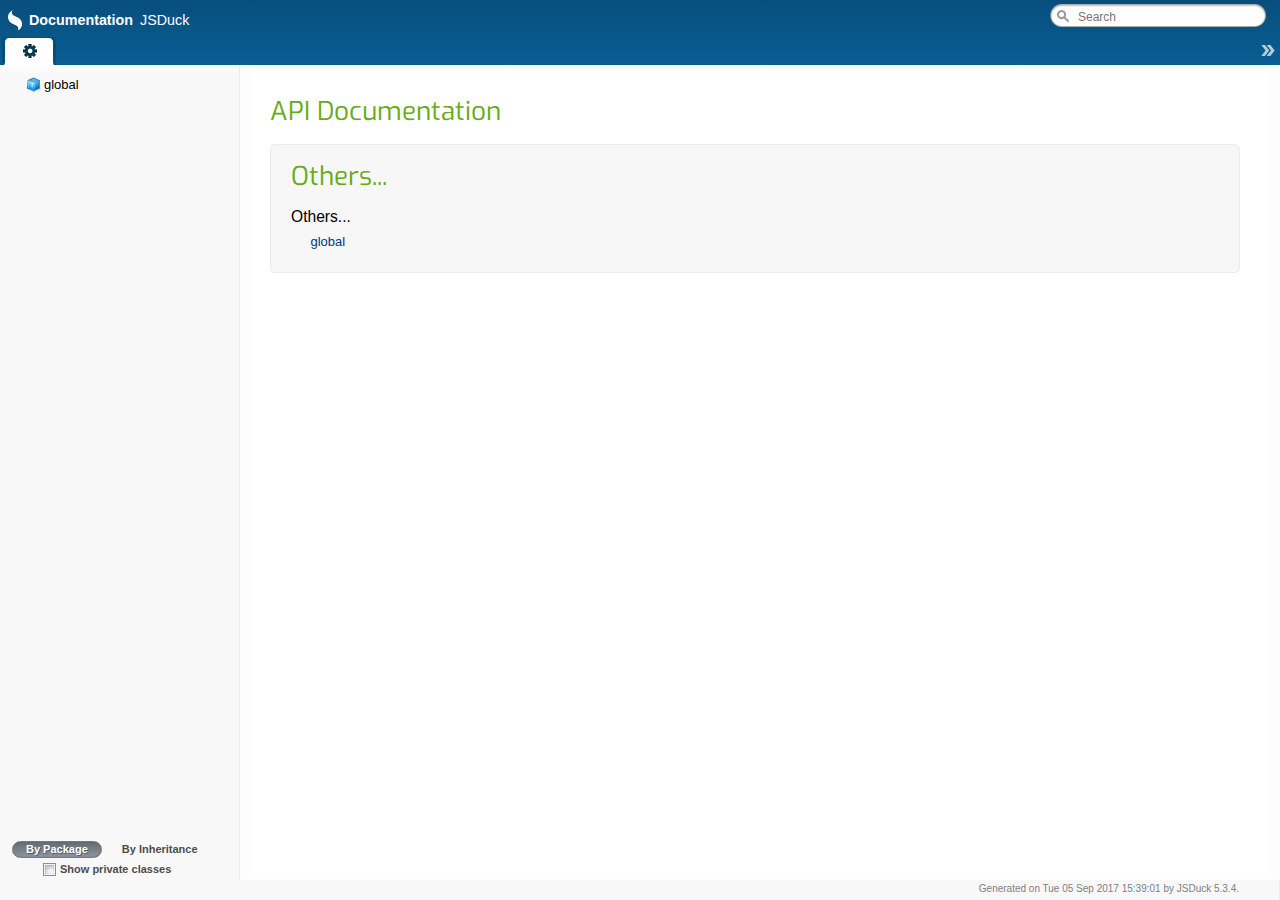
<file: js/out/index.html>
<!DOCTYPE html>
<html>
<head>
  <title>Documentation - JSDuck</title>
  <meta http-equiv="Content-Type" content="text/html; charset=utf-8" />
  <meta http-equiv="X-UA-Compatible" content="chrome=1">
  <meta name="fragment" content="!">

  

  <link rel="shortcut icon" type="image/ico" href="favicon.ico" />
  <link rel="stylesheet" href="resources/css/app-4689d2a5522dcd3c9e9923ca59c33f27.css" type="text/css" />
  <link rel="stylesheet" href="styles-3eba09980fa05ead185cb17d9c0deb0f.css" type="text/css" />

  <script type="text/javascript" src="extjs/ext-all.js"></script>
  <script type="text/javascript" src="data-8b9f24cc9fd098dd058e5ce46e9316f1.js"></script>

  <script type="text/javascript" src="app-0c945a27f43452df695771ddb60b3d14.js"></script>

  

</head>
<body id="ext-body">

  <div id="loading"><span class="title">Documentation - JSDuck</span><span class="logo"></span></div>

  <div id="header-content"><strong>Documentation</strong> JSDuck</div>
  
            <div id='categories-content' style='display:none'>
            <div class='section'>
<h1>Others...</h1>
<div class='left-column'>
<h3>Others...</h3>
<ul class='links'>
<li><a href="#!/api/global" rel="global" class="docClass">global</a></li>
</ul>
</div>
<div class='middle-column'>
</div>
<div class='right-column'>
</div>
<div style='clear:both'></div>
</div>
          </div>

  
  
  <div id='footer-content' style='display: none'>Generated on Tue 05 Sep 2017 15:39:01 by <a href='https://github.com/senchalabs/jsduck'>JSDuck</a> 5.3.4.</div>

  

  <script type="text/javascript">
  (function(){
    var protocol = (document.location.protocol === "https:") ? "https:" : "http:";
    document.write("<link href='"+protocol+"//fonts.googleapis.com/css?family=Exo' rel='stylesheet' type='text/css' />");
  })();
  </script>

</body>
</html>
</file>
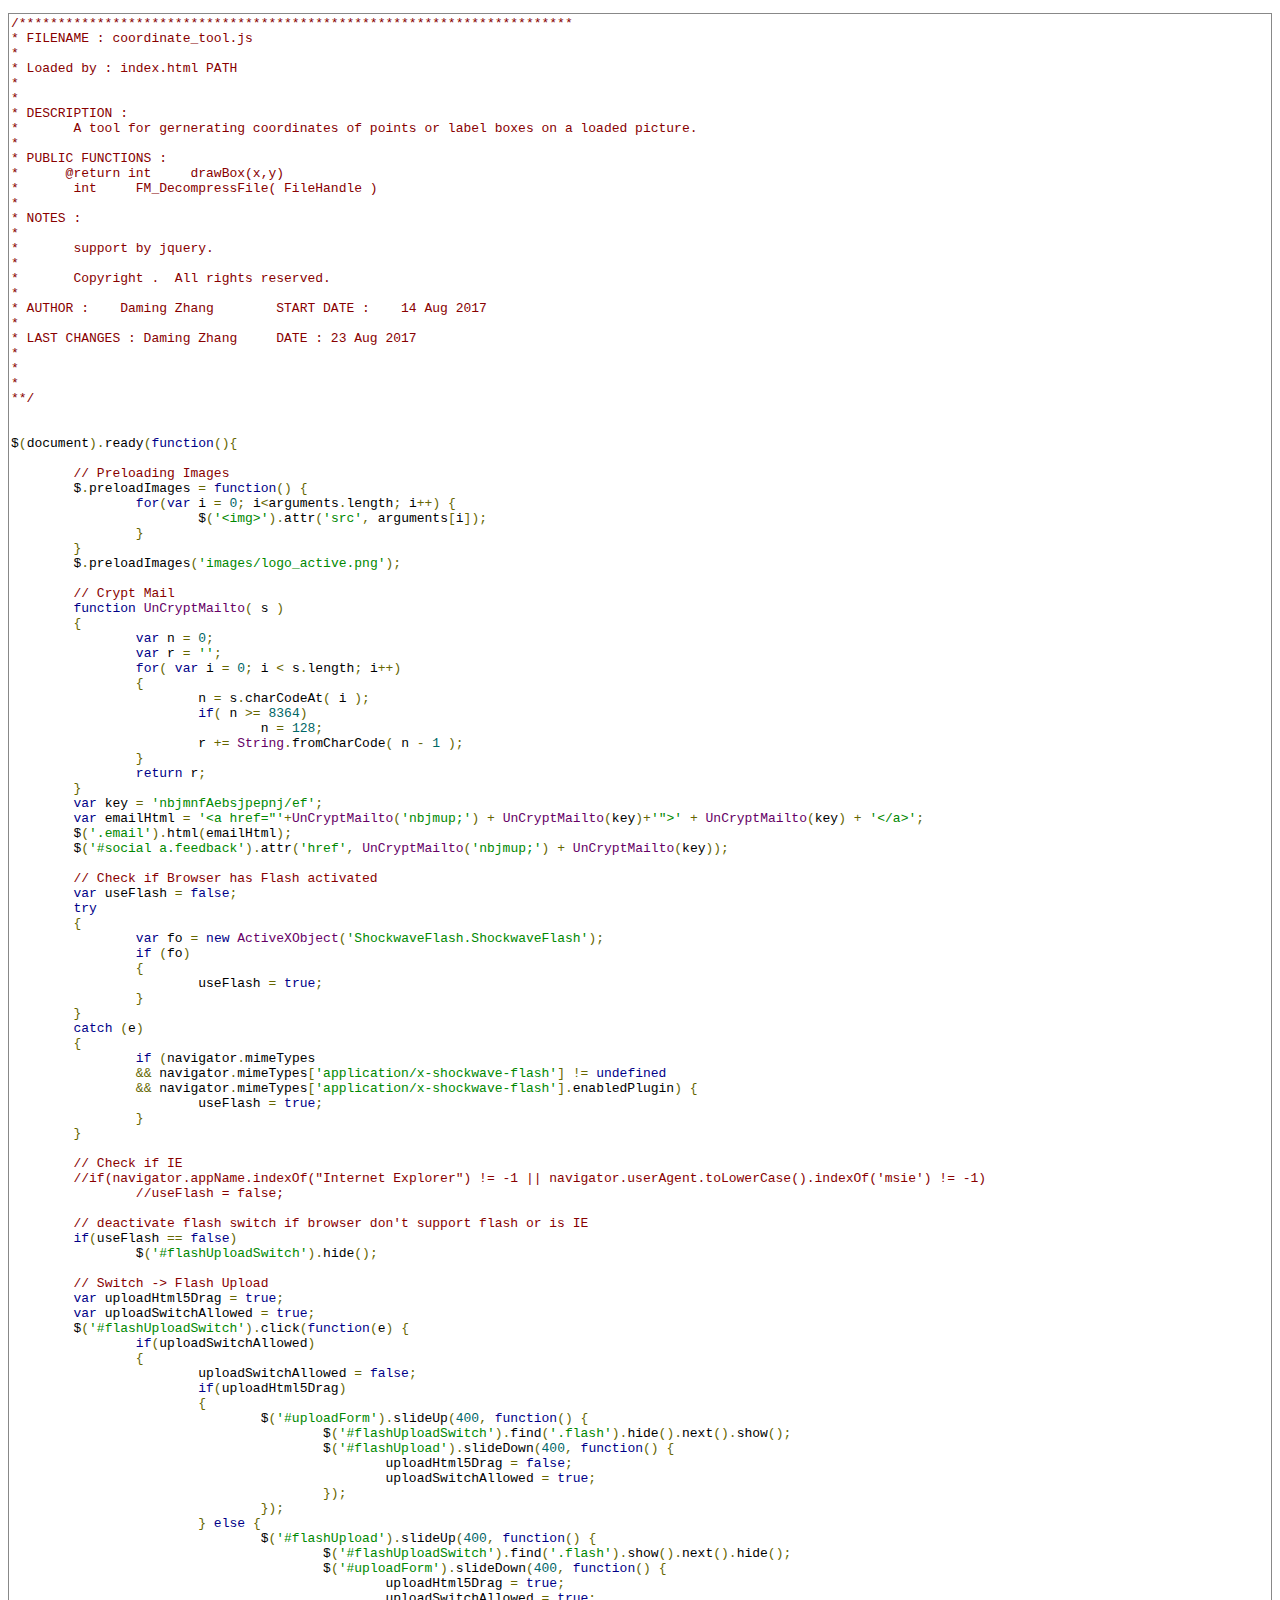
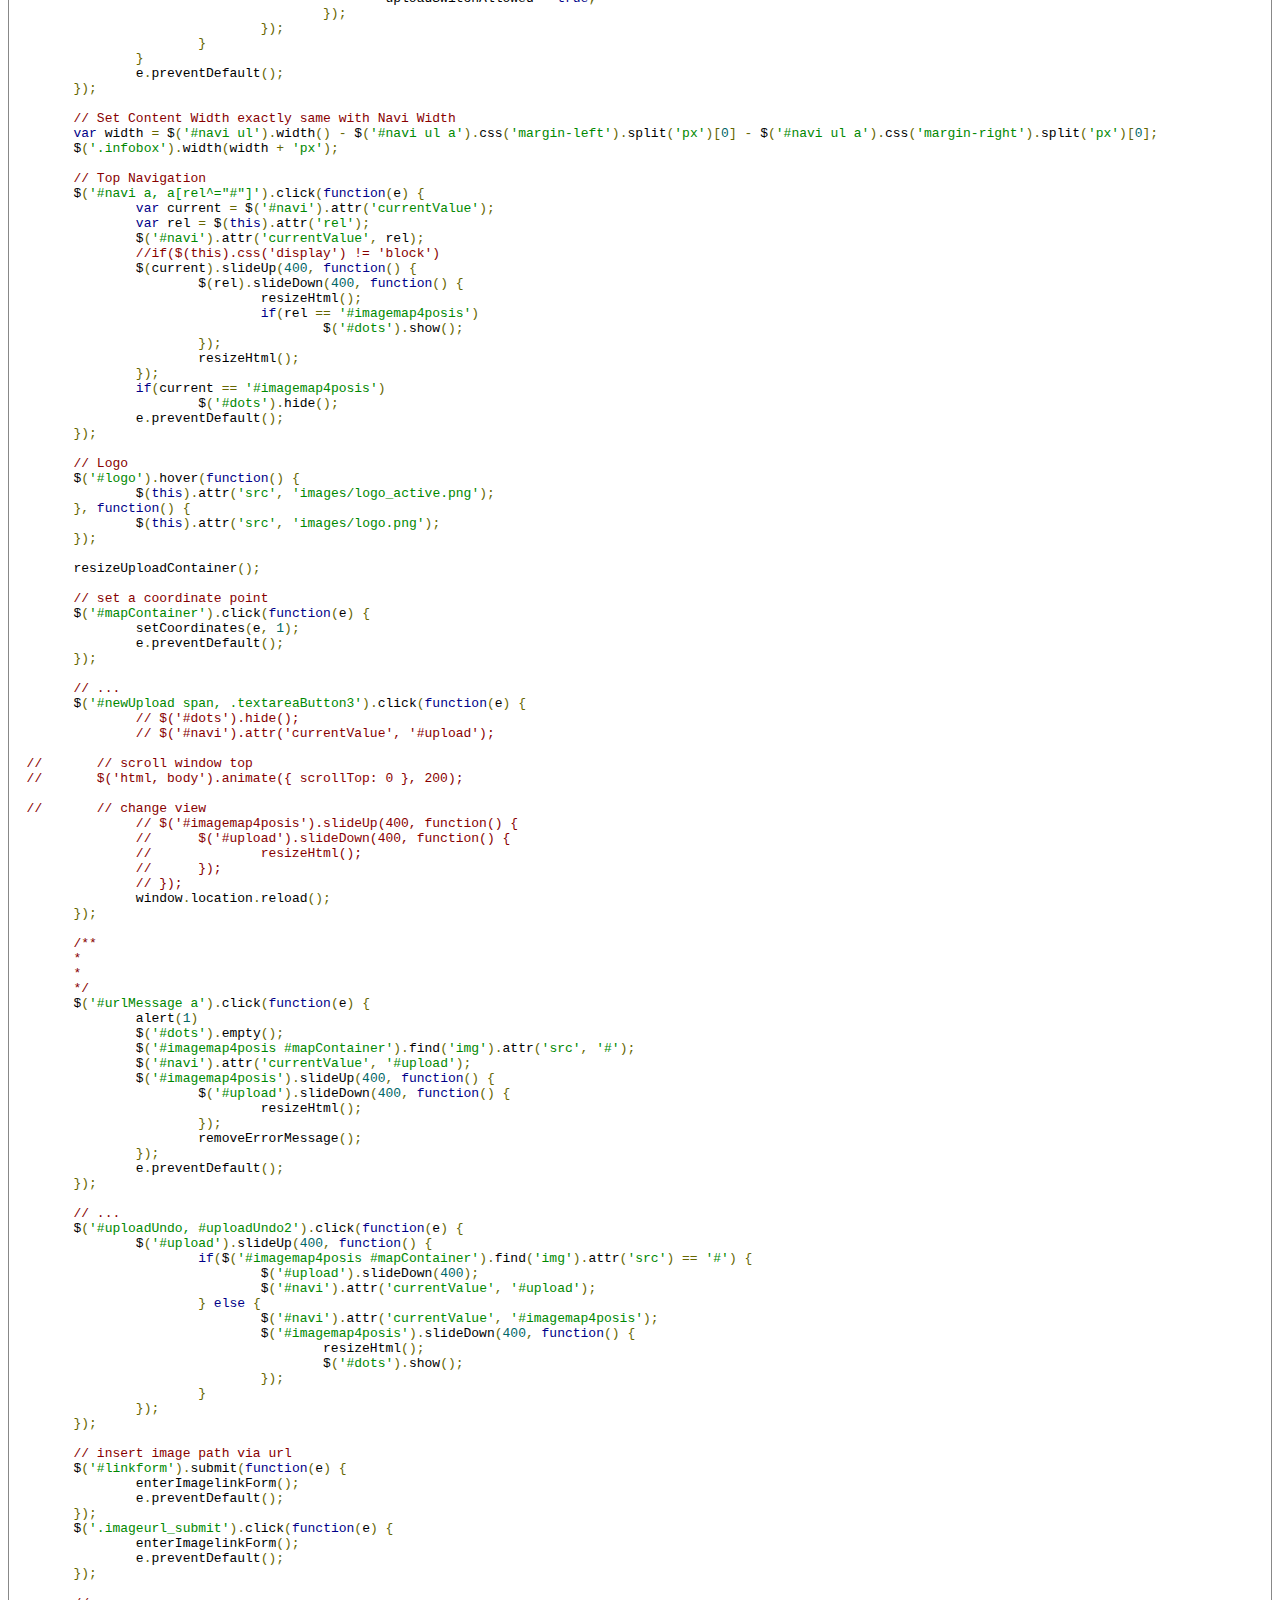
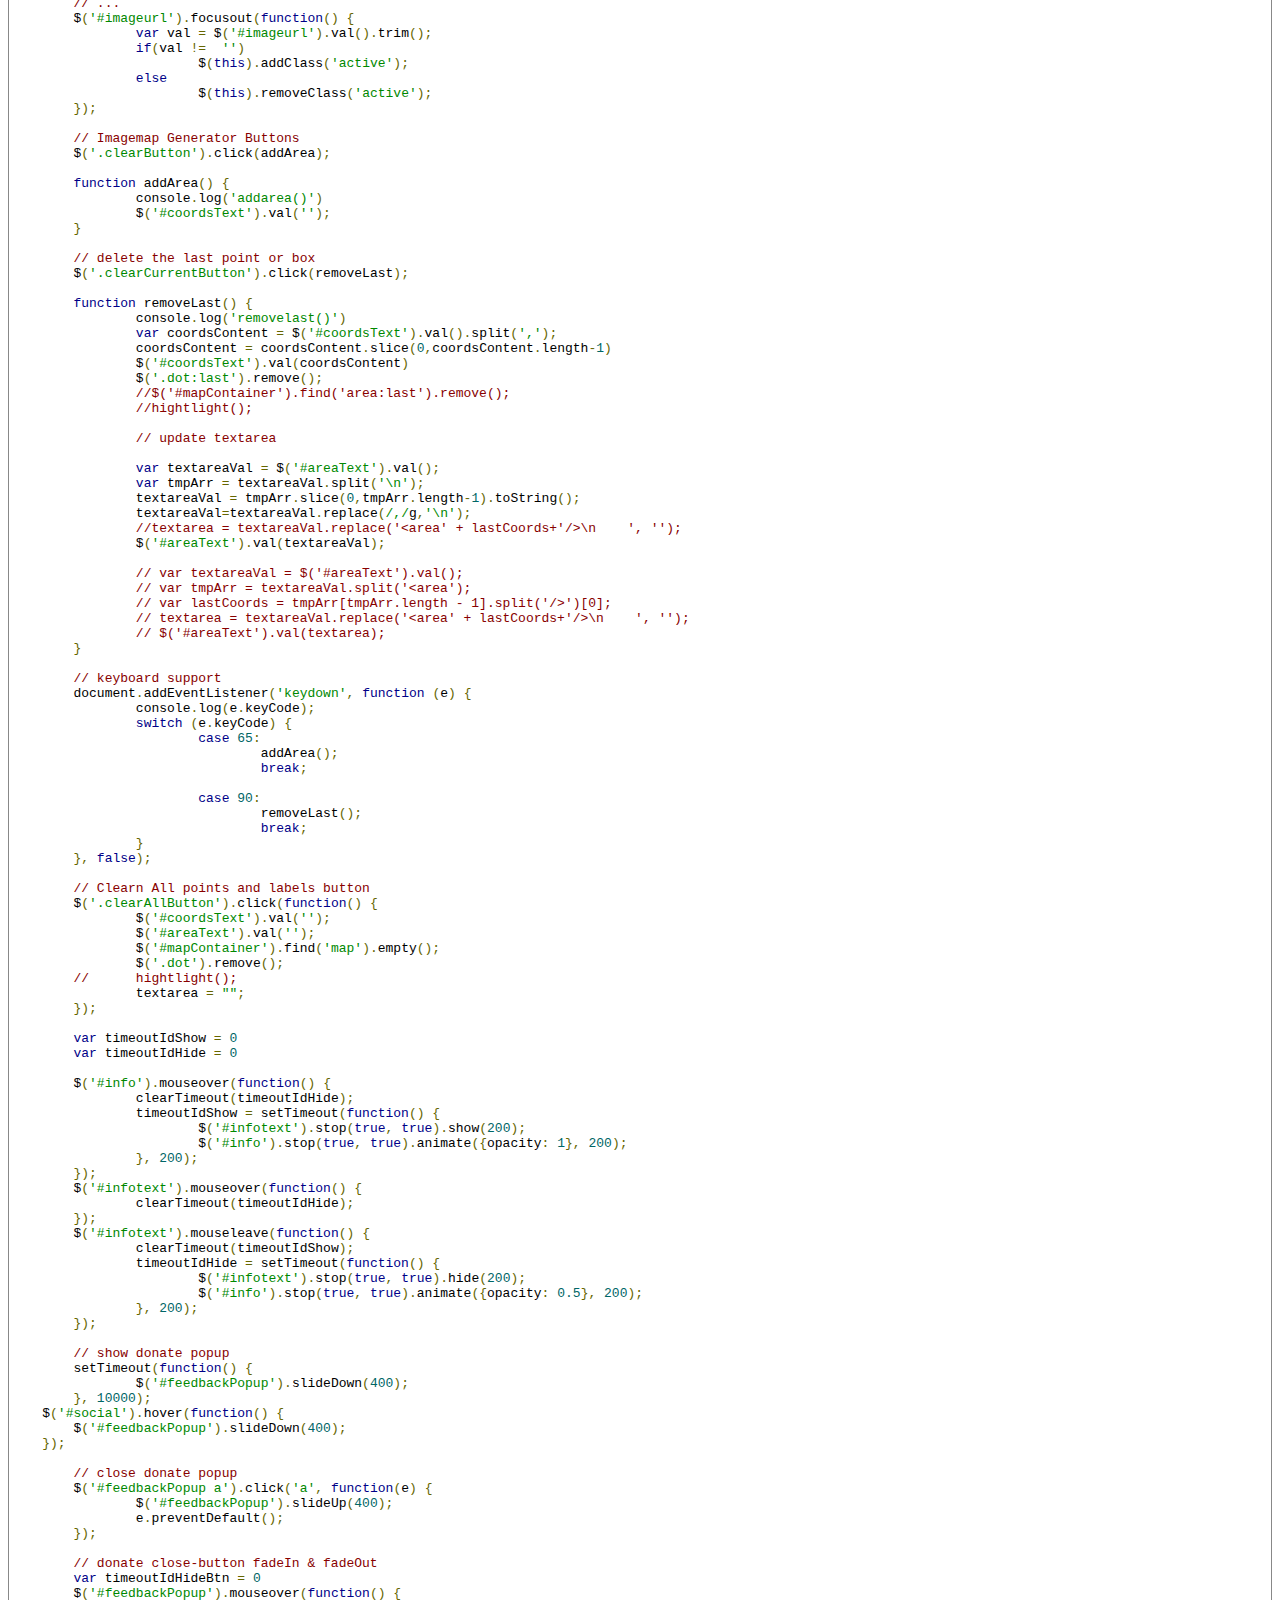
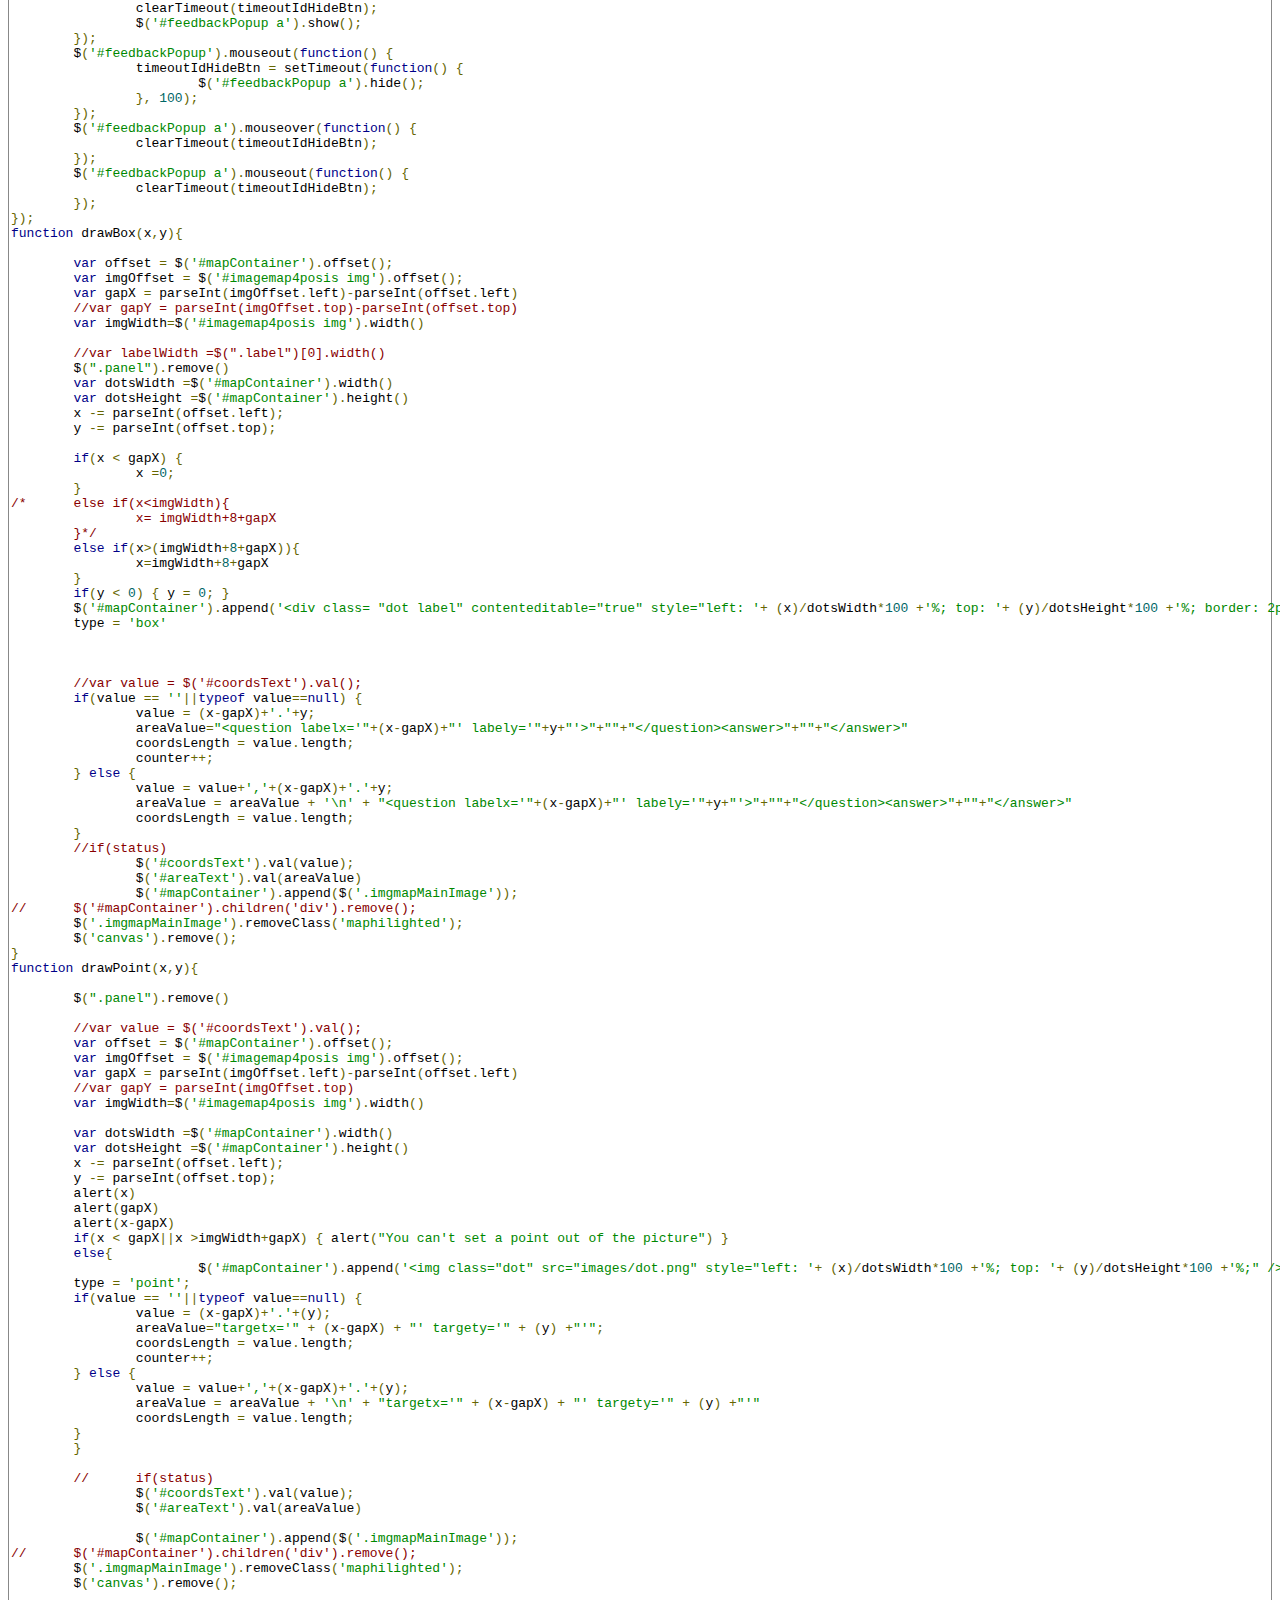
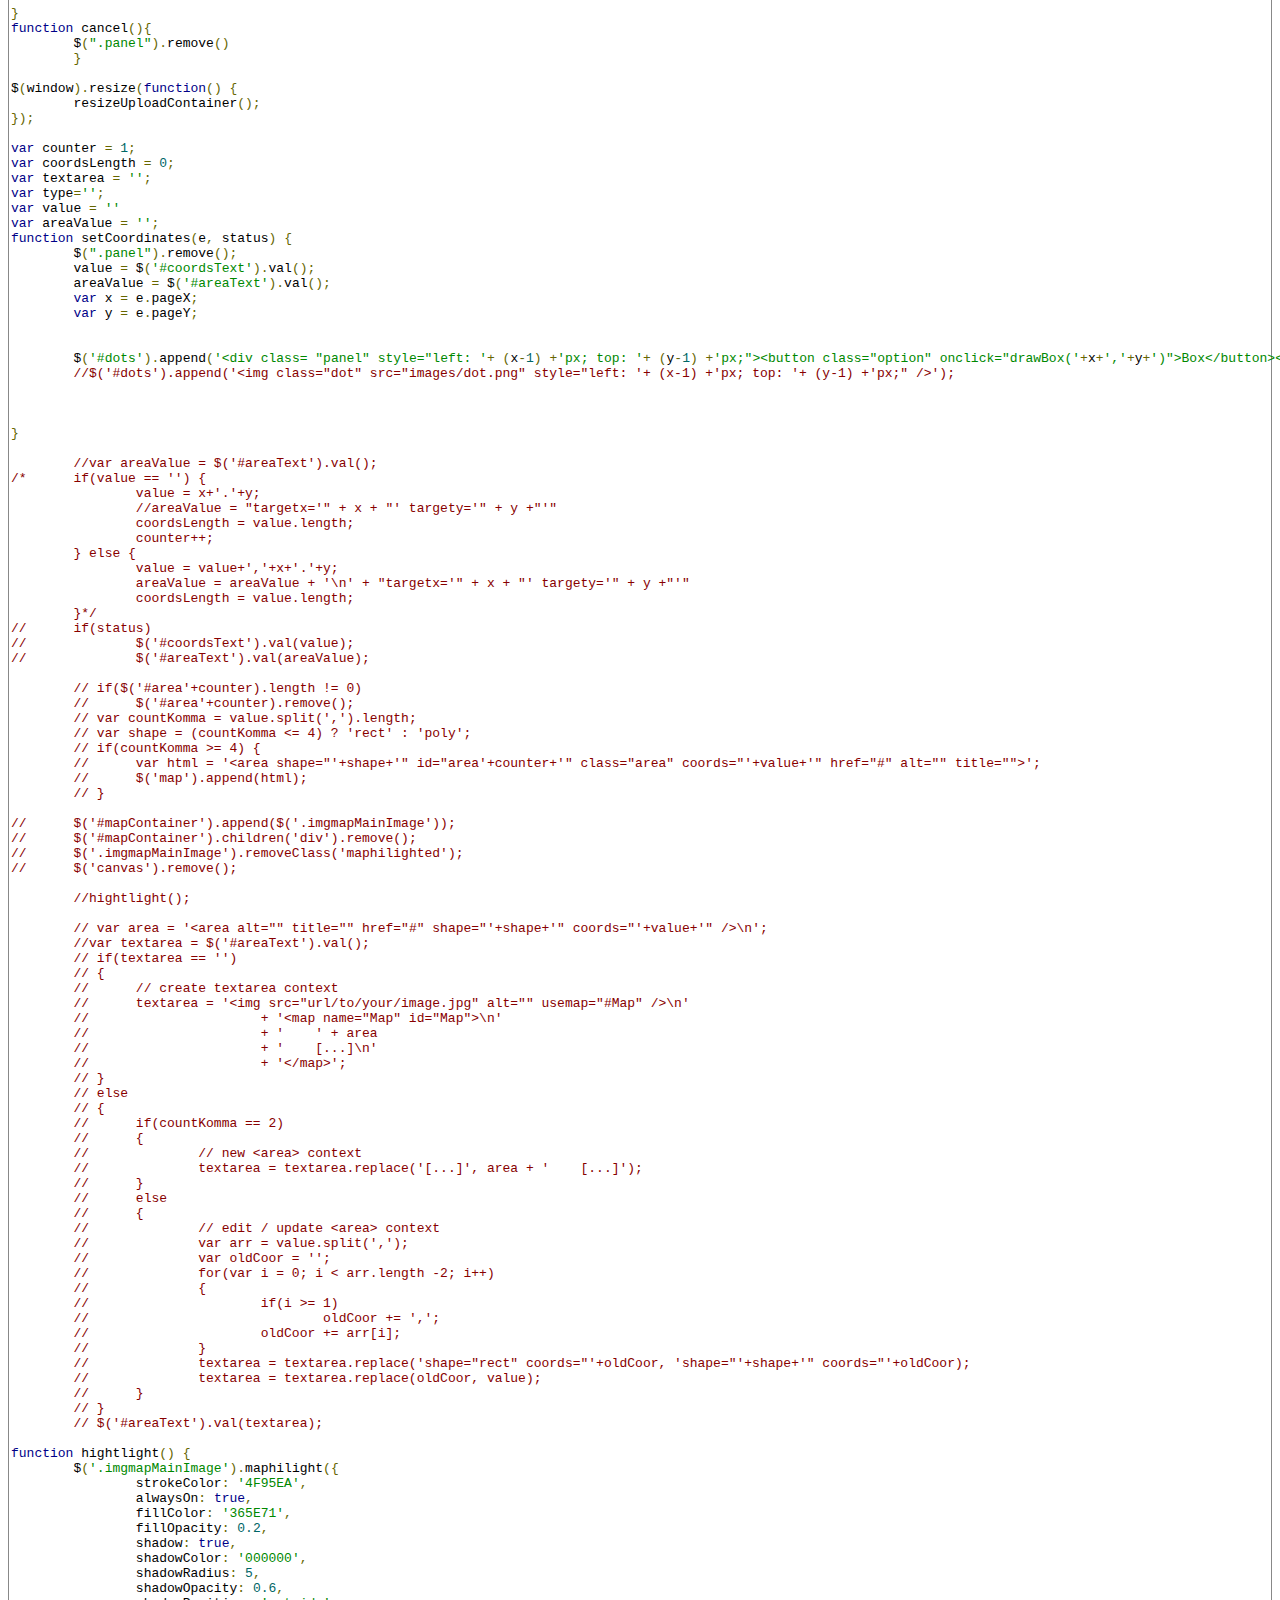
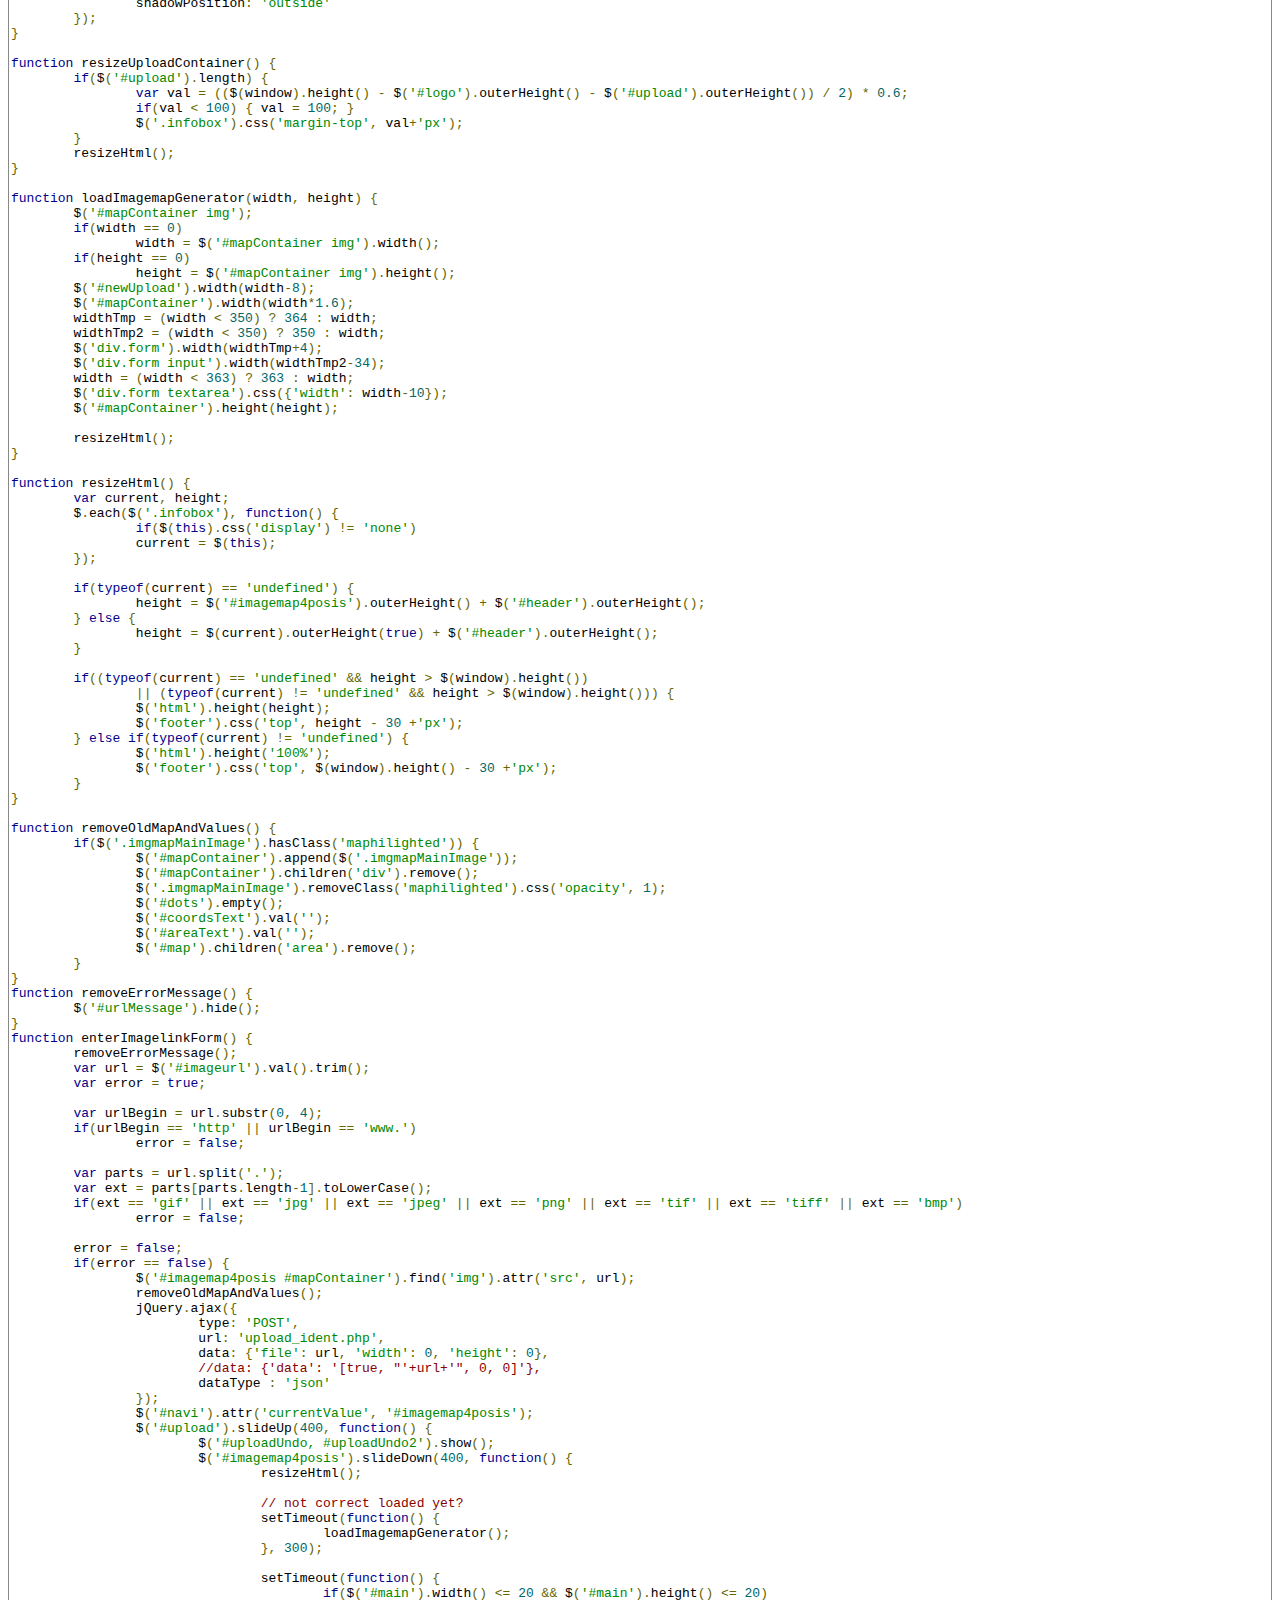
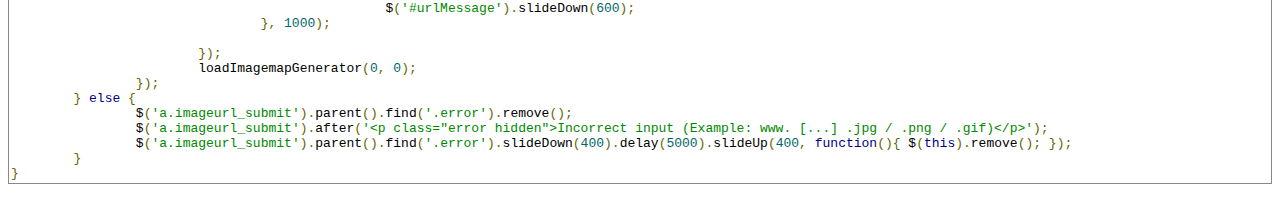
<file: js/out/source/coordinateTool.html>
<!DOCTYPE html>
<html>
<head>
  <meta http-equiv="Content-Type" content="text/html; charset=utf-8" />
  <title>The source code</title>
  <link href="../resources/prettify/prettify.css" type="text/css" rel="stylesheet" />
  <script type="text/javascript" src="../resources/prettify/prettify.js"></script>
  <style type="text/css">
    .highlight { display: block; background-color: #ddd; }
  </style>
  <script type="text/javascript">
    function highlight() {
      document.getElementById(location.hash.replace(/#/, "")).className = "highlight";
    }
  </script>
</head>
<body onload="prettyPrint(); highlight();">
  <pre class="prettyprint lang-js"><span id='global-property-'>/***********************************************************************
</span>* FILENAME : coordinate_tool.js 
* 
* Loaded by : index.html PATH
* 
*
* DESCRIPTION :
*       A tool for gernerating coordinates of points or label boxes on a loaded picture. 
*
* PUBLIC FUNCTIONS :
*      @return int     drawBox(x,y)
*       int     FM_DecompressFile( FileHandle )
*
* NOTES :
*       
*       support by jquery.
*
*       Copyright .  All rights reserved.
* 
* AUTHOR :    Daming Zhang        START DATE :    14 Aug 2017
*
* LAST CHANGES : Daming Zhang     DATE : 23 Aug 2017
*
* 
*
**/


$(document).ready(function(){

	// Preloading Images
	$.preloadImages = function() {
		for(var i = 0; i&lt;arguments.length; i++) {
			$(&#39;&lt;img&gt;&#39;).attr(&#39;src&#39;, arguments[i]);
		}
	}
	$.preloadImages(&#39;images/logo_active.png&#39;);

	// Crypt Mail
	function UnCryptMailto( s )
	{
		var n = 0;
		var r = &#39;&#39;;
		for( var i = 0; i &lt; s.length; i++)
		{
			n = s.charCodeAt( i );
			if( n &gt;= 8364)
				n = 128;
			r += String.fromCharCode( n - 1 );
		}
		return r;
	}
	var key = &#39;nbjmnfAebsjpepnj/ef&#39;;
	var emailHtml = &#39;&lt;a href=&quot;&#39;+UnCryptMailto(&#39;nbjmup;&#39;) + UnCryptMailto(key)+&#39;&quot;&gt;&#39; + UnCryptMailto(key) + &#39;&lt;/a&gt;&#39;;
	$(&#39;.email&#39;).html(emailHtml);
	$(&#39;#social a.feedback&#39;).attr(&#39;href&#39;, UnCryptMailto(&#39;nbjmup;&#39;) + UnCryptMailto(key));

	// Check if Browser has Flash activated
	var useFlash = false;
	try
	{
		var fo = new ActiveXObject(&#39;ShockwaveFlash.ShockwaveFlash&#39;);
		if (fo)
		{
			useFlash = true;
		}
	}
	catch (e)
	{
		if (navigator.mimeTypes
		&amp;&amp; navigator.mimeTypes[&#39;application/x-shockwave-flash&#39;] != undefined
		&amp;&amp; navigator.mimeTypes[&#39;application/x-shockwave-flash&#39;].enabledPlugin) {
			useFlash = true;
		}
	}

	// Check if IE
	//if(navigator.appName.indexOf(&quot;Internet Explorer&quot;) != -1 || navigator.userAgent.toLowerCase().indexOf(&#39;msie&#39;) != -1)
		//useFlash = false;

	// deactivate flash switch if browser don&#39;t support flash or is IE
	if(useFlash == false)
		$(&#39;#flashUploadSwitch&#39;).hide();

	// Switch -&gt; Flash Upload
	var uploadHtml5Drag = true;
	var uploadSwitchAllowed = true;
	$(&#39;#flashUploadSwitch&#39;).click(function(e) {
		if(uploadSwitchAllowed)
		{
			uploadSwitchAllowed = false;
			if(uploadHtml5Drag)
			{
				$(&#39;#uploadForm&#39;).slideUp(400, function() {
					$(&#39;#flashUploadSwitch&#39;).find(&#39;.flash&#39;).hide().next().show();
					$(&#39;#flashUpload&#39;).slideDown(400, function() {
						uploadHtml5Drag = false;
						uploadSwitchAllowed = true;
					});
				});
			} else {
				$(&#39;#flashUpload&#39;).slideUp(400, function() {
					$(&#39;#flashUploadSwitch&#39;).find(&#39;.flash&#39;).show().next().hide();
					$(&#39;#uploadForm&#39;).slideDown(400, function() {
						uploadHtml5Drag = true;
						uploadSwitchAllowed = true;
					});
				});
			}
		}
		e.preventDefault();
	});

	// Set Content Width exactly same with Navi Width
	var width = $(&#39;#navi ul&#39;).width() - $(&#39;#navi ul a&#39;).css(&#39;margin-left&#39;).split(&#39;px&#39;)[0] - $(&#39;#navi ul a&#39;).css(&#39;margin-right&#39;).split(&#39;px&#39;)[0];
	$(&#39;.infobox&#39;).width(width + &#39;px&#39;);

	// Top Navigation
	$(&#39;#navi a, a[rel^=&quot;#&quot;]&#39;).click(function(e) {
		var current = $(&#39;#navi&#39;).attr(&#39;currentValue&#39;);
		var rel = $(this).attr(&#39;rel&#39;);
		$(&#39;#navi&#39;).attr(&#39;currentValue&#39;, rel);
		//if($(this).css(&#39;display&#39;) != &#39;block&#39;)
		$(current).slideUp(400, function() {
			$(rel).slideDown(400, function() {
				resizeHtml();
				if(rel == &#39;#imagemap4posis&#39;)
					$(&#39;#dots&#39;).show();
			});
			resizeHtml();
		});
		if(current == &#39;#imagemap4posis&#39;)
			$(&#39;#dots&#39;).hide();
		e.preventDefault();
	});

	// Logo
	$(&#39;#logo&#39;).hover(function() {
		$(this).attr(&#39;src&#39;, &#39;images/logo_active.png&#39;);
	}, function() {
		$(this).attr(&#39;src&#39;, &#39;images/logo.png&#39;);
	});

	resizeUploadContainer();

	// set a coordinate point
	$(&#39;#mapContainer&#39;).click(function(e) {
		setCoordinates(e, 1);
		e.preventDefault();
	});

	// ...
	$(&#39;#newUpload span, .textareaButton3&#39;).click(function(e) {
		// $(&#39;#dots&#39;).hide();
		// $(&#39;#navi&#39;).attr(&#39;currentValue&#39;, &#39;#upload&#39;);

  //       // scroll window top
  //       $(&#39;html, body&#39;).animate({ scrollTop: 0 }, 200);

  //       // change view
		// $(&#39;#imagemap4posis&#39;).slideUp(400, function() {
		// 	$(&#39;#upload&#39;).slideDown(400, function() {
		// 		resizeHtml();
		// 	});
		// });
		window.location.reload();
	});

<span id='global-property-'>	/**
</span>	* 
	*
	*/
	$(&#39;#urlMessage a&#39;).click(function(e) {
		alert(1)
		$(&#39;#dots&#39;).empty();
		$(&#39;#imagemap4posis #mapContainer&#39;).find(&#39;img&#39;).attr(&#39;src&#39;, &#39;#&#39;);
		$(&#39;#navi&#39;).attr(&#39;currentValue&#39;, &#39;#upload&#39;);
		$(&#39;#imagemap4posis&#39;).slideUp(400, function() {
			$(&#39;#upload&#39;).slideDown(400, function() {
				resizeHtml();
			});
			removeErrorMessage();
		});
		e.preventDefault();
	});

	// ...
	$(&#39;#uploadUndo, #uploadUndo2&#39;).click(function(e) {
		$(&#39;#upload&#39;).slideUp(400, function() {
			if($(&#39;#imagemap4posis #mapContainer&#39;).find(&#39;img&#39;).attr(&#39;src&#39;) == &#39;#&#39;) {
				$(&#39;#upload&#39;).slideDown(400);
				$(&#39;#navi&#39;).attr(&#39;currentValue&#39;, &#39;#upload&#39;);
			} else {
				$(&#39;#navi&#39;).attr(&#39;currentValue&#39;, &#39;#imagemap4posis&#39;);
				$(&#39;#imagemap4posis&#39;).slideDown(400, function() {
					resizeHtml();
					$(&#39;#dots&#39;).show();
				});
			}
		});
	});

	// insert image path via url
	$(&#39;#linkform&#39;).submit(function(e) {
		enterImagelinkForm();
		e.preventDefault();
	});
	$(&#39;.imageurl_submit&#39;).click(function(e) {
		enterImagelinkForm();
		e.preventDefault();
	});

	// ...
	$(&#39;#imageurl&#39;).focusout(function() {
		var val = $(&#39;#imageurl&#39;).val().trim();
		if(val !=  &#39;&#39;)
			$(this).addClass(&#39;active&#39;);
		else
			$(this).removeClass(&#39;active&#39;);
	});

	// Imagemap Generator Buttons
	$(&#39;.clearButton&#39;).click(addArea);

	function addArea() {
		console.log(&#39;addarea()&#39;)
		$(&#39;#coordsText&#39;).val(&#39;&#39;);
	}

	// delete the last point or box 
	$(&#39;.clearCurrentButton&#39;).click(removeLast);

	function removeLast() {
		console.log(&#39;removelast()&#39;)
		var coordsContent = $(&#39;#coordsText&#39;).val().split(&#39;,&#39;);
		coordsContent = coordsContent.slice(0,coordsContent.length-1)
		$(&#39;#coordsText&#39;).val(coordsContent)
		$(&#39;.dot:last&#39;).remove();
		//$(&#39;#mapContainer&#39;).find(&#39;area:last&#39;).remove();
		//hightlight();

		// update textarea

		var textareaVal = $(&#39;#areaText&#39;).val();
		var tmpArr = textareaVal.split(&#39;\n&#39;);
		textareaVal = tmpArr.slice(0,tmpArr.length-1).toString();
		textareaVal=textareaVal.replace(/,/g,&#39;\n&#39;);
		//textarea = textareaVal.replace(&#39;&lt;area&#39; + lastCoords+&#39;/&gt;\n    &#39;, &#39;&#39;);
		$(&#39;#areaText&#39;).val(textareaVal);

		// var textareaVal = $(&#39;#areaText&#39;).val();
		// var tmpArr = textareaVal.split(&#39;&lt;area&#39;);
		// var lastCoords = tmpArr[tmpArr.length - 1].split(&#39;/&gt;&#39;)[0];
		// textarea = textareaVal.replace(&#39;&lt;area&#39; + lastCoords+&#39;/&gt;\n    &#39;, &#39;&#39;);
		// $(&#39;#areaText&#39;).val(textarea);
	}

	// keyboard support
	document.addEventListener(&#39;keydown&#39;, function (e) {
		console.log(e.keyCode);
		switch (e.keyCode) {
			case 65:
				addArea();
				break;

			case 90:
				removeLast();
				break;
		}
	}, false);

	// Clearn All points and labels button
	$(&#39;.clearAllButton&#39;).click(function() {
		$(&#39;#coordsText&#39;).val(&#39;&#39;);
		$(&#39;#areaText&#39;).val(&#39;&#39;);
		$(&#39;#mapContainer&#39;).find(&#39;map&#39;).empty();
		$(&#39;.dot&#39;).remove();
	//	hightlight();
		textarea = &quot;&quot;;
	});

	var timeoutIdShow = 0
	var timeoutIdHide = 0

	$(&#39;#info&#39;).mouseover(function() {
		clearTimeout(timeoutIdHide);
		timeoutIdShow = setTimeout(function() {
			$(&#39;#infotext&#39;).stop(true, true).show(200);
			$(&#39;#info&#39;).stop(true, true).animate({opacity: 1}, 200);
		}, 200);
	});
	$(&#39;#infotext&#39;).mouseover(function() {
		clearTimeout(timeoutIdHide);
	});
	$(&#39;#infotext&#39;).mouseleave(function() {
		clearTimeout(timeoutIdShow);
		timeoutIdHide = setTimeout(function() {
			$(&#39;#infotext&#39;).stop(true, true).hide(200);
			$(&#39;#info&#39;).stop(true, true).animate({opacity: 0.5}, 200);
		}, 200);
	});

	// show donate popup
	setTimeout(function() {
		$(&#39;#feedbackPopup&#39;).slideDown(400);
	}, 10000);
    $(&#39;#social&#39;).hover(function() {
        $(&#39;#feedbackPopup&#39;).slideDown(400);
    });

	// close donate popup
	$(&#39;#feedbackPopup a&#39;).click(&#39;a&#39;, function(e) {
		$(&#39;#feedbackPopup&#39;).slideUp(400);
		e.preventDefault();
	});

	// donate close-button fadeIn &amp; fadeOut
	var timeoutIdHideBtn = 0
	$(&#39;#feedbackPopup&#39;).mouseover(function() {
		clearTimeout(timeoutIdHideBtn);
		$(&#39;#feedbackPopup a&#39;).show();
	});
	$(&#39;#feedbackPopup&#39;).mouseout(function() {
		timeoutIdHideBtn = setTimeout(function() {
			$(&#39;#feedbackPopup a&#39;).hide();
		}, 100);
	});
	$(&#39;#feedbackPopup a&#39;).mouseover(function() {
		clearTimeout(timeoutIdHideBtn);
	});
	$(&#39;#feedbackPopup a&#39;).mouseout(function() {
		clearTimeout(timeoutIdHideBtn);
	});
});
function drawBox(x,y){
	
	var offset = $(&#39;#mapContainer&#39;).offset();
	var imgOffset = $(&#39;#imagemap4posis img&#39;).offset();
	var gapX = parseInt(imgOffset.left)-parseInt(offset.left)
	//var gapY = parseInt(imgOffset.top)-parseInt(offset.top)
	var imgWidth=$(&#39;#imagemap4posis img&#39;).width()
	
	//var labelWidth =$(&quot;.label&quot;)[0].width()
	$(&quot;.panel&quot;).remove()
	var dotsWidth =$(&#39;#mapContainer&#39;).width()
	var dotsHeight =$(&#39;#mapContainer&#39;).height()
	x -= parseInt(offset.left);
	y -= parseInt(offset.top);
	 
	if(x &lt; gapX) { 
		x =0; 
	}
/*	else if(x&lt;imgWidth){
		x= imgWidth+8+gapX	
	}*/
	else if(x&gt;(imgWidth+8+gapX)){
		x=imgWidth+8+gapX	
	}
	if(y &lt; 0) { y = 0; }
	$(&#39;#mapContainer&#39;).append(&#39;&lt;div class= &quot;dot label&quot; contenteditable=&quot;true&quot; style=&quot;left: &#39;+ (x)/dotsWidth*100 +&#39;%; top: &#39;+ (y)/dotsHeight*100 +&#39;%; border: 2px solid green;&quot;&gt;&lt;/div&gt;&#39;)
	type = &#39;box&#39;
	
	
	
	//var value = $(&#39;#coordsText&#39;).val();
	if(value == &#39;&#39;||typeof value==null) {
		value = (x-gapX)+&#39;.&#39;+y;
		areaValue=&quot;&lt;question labelx=&#39;&quot;+(x-gapX)+&quot;&#39; labely=&#39;&quot;+y+&quot;&#39;&gt;&quot;+&quot;&quot;+&quot;&lt;/question&gt;&lt;answer&gt;&quot;+&quot;&quot;+&quot;&lt;/answer&gt;&quot;
		coordsLength = value.length;
		counter++;
	} else {
		value = value+&#39;,&#39;+(x-gapX)+&#39;.&#39;+y;
		areaValue = areaValue + &#39;\n&#39; + &quot;&lt;question labelx=&#39;&quot;+(x-gapX)+&quot;&#39; labely=&#39;&quot;+y+&quot;&#39;&gt;&quot;+&quot;&quot;+&quot;&lt;/question&gt;&lt;answer&gt;&quot;+&quot;&quot;+&quot;&lt;/answer&gt;&quot;
		coordsLength = value.length;
	}	
	//if(status)
		$(&#39;#coordsText&#39;).val(value);
		$(&#39;#areaText&#39;).val(areaValue)
		$(&#39;#mapContainer&#39;).append($(&#39;.imgmapMainImage&#39;));
//	$(&#39;#mapContainer&#39;).children(&#39;div&#39;).remove();
	$(&#39;.imgmapMainImage&#39;).removeClass(&#39;maphilighted&#39;);
	$(&#39;canvas&#39;).remove();
}
function drawPoint(x,y){
	
	$(&quot;.panel&quot;).remove()
	
	//var value = $(&#39;#coordsText&#39;).val();
	var offset = $(&#39;#mapContainer&#39;).offset();
	var imgOffset = $(&#39;#imagemap4posis img&#39;).offset();
	var gapX = parseInt(imgOffset.left)-parseInt(offset.left)
	//var gapY = parseInt(imgOffset.top)
	var imgWidth=$(&#39;#imagemap4posis img&#39;).width()
	
	var dotsWidth =$(&#39;#mapContainer&#39;).width()
	var dotsHeight =$(&#39;#mapContainer&#39;).height()
	x -= parseInt(offset.left);
	y -= parseInt(offset.top);
	alert(x)
	alert(gapX)
	alert(x-gapX)
	if(x &lt; gapX||x &gt;imgWidth+gapX) { alert(&quot;You can&#39;t set a point out of the picture&quot;) }
	else{
			$(&#39;#mapContainer&#39;).append(&#39;&lt;img class=&quot;dot&quot; src=&quot;images/dot.png&quot; style=&quot;left: &#39;+ (x)/dotsWidth*100 +&#39;%; top: &#39;+ (y)/dotsHeight*100 +&#39;%;&quot; /&gt;&#39;);
	type = &#39;point&#39;;
	if(value == &#39;&#39;||typeof value==null) {
		value = (x-gapX)+&#39;.&#39;+(y);
		areaValue=&quot;targetx=&#39;&quot; + (x-gapX) + &quot;&#39; targety=&#39;&quot; + (y) +&quot;&#39;&quot;;
		coordsLength = value.length;
		counter++;
	} else {
		value = value+&#39;,&#39;+(x-gapX)+&#39;.&#39;+(y);
		areaValue = areaValue + &#39;\n&#39; + &quot;targetx=&#39;&quot; + (x-gapX) + &quot;&#39; targety=&#39;&quot; + (y) +&quot;&#39;&quot;
		coordsLength = value.length;
	}
	}

	//	if(status)
		$(&#39;#coordsText&#39;).val(value);
		$(&#39;#areaText&#39;).val(areaValue)
		
		$(&#39;#mapContainer&#39;).append($(&#39;.imgmapMainImage&#39;));
//	$(&#39;#mapContainer&#39;).children(&#39;div&#39;).remove();
	$(&#39;.imgmapMainImage&#39;).removeClass(&#39;maphilighted&#39;);
	$(&#39;canvas&#39;).remove();
	
}
function cancel(){
	$(&quot;.panel&quot;).remove()
	}

$(window).resize(function() {
	resizeUploadContainer();
});

var counter = 1;
var coordsLength = 0;
var textarea = &#39;&#39;;
var type=&#39;&#39;;
var value = &#39;&#39;
var areaValue = &#39;&#39;;
function setCoordinates(e, status) {
	$(&quot;.panel&quot;).remove();
	value = $(&#39;#coordsText&#39;).val();
	areaValue = $(&#39;#areaText&#39;).val();
	var x = e.pageX;
	var y = e.pageY;
	
	
	$(&#39;#dots&#39;).append(&#39;&lt;div class= &quot;panel&quot; style=&quot;left: &#39;+ (x-1) +&#39;px; top: &#39;+ (y-1) +&#39;px;&quot;&gt;&lt;button class=&quot;option&quot; onclick=&quot;drawBox(&#39;+x+&#39;,&#39;+y+&#39;)&quot;&gt;Box&lt;/button&gt;&lt;button class=&quot;option&quot; onclick=&quot;drawPoint(&#39;+x+&#39;,&#39;+y+&#39;)&quot;&gt;Point&lt;/button&gt;&lt;button class=&quot;option&quot; onclick=&quot;cancel()&quot;&gt;Cancel&lt;/button&gt;&lt;/div&gt;&#39;)
	//$(&#39;#dots&#39;).append(&#39;&lt;img class=&quot;dot&quot; src=&quot;images/dot.png&quot; style=&quot;left: &#39;+ (x-1) +&#39;px; top: &#39;+ (y-1) +&#39;px;&quot; /&gt;&#39;);



}
	
	//var areaValue = $(&#39;#areaText&#39;).val();
/*	if(value == &#39;&#39;) {
		value = x+&#39;.&#39;+y;
		//areaValue = &quot;targetx=&#39;&quot; + x + &quot;&#39; targety=&#39;&quot; + y +&quot;&#39;&quot;
		coordsLength = value.length;
		counter++;
	} else {
		value = value+&#39;,&#39;+x+&#39;.&#39;+y;
		areaValue = areaValue + &#39;\n&#39; + &quot;targetx=&#39;&quot; + x + &quot;&#39; targety=&#39;&quot; + y +&quot;&#39;&quot;
		coordsLength = value.length;
	}*/
//	if(status)
//		$(&#39;#coordsText&#39;).val(value);
//		$(&#39;#areaText&#39;).val(areaValue);

	// if($(&#39;#area&#39;+counter).length != 0)
	// 	$(&#39;#area&#39;+counter).remove();
	// var countKomma = value.split(&#39;,&#39;).length;
	// var shape = (countKomma &lt;= 4) ? &#39;rect&#39; : &#39;poly&#39;;
	// if(countKomma &gt;= 4) {
	// 	var html = &#39;&lt;area shape=&quot;&#39;+shape+&#39;&quot; id=&quot;area&#39;+counter+&#39;&quot; class=&quot;area&quot; coords=&quot;&#39;+value+&#39;&quot; href=&quot;#&quot; alt=&quot;&quot; title=&quot;&quot;&gt;&#39;;
	// 	$(&#39;map&#39;).append(html);
	// }

//	$(&#39;#mapContainer&#39;).append($(&#39;.imgmapMainImage&#39;));
//	$(&#39;#mapContainer&#39;).children(&#39;div&#39;).remove();
//	$(&#39;.imgmapMainImage&#39;).removeClass(&#39;maphilighted&#39;);
//	$(&#39;canvas&#39;).remove();

	//hightlight();

	// var area = &#39;&lt;area alt=&quot;&quot; title=&quot;&quot; href=&quot;#&quot; shape=&quot;&#39;+shape+&#39;&quot; coords=&quot;&#39;+value+&#39;&quot; /&gt;\n&#39;;
	//var textarea = $(&#39;#areaText&#39;).val();
	// if(textarea == &#39;&#39;)
	// {
	// 	// create textarea context
	// 	textarea = &#39;&lt;img src=&quot;url/to/your/image.jpg&quot; alt=&quot;&quot; usemap=&quot;#Map&quot; /&gt;\n&#39;
	// 			+ &#39;&lt;map name=&quot;Map&quot; id=&quot;Map&quot;&gt;\n&#39;
	// 			+ &#39;    &#39; + area
	// 			+ &#39;    [...]\n&#39;
	// 			+ &#39;&lt;/map&gt;&#39;;
	// }
	// else
	// {
	// 	if(countKomma == 2)
	// 	{
	// 		// new &lt;area&gt; context
	// 		textarea = textarea.replace(&#39;[...]&#39;, area + &#39;    [...]&#39;);
	// 	}
	// 	else
	// 	{
	// 		// edit / update &lt;area&gt; context
	// 		var arr = value.split(&#39;,&#39;);
	// 		var oldCoor = &#39;&#39;;
	// 		for(var i = 0; i &lt; arr.length -2; i++)
	// 		{
	// 			if(i &gt;= 1)
	// 				oldCoor += &#39;,&#39;;
	// 			oldCoor += arr[i];
	// 		}
	// 		textarea = textarea.replace(&#39;shape=&quot;rect&quot; coords=&quot;&#39;+oldCoor, &#39;shape=&quot;&#39;+shape+&#39;&quot; coords=&quot;&#39;+oldCoor);
	// 		textarea = textarea.replace(oldCoor, value);
	// 	}
	// }
	// $(&#39;#areaText&#39;).val(textarea);

function hightlight() {
	$(&#39;.imgmapMainImage&#39;).maphilight({
		strokeColor: &#39;4F95EA&#39;,
		alwaysOn: true,
		fillColor: &#39;365E71&#39;,
		fillOpacity: 0.2,
		shadow: true,
		shadowColor: &#39;000000&#39;,
		shadowRadius: 5,
		shadowOpacity: 0.6,
		shadowPosition: &#39;outside&#39;
	});
}

function resizeUploadContainer() {
	if($(&#39;#upload&#39;).length) {
		var val = (($(window).height() - $(&#39;#logo&#39;).outerHeight() - $(&#39;#upload&#39;).outerHeight()) / 2) * 0.6;
		if(val &lt; 100) { val = 100; }
		$(&#39;.infobox&#39;).css(&#39;margin-top&#39;, val+&#39;px&#39;);
	}
	resizeHtml();
}

function loadImagemapGenerator(width, height) {
	$(&#39;#mapContainer img&#39;);
	if(width == 0)
		width = $(&#39;#mapContainer img&#39;).width();
	if(height == 0)
		height = $(&#39;#mapContainer img&#39;).height();
	$(&#39;#newUpload&#39;).width(width-8);
	$(&#39;#mapContainer&#39;).width(width*1.6);
	widthTmp = (width &lt; 350) ? 364 : width;
	widthTmp2 = (width &lt; 350) ? 350 : width;
	$(&#39;div.form&#39;).width(widthTmp+4);
	$(&#39;div.form input&#39;).width(widthTmp2-34);
	width = (width &lt; 363) ? 363 : width;
	$(&#39;div.form textarea&#39;).css({&#39;width&#39;: width-10});
	$(&#39;#mapContainer&#39;).height(height);

	resizeHtml();
}

function resizeHtml() {
	var current, height;
	$.each($(&#39;.infobox&#39;), function() {
		if($(this).css(&#39;display&#39;) != &#39;none&#39;)
		current = $(this);
	});

	if(typeof(current) == &#39;undefined&#39;) {
		height = $(&#39;#imagemap4posis&#39;).outerHeight() + $(&#39;#header&#39;).outerHeight();
	} else {
		height = $(current).outerHeight(true) + $(&#39;#header&#39;).outerHeight();
	}

	if((typeof(current) == &#39;undefined&#39; &amp;&amp; height &gt; $(window).height())
		|| (typeof(current) != &#39;undefined&#39; &amp;&amp; height &gt; $(window).height())) {
		$(&#39;html&#39;).height(height);
		$(&#39;footer&#39;).css(&#39;top&#39;, height - 30 +&#39;px&#39;);
	} else if(typeof(current) != &#39;undefined&#39;) {
		$(&#39;html&#39;).height(&#39;100%&#39;);
		$(&#39;footer&#39;).css(&#39;top&#39;, $(window).height() - 30 +&#39;px&#39;);
	}
}

function removeOldMapAndValues() {
	if($(&#39;.imgmapMainImage&#39;).hasClass(&#39;maphilighted&#39;)) {
		$(&#39;#mapContainer&#39;).append($(&#39;.imgmapMainImage&#39;));
		$(&#39;#mapContainer&#39;).children(&#39;div&#39;).remove();
		$(&#39;.imgmapMainImage&#39;).removeClass(&#39;maphilighted&#39;).css(&#39;opacity&#39;, 1);
		$(&#39;#dots&#39;).empty();
		$(&#39;#coordsText&#39;).val(&#39;&#39;);
		$(&#39;#areaText&#39;).val(&#39;&#39;);
		$(&#39;#map&#39;).children(&#39;area&#39;).remove();
	}
}
function removeErrorMessage() {
	$(&#39;#urlMessage&#39;).hide();
}
function enterImagelinkForm() {
	removeErrorMessage();
	var url = $(&#39;#imageurl&#39;).val().trim();
	var error = true;

	var urlBegin = url.substr(0, 4);
	if(urlBegin == &#39;http&#39; || urlBegin == &#39;www.&#39;)
		error = false;

	var parts = url.split(&#39;.&#39;);
	var ext = parts[parts.length-1].toLowerCase();
	if(ext == &#39;gif&#39; || ext == &#39;jpg&#39; || ext == &#39;jpeg&#39; || ext == &#39;png&#39; || ext == &#39;tif&#39; || ext == &#39;tiff&#39; || ext == &#39;bmp&#39;)
		error = false;

	error = false;
	if(error == false) {
		$(&#39;#imagemap4posis #mapContainer&#39;).find(&#39;img&#39;).attr(&#39;src&#39;, url);
		removeOldMapAndValues();
		jQuery.ajax({
			type: &#39;POST&#39;,
			url: &#39;upload_ident.php&#39;,
			data: {&#39;file&#39;: url, &#39;width&#39;: 0, &#39;height&#39;: 0},
			//data: {&#39;data&#39;: &#39;[true, &quot;&#39;+url+&#39;&quot;, 0, 0]&#39;},
			dataType : &#39;json&#39;
		});
		$(&#39;#navi&#39;).attr(&#39;currentValue&#39;, &#39;#imagemap4posis&#39;);
		$(&#39;#upload&#39;).slideUp(400, function() {
			$(&#39;#uploadUndo, #uploadUndo2&#39;).show();
			$(&#39;#imagemap4posis&#39;).slideDown(400, function() {
				resizeHtml();

				// not correct loaded yet?
				setTimeout(function() {
					loadImagemapGenerator();
				}, 300);

				setTimeout(function() {
					if($(&#39;#main&#39;).width() &lt;= 20 &amp;&amp; $(&#39;#main&#39;).height() &lt;= 20)
						$(&#39;#urlMessage&#39;).slideDown(600);
				}, 1000);

			});
			loadImagemapGenerator(0, 0);
		});
	} else {
		$(&#39;a.imageurl_submit&#39;).parent().find(&#39;.error&#39;).remove();
		$(&#39;a.imageurl_submit&#39;).after(&#39;&lt;p class=&quot;error hidden&quot;&gt;Incorrect input (Example: www. [...] .jpg / .png / .gif)&lt;/p&gt;&#39;);
		$(&#39;a.imageurl_submit&#39;).parent().find(&#39;.error&#39;).slideDown(400).delay(5000).slideUp(400, function(){ $(this).remove(); });
	}
}
</pre>
</body>
</html>
</file>
<file: js/out/resources/css/app-4689d2a5522dcd3c9e9923ca59c33f27.css>
html,body,div,dl,dt,dd,ul,ol,li,h1,h2,h3,h4,h5,h6,pre,code,form,fieldset,legend,input,textarea,p,blockquote,th,td{margin:0;padding:0}table{border-collapse:collapse;border-spacing:0}fieldset,img{border:0}address,caption,cite,code,dfn,em,strong,th,var{font-style:normal;font-weight:normal}li{list-style:none}caption,th{text-align:left}h1,h2,h3,h4,h5,h6{font-size:100%}q:before,q:after{content:""}abbr,acronym{border:0;font-variant:normal}sup{vertical-align:text-top}sub{vertical-align:text-bottom}input,textarea,select{font-family:inherit;font-size:inherit;font-weight:inherit}*:focus{outline:0}.x-border-box,.x-border-box *{box-sizing:border-box;-moz-box-sizing:border-box;-ms-box-sizing:border-box;-webkit-box-sizing:border-box}.x-body{color:black;font-size:12px;font-family:Helvetica Neue,Arial,sans-serif}.x-rtl{direction:rtl}.x-ltr{direction:ltr}.x-clear{overflow:hidden;clear:both;font-size:0;line-height:0;display:table}.x-strict .x-ie7 .x-clear{height:0;width:0}.x-layer{position:absolute!important;overflow:hidden;zoom:1}.x-shim{position:absolute;left:0;top:0;overflow:hidden;filter:alpha(opacity=0);opacity:0}.x-hide-display{display:none!important}.x-hide-visibility{visibility:hidden!important}.x-item-disabled .x-form-item-label,.x-item-disabled .x-form-field,.x-item-disabled .x-form-cb-label,.x-item-disabled .x-form-trigger{filter:alpha(opacity=30);opacity:.3}.x-ie6 .x-item-disabled{filter:none}.x-hidden,.x-hide-offsets{display:block!important;visibility:hidden!important;position:absolute!important;left:-10000px!important;top:-10000px!important}.x-hide-nosize{height:0!important;width:0!important}.x-masked-relative{position:relative}.x-ie6 .x-masked select,.x-ie6.x-body-masked select{visibility:hidden!important}.x-css-shadow{position:absolute;-webkit-border-radius:5px 5px;-moz-border-radius:5px 5px;-ms-border-radius:5px 5px;-o-border-radius:5px 5px;border-radius:5px 5px}.x-ie-shadow{background-color:#777;display:none;position:absolute;overflow:hidden;zoom:1}.x-box-tl{background:transparent no-repeat 0 0;zoom:1}.x-box-tc{height:8px;background:transparent repeat-x 0 0;overflow:hidden}.x-box-tr{background:transparent no-repeat right -8px}.x-box-ml{background:transparent repeat-y 0;padding-left:4px;overflow:hidden;zoom:1}.x-box-mc{background:repeat-x 0 -16px;padding:4px 10px}.x-box-mc h3{margin:0 0 4px 0;zoom:1}.x-box-mr{background:transparent repeat-y right;padding-right:4px;overflow:hidden}.x-box-bl{background:transparent no-repeat 0 -16px;zoom:1}.x-box-bc{background:transparent repeat-x 0 -8px;height:8px;overflow:hidden}.x-box-br{background:transparent no-repeat right -24px}.x-box-tl,.x-box-bl{padding-left:8px;overflow:hidden}.x-box-tr,.x-box-br{padding-right:8px;overflow:hidden}.x-box-tl{background-image:url('../../extjs/resources/themes/images/default/box/corners.gif')}.x-box-tc{background-image:url('../../extjs/resources/themes/images/default/box/tb.gif')}.x-box-tr{background-image:url('../../extjs/resources/themes/images/default/box/corners.gif')}.x-box-ml{background-image:url('../../extjs/resources/themes/images/default/box/l.gif')}.x-box-mc{background-color:#eee;background-image:url('../../extjs/resources/themes/images/default/box/tb.gif');font-family:"Myriad Pro","Myriad Web","Tahoma","Helvetica","Arial",sans-serif;color:#393939;font-size:15px}.x-box-mc h3{font-size:18px;font-weight:bold}.x-box-mr{background-image:url('../../extjs/resources/themes/images/default/box/r.gif')}.x-box-bl{background-image:url('../../extjs/resources/themes/images/default/box/corners.gif')}.x-box-bc{background-image:url('../../extjs/resources/themes/images/default/box/tb.gif')}.x-box-br{background-image:url('../../extjs/resources/themes/images/default/box/corners.gif')}.x-box-blue .x-box-bl,.x-box-blue .x-box-br,.x-box-blue .x-box-tl,.x-box-blue .x-box-tr{background-image:url('../../extjs/resources/themes/images/default/box/corners-blue.gif')}.x-box-blue .x-box-bc,.x-box-blue .x-box-mc,.x-box-blue .x-box-tc{background-image:url('../../extjs/resources/themes/images/default/box/tb-blue.gif')}.x-box-blue .x-box-mc{background-color:#c3daf9}.x-box-blue .x-box-mc h3{color:#17385b}.x-box-blue .x-box-ml{background-image:url('../../extjs/resources/themes/images/default/box/l-blue.gif')}.x-box-blue .x-box-mr{background-image:url('../../extjs/resources/themes/images/default/box/r-blue.gif')}.x-container{zoom:1}.x-container:before{content:"";clear:both;display:table}table.x-container:before,tbody.x-container:before,tr.x-container:before{display:none}.x-focus-element{position:absolute;top:-10px;left:-10px;width:0;height:0}.x-focus-frame{position:absolute;left:0;top:0;z-index:100000000;width:0;height:0}.x-focus-frame-top,.x-focus-frame-bottom,.x-focus-frame-left,.x-focus-frame-right{position:absolute;top:0;left:0}.x-focus-frame-top,.x-focus-frame-bottom{border-top:solid 2px #15428b;height:2px}.x-focus-frame-left,.x-focus-frame-right{border-left:solid 2px #15428b;width:2px}.x-mask{z-index:100;position:absolute;top:0;left:0;filter:alpha(opacity=50);opacity:.5;width:100%;height:100%;zoom:1;background:#ccc}.x-mask-msg{z-index:20001;position:absolute;top:0;left:0;padding:2px;border:1px solid;border-color:#bfbfbf;background:#fdfdfd}.x-mask-msg div{padding:5px 10px 5px 25px;background-image:url('../../extjs/resources/themes/images/default/grid/loading.gif');background-repeat:no-repeat;background-position:5px center;cursor:wait;border:1px solid #d0d0d0;background-color:#eee;color:#222;font:normal 11px Helvetica Neue,Arial,sans-serif}.x-boundlist{border-width:1px;border-style:solid;border-color:#e2cfcf;background:white}.x-boundlist .x-toolbar{border-width:1px 0 0 0}.x-strict .x-ie6 .x-boundlist-list-ct,.x-strict .x-ie7 .x-boundlist-list-ct{position:relative}.x-boundlist-item{padding:2px;user-select:none;-o-user-select:none;-ms-user-select:none;-moz-user-select:-moz-none;-webkit-user-select:none;cursor:default;cursor:pointer;cursor:hand;position:relative;border-width:1px;border-style:dotted;border-color:white}.x-boundlist-selected{background:#f0f0f0;border-color:#cfc9c9}.x-boundlist-item-over{background:#fdfdfd;border-color:#dbd7d6}.x-boundlist-floating{border-top-width:0}.x-boundlist-above{border-top-width:1px;border-bottom-width:1px}.x-btn{display:inline-block;zoom:1;*display:inline;position:relative;cursor:pointer;cursor:hand;white-space:nowrap;vertical-align:middle;background-repeat:no-repeat}.x-btn *{cursor:pointer;cursor:hand}.x-btn em{background-repeat:no-repeat}.x-btn em a{text-decoration:none;display:block;color:inherit;width:100%;zoom:1}.x-btn button{width:100%;display:block;margin:0;padding:0;border:0;background:0;outline:0 none;overflow:hidden;vertical-align:bottom;-webkit-appearance:none}.x-btn button::-moz-focus-inner{border:0;padding:0}.x-btn .x-btn-inner{display:block;white-space:nowrap;background-color:transparent;background-repeat:no-repeat;background-position:left center;overflow:hidden}.x-btn .x-btn-left .x-btn-inner{text-align:left}.x-btn .x-btn-center .x-btn-inner{text-align:center}.x-btn .x-btn-right .x-btn-inner{text-align:right}.x-btn-disabled span{filter:alpha(opacity=50);opacity:.5}.x-ie6 .x-btn-disabled span,.x-ie7 .x-btn-disabled span{filter:none}.x-ie7 .x-btn-disabled,.x-ie8 .x-btn-disabled{filter:none}.x-ie6 .x-btn-disabled .x-btn-icon,.x-ie7 .x-btn-disabled .x-btn-icon,.x-ie8 .x-btn-disabled .x-btn-icon{filter:alpha(opacity=60);opacity:.6}.x-ie9 .x-btn button{overflow:visible!important}* html .x-ie .x-btn button{width:1px}.x-ie .x-btn button{overflow-x:visible;vertical-align:baseline}.x-strict .x-ie6 .x-btn .x-frame-mc,.x-strict .x-ie7 .x-btn .x-frame-mc{height:100%}.x-btn .x-frame-mc{vertical-align:middle;white-space:nowrap;cursor:pointer}.x-btn-noicon .x-frame-mc{text-align:center}.x-btn-icon-text-left .x-btn-icon{background-position:left center}.x-btn-icon-text-right .x-btn-icon{background-position:right center}.x-btn-icon-text-top .x-btn-icon{background-position:center top}.x-btn-icon-text-bottom .x-btn-icon{background-position:center bottom}.x-btn button,.x-btn a{position:relative}.x-btn button .x-btn-icon,.x-btn a .x-btn-icon{position:absolute;background-repeat:no-repeat}.x-btn-arrow-right{background:transparent no-repeat right center;padding-right:12px}.x-btn-arrow-right .x-btn-inner{padding-right:0!important}.x-toolbar .x-btn-arrow-right{padding-right:12px}.x-btn-arrow-bottom{background:transparent no-repeat center bottom;padding-bottom:12px}.x-btn-arrow{background-image:url('../../extjs/resources/themes/images/default/button/arrow.gif');display:block}.x-btn-split-right,.x-btn-over .x-btn-split-right{background:transparent no-repeat right center;background-image:url('../../extjs/resources/themes/images/default/button/s-arrow.gif');padding-right:14px!important}.x-btn-split-bottom,.x-btn-over .x-btn-split-bottom{background:transparent no-repeat center bottom;background-image:url('../../extjs/resources/themes/images/default/button/s-arrow-b.gif');padding-bottom:14px}.x-toolbar .x-btn-split-right{background-image:url('../../extjs/resources/themes/images/default/button/s-arrow-noline.gif');padding-right:12px!important}.x-toolbar .x-btn-split-bottom{background-image:url('../../extjs/resources/themes/images/default/button/s-arrow-b-noline.gif')}.x-btn-split{display:block}.x-item-disabled,.x-item-disabled *{cursor:default}.x-cycle-fixed-width .x-btn-inner{text-align:inherit}.x-btn-over .x-btn-split-right{background-image:url('../../extjs/resources/themes/images/default/button/s-arrow-o.gif')}.x-btn-over .x-btn-split-bottom{background-image:url('../../extjs/resources/themes/images/default/button/s-arrow-bo.gif')}.x-btn-default-small{border-color:#d1d1d1}.x-btn-default-small{-webkit-border-radius:3px;-moz-border-radius:3px;-ms-border-radius:3px;-o-border-radius:3px;border-radius:3px;padding:2px 2px 2px 2px;border-width:1px;border-style:solid;background-image:none;background-color:white;background-image:-webkit-gradient(linear,50% 0,50% 100%,color-stop(0%,#fff),color-stop(48%,#f9f9f9),color-stop(52%,#e2e2e2),color-stop(100%,#e7e7e7));background-image:-webkit-linear-gradient(top,#fff,#f9f9f9 48%,#e2e2e2 52%,#e7e7e7);background-image:-moz-linear-gradient(top,#fff,#f9f9f9 48%,#e2e2e2 52%,#e7e7e7);background-image:-o-linear-gradient(top,#fff,#f9f9f9 48%,#e2e2e2 52%,#e7e7e7);background-image:linear-gradient(top,#fff,#f9f9f9 48%,#e2e2e2 52%,#e7e7e7)}.x-nlg .x-btn-default-small-mc{background-image:url('../../extjs/resources/themes/images/default/btn/btn-default-small-bg.gif');background-color:white}.x-nbr .x-btn-default-small{padding:0!important;border-width:0!important;-webkit-border-radius:0;-moz-border-radius:0;-ms-border-radius:0;-o-border-radius:0;border-radius:0;background-color:transparent;background-position:1100303px 1000303px}.x-nbr .x-btn-default-small-tl,.x-nbr .x-btn-default-small-bl,.x-nbr .x-btn-default-small-tr,.x-nbr .x-btn-default-small-br,.x-nbr .x-btn-default-small-tc,.x-nbr .x-btn-default-small-bc,.x-nbr .x-btn-default-small-ml,.x-nbr .x-btn-default-small-mr{zoom:1;background-image:url('../../extjs/resources/themes/images/default/btn/btn-default-small-corners.gif')}.x-nbr .x-btn-default-small-ml,.x-nbr .x-btn-default-small-mr{zoom:1;background-image:url('../../extjs/resources/themes/images/default/btn/btn-default-small-sides.gif');background-position:0 0}.x-nbr .x-btn-default-small-mc{padding:0}.x-strict .x-ie7 .x-btn-default-small-tl,.x-strict .x-ie7 .x-btn-default-small-bl{position:relative;right:0}.x-btn-default-small .x-btn-inner{font-size:11px;font-weight:normal;font-family:Helvetica Neue,Arial,sans-serif;color:#333;background-repeat:no-repeat;padding:0 4px}.x-btn-default-small-icon button,.x-btn-default-small-icon a,.x-btn-default-small-icon .x-btn-inner,.x-btn-default-small-noicon button,.x-btn-default-small-noicon a,.x-btn-default-small-noicon .x-btn-inner{height:16px;line-height:16px}.x-btn-default-small-icon button,.x-btn-default-small-icon a{padding:0}.x-btn-default-small-icon .x-btn-inner{width:16px;padding:0}.x-btn-default-small-icon .x-btn-icon{width:16px;height:16px;top:0;left:0;bottom:0;right:0}.x-btn-default-small-icon-text-left button,.x-btn-default-small-icon-text-left a{height:16px}.x-btn-default-small-icon-text-left .x-btn-inner{height:16px;line-height:16px;padding-left:20px}.x-btn-default-small-icon-text-left .x-btn-icon{width:16px;height:auto;top:0;left:0;bottom:0;right:auto}.x-ie6 .x-btn-default-small-icon-text-left .x-btn-icon,.x-quirks .x-btn-default-small-icon-text-left .x-btn-icon{height:16px}.x-btn-default-small-icon-text-right button,.x-btn-default-small-icon-text-right a{height:16px}.x-btn-default-small-icon-text-right .x-btn-inner{height:16px;line-height:16px;padding-right:20px!important}.x-btn-default-small-icon-text-right .x-btn-icon{width:16px;height:auto;top:0;left:auto;bottom:0;right:0}.x-ie6 .x-btn-default-small-icon-text-right .x-btn-icon,.x-quirks .x-btn-default-small-icon-text-right .x-btn-icon{height:16px}.x-btn-default-small-icon-text-top .x-btn-inner{padding-top:20px}.x-btn-default-small-icon-text-top .x-btn-icon{width:auto;height:16px;top:0;left:0;bottom:auto;right:0}.x-ie6 .x-btn-default-small-icon-text-top .x-btn-icon,.x-quirks .x-ie .x-btn-default-small-icon-text-top .x-btn-icon{width:16px}.x-btn-default-small-icon-text-bottom .x-btn-inner{padding-bottom:20px}.x-btn-default-small-icon-text-bottom .x-btn-icon{width:auto;height:16px;top:auto;left:0;bottom:0;right:0}.x-ie6 .x-btn-default-small-icon-text-bottom .x-btn-icon,.x-quirks .x-ie .x-btn-default-small-icon-text-bottom .x-btn-icon{width:16px}.x-btn-default-small-over{border-color:#e4dad9;background-image:none;background-color:white;background-image:-webkit-gradient(linear,50% 0,50% 100%,color-stop(0%,#fff),color-stop(48%,#fcf7f7),color-stop(52%,#eae5e5),color-stop(100%,#efe8e8));background-image:-webkit-linear-gradient(top,#fff,#fcf7f7 48%,#eae5e5 52%,#efe8e8);background-image:-moz-linear-gradient(top,#fff,#fcf7f7 48%,#eae5e5 52%,#efe8e8);background-image:-o-linear-gradient(top,#fff,#fcf7f7 48%,#eae5e5 52%,#efe8e8);background-image:linear-gradient(top,#fff,#fcf7f7 48%,#eae5e5 52%,#efe8e8)}.x-btn-default-small-focus{border-color:#e4dad9;background-image:none;background-color:white;background-image:-webkit-gradient(linear,50% 0,50% 100%,color-stop(0%,#fff),color-stop(48%,#fcf7f7),color-stop(52%,#eae5e5),color-stop(100%,#efe8e8));background-image:-webkit-linear-gradient(top,#fff,#fcf7f7 48%,#eae5e5 52%,#efe8e8);background-image:-moz-linear-gradient(top,#fff,#fcf7f7 48%,#eae5e5 52%,#efe8e8);background-image:-o-linear-gradient(top,#fff,#fcf7f7 48%,#eae5e5 52%,#efe8e8);background-image:linear-gradient(top,#fff,#fcf7f7 48%,#eae5e5 52%,#efe8e8)}.x-btn-default-small-menu-active,.x-btn-default-small-pressed{border-color:#d5cfcf;background-image:none;background-color:#e0e0e0;background-image:-webkit-gradient(linear,50% 0,50% 100%,color-stop(0%,#e0e0e0),color-stop(48%,#e5e5e5),color-stop(52%,#e4c3c5),color-stop(100%,#e7cbcc));background-image:-webkit-linear-gradient(top,#e0e0e0,#e5e5e5 48%,#e4c3c5 52%,#e7cbcc);background-image:-moz-linear-gradient(top,#e0e0e0,#e5e5e5 48%,#e4c3c5 52%,#e7cbcc);background-image:-o-linear-gradient(top,#e0e0e0,#e5e5e5 48%,#e4c3c5 52%,#e7cbcc);background-image:linear-gradient(top,#e0e0e0,#e5e5e5 48%,#e4c3c5 52%,#e7cbcc)}.x-btn-default-small-disabled{border-color:#e9e9e9;background-image:none;background-color:white;background-image:-webkit-gradient(linear,50% 0,50% 100%,color-stop(0%,#fff),color-stop(48%,#f9f9f9),color-stop(52%,#e2e2e2),color-stop(100%,#e7e7e7));background-image:-webkit-linear-gradient(top,#fff,#f9f9f9 48%,#e2e2e2 52%,#e7e7e7);background-image:-moz-linear-gradient(top,#fff,#f9f9f9 48%,#e2e2e2 52%,#e7e7e7);background-image:-o-linear-gradient(top,#fff,#f9f9f9 48%,#e2e2e2 52%,#e7e7e7);background-image:linear-gradient(top,#fff,#f9f9f9 48%,#e2e2e2 52%,#e7e7e7)}.x-btn-default-small-disabled .x-btn-inner{color:#333!important}.x-ie .x-btn-default-small-disabled .x-btn-inner{color:#595959!important}.x-ie6 .x-btn-default-small-disabled .x-btn-inner{color:#8c8c8c!important}.x-nbr .x-btn-default-small-over .x-frame-tl,.x-nbr .x-btn-default-small-over .x-frame-bl,.x-nbr .x-btn-default-small-over .x-frame-tr,.x-nbr .x-btn-default-small-over .x-frame-br,.x-nbr .x-btn-default-small-over .x-frame-tc,.x-nbr .x-btn-default-small-over .x-frame-bc{background-image:url('../../extjs/resources/themes/images/default/btn/btn-default-small-over-corners.gif')}.x-nbr .x-btn-default-small-over .x-frame-ml,.x-nbr .x-btn-default-small-over .x-frame-mr{background-image:url('../../extjs/resources/themes/images/default/btn/btn-default-small-over-sides.gif')}.x-nbr .x-btn-default-small-over .x-frame-mc{background-color:white;background-image:url('../../extjs/resources/themes/images/default/btn/btn-default-small-over-bg.gif')}.x-nbr .x-btn-default-small-focus .x-frame-tl,.x-nbr .x-btn-default-small-focus .x-frame-bl,.x-nbr .x-btn-default-small-focus .x-frame-tr,.x-nbr .x-btn-default-small-focus .x-frame-br,.x-nbr .x-btn-default-small-focus .x-frame-tc,.x-nbr .x-btn-default-small-focus .x-frame-bc{background-image:url('../../extjs/resources/themes/images/default/btn/btn-default-small-focus-corners.gif')}.x-nbr .x-btn-default-small-focus .x-frame-ml,.x-nbr .x-btn-default-small-focus .x-frame-mr{background-image:url('../../extjs/resources/themes/images/default/btn/btn-default-small-focus-sides.gif')}.x-nbr .x-btn-default-small-focus .x-frame-mc{background-color:white;background-image:url('../../extjs/resources/themes/images/default/btn/btn-default-small-focus-bg.gif')}.x-nbr .x-btn-default-small-menu-active .x-frame-tl,.x-nbr .x-btn-default-small-menu-active .x-frame-bl,.x-nbr .x-btn-default-small-menu-active .x-frame-tr,.x-nbr .x-btn-default-small-menu-active .x-frame-br,.x-nbr .x-btn-default-small-menu-active .x-frame-tc,.x-nbr .x-btn-default-small-menu-active .x-frame-bc,.x-nbr .x-btn-default-small-pressed .x-frame-tl,.x-nbr .x-btn-default-small-pressed .x-frame-bl,.x-nbr .x-btn-default-small-pressed .x-frame-tr,.x-nbr .x-btn-default-small-pressed .x-frame-br,.x-nbr .x-btn-default-small-pressed .x-frame-tc,.x-nbr .x-btn-default-small-pressed .x-frame-bc{background-image:url('../../extjs/resources/themes/images/default/btn/btn-default-small-pressed-corners.gif')}.x-nbr .x-btn-default-small-menu-active .x-frame-ml,.x-nbr .x-btn-default-small-menu-active .x-frame-mr,.x-nbr .x-btn-default-small-pressed .x-frame-ml,.x-nbr .x-btn-default-small-pressed .x-frame-mr{background-image:url('../../extjs/resources/themes/images/default/btn/btn-default-small-pressed-sides.gif')}.x-nbr .x-btn-default-small-menu-active .x-frame-mc,.x-nbr .x-btn-default-small-pressed .x-frame-mc{background-color:#e0e0e0;background-image:url('../../extjs/resources/themes/images/default/btn/btn-default-small-pressed-bg.gif')}.x-nbr .x-btn-default-small-disabled .x-frame-tl,.x-nbr .x-btn-default-small-disabled .x-frame-bl,.x-nbr .x-btn-default-small-disabled .x-frame-tr,.x-nbr .x-btn-default-small-disabled .x-frame-br,.x-nbr .x-btn-default-small-disabled .x-frame-tc,.x-nbr .x-btn-default-small-disabled .x-frame-bc{background-image:url('../../extjs/resources/themes/images/default/btn/btn-default-small-disabled-corners.gif')}.x-nbr .x-btn-default-small-disabled .x-frame-ml,.x-nbr .x-btn-default-small-disabled .x-frame-mr{background-image:url('../../extjs/resources/themes/images/default/btn/btn-default-small-disabled-sides.gif')}.x-nbr .x-btn-default-small-disabled .x-frame-mc{background-color:white;background-image:url('../../extjs/resources/themes/images/default/btn/btn-default-small-disabled-bg.gif')}.x-nlg .x-btn-default-small{background-repeat:repeat-x;background-image:url('../../extjs/resources/themes/images/default/btn/btn-default-small-bg.gif')}.x-nlg .x-btn-default-small-over{background-repeat:repeat-x;background-image:url('../../extjs/resources/themes/images/default/btn/btn-default-small-over-bg.gif')}.x-nlg .x-btn-default-small-focus{background-repeat:repeat-x;background-image:url('../../extjs/resources/themes/images/default/btn/btn-default-small-focus-bg.gif')}.x-nlg .x-btn-default-small-menu-active,.x-nlg .x-btn-default-small-pressed{background-repeat:repeat-x;background-image:url('../../extjs/resources/themes/images/default/btn/btn-default-small-pressed-bg.gif')}.x-nlg .x-btn-default-small-disabled{background-repeat:repeat-x;background-image:url('../../extjs/resources/themes/images/default/btn/btn-default-small-disabled-bg.gif')}.x-btn-default-medium{border-color:#d1d1d1}.x-btn-default-medium{-webkit-border-radius:3px;-moz-border-radius:3px;-ms-border-radius:3px;-o-border-radius:3px;border-radius:3px;padding:3px 3px 3px 3px;border-width:1px;border-style:solid;background-image:none;background-color:white;background-image:-webkit-gradient(linear,50% 0,50% 100%,color-stop(0%,#fff),color-stop(48%,#f9f9f9),color-stop(52%,#e2e2e2),color-stop(100%,#e7e7e7));background-image:-webkit-linear-gradient(top,#fff,#f9f9f9 48%,#e2e2e2 52%,#e7e7e7);background-image:-moz-linear-gradient(top,#fff,#f9f9f9 48%,#e2e2e2 52%,#e7e7e7);background-image:-o-linear-gradient(top,#fff,#f9f9f9 48%,#e2e2e2 52%,#e7e7e7);background-image:linear-gradient(top,#fff,#f9f9f9 48%,#e2e2e2 52%,#e7e7e7)}.x-nlg .x-btn-default-medium-mc{background-image:url('../../extjs/resources/themes/images/default/btn/btn-default-medium-bg.gif');background-color:white}.x-nbr .x-btn-default-medium{padding:0!important;border-width:0!important;-webkit-border-radius:0;-moz-border-radius:0;-ms-border-radius:0;-o-border-radius:0;border-radius:0;background-color:transparent;background-position:1100303px 1000303px}.x-nbr .x-btn-default-medium-tl,.x-nbr .x-btn-default-medium-bl,.x-nbr .x-btn-default-medium-tr,.x-nbr .x-btn-default-medium-br,.x-nbr .x-btn-default-medium-tc,.x-nbr .x-btn-default-medium-bc,.x-nbr .x-btn-default-medium-ml,.x-nbr .x-btn-default-medium-mr{zoom:1;background-image:url('../../extjs/resources/themes/images/default/btn/btn-default-medium-corners.gif')}.x-nbr .x-btn-default-medium-ml,.x-nbr .x-btn-default-medium-mr{zoom:1;background-image:url('../../extjs/resources/themes/images/default/btn/btn-default-medium-sides.gif');background-position:0 0}.x-nbr .x-btn-default-medium-mc{padding:1px 1px 1px 1px}.x-strict .x-ie7 .x-btn-default-medium-tl,.x-strict .x-ie7 .x-btn-default-medium-bl{position:relative;right:0}.x-btn-default-medium .x-btn-inner{font-size:11px;font-weight:normal;font-family:Helvetica Neue,Arial,sans-serif;color:#333;background-repeat:no-repeat;padding:0 3px}.x-btn-default-medium-icon button,.x-btn-default-medium-icon a,.x-btn-default-medium-icon .x-btn-inner,.x-btn-default-medium-noicon button,.x-btn-default-medium-noicon a,.x-btn-default-medium-noicon .x-btn-inner{height:24px;line-height:24px}.x-btn-default-medium-icon button,.x-btn-default-medium-icon a{padding:0}.x-btn-default-medium-icon .x-btn-inner{width:24px;padding:0}.x-btn-default-medium-icon .x-btn-icon{width:24px;height:24px;top:0;left:0;bottom:0;right:0}.x-btn-default-medium-icon-text-left button,.x-btn-default-medium-icon-text-left a{height:24px}.x-btn-default-medium-icon-text-left .x-btn-inner{height:24px;line-height:24px;padding-left:28px}.x-btn-default-medium-icon-text-left .x-btn-icon{width:24px;height:auto;top:0;left:0;bottom:0;right:auto}.x-ie6 .x-btn-default-medium-icon-text-left .x-btn-icon,.x-quirks .x-btn-default-medium-icon-text-left .x-btn-icon{height:24px}.x-btn-default-medium-icon-text-right button,.x-btn-default-medium-icon-text-right a{height:24px}.x-btn-default-medium-icon-text-right .x-btn-inner{height:24px;line-height:24px;padding-right:28px!important}.x-btn-default-medium-icon-text-right .x-btn-icon{width:24px;height:auto;top:0;left:auto;bottom:0;right:0}.x-ie6 .x-btn-default-medium-icon-text-right .x-btn-icon,.x-quirks .x-btn-default-medium-icon-text-right .x-btn-icon{height:24px}.x-btn-default-medium-icon-text-top .x-btn-inner{padding-top:28px}.x-btn-default-medium-icon-text-top .x-btn-icon{width:auto;height:24px;top:0;left:0;bottom:auto;right:0}.x-ie6 .x-btn-default-medium-icon-text-top .x-btn-icon,.x-quirks .x-ie .x-btn-default-medium-icon-text-top .x-btn-icon{width:24px}.x-btn-default-medium-icon-text-bottom .x-btn-inner{padding-bottom:28px}.x-btn-default-medium-icon-text-bottom .x-btn-icon{width:auto;height:24px;top:auto;left:0;bottom:0;right:0}.x-ie6 .x-btn-default-medium-icon-text-bottom .x-btn-icon,.x-quirks .x-ie .x-btn-default-medium-icon-text-bottom .x-btn-icon{width:24px}.x-btn-default-medium-over{border-color:#e4dad9;background-image:none;background-color:white;background-image:-webkit-gradient(linear,50% 0,50% 100%,color-stop(0%,#fff),color-stop(48%,#fcf7f7),color-stop(52%,#eae5e5),color-stop(100%,#efe8e8));background-image:-webkit-linear-gradient(top,#fff,#fcf7f7 48%,#eae5e5 52%,#efe8e8);background-image:-moz-linear-gradient(top,#fff,#fcf7f7 48%,#eae5e5 52%,#efe8e8);background-image:-o-linear-gradient(top,#fff,#fcf7f7 48%,#eae5e5 52%,#efe8e8);background-image:linear-gradient(top,#fff,#fcf7f7 48%,#eae5e5 52%,#efe8e8)}.x-btn-default-medium-focus{border-color:#e4dad9;background-image:none;background-color:white;background-image:-webkit-gradient(linear,50% 0,50% 100%,color-stop(0%,#fff),color-stop(48%,#fcf7f7),color-stop(52%,#eae5e5),color-stop(100%,#efe8e8));background-image:-webkit-linear-gradient(top,#fff,#fcf7f7 48%,#eae5e5 52%,#efe8e8);background-image:-moz-linear-gradient(top,#fff,#fcf7f7 48%,#eae5e5 52%,#efe8e8);background-image:-o-linear-gradient(top,#fff,#fcf7f7 48%,#eae5e5 52%,#efe8e8);background-image:linear-gradient(top,#fff,#fcf7f7 48%,#eae5e5 52%,#efe8e8)}.x-btn-default-medium-menu-active,.x-btn-default-medium-pressed{border-color:#d5cfcf;background-image:none;background-color:#e0e0e0;background-image:-webkit-gradient(linear,50% 0,50% 100%,color-stop(0%,#e0e0e0),color-stop(48%,#e5e5e5),color-stop(52%,#e4c3c5),color-stop(100%,#e7cbcc));background-image:-webkit-linear-gradient(top,#e0e0e0,#e5e5e5 48%,#e4c3c5 52%,#e7cbcc);background-image:-moz-linear-gradient(top,#e0e0e0,#e5e5e5 48%,#e4c3c5 52%,#e7cbcc);background-image:-o-linear-gradient(top,#e0e0e0,#e5e5e5 48%,#e4c3c5 52%,#e7cbcc);background-image:linear-gradient(top,#e0e0e0,#e5e5e5 48%,#e4c3c5 52%,#e7cbcc)}.x-btn-default-medium-disabled{border-color:#e9e9e9;background-image:none;background-color:white;background-image:-webkit-gradient(linear,50% 0,50% 100%,color-stop(0%,#fff),color-stop(48%,#f9f9f9),color-stop(52%,#e2e2e2),color-stop(100%,#e7e7e7));background-image:-webkit-linear-gradient(top,#fff,#f9f9f9 48%,#e2e2e2 52%,#e7e7e7);background-image:-moz-linear-gradient(top,#fff,#f9f9f9 48%,#e2e2e2 52%,#e7e7e7);background-image:-o-linear-gradient(top,#fff,#f9f9f9 48%,#e2e2e2 52%,#e7e7e7);background-image:linear-gradient(top,#fff,#f9f9f9 48%,#e2e2e2 52%,#e7e7e7)}.x-btn-default-medium-disabled .x-btn-inner{color:#333!important}.x-ie .x-btn-default-medium-disabled .x-btn-inner{color:#595959!important}.x-ie6 .x-btn-default-medium-disabled .x-btn-inner{color:#8c8c8c!important}.x-nbr .x-btn-default-medium-over .x-frame-tl,.x-nbr .x-btn-default-medium-over .x-frame-bl,.x-nbr .x-btn-default-medium-over .x-frame-tr,.x-nbr .x-btn-default-medium-over .x-frame-br,.x-nbr .x-btn-default-medium-over .x-frame-tc,.x-nbr .x-btn-default-medium-over .x-frame-bc{background-image:url('../../extjs/resources/themes/images/default/btn/btn-default-medium-over-corners.gif')}.x-nbr .x-btn-default-medium-over .x-frame-ml,.x-nbr .x-btn-default-medium-over .x-frame-mr{background-image:url('../../extjs/resources/themes/images/default/btn/btn-default-medium-over-sides.gif')}.x-nbr .x-btn-default-medium-over .x-frame-mc{background-color:white;background-image:url('../../extjs/resources/themes/images/default/btn/btn-default-medium-over-bg.gif')}.x-nbr .x-btn-default-medium-focus .x-frame-tl,.x-nbr .x-btn-default-medium-focus .x-frame-bl,.x-nbr .x-btn-default-medium-focus .x-frame-tr,.x-nbr .x-btn-default-medium-focus .x-frame-br,.x-nbr .x-btn-default-medium-focus .x-frame-tc,.x-nbr .x-btn-default-medium-focus .x-frame-bc{background-image:url('../../extjs/resources/themes/images/default/btn/btn-default-medium-focus-corners.gif')}.x-nbr .x-btn-default-medium-focus .x-frame-ml,.x-nbr .x-btn-default-medium-focus .x-frame-mr{background-image:url('../../extjs/resources/themes/images/default/btn/btn-default-medium-focus-sides.gif')}.x-nbr .x-btn-default-medium-focus .x-frame-mc{background-color:white;background-image:url('../../extjs/resources/themes/images/default/btn/btn-default-medium-focus-bg.gif')}.x-nbr .x-btn-default-medium-menu-active .x-frame-tl,.x-nbr .x-btn-default-medium-menu-active .x-frame-bl,.x-nbr .x-btn-default-medium-menu-active .x-frame-tr,.x-nbr .x-btn-default-medium-menu-active .x-frame-br,.x-nbr .x-btn-default-medium-menu-active .x-frame-tc,.x-nbr .x-btn-default-medium-menu-active .x-frame-bc,.x-nbr .x-btn-default-medium-pressed .x-frame-tl,.x-nbr .x-btn-default-medium-pressed .x-frame-bl,.x-nbr .x-btn-default-medium-pressed .x-frame-tr,.x-nbr .x-btn-default-medium-pressed .x-frame-br,.x-nbr .x-btn-default-medium-pressed .x-frame-tc,.x-nbr .x-btn-default-medium-pressed .x-frame-bc{background-image:url('../../extjs/resources/themes/images/default/btn/btn-default-medium-pressed-corners.gif')}.x-nbr .x-btn-default-medium-menu-active .x-frame-ml,.x-nbr .x-btn-default-medium-menu-active .x-frame-mr,.x-nbr .x-btn-default-medium-pressed .x-frame-ml,.x-nbr .x-btn-default-medium-pressed .x-frame-mr{background-image:url('../../extjs/resources/themes/images/default/btn/btn-default-medium-pressed-sides.gif')}.x-nbr .x-btn-default-medium-menu-active .x-frame-mc,.x-nbr .x-btn-default-medium-pressed .x-frame-mc{background-color:#e0e0e0;background-image:url('../../extjs/resources/themes/images/default/btn/btn-default-medium-pressed-bg.gif')}.x-nbr .x-btn-default-medium-disabled .x-frame-tl,.x-nbr .x-btn-default-medium-disabled .x-frame-bl,.x-nbr .x-btn-default-medium-disabled .x-frame-tr,.x-nbr .x-btn-default-medium-disabled .x-frame-br,.x-nbr .x-btn-default-medium-disabled .x-frame-tc,.x-nbr .x-btn-default-medium-disabled .x-frame-bc{background-image:url('../../extjs/resources/themes/images/default/btn/btn-default-medium-disabled-corners.gif')}.x-nbr .x-btn-default-medium-disabled .x-frame-ml,.x-nbr .x-btn-default-medium-disabled .x-frame-mr{background-image:url('../../extjs/resources/themes/images/default/btn/btn-default-medium-disabled-sides.gif')}.x-nbr .x-btn-default-medium-disabled .x-frame-mc{background-color:white;background-image:url('../../extjs/resources/themes/images/default/btn/btn-default-medium-disabled-bg.gif')}.x-nlg .x-btn-default-medium{background-repeat:repeat-x;background-image:url('../../extjs/resources/themes/images/default/btn/btn-default-medium-bg.gif')}.x-nlg .x-btn-default-medium-over{background-repeat:repeat-x;background-image:url('../../extjs/resources/themes/images/default/btn/btn-default-medium-over-bg.gif')}.x-nlg .x-btn-default-medium-focus{background-repeat:repeat-x;background-image:url('../../extjs/resources/themes/images/default/btn/btn-default-medium-focus-bg.gif')}.x-nlg .x-btn-default-medium-menu-active,.x-nlg .x-btn-default-medium-pressed{background-repeat:repeat-x;background-image:url('../../extjs/resources/themes/images/default/btn/btn-default-medium-pressed-bg.gif')}.x-nlg .x-btn-default-medium-disabled{background-repeat:repeat-x;background-image:url('../../extjs/resources/themes/images/default/btn/btn-default-medium-disabled-bg.gif')}.x-btn-default-large{border-color:#d1d1d1}.x-btn-default-large{-webkit-border-radius:3px;-moz-border-radius:3px;-ms-border-radius:3px;-o-border-radius:3px;border-radius:3px;padding:3px 3px 3px 3px;border-width:1px;border-style:solid;background-image:none;background-color:white;background-image:-webkit-gradient(linear,50% 0,50% 100%,color-stop(0%,#fff),color-stop(48%,#f9f9f9),color-stop(52%,#e2e2e2),color-stop(100%,#e7e7e7));background-image:-webkit-linear-gradient(top,#fff,#f9f9f9 48%,#e2e2e2 52%,#e7e7e7);background-image:-moz-linear-gradient(top,#fff,#f9f9f9 48%,#e2e2e2 52%,#e7e7e7);background-image:-o-linear-gradient(top,#fff,#f9f9f9 48%,#e2e2e2 52%,#e7e7e7);background-image:linear-gradient(top,#fff,#f9f9f9 48%,#e2e2e2 52%,#e7e7e7)}.x-nlg .x-btn-default-large-mc{background-image:url('../../extjs/resources/themes/images/default/btn/btn-default-large-bg.gif');background-color:white}.x-nbr .x-btn-default-large{padding:0!important;border-width:0!important;-webkit-border-radius:0;-moz-border-radius:0;-ms-border-radius:0;-o-border-radius:0;border-radius:0;background-color:transparent;background-position:1100303px 1000303px}.x-nbr .x-btn-default-large-tl,.x-nbr .x-btn-default-large-bl,.x-nbr .x-btn-default-large-tr,.x-nbr .x-btn-default-large-br,.x-nbr .x-btn-default-large-tc,.x-nbr .x-btn-default-large-bc,.x-nbr .x-btn-default-large-ml,.x-nbr .x-btn-default-large-mr{zoom:1;background-image:url('../../extjs/resources/themes/images/default/btn/btn-default-large-corners.gif')}.x-nbr .x-btn-default-large-ml,.x-nbr .x-btn-default-large-mr{zoom:1;background-image:url('../../extjs/resources/themes/images/default/btn/btn-default-large-sides.gif');background-position:0 0}.x-nbr .x-btn-default-large-mc{padding:1px 1px 1px 1px}.x-strict .x-ie7 .x-btn-default-large-tl,.x-strict .x-ie7 .x-btn-default-large-bl{position:relative;right:0}.x-btn-default-large .x-btn-inner{font-size:11px;font-weight:normal;font-family:Helvetica Neue,Arial,sans-serif;color:#333;background-repeat:no-repeat;padding:0 3px}.x-btn-default-large-icon button,.x-btn-default-large-icon a,.x-btn-default-large-icon .x-btn-inner,.x-btn-default-large-noicon button,.x-btn-default-large-noicon a,.x-btn-default-large-noicon .x-btn-inner{height:32px;line-height:32px}.x-btn-default-large-icon button,.x-btn-default-large-icon a{padding:0}.x-btn-default-large-icon .x-btn-inner{width:32px;padding:0}.x-btn-default-large-icon .x-btn-icon{width:32px;height:32px;top:0;left:0;bottom:0;right:0}.x-btn-default-large-icon-text-left button,.x-btn-default-large-icon-text-left a{height:32px}.x-btn-default-large-icon-text-left .x-btn-inner{height:32px;line-height:32px;padding-left:36px}.x-btn-default-large-icon-text-left .x-btn-icon{width:32px;height:auto;top:0;left:0;bottom:0;right:auto}.x-ie6 .x-btn-default-large-icon-text-left .x-btn-icon,.x-quirks .x-btn-default-large-icon-text-left .x-btn-icon{height:32px}.x-btn-default-large-icon-text-right button,.x-btn-default-large-icon-text-right a{height:32px}.x-btn-default-large-icon-text-right .x-btn-inner{height:32px;line-height:32px;padding-right:36px!important}.x-btn-default-large-icon-text-right .x-btn-icon{width:32px;height:auto;top:0;left:auto;bottom:0;right:0}.x-ie6 .x-btn-default-large-icon-text-right .x-btn-icon,.x-quirks .x-btn-default-large-icon-text-right .x-btn-icon{height:32px}.x-btn-default-large-icon-text-top .x-btn-inner{padding-top:36px}.x-btn-default-large-icon-text-top .x-btn-icon{width:auto;height:32px;top:0;left:0;bottom:auto;right:0}.x-ie6 .x-btn-default-large-icon-text-top .x-btn-icon,.x-quirks .x-ie .x-btn-default-large-icon-text-top .x-btn-icon{width:32px}.x-btn-default-large-icon-text-bottom .x-btn-inner{padding-bottom:36px}.x-btn-default-large-icon-text-bottom .x-btn-icon{width:auto;height:32px;top:auto;left:0;bottom:0;right:0}.x-ie6 .x-btn-default-large-icon-text-bottom .x-btn-icon,.x-quirks .x-ie .x-btn-default-large-icon-text-bottom .x-btn-icon{width:32px}.x-btn-default-large-over{border-color:#e4dad9;background-image:none;background-color:white;background-image:-webkit-gradient(linear,50% 0,50% 100%,color-stop(0%,#fff),color-stop(48%,#fcf7f7),color-stop(52%,#eae5e5),color-stop(100%,#efe8e8));background-image:-webkit-linear-gradient(top,#fff,#fcf7f7 48%,#eae5e5 52%,#efe8e8);background-image:-moz-linear-gradient(top,#fff,#fcf7f7 48%,#eae5e5 52%,#efe8e8);background-image:-o-linear-gradient(top,#fff,#fcf7f7 48%,#eae5e5 52%,#efe8e8);background-image:linear-gradient(top,#fff,#fcf7f7 48%,#eae5e5 52%,#efe8e8)}.x-btn-default-large-focus{border-color:#e4dad9;background-image:none;background-color:white;background-image:-webkit-gradient(linear,50% 0,50% 100%,color-stop(0%,#fff),color-stop(48%,#fcf7f7),color-stop(52%,#eae5e5),color-stop(100%,#efe8e8));background-image:-webkit-linear-gradient(top,#fff,#fcf7f7 48%,#eae5e5 52%,#efe8e8);background-image:-moz-linear-gradient(top,#fff,#fcf7f7 48%,#eae5e5 52%,#efe8e8);background-image:-o-linear-gradient(top,#fff,#fcf7f7 48%,#eae5e5 52%,#efe8e8);background-image:linear-gradient(top,#fff,#fcf7f7 48%,#eae5e5 52%,#efe8e8)}.x-btn-default-large-menu-active,.x-btn-default-large-pressed{border-color:#d5cfcf;background-image:none;background-color:#e0e0e0;background-image:-webkit-gradient(linear,50% 0,50% 100%,color-stop(0%,#e0e0e0),color-stop(48%,#e5e5e5),color-stop(52%,#e4c3c5),color-stop(100%,#e7cbcc));background-image:-webkit-linear-gradient(top,#e0e0e0,#e5e5e5 48%,#e4c3c5 52%,#e7cbcc);background-image:-moz-linear-gradient(top,#e0e0e0,#e5e5e5 48%,#e4c3c5 52%,#e7cbcc);background-image:-o-linear-gradient(top,#e0e0e0,#e5e5e5 48%,#e4c3c5 52%,#e7cbcc);background-image:linear-gradient(top,#e0e0e0,#e5e5e5 48%,#e4c3c5 52%,#e7cbcc)}.x-btn-default-large-disabled{border-color:#e9e9e9;background-image:none;background-color:white;background-image:-webkit-gradient(linear,50% 0,50% 100%,color-stop(0%,#fff),color-stop(48%,#f9f9f9),color-stop(52%,#e2e2e2),color-stop(100%,#e7e7e7));background-image:-webkit-linear-gradient(top,#fff,#f9f9f9 48%,#e2e2e2 52%,#e7e7e7);background-image:-moz-linear-gradient(top,#fff,#f9f9f9 48%,#e2e2e2 52%,#e7e7e7);background-image:-o-linear-gradient(top,#fff,#f9f9f9 48%,#e2e2e2 52%,#e7e7e7);background-image:linear-gradient(top,#fff,#f9f9f9 48%,#e2e2e2 52%,#e7e7e7)}.x-btn-default-large-disabled .x-btn-inner{color:#333!important}.x-ie .x-btn-default-large-disabled .x-btn-inner{color:#595959!important}.x-ie6 .x-btn-default-large-disabled .x-btn-inner{color:#8c8c8c!important}.x-nbr .x-btn-default-large-over .x-frame-tl,.x-nbr .x-btn-default-large-over .x-frame-bl,.x-nbr .x-btn-default-large-over .x-frame-tr,.x-nbr .x-btn-default-large-over .x-frame-br,.x-nbr .x-btn-default-large-over .x-frame-tc,.x-nbr .x-btn-default-large-over .x-frame-bc{background-image:url('../../extjs/resources/themes/images/default/btn/btn-default-large-over-corners.gif')}.x-nbr .x-btn-default-large-over .x-frame-ml,.x-nbr .x-btn-default-large-over .x-frame-mr{background-image:url('../../extjs/resources/themes/images/default/btn/btn-default-large-over-sides.gif')}.x-nbr .x-btn-default-large-over .x-frame-mc{background-color:white;background-image:url('../../extjs/resources/themes/images/default/btn/btn-default-large-over-bg.gif')}.x-nbr .x-btn-default-large-focus .x-frame-tl,.x-nbr .x-btn-default-large-focus .x-frame-bl,.x-nbr .x-btn-default-large-focus .x-frame-tr,.x-nbr .x-btn-default-large-focus .x-frame-br,.x-nbr .x-btn-default-large-focus .x-frame-tc,.x-nbr .x-btn-default-large-focus .x-frame-bc{background-image:url('../../extjs/resources/themes/images/default/btn/btn-default-large-focus-corners.gif')}.x-nbr .x-btn-default-large-focus .x-frame-ml,.x-nbr .x-btn-default-large-focus .x-frame-mr{background-image:url('../../extjs/resources/themes/images/default/btn/btn-default-large-focus-sides.gif')}.x-nbr .x-btn-default-large-focus .x-frame-mc{background-color:white;background-image:url('../../extjs/resources/themes/images/default/btn/btn-default-large-focus-bg.gif')}.x-nbr .x-btn-default-large-menu-active .x-frame-tl,.x-nbr .x-btn-default-large-menu-active .x-frame-bl,.x-nbr .x-btn-default-large-menu-active .x-frame-tr,.x-nbr .x-btn-default-large-menu-active .x-frame-br,.x-nbr .x-btn-default-large-menu-active .x-frame-tc,.x-nbr .x-btn-default-large-menu-active .x-frame-bc,.x-nbr .x-btn-default-large-pressed .x-frame-tl,.x-nbr .x-btn-default-large-pressed .x-frame-bl,.x-nbr .x-btn-default-large-pressed .x-frame-tr,.x-nbr .x-btn-default-large-pressed .x-frame-br,.x-nbr .x-btn-default-large-pressed .x-frame-tc,.x-nbr .x-btn-default-large-pressed .x-frame-bc{background-image:url('../../extjs/resources/themes/images/default/btn/btn-default-large-pressed-corners.gif')}.x-nbr .x-btn-default-large-menu-active .x-frame-ml,.x-nbr .x-btn-default-large-menu-active .x-frame-mr,.x-nbr .x-btn-default-large-pressed .x-frame-ml,.x-nbr .x-btn-default-large-pressed .x-frame-mr{background-image:url('../../extjs/resources/themes/images/default/btn/btn-default-large-pressed-sides.gif')}.x-nbr .x-btn-default-large-menu-active .x-frame-mc,.x-nbr .x-btn-default-large-pressed .x-frame-mc{background-color:#e0e0e0;background-image:url('../../extjs/resources/themes/images/default/btn/btn-default-large-pressed-bg.gif')}.x-nbr .x-btn-default-large-disabled .x-frame-tl,.x-nbr .x-btn-default-large-disabled .x-frame-bl,.x-nbr .x-btn-default-large-disabled .x-frame-tr,.x-nbr .x-btn-default-large-disabled .x-frame-br,.x-nbr .x-btn-default-large-disabled .x-frame-tc,.x-nbr .x-btn-default-large-disabled .x-frame-bc{background-image:url('../../extjs/resources/themes/images/default/btn/btn-default-large-disabled-corners.gif')}.x-nbr .x-btn-default-large-disabled .x-frame-ml,.x-nbr .x-btn-default-large-disabled .x-frame-mr{background-image:url('../../extjs/resources/themes/images/default/btn/btn-default-large-disabled-sides.gif')}.x-nbr .x-btn-default-large-disabled .x-frame-mc{background-color:white;background-image:url('../../extjs/resources/themes/images/default/btn/btn-default-large-disabled-bg.gif')}.x-nlg .x-btn-default-large{background-repeat:repeat-x;background-image:url('../../extjs/resources/themes/images/default/btn/btn-default-large-bg.gif')}.x-nlg .x-btn-default-large-over{background-repeat:repeat-x;background-image:url('../../extjs/resources/themes/images/default/btn/btn-default-large-over-bg.gif')}.x-nlg .x-btn-default-large-focus{background-repeat:repeat-x;background-image:url('../../extjs/resources/themes/images/default/btn/btn-default-large-focus-bg.gif')}.x-nlg .x-btn-default-large-menu-active,.x-nlg .x-btn-default-large-pressed{background-repeat:repeat-x;background-image:url('../../extjs/resources/themes/images/default/btn/btn-default-large-pressed-bg.gif')}.x-nlg .x-btn-default-large-disabled{background-repeat:repeat-x;background-image:url('../../extjs/resources/themes/images/default/btn/btn-default-large-disabled-bg.gif')}.x-btn-default-toolbar-small{border-color:transparent}.x-btn-default-toolbar-small{-webkit-border-radius:3px;-moz-border-radius:3px;-ms-border-radius:3px;-o-border-radius:3px;border-radius:3px;padding:2px 2px 2px 2px;border-width:1px;border-style:solid;background-color:transparent}.x-nlg .x-btn-default-toolbar-small-mc{background-color:transparent}.x-nbr .x-btn-default-toolbar-small{padding:0!important;border-width:0!important;-webkit-border-radius:0;-moz-border-radius:0;-ms-border-radius:0;-o-border-radius:0;border-radius:0;background-color:transparent;background-position:1100303px 1000303px}.x-nbr .x-btn-default-toolbar-small-tl,.x-nbr .x-btn-default-toolbar-small-bl,.x-nbr .x-btn-default-toolbar-small-tr,.x-nbr .x-btn-default-toolbar-small-br,.x-nbr .x-btn-default-toolbar-small-tc,.x-nbr .x-btn-default-toolbar-small-bc,.x-nbr .x-btn-default-toolbar-small-ml,.x-nbr .x-btn-default-toolbar-small-mr{zoom:1}.x-nbr .x-btn-default-toolbar-small-ml,.x-nbr .x-btn-default-toolbar-small-mr{zoom:1}.x-nbr .x-btn-default-toolbar-small-mc{padding:0}.x-strict .x-ie7 .x-btn-default-toolbar-small-tl,.x-strict .x-ie7 .x-btn-default-toolbar-small-bl{position:relative;right:0}.x-btn-default-toolbar-small .x-btn-inner{font-size:11px;font-weight:normal;font-family:Helvetica Neue,Arial,sans-serif;color:#333;background-repeat:no-repeat;padding:0 4px}.x-btn-default-toolbar-small-icon button,.x-btn-default-toolbar-small-icon a,.x-btn-default-toolbar-small-icon .x-btn-inner,.x-btn-default-toolbar-small-noicon button,.x-btn-default-toolbar-small-noicon a,.x-btn-default-toolbar-small-noicon .x-btn-inner{height:16px;line-height:16px}.x-btn-default-toolbar-small-icon button,.x-btn-default-toolbar-small-icon a{padding:0}.x-btn-default-toolbar-small-icon .x-btn-inner{width:16px;padding:0}.x-btn-default-toolbar-small-icon .x-btn-icon{width:16px;height:16px;top:0;left:0;bottom:0;right:0}.x-btn-default-toolbar-small-icon-text-left button,.x-btn-default-toolbar-small-icon-text-left a{height:16px}.x-btn-default-toolbar-small-icon-text-left .x-btn-inner{height:16px;line-height:16px;padding-left:20px}.x-btn-default-toolbar-small-icon-text-left .x-btn-icon{width:16px;height:auto;top:0;left:0;bottom:0;right:auto}.x-ie6 .x-btn-default-toolbar-small-icon-text-left .x-btn-icon,.x-quirks .x-btn-default-toolbar-small-icon-text-left .x-btn-icon{height:16px}.x-btn-default-toolbar-small-icon-text-right button,.x-btn-default-toolbar-small-icon-text-right a{height:16px}.x-btn-default-toolbar-small-icon-text-right .x-btn-inner{height:16px;line-height:16px;padding-right:20px!important}.x-btn-default-toolbar-small-icon-text-right .x-btn-icon{width:16px;height:auto;top:0;left:auto;bottom:0;right:0}.x-ie6 .x-btn-default-toolbar-small-icon-text-right .x-btn-icon,.x-quirks .x-btn-default-toolbar-small-icon-text-right .x-btn-icon{height:16px}.x-btn-default-toolbar-small-icon-text-top .x-btn-inner{padding-top:20px}.x-btn-default-toolbar-small-icon-text-top .x-btn-icon{width:auto;height:16px;top:0;left:0;bottom:auto;right:0}.x-ie6 .x-btn-default-toolbar-small-icon-text-top .x-btn-icon,.x-quirks .x-ie .x-btn-default-toolbar-small-icon-text-top .x-btn-icon{width:16px}.x-btn-default-toolbar-small-icon-text-bottom .x-btn-inner{padding-bottom:20px}.x-btn-default-toolbar-small-icon-text-bottom .x-btn-icon{width:auto;height:16px;top:auto;left:0;bottom:0;right:0}.x-ie6 .x-btn-default-toolbar-small-icon-text-bottom .x-btn-icon,.x-quirks .x-ie .x-btn-default-toolbar-small-icon-text-bottom .x-btn-icon{width:16px}.x-btn-default-toolbar-small-over{border-color:#bbb;background-image:none;background-color:white;background-image:-webkit-gradient(linear,50% 0,50% 100%,color-stop(0%,#fff),color-stop(48%,#fcf7f7),color-stop(52%,#eae5e5),color-stop(100%,#efe8e8));background-image:-webkit-linear-gradient(top,#fff,#fcf7f7 48%,#eae5e5 52%,#efe8e8);background-image:-moz-linear-gradient(top,#fff,#fcf7f7 48%,#eae5e5 52%,#efe8e8);background-image:-o-linear-gradient(top,#fff,#fcf7f7 48%,#eae5e5 52%,#efe8e8);background-image:linear-gradient(top,#fff,#fcf7f7 48%,#eae5e5 52%,#efe8e8)}.x-btn-default-toolbar-small-focus{border-color:#bbb;background-image:none;background-color:white;background-image:-webkit-gradient(linear,50% 0,50% 100%,color-stop(0%,#fff),color-stop(48%,#fcf7f7),color-stop(52%,#eae5e5),color-stop(100%,#efe8e8));background-image:-webkit-linear-gradient(top,#fff,#fcf7f7 48%,#eae5e5 52%,#efe8e8);background-image:-moz-linear-gradient(top,#fff,#fcf7f7 48%,#eae5e5 52%,#efe8e8);background-image:-o-linear-gradient(top,#fff,#fcf7f7 48%,#eae5e5 52%,#efe8e8);background-image:linear-gradient(top,#fff,#fcf7f7 48%,#eae5e5 52%,#efe8e8)}.x-btn-default-toolbar-small-menu-active,.x-btn-default-toolbar-small-pressed{border-color:#b1b1b1;background-image:none;background-color:#e3e3e3;background-image:-webkit-gradient(linear,50% 0,50% 100%,color-stop(0%,#e3e3e3),color-stop(48%,#e9e9e9),color-stop(52%,#e6c8c9),color-stop(100%,#e9d0d1));background-image:-webkit-linear-gradient(top,#e3e3e3,#e9e9e9 48%,#e6c8c9 52%,#e9d0d1);background-image:-moz-linear-gradient(top,#e3e3e3,#e9e9e9 48%,#e6c8c9 52%,#e9d0d1);background-image:-o-linear-gradient(top,#e3e3e3,#e9e9e9 48%,#e6c8c9 52%,#e9d0d1);background-image:linear-gradient(top,#e3e3e3,#e9e9e9 48%,#e6c8c9 52%,#e9d0d1)}.x-btn-default-toolbar-small-disabled{background-image:none;background-color:transparent}.x-btn-default-toolbar-small-disabled .x-btn-inner{color:#333!important}.x-ie .x-btn-default-toolbar-small-disabled .x-btn-inner{color:#595959!important}.x-ie6 .x-btn-default-toolbar-small-disabled .x-btn-inner{color:#8c8c8c!important}.x-nbr .x-btn-default-toolbar-small-over .x-frame-tl,.x-nbr .x-btn-default-toolbar-small-over .x-frame-bl,.x-nbr .x-btn-default-toolbar-small-over .x-frame-tr,.x-nbr .x-btn-default-toolbar-small-over .x-frame-br,.x-nbr .x-btn-default-toolbar-small-over .x-frame-tc,.x-nbr .x-btn-default-toolbar-small-over .x-frame-bc{background-image:url('../../extjs/resources/themes/images/default/btn/btn-default-toolbar-small-over-corners.gif')}.x-nbr .x-btn-default-toolbar-small-over .x-frame-ml,.x-nbr .x-btn-default-toolbar-small-over .x-frame-mr{background-image:url('../../extjs/resources/themes/images/default/btn/btn-default-toolbar-small-over-sides.gif')}.x-nbr .x-btn-default-toolbar-small-over .x-frame-mc{background-color:white;background-image:url('../../extjs/resources/themes/images/default/btn/btn-default-toolbar-small-over-bg.gif')}.x-nbr .x-btn-default-toolbar-small-focus .x-frame-tl,.x-nbr .x-btn-default-toolbar-small-focus .x-frame-bl,.x-nbr .x-btn-default-toolbar-small-focus .x-frame-tr,.x-nbr .x-btn-default-toolbar-small-focus .x-frame-br,.x-nbr .x-btn-default-toolbar-small-focus .x-frame-tc,.x-nbr .x-btn-default-toolbar-small-focus .x-frame-bc{background-image:url('../../extjs/resources/themes/images/default/btn/btn-default-toolbar-small-focus-corners.gif')}.x-nbr .x-btn-default-toolbar-small-focus .x-frame-ml,.x-nbr .x-btn-default-toolbar-small-focus .x-frame-mr{background-image:url('../../extjs/resources/themes/images/default/btn/btn-default-toolbar-small-focus-sides.gif')}.x-nbr .x-btn-default-toolbar-small-focus .x-frame-mc{background-color:white;background-image:url('../../extjs/resources/themes/images/default/btn/btn-default-toolbar-small-focus-bg.gif')}.x-nbr .x-btn-default-toolbar-small-menu-active .x-frame-tl,.x-nbr .x-btn-default-toolbar-small-menu-active .x-frame-bl,.x-nbr .x-btn-default-toolbar-small-menu-active .x-frame-tr,.x-nbr .x-btn-default-toolbar-small-menu-active .x-frame-br,.x-nbr .x-btn-default-toolbar-small-menu-active .x-frame-tc,.x-nbr .x-btn-default-toolbar-small-menu-active .x-frame-bc,.x-nbr .x-btn-default-toolbar-small-pressed .x-frame-tl,.x-nbr .x-btn-default-toolbar-small-pressed .x-frame-bl,.x-nbr .x-btn-default-toolbar-small-pressed .x-frame-tr,.x-nbr .x-btn-default-toolbar-small-pressed .x-frame-br,.x-nbr .x-btn-default-toolbar-small-pressed .x-frame-tc,.x-nbr .x-btn-default-toolbar-small-pressed .x-frame-bc{background-image:url('../../extjs/resources/themes/images/default/btn/btn-default-toolbar-small-pressed-corners.gif')}.x-nbr .x-btn-default-toolbar-small-menu-active .x-frame-ml,.x-nbr .x-btn-default-toolbar-small-menu-active .x-frame-mr,.x-nbr .x-btn-default-toolbar-small-pressed .x-frame-ml,.x-nbr .x-btn-default-toolbar-small-pressed .x-frame-mr{background-image:url('../../extjs/resources/themes/images/default/btn/btn-default-toolbar-small-pressed-sides.gif')}.x-nbr .x-btn-default-toolbar-small-menu-active .x-frame-mc,.x-nbr .x-btn-default-toolbar-small-pressed .x-frame-mc{background-color:#e3e3e3;background-image:url('../../extjs/resources/themes/images/default/btn/btn-default-toolbar-small-pressed-bg.gif')}.x-nbr .x-btn-default-toolbar-small-disabled .x-frame-tl,.x-nbr .x-btn-default-toolbar-small-disabled .x-frame-bl,.x-nbr .x-btn-default-toolbar-small-disabled .x-frame-tr,.x-nbr .x-btn-default-toolbar-small-disabled .x-frame-br,.x-nbr .x-btn-default-toolbar-small-disabled .x-frame-tc,.x-nbr .x-btn-default-toolbar-small-disabled .x-frame-bc{background-image:url('../../extjs/resources/themes/images/default/btn/btn-default-toolbar-small-disabled-corners.gif')}.x-nbr .x-btn-default-toolbar-small-disabled .x-frame-ml,.x-nbr .x-btn-default-toolbar-small-disabled .x-frame-mr{background-image:url('../../extjs/resources/themes/images/default/btn/btn-default-toolbar-small-disabled-sides.gif')}.x-nbr .x-btn-default-toolbar-small-disabled .x-frame-mc{background-color:transparent}.x-nlg .x-btn-default-toolbar-small-over{background-repeat:repeat-x;background-image:url('../../extjs/resources/themes/images/default/btn/btn-default-toolbar-small-over-bg.gif')}.x-nlg .x-btn-default-toolbar-small-focus{background-repeat:repeat-x;background-image:url('../../extjs/resources/themes/images/default/btn/btn-default-toolbar-small-focus-bg.gif')}.x-nlg .x-btn-default-toolbar-small-menu-active,.x-nlg .x-btn-default-toolbar-small-pressed{background-repeat:repeat-x;background-image:url('../../extjs/resources/themes/images/default/btn/btn-default-toolbar-small-pressed-bg.gif')}.x-btn-default-toolbar-medium{border-color:transparent}.x-btn-default-toolbar-medium{-webkit-border-radius:3px;-moz-border-radius:3px;-ms-border-radius:3px;-o-border-radius:3px;border-radius:3px;padding:3px 3px 3px 3px;border-width:1px;border-style:solid;background-color:transparent}.x-nlg .x-btn-default-toolbar-medium-mc{background-color:transparent}.x-nbr .x-btn-default-toolbar-medium{padding:0!important;border-width:0!important;-webkit-border-radius:0;-moz-border-radius:0;-ms-border-radius:0;-o-border-radius:0;border-radius:0;background-color:transparent;background-position:1100303px 1000303px}.x-nbr .x-btn-default-toolbar-medium-tl,.x-nbr .x-btn-default-toolbar-medium-bl,.x-nbr .x-btn-default-toolbar-medium-tr,.x-nbr .x-btn-default-toolbar-medium-br,.x-nbr .x-btn-default-toolbar-medium-tc,.x-nbr .x-btn-default-toolbar-medium-bc,.x-nbr .x-btn-default-toolbar-medium-ml,.x-nbr .x-btn-default-toolbar-medium-mr{zoom:1}.x-nbr .x-btn-default-toolbar-medium-ml,.x-nbr .x-btn-default-toolbar-medium-mr{zoom:1}.x-nbr .x-btn-default-toolbar-medium-mc{padding:1px 1px 1px 1px}.x-strict .x-ie7 .x-btn-default-toolbar-medium-tl,.x-strict .x-ie7 .x-btn-default-toolbar-medium-bl{position:relative;right:0}.x-btn-default-toolbar-medium .x-btn-inner{font-size:11px;font-weight:normal;font-family:Helvetica Neue,Arial,sans-serif;color:#333;background-repeat:no-repeat;padding:0 3px}.x-btn-default-toolbar-medium-icon button,.x-btn-default-toolbar-medium-icon a,.x-btn-default-toolbar-medium-icon .x-btn-inner,.x-btn-default-toolbar-medium-noicon button,.x-btn-default-toolbar-medium-noicon a,.x-btn-default-toolbar-medium-noicon .x-btn-inner{height:24px;line-height:24px}.x-btn-default-toolbar-medium-icon button,.x-btn-default-toolbar-medium-icon a{padding:0}.x-btn-default-toolbar-medium-icon .x-btn-inner{width:24px;padding:0}.x-btn-default-toolbar-medium-icon .x-btn-icon{width:24px;height:24px;top:0;left:0;bottom:0;right:0}.x-btn-default-toolbar-medium-icon-text-left button,.x-btn-default-toolbar-medium-icon-text-left a{height:24px}.x-btn-default-toolbar-medium-icon-text-left .x-btn-inner{height:24px;line-height:24px;padding-left:28px}.x-btn-default-toolbar-medium-icon-text-left .x-btn-icon{width:24px;height:auto;top:0;left:0;bottom:0;right:auto}.x-ie6 .x-btn-default-toolbar-medium-icon-text-left .x-btn-icon,.x-quirks .x-btn-default-toolbar-medium-icon-text-left .x-btn-icon{height:24px}.x-btn-default-toolbar-medium-icon-text-right button,.x-btn-default-toolbar-medium-icon-text-right a{height:24px}.x-btn-default-toolbar-medium-icon-text-right .x-btn-inner{height:24px;line-height:24px;padding-right:28px!important}.x-btn-default-toolbar-medium-icon-text-right .x-btn-icon{width:24px;height:auto;top:0;left:auto;bottom:0;right:0}.x-ie6 .x-btn-default-toolbar-medium-icon-text-right .x-btn-icon,.x-quirks .x-btn-default-toolbar-medium-icon-text-right .x-btn-icon{height:24px}.x-btn-default-toolbar-medium-icon-text-top .x-btn-inner{padding-top:28px}.x-btn-default-toolbar-medium-icon-text-top .x-btn-icon{width:auto;height:24px;top:0;left:0;bottom:auto;right:0}.x-ie6 .x-btn-default-toolbar-medium-icon-text-top .x-btn-icon,.x-quirks .x-ie .x-btn-default-toolbar-medium-icon-text-top .x-btn-icon{width:24px}.x-btn-default-toolbar-medium-icon-text-bottom .x-btn-inner{padding-bottom:28px}.x-btn-default-toolbar-medium-icon-text-bottom .x-btn-icon{width:auto;height:24px;top:auto;left:0;bottom:0;right:0}.x-ie6 .x-btn-default-toolbar-medium-icon-text-bottom .x-btn-icon,.x-quirks .x-ie .x-btn-default-toolbar-medium-icon-text-bottom .x-btn-icon{width:24px}.x-btn-default-toolbar-medium-over{border-color:#bbb;background-image:none;background-color:white;background-image:-webkit-gradient(linear,50% 0,50% 100%,color-stop(0%,#fff),color-stop(48%,#fcf7f7),color-stop(52%,#eae5e5),color-stop(100%,#efe8e8));background-image:-webkit-linear-gradient(top,#fff,#fcf7f7 48%,#eae5e5 52%,#efe8e8);background-image:-moz-linear-gradient(top,#fff,#fcf7f7 48%,#eae5e5 52%,#efe8e8);background-image:-o-linear-gradient(top,#fff,#fcf7f7 48%,#eae5e5 52%,#efe8e8);background-image:linear-gradient(top,#fff,#fcf7f7 48%,#eae5e5 52%,#efe8e8)}.x-btn-default-toolbar-medium-focus{border-color:#bbb;background-image:none;background-color:white;background-image:-webkit-gradient(linear,50% 0,50% 100%,color-stop(0%,#fff),color-stop(48%,#fcf7f7),color-stop(52%,#eae5e5),color-stop(100%,#efe8e8));background-image:-webkit-linear-gradient(top,#fff,#fcf7f7 48%,#eae5e5 52%,#efe8e8);background-image:-moz-linear-gradient(top,#fff,#fcf7f7 48%,#eae5e5 52%,#efe8e8);background-image:-o-linear-gradient(top,#fff,#fcf7f7 48%,#eae5e5 52%,#efe8e8);background-image:linear-gradient(top,#fff,#fcf7f7 48%,#eae5e5 52%,#efe8e8)}.x-btn-default-toolbar-medium-menu-active,.x-btn-default-toolbar-medium-pressed{border-color:#b1b1b1;background-image:none;background-color:#e3e3e3;background-image:-webkit-gradient(linear,50% 0,50% 100%,color-stop(0%,#e3e3e3),color-stop(48%,#e9e9e9),color-stop(52%,#e6c8c9),color-stop(100%,#e9d0d1));background-image:-webkit-linear-gradient(top,#e3e3e3,#e9e9e9 48%,#e6c8c9 52%,#e9d0d1);background-image:-moz-linear-gradient(top,#e3e3e3,#e9e9e9 48%,#e6c8c9 52%,#e9d0d1);background-image:-o-linear-gradient(top,#e3e3e3,#e9e9e9 48%,#e6c8c9 52%,#e9d0d1);background-image:linear-gradient(top,#e3e3e3,#e9e9e9 48%,#e6c8c9 52%,#e9d0d1)}.x-btn-default-toolbar-medium-disabled{background-image:none;background-color:transparent}.x-btn-default-toolbar-medium-disabled .x-btn-inner{color:#333!important}.x-ie .x-btn-default-toolbar-medium-disabled .x-btn-inner{color:#595959!important}.x-ie6 .x-btn-default-toolbar-medium-disabled .x-btn-inner{color:#8c8c8c!important}.x-nbr .x-btn-default-toolbar-medium-over .x-frame-tl,.x-nbr .x-btn-default-toolbar-medium-over .x-frame-bl,.x-nbr .x-btn-default-toolbar-medium-over .x-frame-tr,.x-nbr .x-btn-default-toolbar-medium-over .x-frame-br,.x-nbr .x-btn-default-toolbar-medium-over .x-frame-tc,.x-nbr .x-btn-default-toolbar-medium-over .x-frame-bc{background-image:url('../../extjs/resources/themes/images/default/btn/btn-default-toolbar-medium-over-corners.gif')}.x-nbr .x-btn-default-toolbar-medium-over .x-frame-ml,.x-nbr .x-btn-default-toolbar-medium-over .x-frame-mr{background-image:url('../../extjs/resources/themes/images/default/btn/btn-default-toolbar-medium-over-sides.gif')}.x-nbr .x-btn-default-toolbar-medium-over .x-frame-mc{background-color:white;background-image:url('../../extjs/resources/themes/images/default/btn/btn-default-toolbar-medium-over-bg.gif')}.x-nbr .x-btn-default-toolbar-medium-focus .x-frame-tl,.x-nbr .x-btn-default-toolbar-medium-focus .x-frame-bl,.x-nbr .x-btn-default-toolbar-medium-focus .x-frame-tr,.x-nbr .x-btn-default-toolbar-medium-focus .x-frame-br,.x-nbr .x-btn-default-toolbar-medium-focus .x-frame-tc,.x-nbr .x-btn-default-toolbar-medium-focus .x-frame-bc{background-image:url('../../extjs/resources/themes/images/default/btn/btn-default-toolbar-medium-focus-corners.gif')}.x-nbr .x-btn-default-toolbar-medium-focus .x-frame-ml,.x-nbr .x-btn-default-toolbar-medium-focus .x-frame-mr{background-image:url('../../extjs/resources/themes/images/default/btn/btn-default-toolbar-medium-focus-sides.gif')}.x-nbr .x-btn-default-toolbar-medium-focus .x-frame-mc{background-color:white;background-image:url('../../extjs/resources/themes/images/default/btn/btn-default-toolbar-medium-focus-bg.gif')}.x-nbr .x-btn-default-toolbar-medium-menu-active .x-frame-tl,.x-nbr .x-btn-default-toolbar-medium-menu-active .x-frame-bl,.x-nbr .x-btn-default-toolbar-medium-menu-active .x-frame-tr,.x-nbr .x-btn-default-toolbar-medium-menu-active .x-frame-br,.x-nbr .x-btn-default-toolbar-medium-menu-active .x-frame-tc,.x-nbr .x-btn-default-toolbar-medium-menu-active .x-frame-bc,.x-nbr .x-btn-default-toolbar-medium-pressed .x-frame-tl,.x-nbr .x-btn-default-toolbar-medium-pressed .x-frame-bl,.x-nbr .x-btn-default-toolbar-medium-pressed .x-frame-tr,.x-nbr .x-btn-default-toolbar-medium-pressed .x-frame-br,.x-nbr .x-btn-default-toolbar-medium-pressed .x-frame-tc,.x-nbr .x-btn-default-toolbar-medium-pressed .x-frame-bc{background-image:url('../../extjs/resources/themes/images/default/btn/btn-default-toolbar-medium-pressed-corners.gif')}.x-nbr .x-btn-default-toolbar-medium-menu-active .x-frame-ml,.x-nbr .x-btn-default-toolbar-medium-menu-active .x-frame-mr,.x-nbr .x-btn-default-toolbar-medium-pressed .x-frame-ml,.x-nbr .x-btn-default-toolbar-medium-pressed .x-frame-mr{background-image:url('../../extjs/resources/themes/images/default/btn/btn-default-toolbar-medium-pressed-sides.gif')}.x-nbr .x-btn-default-toolbar-medium-menu-active .x-frame-mc,.x-nbr .x-btn-default-toolbar-medium-pressed .x-frame-mc{background-color:#e3e3e3;background-image:url('../../extjs/resources/themes/images/default/btn/btn-default-toolbar-medium-pressed-bg.gif')}.x-nbr .x-btn-default-toolbar-medium-disabled .x-frame-tl,.x-nbr .x-btn-default-toolbar-medium-disabled .x-frame-bl,.x-nbr .x-btn-default-toolbar-medium-disabled .x-frame-tr,.x-nbr .x-btn-default-toolbar-medium-disabled .x-frame-br,.x-nbr .x-btn-default-toolbar-medium-disabled .x-frame-tc,.x-nbr .x-btn-default-toolbar-medium-disabled .x-frame-bc{background-image:url('../../extjs/resources/themes/images/default/btn/btn-default-toolbar-medium-disabled-corners.gif')}.x-nbr .x-btn-default-toolbar-medium-disabled .x-frame-ml,.x-nbr .x-btn-default-toolbar-medium-disabled .x-frame-mr{background-image:url('../../extjs/resources/themes/images/default/btn/btn-default-toolbar-medium-disabled-sides.gif')}.x-nbr .x-btn-default-toolbar-medium-disabled .x-frame-mc{background-color:transparent}.x-nlg .x-btn-default-toolbar-medium-over{background-repeat:repeat-x;background-image:url('../../extjs/resources/themes/images/default/btn/btn-default-toolbar-medium-over-bg.gif')}.x-nlg .x-btn-default-toolbar-medium-focus{background-repeat:repeat-x;background-image:url('../../extjs/resources/themes/images/default/btn/btn-default-toolbar-medium-focus-bg.gif')}.x-nlg .x-btn-default-toolbar-medium-menu-active,.x-nlg .x-btn-default-toolbar-medium-pressed{background-repeat:repeat-x;background-image:url('../../extjs/resources/themes/images/default/btn/btn-default-toolbar-medium-pressed-bg.gif')}.x-btn-default-toolbar-large{border-color:transparent}.x-btn-default-toolbar-large{-webkit-border-radius:3px;-moz-border-radius:3px;-ms-border-radius:3px;-o-border-radius:3px;border-radius:3px;padding:3px 3px 3px 3px;border-width:1px;border-style:solid;background-color:transparent}.x-nlg .x-btn-default-toolbar-large-mc{background-color:transparent}.x-nbr .x-btn-default-toolbar-large{padding:0!important;border-width:0!important;-webkit-border-radius:0;-moz-border-radius:0;-ms-border-radius:0;-o-border-radius:0;border-radius:0;background-color:transparent;background-position:1100303px 1000303px}.x-nbr .x-btn-default-toolbar-large-tl,.x-nbr .x-btn-default-toolbar-large-bl,.x-nbr .x-btn-default-toolbar-large-tr,.x-nbr .x-btn-default-toolbar-large-br,.x-nbr .x-btn-default-toolbar-large-tc,.x-nbr .x-btn-default-toolbar-large-bc,.x-nbr .x-btn-default-toolbar-large-ml,.x-nbr .x-btn-default-toolbar-large-mr{zoom:1}.x-nbr .x-btn-default-toolbar-large-ml,.x-nbr .x-btn-default-toolbar-large-mr{zoom:1}.x-nbr .x-btn-default-toolbar-large-mc{padding:1px 1px 1px 1px}.x-strict .x-ie7 .x-btn-default-toolbar-large-tl,.x-strict .x-ie7 .x-btn-default-toolbar-large-bl{position:relative;right:0}.x-btn-default-toolbar-large .x-btn-inner{font-size:11px;font-weight:normal;font-family:Helvetica Neue,Arial,sans-serif;color:#333;background-repeat:no-repeat;padding:0 3px}.x-btn-default-toolbar-large-icon button,.x-btn-default-toolbar-large-icon a,.x-btn-default-toolbar-large-icon .x-btn-inner,.x-btn-default-toolbar-large-noicon button,.x-btn-default-toolbar-large-noicon a,.x-btn-default-toolbar-large-noicon .x-btn-inner{height:32px;line-height:32px}.x-btn-default-toolbar-large-icon button,.x-btn-default-toolbar-large-icon a{padding:0}.x-btn-default-toolbar-large-icon .x-btn-inner{width:32px;padding:0}.x-btn-default-toolbar-large-icon .x-btn-icon{width:32px;height:32px;top:0;left:0;bottom:0;right:0}.x-btn-default-toolbar-large-icon-text-left button,.x-btn-default-toolbar-large-icon-text-left a{height:32px}.x-btn-default-toolbar-large-icon-text-left .x-btn-inner{height:32px;line-height:32px;padding-left:36px}.x-btn-default-toolbar-large-icon-text-left .x-btn-icon{width:32px;height:auto;top:0;left:0;bottom:0;right:auto}.x-ie6 .x-btn-default-toolbar-large-icon-text-left .x-btn-icon,.x-quirks .x-btn-default-toolbar-large-icon-text-left .x-btn-icon{height:32px}.x-btn-default-toolbar-large-icon-text-right button,.x-btn-default-toolbar-large-icon-text-right a{height:32px}.x-btn-default-toolbar-large-icon-text-right .x-btn-inner{height:32px;line-height:32px;padding-right:36px!important}.x-btn-default-toolbar-large-icon-text-right .x-btn-icon{width:32px;height:auto;top:0;left:auto;bottom:0;right:0}.x-ie6 .x-btn-default-toolbar-large-icon-text-right .x-btn-icon,.x-quirks .x-btn-default-toolbar-large-icon-text-right .x-btn-icon{height:32px}.x-btn-default-toolbar-large-icon-text-top .x-btn-inner{padding-top:36px}.x-btn-default-toolbar-large-icon-text-top .x-btn-icon{width:auto;height:32px;top:0;left:0;bottom:auto;right:0}.x-ie6 .x-btn-default-toolbar-large-icon-text-top .x-btn-icon,.x-quirks .x-ie .x-btn-default-toolbar-large-icon-text-top .x-btn-icon{width:32px}.x-btn-default-toolbar-large-icon-text-bottom .x-btn-inner{padding-bottom:36px}.x-btn-default-toolbar-large-icon-text-bottom .x-btn-icon{width:auto;height:32px;top:auto;left:0;bottom:0;right:0}.x-ie6 .x-btn-default-toolbar-large-icon-text-bottom .x-btn-icon,.x-quirks .x-ie .x-btn-default-toolbar-large-icon-text-bottom .x-btn-icon{width:32px}.x-btn-default-toolbar-large-over{border-color:#bbb;background-image:none;background-color:white;background-image:-webkit-gradient(linear,50% 0,50% 100%,color-stop(0%,#fff),color-stop(48%,#fcf7f7),color-stop(52%,#eae5e5),color-stop(100%,#efe8e8));background-image:-webkit-linear-gradient(top,#fff,#fcf7f7 48%,#eae5e5 52%,#efe8e8);background-image:-moz-linear-gradient(top,#fff,#fcf7f7 48%,#eae5e5 52%,#efe8e8);background-image:-o-linear-gradient(top,#fff,#fcf7f7 48%,#eae5e5 52%,#efe8e8);background-image:linear-gradient(top,#fff,#fcf7f7 48%,#eae5e5 52%,#efe8e8)}.x-btn-default-toolbar-large-focus{border-color:#bbb;background-image:none;background-color:white;background-image:-webkit-gradient(linear,50% 0,50% 100%,color-stop(0%,#fff),color-stop(48%,#fcf7f7),color-stop(52%,#eae5e5),color-stop(100%,#efe8e8));background-image:-webkit-linear-gradient(top,#fff,#fcf7f7 48%,#eae5e5 52%,#efe8e8);background-image:-moz-linear-gradient(top,#fff,#fcf7f7 48%,#eae5e5 52%,#efe8e8);background-image:-o-linear-gradient(top,#fff,#fcf7f7 48%,#eae5e5 52%,#efe8e8);background-image:linear-gradient(top,#fff,#fcf7f7 48%,#eae5e5 52%,#efe8e8)}.x-btn-default-toolbar-large-menu-active,.x-btn-default-toolbar-large-pressed{border-color:#b1b1b1;background-image:none;background-color:#e3e3e3;background-image:-webkit-gradient(linear,50% 0,50% 100%,color-stop(0%,#e3e3e3),color-stop(48%,#e9e9e9),color-stop(52%,#e6c8c9),color-stop(100%,#e9d0d1));background-image:-webkit-linear-gradient(top,#e3e3e3,#e9e9e9 48%,#e6c8c9 52%,#e9d0d1);background-image:-moz-linear-gradient(top,#e3e3e3,#e9e9e9 48%,#e6c8c9 52%,#e9d0d1);background-image:-o-linear-gradient(top,#e3e3e3,#e9e9e9 48%,#e6c8c9 52%,#e9d0d1);background-image:linear-gradient(top,#e3e3e3,#e9e9e9 48%,#e6c8c9 52%,#e9d0d1)}.x-btn-default-toolbar-large-disabled{background-image:none;background-color:transparent}.x-btn-default-toolbar-large-disabled .x-btn-inner{color:#333!important}.x-ie .x-btn-default-toolbar-large-disabled .x-btn-inner{color:#595959!important}.x-ie6 .x-btn-default-toolbar-large-disabled .x-btn-inner{color:#8c8c8c!important}.x-nbr .x-btn-default-toolbar-large-over .x-frame-tl,.x-nbr .x-btn-default-toolbar-large-over .x-frame-bl,.x-nbr .x-btn-default-toolbar-large-over .x-frame-tr,.x-nbr .x-btn-default-toolbar-large-over .x-frame-br,.x-nbr .x-btn-default-toolbar-large-over .x-frame-tc,.x-nbr .x-btn-default-toolbar-large-over .x-frame-bc{background-image:url('../../extjs/resources/themes/images/default/btn/btn-default-toolbar-large-over-corners.gif')}.x-nbr .x-btn-default-toolbar-large-over .x-frame-ml,.x-nbr .x-btn-default-toolbar-large-over .x-frame-mr{background-image:url('../../extjs/resources/themes/images/default/btn/btn-default-toolbar-large-over-sides.gif')}.x-nbr .x-btn-default-toolbar-large-over .x-frame-mc{background-color:white;background-image:url('../../extjs/resources/themes/images/default/btn/btn-default-toolbar-large-over-bg.gif')}.x-nbr .x-btn-default-toolbar-large-focus .x-frame-tl,.x-nbr .x-btn-default-toolbar-large-focus .x-frame-bl,.x-nbr .x-btn-default-toolbar-large-focus .x-frame-tr,.x-nbr .x-btn-default-toolbar-large-focus .x-frame-br,.x-nbr .x-btn-default-toolbar-large-focus .x-frame-tc,.x-nbr .x-btn-default-toolbar-large-focus .x-frame-bc{background-image:url('../../extjs/resources/themes/images/default/btn/btn-default-toolbar-large-focus-corners.gif')}.x-nbr .x-btn-default-toolbar-large-focus .x-frame-ml,.x-nbr .x-btn-default-toolbar-large-focus .x-frame-mr{background-image:url('../../extjs/resources/themes/images/default/btn/btn-default-toolbar-large-focus-sides.gif')}.x-nbr .x-btn-default-toolbar-large-focus .x-frame-mc{background-color:white;background-image:url('../../extjs/resources/themes/images/default/btn/btn-default-toolbar-large-focus-bg.gif')}.x-nbr .x-btn-default-toolbar-large-menu-active .x-frame-tl,.x-nbr .x-btn-default-toolbar-large-menu-active .x-frame-bl,.x-nbr .x-btn-default-toolbar-large-menu-active .x-frame-tr,.x-nbr .x-btn-default-toolbar-large-menu-active .x-frame-br,.x-nbr .x-btn-default-toolbar-large-menu-active .x-frame-tc,.x-nbr .x-btn-default-toolbar-large-menu-active .x-frame-bc,.x-nbr .x-btn-default-toolbar-large-pressed .x-frame-tl,.x-nbr .x-btn-default-toolbar-large-pressed .x-frame-bl,.x-nbr .x-btn-default-toolbar-large-pressed .x-frame-tr,.x-nbr .x-btn-default-toolbar-large-pressed .x-frame-br,.x-nbr .x-btn-default-toolbar-large-pressed .x-frame-tc,.x-nbr .x-btn-default-toolbar-large-pressed .x-frame-bc{background-image:url('../../extjs/resources/themes/images/default/btn/btn-default-toolbar-large-pressed-corners.gif')}.x-nbr .x-btn-default-toolbar-large-menu-active .x-frame-ml,.x-nbr .x-btn-default-toolbar-large-menu-active .x-frame-mr,.x-nbr .x-btn-default-toolbar-large-pressed .x-frame-ml,.x-nbr .x-btn-default-toolbar-large-pressed .x-frame-mr{background-image:url('../../extjs/resources/themes/images/default/btn/btn-default-toolbar-large-pressed-sides.gif')}.x-nbr .x-btn-default-toolbar-large-menu-active .x-frame-mc,.x-nbr .x-btn-default-toolbar-large-pressed .x-frame-mc{background-color:#e3e3e3;background-image:url('../../extjs/resources/themes/images/default/btn/btn-default-toolbar-large-pressed-bg.gif')}.x-nbr .x-btn-default-toolbar-large-disabled .x-frame-tl,.x-nbr .x-btn-default-toolbar-large-disabled .x-frame-bl,.x-nbr .x-btn-default-toolbar-large-disabled .x-frame-tr,.x-nbr .x-btn-default-toolbar-large-disabled .x-frame-br,.x-nbr .x-btn-default-toolbar-large-disabled .x-frame-tc,.x-nbr .x-btn-default-toolbar-large-disabled .x-frame-bc{background-image:url('../../extjs/resources/themes/images/default/btn/btn-default-toolbar-large-disabled-corners.gif')}.x-nbr .x-btn-default-toolbar-large-disabled .x-frame-ml,.x-nbr .x-btn-default-toolbar-large-disabled .x-frame-mr{background-image:url('../../extjs/resources/themes/images/default/btn/btn-default-toolbar-large-disabled-sides.gif')}.x-nbr .x-btn-default-toolbar-large-disabled .x-frame-mc{background-color:transparent}.x-nlg .x-btn-default-toolbar-large-over{background-repeat:repeat-x;background-image:url('../../extjs/resources/themes/images/default/btn/btn-default-toolbar-large-over-bg.gif')}.x-nlg .x-btn-default-toolbar-large-focus{background-repeat:repeat-x;background-image:url('../../extjs/resources/themes/images/default/btn/btn-default-toolbar-large-focus-bg.gif')}.x-nlg .x-btn-default-toolbar-large-menu-active,.x-nlg .x-btn-default-toolbar-large-pressed{background-repeat:repeat-x;background-image:url('../../extjs/resources/themes/images/default/btn/btn-default-toolbar-large-pressed-bg.gif')}.x-btn-default-toolbar-small-disabled,.x-btn-default-toolbar-medium-disabled,.x-btn-default-toolbar-large-disabled{border-color:transparent;background-image:none;background:transparent}.x-btn-group{position:relative;overflow:hidden}.x-btn-group-body{position:relative;zoom:1;padding:0 1px}.x-btn-group-body .x-table-layout-cell{vertical-align:top}.x-btn-group-header-text{white-space:nowrap}.x-btn-group-default-framed{-webkit-border-radius:2px;-moz-border-radius:2px;-ms-border-radius:2px;-o-border-radius:2px;border-radius:2px;padding:1px 1px 1px 1px;border-width:1px;border-style:solid;background-color:#f3f3f3}.x-nlg .x-btn-group-default-framed-mc{background-color:#f3f3f3}.x-nbr .x-btn-group-default-framed{padding:0!important;border-width:0!important;-webkit-border-radius:0;-moz-border-radius:0;-ms-border-radius:0;-o-border-radius:0;border-radius:0;background-color:transparent;background-position:1000202px 1000202px}.x-nbr .x-btn-group-default-framed-tl,.x-nbr .x-btn-group-default-framed-bl,.x-nbr .x-btn-group-default-framed-tr,.x-nbr .x-btn-group-default-framed-br,.x-nbr .x-btn-group-default-framed-tc,.x-nbr .x-btn-group-default-framed-bc,.x-nbr .x-btn-group-default-framed-ml,.x-nbr .x-btn-group-default-framed-mr{zoom:1;background-image:url('../../extjs/resources/themes/images/default/btn-group/btn-group-default-framed-corners.gif')}.x-nbr .x-btn-group-default-framed-ml,.x-nbr .x-btn-group-default-framed-mr{zoom:1;background-image:url('../../extjs/resources/themes/images/default/btn-group/btn-group-default-framed-sides.gif');background-position:0 0;background-repeat:repeat-y}.x-nbr .x-btn-group-default-framed-mc{padding:0}.x-strict .x-ie7 .x-btn-group-default-framed-tl,.x-strict .x-ie7 .x-btn-group-default-framed-bl{position:relative;right:0}.x-btn-group-default-framed{border-color:#dadada;-webkit-box-shadow:white 0 1px 0 0 inset,white 0 -1px 0 0 inset,white -1px 0 0 0 inset,white 1px 0 0 0 inset;-moz-box-shadow:white 0 1px 0 0 inset,white 0 -1px 0 0 inset,white -1px 0 0 0 inset,white 1px 0 0 0 inset;box-shadow:white 0 1px 0 0 inset,white 0 -1px 0 0 inset,white -1px 0 0 0 inset,white 1px 0 0 0 inset}.x-btn-group-header-default-framed{margin:2px 2px 0 2px}.x-btn-group-header-body-default-framed{padding:1px 0;background:#edebeb;-moz-border-radius-topleft:2px;-webkit-border-top-left-radius:2px;border-top-left-radius:2px;-moz-border-radius-topright:2px;-webkit-border-top-right-radius:2px;border-top-right-radius:2px}.x-btn-group-header-text-default-framed{font:normal 11px Helvetica Neue,Arial,sans-serif;color:#878787}.x-datepicker{border:1px solid #5a5352;background-color:white;position:relative}.x-datepicker a{-moz-outline:0 none;outline:0 none;color:#745351;text-decoration:none;border-width:0}.x-datepicker-inner,.x-datepicker-inner td,.x-datepicker-inner th{border-collapse:separate}.x-datepicker-header{position:relative;height:26px;background-image:none;background-color:#626262;background-image:-webkit-gradient(linear,50% 0,50% 100%,color-stop(0%,#6a6969),color-stop(100%,#585857));background-image:-webkit-linear-gradient(top,#6a6969,#585857);background-image:-moz-linear-gradient(top,#6a6969,#585857);background-image:-o-linear-gradient(top,#6a6969,#585857);background-image:linear-gradient(top,#6a6969,#585857)}.x-datepicker-prev,.x-datepicker-next{position:absolute;top:5px;width:18px}.x-datepicker-prev a,.x-datepicker-next a{display:block;width:16px;height:16px;background-position:top;background-repeat:no-repeat;cursor:pointer;text-decoration:none!important;filter:alpha(opacity=70);opacity:.7}.x-datepicker-prev a:hover,.x-datepicker-next a:hover{filter:alpha(opacity=100);opacity:1}.x-datepicker-next{right:5px}.x-datepicker-next a{background-image:url('../../extjs/resources/themes/images/default/shared/right-btn.gif')}.x-datepicker-prev{left:5px}.x-datepicker-prev a{background-image:url('../../extjs/resources/themes/images/default/shared/left-btn.gif')}.x-item-disabled .x-datepicker-prev a:hover,.x-item-disabled .x-datepicker-next a:hover{filter:alpha(opacity=60);opacity:.6}.x-datepicker-month{padding-top:3px}.x-datepicker-month .x-btn,.x-datepicker-month button,.x-datepicker-month .x-btn-tc,.x-datepicker-month .x-btn-tl,.x-datepicker-month .x-btn-tr,.x-datepicker-month .x-btn-mc,.x-datepicker-month .x-btn-ml,.x-datepicker-month .x-btn-mr,.x-datepicker-month .x-btn-bc,.x-datepicker-month .x-btn-bl,.x-datepicker-month .x-btn-br{background:transparent!important;border-width:0!important}.x-datepicker-month span{color:#fff!important}.x-datepicker-month .x-btn-split-right{background-image:url('../../extjs/resources/themes/images/default/button/s-arrow-light.gif');padding-right:12px}.x-datepicker-next{text-align:right}.x-datepicker-month{text-align:center}.x-datepicker-month button{color:white!important}table.x-datepicker-inner{width:100%;table-layout:fixed}table.x-datepicker-inner th{width:25px;height:19px;padding:0;color:#5b5b5b;font:normal 10px Helvetica Neue,Arial,sans-serif;text-align:right;border-bottom:1px solid #ebe0e0;border-collapse:separate;background-image:none;background-color:white;background-image:-webkit-gradient(linear,50% 0,50% 100%,color-stop(0%,#fff),color-stop(100%,#f7f3f3));background-image:-webkit-linear-gradient(top,#fff,#f7f3f3);background-image:-moz-linear-gradient(top,#fff,#f7f3f3);background-image:-o-linear-gradient(top,#fff,#f7f3f3);background-image:linear-gradient(top,#fff,#f7f3f3);cursor:default}table.x-datepicker-inner th span{display:block;padding-right:7px}table.x-datepicker-inner tr{height:20px}table.x-datepicker-inner td{border:1px solid;height:17px;border-color:white;text-align:right;padding:0}table.x-datepicker-inner a{padding-right:4px;display:block;zoom:1;font:normal 11px Helvetica Neue,Arial,sans-serif;color:black;text-decoration:none;text-align:right}table.x-datepicker-inner .x-datepicker-active{cursor:pointer;color:black}table.x-datepicker-inner .x-datepicker-selected a{background:repeat-x left top;background-color:#f9f9f9;border:1px solid #cdc8c8}table.x-datepicker-inner .x-datepicker-selected span{font-weight:bold}table.x-datepicker-inner .x-datepicker-today a{border:1px solid;border-color:darkred}table.x-datepicker-inner .x-datepicker-prevday a,table.x-datepicker-inner .x-datepicker-nextday a{text-decoration:none!important;color:#aaa}table.x-datepicker-inner a:hover,table.x-datepicker-inner .x-datepicker-disabled a:hover{text-decoration:none!important;color:#000;background-color:white}table.x-datepicker-inner .x-datepicker-disabled a{cursor:default;background-color:#eee;color:#bbb}.x-datepicker-footer,.x-monthpicker-buttons{position:relative;border-top:1px solid #ebe0e0;background-image:none;background-color:white;background-image:-webkit-gradient(linear,50% 0,50% 100%,color-stop(0%,#fcfcfc),color-stop(49%,#f3f3f3),color-stop(51%,#ededed),color-stop(100%,#efefef));background-image:-webkit-linear-gradient(top,#fcfcfc,#f3f3f3 49%,#ededed 51%,#efefef);background-image:-moz-linear-gradient(top,#fcfcfc,#f3f3f3 49%,#ededed 51%,#efefef);background-image:-o-linear-gradient(top,#fcfcfc,#f3f3f3 49%,#ededed 51%,#efefef);background-image:linear-gradient(top,#fcfcfc,#f3f3f3 49%,#ededed 51%,#efefef);text-align:center}.x-datepicker-footer .x-btn,.x-monthpicker-buttons .x-btn{position:relative;margin:4px}.x-item-disabled .x-datepicker-inner a:hover{background:0}.x-datepicker .x-monthpicker{position:absolute;left:0;top:0}.x-monthpicker{border:1px solid #5a5352;background-color:white}.x-monthpicker-months,.x-monthpicker-years{float:left;height:167px;width:88px}.x-monthpicker-item{float:left;margin:4px 0 5px 0;font:normal 11px Helvetica Neue,Arial,sans-serif;text-align:center;vertical-align:middle;height:18px;width:43px;border:0 none}.x-monthpicker-item a{display:block;margin:0 5px;text-decoration:none;color:#745351;border:1px solid white;line-height:17px}.x-monthpicker-item a:hover{background-color:white}.x-monthpicker-item a.x-monthpicker-selected{background-color:white;border:1px solid #cdc8c8}.x-monthpicker-months{border-right:1px solid #5a5352;width:87px}.x-monthpicker-years .x-monthpicker-item{width:44px}.x-monthpicker-yearnav{height:28px}.x-monthpicker-yearnav button{background-image:url('../../extjs/resources/themes/images/default/tools/tool-sprites.gif');height:15px;width:15px;padding:0;margin:6px 12px 5px 15px;border:0;outline:0 none}.x-monthpicker-yearnav button::-moz-focus-inner{border:0;padding:0}.x-monthpicker-yearnav-next{background-position:0 -120px}.x-monthpicker-yearnav-next-over{cursor:pointer;cursor:hand;background-position:-15px -120px}.x-monthpicker-yearnav-prev{background-position:0 -105px}.x-monthpicker-yearnav-prev-over{cursor:pointer;cursor:hand;background-position:-15px -105px}.x-monthpicker-small .x-monthpicker-item{margin:2px 0 2px 0}.x-monthpicker-small .x-monthpicker-yearnav{height:23px}.x-monthpicker-small .x-monthpicker-months,.x-monthpicker-small .x-monthpicker-years{height:136px}.x-quirks .x-ie7 .x-monthpicker-buttons .x-btn,.x-quirks .x-ie8 .x-monthpicker-buttons .x-btn{margin-top:2px}.x-quirks .x-monthpicker-small .x-monthpicker-yearnav button{margin-top:3px;margin-bottom:3px}.x-ie6 .x-monthpicker-small .x-monthpicker-yearnav button{margin-top:3px;margin-bottom:3px}.x-nlg .x-datepicker-header{background-image:url('../../extjs/resources/themes/images/default/datepicker/datepicker-header-bg.gif');background-repeat:repeat-x;background-position:top left}.x-nlg .x-datepicker-footer,.x-nlg .x-monthpicker-buttons{background-image:url('../../extjs/resources/themes/images/default/datepicker/datepicker-footer-bg.gif');background-repeat:repeat-x;background-position:top left}.x-color-picker{width:144px;height:90px;cursor:pointer}.x-color-picker a{border:1px solid #fff;float:left;padding:2px;text-decoration:none;-moz-outline:0 none;outline:0 none;cursor:pointer}.x-color-picker a:hover,.x-color-picker a.x-color-picker-selected{border-color:#8bb8f3;background-color:#deecfd}.x-color-picker em{display:block;border:1px solid #aca899}.x-color-picker em span{cursor:pointer;display:block;height:10px;width:10px;line-height:10px}.x-menu-body{user-select:none;-o-user-select:none;-ms-user-select:none;-moz-user-select:-moz-none;-webkit-user-select:none;cursor:default;background:#f0f0f0!important;padding:2px}.x-menu-item .x-form-text{user-select:text;-webkit-user-select:text;-o-user-select:text;-ie-user-select:text;-moz-user-select:text;-ie-user-select:text}.x-menu-icon-separator{position:absolute;top:0;left:27px;z-index:0;border-left:solid 1px #e0e0e0;background-color:white;width:2px;overflow:hidden}.x-menu-plain .x-menu-icon-separator{display:none}.x-menu-focus{display:block;position:absolute;top:-10px;left:-10px;width:0;height:0}.x-menu-item{white-space:nowrap;overflow:hidden;z-index:1}.x-menu-item-cmp{margin-bottom:1px}.x-menu-item-link{display:block;margin:1px;padding:6px 2px 3px 32px;text-decoration:none!important;line-height:16px;cursor:default}.x-opera .x-menu-item-link{position:relative}.x-menu-item-icon{width:16px;height:16px;position:absolute;top:5px;left:4px;background:no-repeat center center}.x-menu-item-icon-right{width:16px;height:16px;position:absolute;top:6px;right:4px;background:no-repeat center center}.x-menu-item-text{font-size:11px;color:#222}.x-menu-item-checked .x-menu-item-icon{background-image:url('../../extjs/resources/themes/images/default/menu/checked.gif')}.x-menu-item-checked .x-menu-group-icon{background-image:url('../../extjs/resources/themes/images/default/menu/group-checked.gif')}.x-menu-item-unchecked .x-menu-item-icon{background-image:url('../../extjs/resources/themes/images/default/menu/unchecked.gif')}.x-menu-item-unchecked .x-menu-group-icon{background-image:none}.x-menu-item-separator{height:2px;border-top:solid 1px #e0e0e0;background-color:white;margin:2px 0;overflow:hidden}.x-menu-item-arrow{position:absolute;width:12px;height:9px;top:9px;right:0;background:no-repeat center center;background-image:url('../../extjs/resources/themes/images/default/menu/menu-parent.gif')}.x-menu-item-indent{margin-left:31px}.x-menu-item-active{cursor:pointer}.x-menu-item-active .x-menu-item-link{background-image:none;background-color:#fdfcfc;background-image:-webkit-gradient(linear,50% 0,50% 100%,color-stop(0%,#fff),color-stop(100%,#f6efef));background-image:-webkit-linear-gradient(top,#fff,#f6efef);background-image:-moz-linear-gradient(top,#fff,#f6efef);background-image:-o-linear-gradient(top,#fff,#f6efef);background-image:linear-gradient(top,#fff,#f6efef);margin:0;border:1px solid #e8dbdb;cursor:pointer;-webkit-border-radius:3px;-moz-border-radius:3px;-ms-border-radius:3px;-o-border-radius:3px;border-radius:3px}.x-menu-item-disabled{filter:alpha(opacity=50);opacity:.5}.x-ie .x-menu-item-disabled .x-menu-item-icon{filter:alpha(opacity=50);opacity:.5}.x-ie .x-menu-item-disabled .x-menu-item-text{background-color:transparent}.x-strict .x-ie7m .x-ie .x-menu-icon-separator{width:1px}.x-strict .x-ie7m .x-ie .x-menu-item-separator{height:1px}.x-ie6 .x-menu-item-link,.x-ie7 .x-menu-item-link,.x-quirks .x-ie8 .x-menu-item-link{padding-bottom:2px}.x-nlg .x-menu-item-active .x-menu-item-link{background:#fdfcfc repeat-x left top;background-image:url('../../extjs/resources/themes/images/default/menu/menu-item-active-bg.gif')}.x-menu-date-item{border-color:#99bbe8}.x-panel .x-grid-body{background:white;border-color:#bfbfbf;border-style:solid;border-width:1px;border-top-color:#c5c5c5}.x-panel .x-grid-header-ct-hidden{visibility:hidden}.x-grid-empty{padding:10px;color:gray;font:normal 11px tahoma,arial,helvetica,sans-serif}.x-grid-header-hidden .x-grid-body{border-top-color:#bfbfbf!important}.x-grid-view{overflow:hidden;position:relative}.x-grid-table{table-layout:fixed;border-collapse:separate}.x-autowidth-table table.x-grid-table{table-layout:auto;width:auto!important}.x-grid-row .x-grid-table{border-collapse:collapse}.x-grid-locked .x-grid-inner-locked{border-width:0 1px 0 0!important;border-style:solid}.x-grid-header-ct{cursor:default;zoom:1;padding:0;border:1px solid #bfbfbf;border-bottom-color:#c5c5c5;background-image:none;background-color:#c5c5c5;background-image:-webkit-gradient(linear,50% 0,50% 100%,color-stop(0%,#f9f9f9),color-stop(100%,#e3e4e6));background-image:-webkit-linear-gradient(top,#f9f9f9,#e3e4e6);background-image:-moz-linear-gradient(top,#f9f9f9,#e3e4e6);background-image:-o-linear-gradient(top,#f9f9f9,#e3e4e6);background-image:linear-gradient(top,#f9f9f9,#e3e4e6)}.x-accordion-item .x-grid-header-ct{border-width:0 0 1px 0!important}.x-column-header{padding:0;position:absolute;overflow:hidden;border-right:1px solid #c5c5c5;border-left:0 none;border-top:0 none;border-bottom:0 none;text-shadow:0 1px 0 rgba(255,255,255,0.3);font:normal 11px Helvetica Neue,Arial,sans-serif;background-image:none;background-color:#c5c5c5;background-image:-webkit-gradient(linear,50% 0,50% 100%,color-stop(0%,#f9f9f9),color-stop(100%,#e3e4e6));background-image:-webkit-linear-gradient(top,#f9f9f9,#e3e4e6);background-image:-moz-linear-gradient(top,#f9f9f9,#e3e4e6);background-image:-o-linear-gradient(top,#f9f9f9,#e3e4e6);background-image:linear-gradient(top,#f9f9f9,#e3e4e6)}.x-group-header{padding:0;border-left-width:0}.x-group-sub-header{background:transparent;border-top:1px solid #c5c5c5;border-left-width:0}.x-column-header-inner{zoom:1;position:relative;white-space:nowrap;line-height:15px;padding:3px 6px 4px}.x-column-header-inner .x-column-header-text{white-space:nowrap}.x-column-header-over,.x-column-header-sort-ASC,.x-column-header-sort-DESC{border-left-color:#eadbdb;border-right-color:#eadbdb;background-image:none;background-color:#eadbdb;background-image:-webkit-gradient(linear,50% 0,50% 100%,color-stop(0%,#fff),color-stop(39%,#fff),color-stop(40%,#fdfcfc),color-stop(100%,#fdfcfc));background-image:-webkit-linear-gradient(top,#fff,#fff 39%,#fdfcfc 40%,#fdfcfc);background-image:-moz-linear-gradient(top,#fff,#fff 39%,#fdfcfc 40%,#fdfcfc);background-image:-o-linear-gradient(top,#fff,#fff 39%,#fdfcfc 40%,#fdfcfc);background-image:linear-gradient(top,#fff,#fff 39%,#fdfcfc 40%,#fdfcfc)}.x-nlg .x-grid-header-ct,.x-nlg .x-column-header{background:repeat-x 0 top;background-image:url('../../extjs/resources/themes/images/default/grid/column-header-bg.gif')}.x-nlg .x-column-header-over,.x-nlg .x-column-header-sort-ASC,.x-nlg .x-column-header-sort-DESC{background:#ebf3fd repeat-x 0 top;background-image:url('../../extjs/resources/themes/images/default/grid/column-header-over-bg.gif')}.x-column-header-trigger{display:none;height:100%;width:14px;background:no-repeat left center;background-color:#c3daf9;background-image:url('../../extjs/resources/themes/images/default/grid/grid3-hd-btn.gif');position:absolute;right:0;top:0;z-index:2;cursor:pointer}.x-column-header-over .x-column-header-trigger,.x-column-header-open .x-column-header-trigger{display:block}.x-column-header-align-right{text-align:right}.x-column-header-align-right .x-column-header-text{padding-right:.5ex;margin-right:6px}.x-column-header-align-center{text-align:center}.x-column-header-align-left{text-align:left}.x-column-header-sort-ASC .x-column-header-text{padding-right:16px;background:no-repeat right 6px;background-image:url('../../extjs/resources/themes/images/default/grid/sort_asc.gif')}.x-column-header-sort-DESC .x-column-header-text{padding-right:16px;background:no-repeat right 6px;background-image:url('../../extjs/resources/themes/images/default/grid/sort_desc.gif')}.x-grid-row{vertical-align:top}.x-grid-row .x-grid-cell{font:normal 11px/15px Helvetica Neue,Arial,sans-serif;background-color:white;border-color:#ededed;border-style:solid;border-top-color:#fafafa;border-width:0}.x-grid-with-row-lines .x-grid-cell{border-width:1px 0}.x-grid-rowwrap-div{border-width:1px 0;border-color:#ededed;border-style:solid;border-top-color:#fafafa;overflow:hidden}.x-grid-row-alt .x-grid-cell,.x-grid-row-alt .x-grid-rowwrap-div{background-color:#fafafa}.x-grid-row-over .x-grid-cell,.x-grid-row-over .x-grid-rowwrap-div{border-color:#ddd;background-color:#efefef}.x-grid-row-focused .x-grid-cell,.x-grid-row-focused .x-grid-rowwrap-div{border-color:#ddd;background-color:#efefef}.x-grid-row-selected .x-grid-cell,.x-grid-row-selected .x-grid-rowwrap-div{border-style:dotted;border-color:#dbd7d6;background-color:#d9e8fb!important}.x-grid-rowwrap-div .x-grid-cell,.x-grid-rowwrap-div .x-grid-cell-inner{border-width:0;background:transparent}.x-grid-row-body-hidden{display:none}.x-grid-rowbody{font:normal 11px/13px Helvetica Neue,Arial,sans-serif;padding:4px}.x-grid-rowbody p{margin:5px 5px 10px 5px}.x-grid-cell{overflow:hidden}.x-grid-cell-inner{overflow:hidden;-o-text-overflow:ellipsis;text-overflow:ellipsis;padding:2px 6px 3px;white-space:nowrap}.x-grid-with-row-lines .x-grid-cell-inner{line-height:13px;padding-bottom:4px}.x-action-col-cell .x-grid-cell-inner{line-height:0;padding:2px}.x-action-col-cell .x-item-disabled{filter:alpha(opacity=30);opacity:.3}.x-grid-with-row-lines .x-action-col-cell .x-grid-cell-inner{padding-top:1px}.x-grid-row .x-grid-cell-special{padding:0;border-right:1px solid #e3e3e3;background-image:none;background-color:#f6f6f6;background-image:-webkit-gradient(linear,0% 50%,100% 50%,color-stop(0%,#f6f6f6),color-stop(100%,#e9e9e9));background-image:-webkit-linear-gradient(left,#f6f6f6,#e9e9e9);background-image:-moz-linear-gradient(left,#f6f6f6,#e9e9e9);background-image:-o-linear-gradient(left,#f6f6f6,#e9e9e9);background-image:linear-gradient(left,#f6f6f6,#e9e9e9)}.x-grid-row .x-grid-cell-row-checker{vertical-align:middle}.x-ie6 .x-grid-header-row,.x-ie7 .x-grid-header-row,.x-quirks .x-ie8 .x-grid-header-row{position:absolute}.x-grid-row-selected .x-grid-cell-special{border-right:1px solid #eadbdb;background-image:none;background-color:#d9e8fb;background-image:-webkit-gradient(linear,0% 50%,100% 50%,color-stop(0%,#d9e8fb),color-stop(100%,#c2daf9));background-image:-webkit-linear-gradient(left,#d9e8fb,#c2daf9);background-image:-moz-linear-gradient(left,#d9e8fb,#c2daf9);background-image:-o-linear-gradient(left,#d9e8fb,#c2daf9);background-image:linear-gradient(left,#d9e8fb,#c2daf9)}.x-grid-dirty-cell{background-image:url('../../extjs/resources/themes/images/default/grid/dirty.gif');background-position:0 0;background-repeat:no-repeat}.x-grid-cell-selected{background-color:#b8cfee!important}.x-nlg .x-grid-cell-special{background-repeat:repeat-y;background-position:top right}.x-nlg .x-grid-row .x-grid-cell-special,.x-nlg .x-grid-row-over .x-grid-cell-special{background-image:url('../../extjs/resources/themes/images/default/grid/cell-special-bg.gif')}.x-nlg .x-grid-row-focused .x-grid-cell-special,.x-nlg .x-grid-row-selected .x-grid-cell-special{background-image:url('../../extjs/resources/themes/images/default/grid/cell-special-selected-bg.gif')}.x-grid-with-col-lines .x-grid-cell{padding-right:0;border-right:1px solid #e3e3e3}.x-property-grid .x-grid-row .x-grid-property-name .x-grid-cell-inner,.x-property-grid .x-grid-row-over .x-grid-property-name .x-grid-cell-inner{padding-left:12px;background-image:url('../../extjs/resources/themes/images/default/grid/property-cell-bg.gif');background-repeat:no-repeat;background-position:-16px 2px}.x-grid-with-row-lines.x-property-grid .x-grid-row .x-grid-property-name .x-grid-cell-inner,.x-grid-with-row-lines.x-property-grid .x-grid-row-over .x-grid-property-name .x-grid-cell-inner{background-position:-16px 1px}.x-quirks .x-ie .x-grid-row .x-grid-property-name .x-grid-cell-inner{background-position:-16px 2px}.x-unselectable{user-select:none;-o-user-select:none;-ms-user-select:none;-moz-user-select:-moz-none;-webkit-user-select:none;cursor:default}.x-grid-row-body-hidden{display:none}.x-grid-group-collapsed{display:none}.x-grid-view .x-grid-td-expander{vertical-align:top}.x-grid-td-expander{background:repeat-y right transparent}.x-grid-view .x-grid-td-expander .x-grid-cell-inner{padding:0!important}.x-grid-row-expander{background-image:url('../../extjs/resources/themes/images/default/grid/group-collapse.gif');background-color:transparent;width:9px;height:13px;margin-left:3px;background-repeat:no-repeat;background-position:0 -2px}.x-grid-row-collapsed .x-grid-row-expander{background-image:url('../../extjs/resources/themes/images/default/grid/group-expand.gif')}.x-grid-resize-marker{position:absolute;z-index:5;top:0;width:1px;background-color:#0f0f0f}.col-move-top,.col-move-bottom{width:9px;height:9px;position:absolute;top:0;line-height:0;font-size:0;overflow:hidden;z-index:20000;background:no-repeat left top transparent}.col-move-top{background-image:url('../../extjs/resources/themes/images/default/grid/col-move-top.gif')}.col-move-bottom{background-image:url('../../extjs/resources/themes/images/default/grid/col-move-bottom.gif')}.x-tbar-page-number{width:30px}.x-grid-group,.x-grid-group-body,.x-grid-group-hd{zoom:1}.x-grid-group-hd{padding-top:6px}.x-grid-group-hd .x-grid-cell-inner{padding:10px 4px 4px 4px;background:white;border-width:0 0 2px 0;border-style:solid;border-color:#d6d0d0;cursor:pointer}.x-grid-group-hd-collapsible .x-grid-group-title{background:transparent no-repeat 0 -1px;background-image:url('../../extjs/resources/themes/images/default/grid/group-collapse.gif');padding:0 0 0 14px}.x-grid-group-title{color:#7e7e7e;font:bold 11px Helvetica Neue,Arial,sans-serif}.x-grid-group-hd-collapsed .x-grid-group-title{background-image:url('../../extjs/resources/themes/images/default/grid/group-expand.gif')}.x-grid-group-collapsed .x-grid-group-body{display:none}.x-grid-group-collapsed .x-grid-group-title{background-image:url('../../extjs/resources/themes/images/default/grid/group-expand.gif')}.x-group-by-icon{background-image:url('../../extjs/resources/themes/images/default/grid/group-by.gif')}.x-show-groups-icon{background-image:url('../../extjs/resources/themes/images/default/grid/group-by.gif')}.x-column-header-checkbox .x-column-header-inner{padding:0}.x-grid-cell-special .x-grid-cell-inner{padding-left:4px;padding-right:4px}.x-grid-row-checker,.x-column-header-checkbox .x-column-header-text{height:14px;width:14px;line-height:0;background-image:url('../../extjs/resources/themes/images/default/grid/unchecked.gif');background-position:-1px -1px;background-repeat:no-repeat;background-color:transparent}.x-column-header-checkbox .x-column-header-text{display:block;margin:0 5px}.x-quirks .x-ie .x-grid-row-checker,.x-quirks .x-ie .x-column-header-checkbox .x-column-header-text,.x-ie7m .x-grid-row-checker,.x-ie7m .x-column-header-checkbox .x-column-header-text{line-height:14px}.x-grid-hd-checker-on .x-column-header-text{background-image:url('../../extjs/resources/themes/images/default/grid/checked.gif')}.x-grid-cell-row-checker .x-grid-cell-inner{padding-top:4px;padding-bottom:2px;line-height:14px}.x-grid-with-row-lines .x-grid-cell-row-checker .x-grid-cell-inner{padding-top:3px}.x-grid-row-checker{margin-left:1px;background-position:50% -2px}.x-grid-row-selected .x-grid-row-checker,.x-grid-row-checked .x-grid-row-checker{background-image:url('../../extjs/resources/themes/images/default/grid/checked.gif')}.x-tbar-page-first{background-image:url('../../extjs/resources/themes/images/default/grid/page-first.gif')!important}.x-tbar-loading{background-image:url('../../extjs/resources/themes/images/default/grid/refresh.gif')!important}.x-tbar-page-last{background-image:url('../../extjs/resources/themes/images/default/grid/page-last.gif')!important}.x-tbar-page-next{background-image:url('../../extjs/resources/themes/images/default/grid/page-next.gif')!important}.x-tbar-page-prev{background-image:url('../../extjs/resources/themes/images/default/grid/page-prev.gif')!important}.x-item-disabled .x-tbar-loading{background-image:url('../../extjs/resources/themes/images/default/grid/refresh-disabled.gif')!important}.x-item-disabled .x-tbar-page-first{background-image:url('../../extjs/resources/themes/images/default/grid/page-first-disabled.gif')!important}.x-item-disabled .x-tbar-page-last{background-image:url('../../extjs/resources/themes/images/default/grid/page-last-disabled.gif')!important}.x-item-disabled .x-tbar-page-next{background-image:url('../../extjs/resources/themes/images/default/grid/page-next-disabled.gif')!important}.x-item-disabled .x-tbar-page-prev{background-image:url('../../extjs/resources/themes/images/default/grid/page-prev-disabled.gif')!important}.x-hmenu-sort-asc .x-menu-item-icon{background-image:url('../../extjs/resources/themes/images/default/grid/hmenu-asc.gif')}.x-hmenu-sort-desc .x-menu-item-icon{background-image:url('../../extjs/resources/themes/images/default/grid/hmenu-desc.gif')}.x-hmenu-lock .x-menu-item-icon{background-image:url('../../extjs/resources/themes/images/default/grid/hmenu-lock.gif')}.x-hmenu-unlock .x-menu-item-icon{background-image:url('../../extjs/resources/themes/images/default/grid/hmenu-unlock.gif')}.x-group-by-icon{background-image:url('../../extjs/resources/themes/images/default/grid/group-by.gif')}.x-cols-icon .x-menu-item-icon{background-image:url('../../extjs/resources/themes/images/default/grid/columns.gif')}.x-show-groups-icon{background-image:url('../../extjs/resources/themes/images/default/grid/group-by.gif')}.x-grid-drop-indicator{position:absolute;height:1px;line-height:0;background-color:#77bc71;overflow:visible}.x-grid-drop-indicator .x-grid-drop-indicator-left{position:absolute;top:-8px;left:-12px;background-image:url('../../extjs/resources/themes/images/default/grid/dd-insert-arrow-right.png');height:16px;width:16px}.x-grid-drop-indicator .x-grid-drop-indicator-right{position:absolute;top:-8px;right:-11px;background-image:url('../../extjs/resources/themes/images/default/grid/dd-insert-arrow-left.png');height:16px;width:16px}.x-ie6 .x-grid-drop-indicator-left{background-image:url('../../extjs/resources/themes/images/default/grid/dd-insert-arrow-right.gif')}.x-ie6 .x-grid-drop-indicator-right{background-image:url('../../extjs/resources/themes/images/default/grid/dd-insert-arrow-left.gif')}.x-grid-editor .x-form-text{padding:0 4px}.x-grid-editor .x-form-cb-wrap{padding-top:3px}.x-grid-row-editor{position:absolute!important;z-index:1;zoom:1;overflow:visible!important}.x-grid-row-editor .x-form-text{padding:0 2px}.x-grid-row-editor .x-form-cb-wrap{padding-top:0}.x-grid-row-editor .x-form-checkbox{margin-left:-4px}.x-grid-row-editor .x-form-display-field{font:normal 11px/15px Helvetica Neue,Arial,sans-serif;padding-top:0;padding-left:2px}.x-grid-row-editor .x-panel-body{background-color:white;border-top:1px solid #bfbfbf!important;border-bottom:1px solid #bfbfbf!important}.x-grid-editor .x-form-cb-wrap,.x-grid-row-editor .x-form-cb-wrap{text-align:center}.x-grid-editor .x-form-trigger,.x-grid-row-editor .x-form-trigger{height:19px}.x-grid-editor .x-form-trigger-wrap .x-form-spinner-up,.x-grid-editor .x-form-trigger-wrap .x-form-spinner-down,.x-grid-row-editor .x-form-trigger-wrap .x-form-spinner-up,.x-grid-row-editor .x-form-trigger-wrap .x-form-spinner-down{background-image:url('../../extjs/resources/themes/images/default/form/spinner-small.gif');height:10px!important}.x-grid-editor .x-form-text,.x-grid-row-editor .x-form-text{font:normal 11px/15px Helvetica Neue,Arial,sans-serif;height:18px}.x-border-box .x-grid-editor .x-form-trigger,.x-border-box .x-grid-row-editor .x-form-trigger{height:20px}.x-border-box .x-grid-editor .x-form-text,.x-border-box .x-grid-row-editor .x-form-text{height:20px;padding-bottom:1px}.x-ie .x-grid-editor .x-form-text{padding-left:5px}.x-ie .x-grid-row-editor .x-form-text{padding-left:3px}.x-ie8m .x-grid-editor .x-form-text,.x-ie8m .x-grid-row-editor .x-form-text{padding-top:1px}.x-strict .x-ie6 .x-grid-editor .x-form-text,.x-strict .x-ie6 .x-grid-row-editor .x-form-text,.x-strict .x-ie7 .x-grid-editor .x-form-text,.x-strict .x-ie7 .x-grid-row-editor .x-form-text{height:17px}.x-quirks .x-ie9 .x-grid-editor .x-form-text,.x-quirks .x-ie9 .x-grid-row-editor .x-form-text{line-height:17px}.x-opera .x-grid-editor .x-form-text{padding-left:5px}.x-opera .x-grid-row-editor .x-form-text{padding-left:3px}.x-grid-row-editor-buttons{background-color:white;position:absolute;bottom:-31px;padding:4px;height:32px}.x-strict .x-ie7m .x-grid-row-editor-buttons{width:192px;height:24px}.x-grid-row-editor-buttons-ml,.x-grid-row-editor-buttons-mr,.x-grid-row-editor-buttons-bl,.x-grid-row-editor-buttons-br,.x-grid-row-editor-buttons-bc{position:absolute;overflow:hidden}.x-grid-row-editor-buttons-bl,.x-grid-row-editor-buttons-br{width:4px;height:4px;bottom:0;background-image:url('../../extjs/resources/themes/images/default/panel/panel-default-framed-corners.gif')}.x-grid-row-editor-buttons-bl{left:0;background-position:0 -16px}.x-grid-row-editor-buttons-br{right:0;background-position:0 -20px}.x-grid-row-editor-buttons-bc{position:absolute;left:4px;bottom:0;width:192px;height:1px;background-color:#bfbfbf}.x-grid-row-editor-buttons-ml,.x-grid-row-editor-buttons-mr{height:27px;width:1px;top:1px;background-color:#bfbfbf}.x-grid-row-editor-buttons-ml{left:0}.x-grid-row-editor-buttons-mr{background-position:0 -20px;right:0}.x-grid-row-editor-errors ul{margin-left:5px}.x-grid-row-editor-errors li{list-style:disc;margin-left:15px}.x-webkit *:focus{outline:none!important}.x-form-item{vertical-align:top;table-layout:fixed}.x-autocontainer-form-item,.x-anchor-form-item,.x-vbox-form-item,.x-checkboxgroup-form-item,.x-table-form-item{margin-bottom:5px}.x-form-layout-table{border-collapse:separate;border-spacing:0 2px}.x-form-item-body{position:relative}.x-form-form-item td{border-top:1px solid transparent}.x-ie6 .x-form-layout-table{border-collapse:collapse;border-spacing:0}.x-ie6 .x-form-form-item td{border-top-width:0}.x-ie6 td.x-form-item-pad{height:5px}.x-editor .x-form-item-body{padding-bottom:0}.x-form-item-label{display:block;padding:3px 0 0;font-size:12px;user-select:none;-o-user-select:none;-ms-user-select:none;-moz-user-select:-moz-none;-webkit-user-select:none;cursor:default}.x-form-item-label-top{display:block;zoom:1;padding:0 0 5px 0}.x-form-item-label-right{text-align:right}.x-form-invalid-under{padding:2px 2px 2px 18px;color:#c0272b;font:normal 11px Helvetica Neue,Arial,sans-serif;line-height:16px;background:no-repeat 0 2px;background-image:url('../../extjs/resources/themes/images/default/form/exclamation.gif')}.x-form-invalid-icon{width:18px;height:14px;background:no-repeat center center;background-image:url('../../extjs/resources/themes/images/default/form/exclamation.gif');overflow:hidden}.x-form-invalid-icon ul{display:block;width:18px}.x-form-invalid-icon ul li{display:none}.x-lbl-top-err-icon{margin-bottom:4px}.x-form-field,.x-form-display-field{margin:0;font:normal 12px Helvetica Neue,Arial,sans-serif;color:black}.x-form-item-hidden{margin:0}.x-form-text,textarea.x-form-field{padding:1px 3px;background:repeat-x 0 0;border:1px solid;background-color:white;background-image:url('../../extjs/resources/themes/images/default/form/text-bg.gif');border-color:#b5b8c8}.x-form-text{height:18px;line-height:15px;vertical-align:top}.x-ie8m .x-form-text{line-height:15px}.x-border-box .x-form-text{height:22px}textarea.x-form-field{color:black;overflow:auto;height:auto;line-height:normal;background:repeat-x 0 0;background-color:white;background-image:url('../../extjs/resources/themes/images/default/form/text-bg.gif');resize:none}.x-border-box textarea.x-form-field{height:auto}.x-safari.x-mac textarea.x-form-field{margin-bottom:-2px}.x-form-focus,textarea.x-form-focus{border-color:#bebebe}.x-form-invalid-field,textarea.x-form-invalid-field{background-color:white;background-image:url('../../extjs/resources/themes/images/default/grid/invalid_line.gif');background-repeat:repeat-x;background-position:bottom;border-color:#c30}.x-form-item{font:normal 12px Helvetica Neue,Arial,sans-serif}.x-form-empty-field,textarea.x-form-empty-field{color:gray}.x-webkit .x-form-empty-field{line-height:15px}.x-form-display-field{padding-top:3px}.x-quirks .x-ie9p .x-form-text,.x-ie7m .x-form-text{margin-top:-1px;margin-bottom:-1px}.x-ie .x-form-file{height:23px;line-height:18px;vertical-align:middle}.x-field-default-toolbar .x-form-text{height:16px}.x-border-box .x-field-default-toolbar .x-form-text{height:20px}.x-field-default-toolbar .x-form-item-label-left{padding-left:4px}.x-fieldset{border:1px solid #b5b8c8;padding:10px;margin-bottom:10px;display:block;position:relative}.x-ie .x-fieldset{padding-top:0}.x-ie .x-fieldset .x-fieldset-body{padding-top:10px}.x-fieldset-header-checkbox{line-height:14px}.x-fieldset-header{font:11px/14px bold Helvetica Neue,Arial,sans-serif;color:#745351;padding:0 3px 1px;overflow:hidden}.x-fieldset-header .x-fieldset-header-text{float:left;padding:1px 0}.x-fieldset-header .x-fieldset-header-text-collapsible{cursor:pointer}.x-fieldset-header .x-form-item,.x-fieldset-header .x-tool{float:left;margin:1px 0 0 0}.x-fieldset-header .x-form-cb-wrap{padding:1px 0;font-size:0;line-height:0}.x-fieldset-with-title .x-fieldset-header-checkbox,.x-fieldset-with-title .x-tool{margin-right:3px}.x-webkit .x-fieldset-header{-webkit-padding-start:3px;-webkit-padding-end:3px}.x-opera .x-fieldset-with-legend{margin-top:-1px}.x-opera.x-mac .x-fieldset-header-text{padding:2px 0 0}.x-strict .x-ie8 .x-fieldset-header{margin-bottom:-1px}.x-strict .x-ie8 .x-fieldset-header .x-tool,.x-strict .x-ie8 .x-fieldset-header .x-fieldset-header-text,.x-strict .x-ie8 .x-fieldset-header .x-fieldset-header-checkbox{position:relative;top:-1px}.x-quirks .x-ie .x-fieldset-header,.x-ie8m .x-fieldset-header{padding-left:1px;padding-right:1px}.x-fieldset-collapsed .x-fieldset-body{display:none}.x-fieldset-collapsed{padding-bottom:0!important;border-width:1px 1px 0 1px!important;border-left-color:transparent!important;border-right-color:transparent!important}.x-ie6 .x-fieldset-collapsed{border-width:1px 0 0 0!important;padding-bottom:0!important;margin-left:1px;margin-right:1px}.x-ie .x-fieldset-bwrap{zoom:1}.x-ie .x-fieldset-noborder legend{position:relative;margin-bottom:23px}.x-ie .x-fieldset-noborder legend span{position:absolute;left:16px}.x-fieldset{overflow:hidden}.x-fieldset-bwrap{overflow:hidden;zoom:1}.x-fieldset-body{overflow:hidden}.x-form-file-wrap .x-form-text{color:#777}.x-form-file-wrap .x-form-file-btn{overflow:hidden}.x-form-file-wrap .x-form-file-input{position:absolute;top:-4px;right:-2px;height:30px;filter:alpha(opacity=0);opacity:0;font-size:100px}.x-form-cb-wrap{padding-top:3px}.x-form-checkbox,.x-form-radio{vertical-align:-1px;width:13px;height:13px;background:no-repeat;background-image:url('../../extjs/resources/themes/images/default/form/checkbox.gif');overflow:hidden;padding:0;border:0}.x-form-checkbox::-moz-focus-inner,.x-form-radio::-moz-focus-inner{padding:0;border:0}.x-nbr.x-ie .x-form-checkbox,.x-nbr.x-ie .x-form-radio{font-size:0}.x-form-cb-checked .x-form-checkbox,.x-form-cb-checked .x-form-radio{background-position:0 -13px}.x-form-cb-focus{background-position:-13px 0}.x-form-cb-checked .x-form-cb-focus{background-position:-13px -13px}.x-form-radio{background-image:url('../../extjs/resources/themes/images/default/form/radio.gif')}.x-form-cb-label-before{margin-right:4px}.x-form-cb-label-after{margin-left:4px}.x-form-checkboxgroup-body{padding:1px 4px 1px 4px}.x-form-invalid .x-form-checkboxgroup-body{border:1px solid #c30!important;background:transparent repeat-x bottom;background-image:url('../../extjs/resources/themes/images/default/grid/invalid_line.gif');padding:1px 3px 0 3px}.x-check-group-alt{background:#f2f2f2;border-top:1px dotted #d1d1d1;border-bottom:1px dotted #d1d1d1}.x-form-check-group-label{color:#333;border-bottom:1px solid #333;margin:0 30px 5px 0;padding:2px}.x-form-trigger-wrap{vertical-align:top}.x-form-trigger{background-image:url('../../extjs/resources/themes/images/default/form/trigger.gif');background-position:0 0;width:17px;height:21px;border-bottom:1px solid #b5b8c8;cursor:pointer;cursor:hand;overflow:hidden}.x-border-box .x-form-trigger{height:22px}.x-field-default-toolbar .x-form-trigger{height:19px}.x-border-box .x-field-default-toolbar .x-form-trigger{height:20px}.x-form-trigger-over{background-position:-17px 0;border-bottom-color:#bebebe}.x-form-trigger-wrap-focus .x-form-trigger{background-position:-51px 0;border-bottom-color:#bebebe}.x-form-trigger-wrap-focus .x-form-trigger-over{background-position:-68px 0}.x-form-trigger-click,.x-form-trigger-wrap-focus .x-form-trigger-click{background-position:-34px 0}.x-form-trigger-icon{height:16px;background-repeat:no-repeat;background-position:7px 6px}.x-pickerfield-open .x-form-field{-moz-border-radius-bottomleft:0;-webkit-border-bottom-left-radius:0;border-bottom-left-radius:0;-moz-border-radius-bottomright:0;-webkit-border-bottom-right-radius:0;border-bottom-right-radius:0}.x-pickerfield-open-above .x-form-field{-moz-border-radius-bottomleft:3px;-webkit-border-bottom-left-radius:3px;border-bottom-left-radius:3px;-moz-border-radius-topleft:0;-webkit-border-top-left-radius:0;border-top-left-radius:0;-moz-border-radius-topright:0;-webkit-border-top-right-radius:0;border-top-right-radius:0}.x-form-arrow-trigger .x-form-trigger-icon{background-image:url('../../extjs/resources/themes/images/default/boundlist/trigger-arrow.png')}.x-form-date-trigger{background-image:url('../../extjs/resources/themes/images/default/form/date-trigger.gif')}.x-form-trigger-wrap .x-form-spinner-up,.x-form-trigger-wrap .x-form-spinner-down{background-image:url('../../extjs/resources/themes/images/default/form/spinner.gif');width:17px!important;height:11px!important;font-size:0;border-bottom:0}.x-form-trigger-wrap .x-form-spinner-down{background-position:0 -11px}.x-form-trigger-wrap-focus .x-form-spinner-down{background-position:-51px -11px}.x-form-trigger-wrap .x-form-spinner-down-over{background-position:-17px -11px}.x-form-trigger-wrap-focus .x-form-spinner-down-over{background-position:-68px -11px}.x-form-trigger-wrap .x-form-spinner-down-click{background-position:-34px -11px}.x-field-default-toolbar .x-form-trigger-wrap .x-form-spinner-up,.x-field-default-toolbar .x-form-trigger-wrap .x-form-spinner-down{background-image:url('../../extjs/resources/themes/images/default/form/spinner-small.gif');height:10px!important}.x-field-default-toolbar .x-form-trigger-wrap .x-form-spinner-down{background-position:0 -10px}.x-field-default-toolbar .x-form-trigger-wrap-focus .x-form-spinner-down{background-position:-51px -10px}.x-field-default-toolbar .x-form-trigger-wrap .x-form-spinner-down-over{background-position:-17px -10px}.x-field-default-toolbar .x-form-trigger-wrap-focus .x-form-spinner-down-over{background-position:-68px -10px}.x-field-default-toolbar .x-form-trigger-wrap .x-form-spinner-down-click{background-position:-34px -10px}.x-trigger-noedit{cursor:pointer;cursor:hand}.x-item-disabled .x-trigger-noedit,.x-item-disabled .x-form-trigger{cursor:auto}.x-form-clear-trigger{background-image:url('../../extjs/resources/themes/images/default/form/clear-trigger.gif')}.x-form-search-trigger{background-image:url('../../extjs/resources/themes/images/default/form/search-trigger.gif')}.x-quirks .prefixie6 .x-form-trigger-input-cell{height:22px}.x-quirks .prefixie6 .x-field-default-toolbar .x-form-trigger-input-cell{height:20px}.x-html-editor-wrap{border:1px solid #b5b8c8}.x-html-editor-wrap .x-toolbar{border-top-width:0;border-left-width:0;border-right-width:0}.x-html-editor-wrap textarea{background-color:white}.x-html-editor-tb .x-btn-text{background:transparent no-repeat;background-image:url('../../extjs/resources/themes/images/default/editor/tb-sprite.gif')}.x-html-editor-tb .x-edit-bold,.x-menu-item img.x-edit-bold{background-position:0 0;background-image:url('../../extjs/resources/themes/images/default/editor/tb-sprite.gif')}.x-html-editor-tb .x-edit-italic,.x-menu-item img.x-edit-italic{background-position:-16px 0;background-image:url('../../extjs/resources/themes/images/default/editor/tb-sprite.gif')}.x-html-editor-tb .x-edit-underline,.x-menu-item img.x-edit-underline{background-position:-32px 0;background-image:url('../../extjs/resources/themes/images/default/editor/tb-sprite.gif')}.x-html-editor-tb .x-edit-forecolor,.x-menu-item img.x-edit-forecolor{background-position:-160px 0;background-image:url('../../extjs/resources/themes/images/default/editor/tb-sprite.gif')}.x-html-editor-tb .x-edit-backcolor,.x-menu-item img.x-edit-backcolor{background-position:-176px 0;background-image:url('../../extjs/resources/themes/images/default/editor/tb-sprite.gif')}.x-html-editor-tb .x-edit-justifyleft,.x-menu-item img.x-edit-justifyleft{background-position:-112px 0;background-image:url('../../extjs/resources/themes/images/default/editor/tb-sprite.gif')}.x-html-editor-tb .x-edit-justifycenter,.x-menu-item img.x-edit-justifycenter{background-position:-128px 0;background-image:url('../../extjs/resources/themes/images/default/editor/tb-sprite.gif')}.x-html-editor-tb .x-edit-justifyright,.x-menu-item img.x-edit-justifyright{background-position:-144px 0;background-image:url('../../extjs/resources/themes/images/default/editor/tb-sprite.gif')}.x-html-editor-tb .x-edit-insertorderedlist,.x-menu-item img.x-edit-insertorderedlist{background-position:-80px 0;background-image:url('../../extjs/resources/themes/images/default/editor/tb-sprite.gif')}.x-html-editor-tb .x-edit-insertunorderedlist,.x-menu-item img.x-edit-insertunorderedlist{background-position:-96px 0;background-image:url('../../extjs/resources/themes/images/default/editor/tb-sprite.gif')}.x-html-editor-tb .x-edit-increasefontsize,.x-menu-item img.x-edit-increasefontsize{background-position:-48px 0;background-image:url('../../extjs/resources/themes/images/default/editor/tb-sprite.gif')}.x-html-editor-tb .x-edit-decreasefontsize,.x-menu-item img.x-edit-decreasefontsize{background-position:-64px 0;background-image:url('../../extjs/resources/themes/images/default/editor/tb-sprite.gif')}.x-html-editor-tb .x-edit-sourceedit,.x-menu-item img.x-edit-sourceedit{background-position:-192px 0;background-image:url('../../extjs/resources/themes/images/default/editor/tb-sprite.gif')}.x-html-editor-tb .x-edit-createlink,.x-menu-item img.x-edit-createlink{background-position:-208px 0;background-image:url('../../extjs/resources/themes/images/default/editor/tb-sprite.gif')}.x-html-editor-tip .x-tip-bd .x-tip-bd-inner{padding:5px;padding-bottom:1px}.x-html-editor-tb .x-toolbar{position:static!important}.x-html-editor-tb .x-font-select{font-size:11px}.x-html-editor-wrap textarea{border:0;padding:3px 2px;overflow:auto}.x-panel,.x-plain{overflow:hidden;position:relative}.x-ie .x-panel-header,.x-ie .x-panel-header-tl,.x-ie .x-panel-header-tc,.x-ie .x-panel-header-tr,.x-ie .x-panel-header-ml,.x-ie .x-panel-header-mc,.x-ie .x-panel-header-mr,.x-ie .x-panel-header-bl,.x-ie .x-panel-header-bc,.x-ie .x-panel-header-br{zoom:1}.x-ie8 td.x-frame-mc{vertical-align:top}.x-panel-header-horizontal{padding:3px 5px 4px}.x-panel-header-vertical{padding:5px 4px}.x-panel-header-icon,.x-window-header-icon{width:16px;height:16px;background-repeat:no-repeat;background-position:0 0;vertical-align:middle;margin-right:4px}.x-vertical .x-panel-header-icon,.x-vertical .x-window-header-icon{margin:0 0 4px}.x-panel-header-draggable,.x-panel-header-draggable .x-panel-header-text,.x-window-header-draggable,.x-window-header-draggable .x-window-header-text{cursor:move}.x-panel-ghost,.x-window-ghost{filter:alpha(opacity=65);opacity:.65;cursor:move}.x-panel-header-horizontal .x-panel-header-body,.x-panel-header-horizontal .x-window-header-body,.x-panel-header-horizontal .x-btn-group-header-body,.x-window-header-horizontal .x-panel-header-body,.x-window-header-horizontal .x-window-header-body,.x-window-header-horizontal .x-btn-group-header-body,.x-btn-group-header-horizontal .x-panel-header-body,.x-btn-group-header-horizontal .x-window-header-body,.x-btn-group-header-horizontal .x-btn-group-header-body{width:100%}.x-panel-header-vertical .x-panel-header-body,.x-panel-header-vertical .x-window-header-body,.x-panel-header-vertical .x-btn-group-header-body,.x-window-header-vertical .x-panel-header-body,.x-window-header-vertical .x-window-header-body,.x-window-header-vertical .x-btn-group-header-body,.x-btn-group-header-vertical .x-panel-header-body,.x-btn-group-header-vertical .x-window-header-body,.x-btn-group-header-vertical .x-btn-group-header-body{height:100%}.x-panel-header-text-container{overflow:hidden;-o-text-overflow:ellipsis;text-overflow:ellipsis}.x-panel-header-text{user-select:none;-o-user-select:none;-ms-user-select:none;-moz-user-select:-moz-none;-webkit-user-select:none;cursor:default;white-space:nowrap}.x-panel-header-left .x-vml-base,.x-panel-header-right .x-vml-base{left:-3px!important}.x-panel-body{overflow:hidden;position:relative;font-size:13px}.x-panel-header-vertical .x-surface{padding-left:1px}.x-opera .x-panel-header-vertical .x-surface,.x-strict .x-ie9 .x-panel-header-vertical .x-surface{padding-left:2px}.x-panel-collapsed .x-panel-header-collapsed-border-top{border-bottom-width:1px!important}.x-panel-collapsed .x-panel-header-collapsed-border-right{border-left-width:1px!important}.x-panel-collapsed .x-panel-header-collapsed-border-bottom{border-top-width:1px!important}.x-panel-collapsed .x-panel-header-collapsed-border-left{border-right-width:1px!important}.x-nlg .x-panel-header-vertical .x-frame-mc{background-repeat:repeat-y}.x-panel-default{border-color:#bfbfbf}.x-panel-header-default{font-size:11px;border-color:#bfbfbf;border-width:1px;border-style:solid;background-image:none;background-color:#f2f1f1;background-image:-webkit-gradient(linear,50% 0,50% 100%,color-stop(0%,#fbfafa),color-stop(45%,#f3f2f2),color-stop(46%,#e0dcdc),color-stop(50%,#e0dcdc),color-stop(51%,#e7e4e4),color-stop(100%,#f2f1f1));background-image:-webkit-linear-gradient(top,#fbfafa,#f3f2f2 45%,#e0dcdc 46%,#e0dcdc 50%,#e7e4e4 51%,#f2f1f1);background-image:-moz-linear-gradient(top,#fbfafa,#f3f2f2 45%,#e0dcdc 46%,#e0dcdc 50%,#e7e4e4 51%,#f2f1f1);background-image:-o-linear-gradient(top,#fbfafa,#f3f2f2 45%,#e0dcdc 46%,#e0dcdc 50%,#e7e4e4 51%,#f2f1f1);background-image:linear-gradient(top,#fbfafa,#f3f2f2 45%,#e0dcdc 46%,#e0dcdc 50%,#e7e4e4 51%,#f2f1f1);-webkit-box-shadow:white 0 1px 0 0 inset;-moz-box-shadow:white 0 1px 0 0 inset;box-shadow:white 0 1px 0 0 inset}.x-nlg .x-panel-header-default-top{background-image:url('../../extjs/resources/themes/images/default/panel-header/panel-header-default-top-bg.gif')}.x-nlg .x-panel-header-default-bottom{background-image:url('../../extjs/resources/themes/images/default/panel-header/panel-header-default-bottom-bg.gif')}.x-nlg .x-panel-header-default-left{background-image:url('../../extjs/resources/themes/images/default/panel-header/panel-header-default-left-bg.gif')}.x-nlg .x-panel-header-default-right{background-image:url('../../extjs/resources/themes/images/default/panel-header/panel-header-default-right-bg.gif')}.x-nlg .x-panel-header-default-right{background-position:top right}.x-nlg .x-panel-header-default-bottom{background-position:bottom left}.x-panel-header-text-default{color:#7e3737;font-size:11px;font-weight:bold;font-family:Helvetica Neue,Arial,sans-serif;line-height:17px}.x-panel-body-default{background:white;border-color:#bfbfbf;color:black;border-width:1px;border-style:solid}.x-panel-collapsed .x-window-header-default,.x-panel-collapsed .x-panel-header-default{border-color:#bfbfbf}.x-panel-header-default-vertical{border-color:#bfbfbf}.x-panel-header-default-left,.x-panel-header-default-right{background-image:none;background-color:#f2f1f1;background-image:-webkit-gradient(linear,100% 50%,0% 50%,color-stop(0%,#fbfafa),color-stop(45%,#f3f2f2),color-stop(46%,#e0dcdc),color-stop(50%,#e0dcdc),color-stop(51%,#e7e4e4),color-stop(100%,#f2f1f1));background-image:-webkit-linear-gradient(right,#fbfafa,#f3f2f2 45%,#e0dcdc 46%,#e0dcdc 50%,#e7e4e4 51%,#f2f1f1);background-image:-moz-linear-gradient(right,#fbfafa,#f3f2f2 45%,#e0dcdc 46%,#e0dcdc 50%,#e7e4e4 51%,#f2f1f1);background-image:-o-linear-gradient(right,#fbfafa,#f3f2f2 45%,#e0dcdc 46%,#e0dcdc 50%,#e7e4e4 51%,#f2f1f1);background-image:linear-gradient(right,#fbfafa,#f3f2f2 45%,#e0dcdc 46%,#e0dcdc 50%,#e7e4e4 51%,#f2f1f1)}.x-panel-header-default-top{-webkit-box-shadow:white 0 1px 0 0 inset;-moz-box-shadow:white 0 1px 0 0 inset;box-shadow:white 0 1px 0 0 inset}.x-panel-header-default-right{-webkit-box-shadow:white -1px 0 0 0 inset;-moz-box-shadow:white -1px 0 0 0 inset;box-shadow:white -1px 0 0 0 inset}.x-panel-header-default-bottom{-webkit-box-shadow:white 0 -1px 0 0 inset;-moz-box-shadow:white 0 -1px 0 0 inset;box-shadow:white 0 -1px 0 0 inset}.x-panel-header-default-left{-webkit-box-shadow:white 1px 0 0 0 inset;-moz-box-shadow:white 1px 0 0 0 inset;box-shadow:white 1px 0 0 0 inset}.x-panel-header-default-right-tc,.x-panel-header-default-right-mc,.x-panel-header-default-right-bc{background-position:right 0}.x-panel-header-default-bottom-tc,.x-panel-header-default-bottom-mc,.x-panel-header-default-bottom-bc{background-position:0 bottom}.x-panel-default-framed{border-color:#bfbfbf}.x-panel-header-default-framed{font-size:11px;border-color:#bfbfbf;border-width:1px;border-style:solid;background-image:none;background-color:#f2f1f1;background-image:-webkit-gradient(linear,50% 0,50% 100%,color-stop(0%,#fbfafa),color-stop(45%,#f3f2f2),color-stop(46%,#e0dcdc),color-stop(50%,#e0dcdc),color-stop(51%,#e7e4e4),color-stop(100%,#f2f1f1));background-image:-webkit-linear-gradient(top,#fbfafa,#f3f2f2 45%,#e0dcdc 46%,#e0dcdc 50%,#e7e4e4 51%,#f2f1f1);background-image:-moz-linear-gradient(top,#fbfafa,#f3f2f2 45%,#e0dcdc 46%,#e0dcdc 50%,#e7e4e4 51%,#f2f1f1);background-image:-o-linear-gradient(top,#fbfafa,#f3f2f2 45%,#e0dcdc 46%,#e0dcdc 50%,#e7e4e4 51%,#f2f1f1);background-image:linear-gradient(top,#fbfafa,#f3f2f2 45%,#e0dcdc 46%,#e0dcdc 50%,#e7e4e4 51%,#f2f1f1);-webkit-box-shadow:white 0 1px 0 0 inset;-moz-box-shadow:white 0 1px 0 0 inset;box-shadow:white 0 1px 0 0 inset}.x-nlg .x-panel-header-default-framed-top{background-image:url('../../extjs/resources/themes/images/default/panel-header/panel-header-default-framed-top-bg.gif')}.x-nlg .x-panel-header-default-framed-bottom{background-image:url('../../extjs/resources/themes/images/default/panel-header/panel-header-default-framed-bottom-bg.gif')}.x-nlg .x-panel-header-default-framed-left{background-image:url('../../extjs/resources/themes/images/default/panel-header/panel-header-default-framed-left-bg.gif')}.x-nlg .x-panel-header-default-framed-right{background-image:url('../../extjs/resources/themes/images/default/panel-header/panel-header-default-framed-right-bg.gif')}.x-nlg .x-panel-header-default-framed-right{background-position:top right}.x-nlg .x-panel-header-default-framed-bottom{background-position:bottom left}.x-nbr .x-panel-header-default-framed{background-image:none}.x-strict .x-ie9 .x-panel-header-default-framed-top,.x-nlg.x-opera .x-panel-header-default-framed-top,.x-nlg.x-safari .x-panel-header-default-framed-top{background-image:url('../../extjs/resources/themes/images/default/panel-header/panel-header-default-top-bg.gif')}.x-strict .x-ie9 .x-panel-header-default-framed-bottom,.x-nlg.x-opera .x-panel-header-default-framed-bottom,.x-nlg.x-safari .x-panel-header-default-framed-bottom{background-image:url('../../extjs/resources/themes/images/default/panel-header/panel-header-default-bottom-bg.gif')}.x-strict .x-ie9 .x-panel-header-default-framed-left,.x-nlg.x-opera .x-panel-header-default-framed-left,.x-nlg.x-safari .x-panel-header-default-framed-left{background-image:url('../../extjs/resources/themes/images/default/panel-header/panel-header-default-left-bg.gif')}.x-strict .x-ie9 .x-panel-header-default-framed-right,.x-nlg.x-opera .x-panel-header-default-framed-right,.x-nlg.x-safari .x-panel-header-default-framed-right{background-image:url('../../extjs/resources/themes/images/default/panel-header/panel-header-default-right-bg.gif')}.x-panel-header-text-default-framed{color:#7e3737;font-size:11px;font-weight:bold;font-family:Helvetica Neue,Arial,sans-serif;line-height:17px}.x-panel-body-default-framed{background:#fdfdfd;border-color:#bfbfbf;color:black;border-width:0;border-style:solid}.x-panel-collapsed .x-window-header-default-framed,.x-panel-collapsed .x-panel-header-default-framed{border-color:#bfbfbf}.x-panel-header-default-framed-vertical{border-color:#bfbfbf}.x-panel-header-default-framed-left,.x-panel-header-default-framed-right{background-image:none;background-color:#f2f1f1;background-image:-webkit-gradient(linear,100% 50%,0% 50%,color-stop(0%,#fbfafa),color-stop(45%,#f3f2f2),color-stop(46%,#e0dcdc),color-stop(50%,#e0dcdc),color-stop(51%,#e7e4e4),color-stop(100%,#f2f1f1));background-image:-webkit-linear-gradient(right,#fbfafa,#f3f2f2 45%,#e0dcdc 46%,#e0dcdc 50%,#e7e4e4 51%,#f2f1f1);background-image:-moz-linear-gradient(right,#fbfafa,#f3f2f2 45%,#e0dcdc 46%,#e0dcdc 50%,#e7e4e4 51%,#f2f1f1);background-image:-o-linear-gradient(right,#fbfafa,#f3f2f2 45%,#e0dcdc 46%,#e0dcdc 50%,#e7e4e4 51%,#f2f1f1);background-image:linear-gradient(right,#fbfafa,#f3f2f2 45%,#e0dcdc 46%,#e0dcdc 50%,#e7e4e4 51%,#f2f1f1)}.x-panel-default-framed{-webkit-border-radius:4px;-moz-border-radius:4px;-ms-border-radius:4px;-o-border-radius:4px;border-radius:4px;padding:4px 4px 4px 4px;border-width:1px;border-style:solid;background-color:#fdfdfd}.x-nlg .x-panel-default-framed-mc{background-color:#fdfdfd}.x-nbr .x-panel-default-framed{padding:0!important;border-width:0!important;-webkit-border-radius:0;-moz-border-radius:0;-ms-border-radius:0;-o-border-radius:0;border-radius:0;background-color:transparent;background-position:1000404px 1000404px}.x-nbr .x-panel-default-framed-tl,.x-nbr .x-panel-default-framed-bl,.x-nbr .x-panel-default-framed-tr,.x-nbr .x-panel-default-framed-br,.x-nbr .x-panel-default-framed-tc,.x-nbr .x-panel-default-framed-bc,.x-nbr .x-panel-default-framed-ml,.x-nbr .x-panel-default-framed-mr{zoom:1;background-image:url('../../extjs/resources/themes/images/default/panel/panel-default-framed-corners.gif')}.x-nbr .x-panel-default-framed-ml,.x-nbr .x-panel-default-framed-mr{zoom:1;background-image:url('../../extjs/resources/themes/images/default/panel/panel-default-framed-sides.gif');background-position:0 0;background-repeat:repeat-y}.x-nbr .x-panel-default-framed-mc{padding:1px 1px 1px 1px}.x-strict .x-ie7 .x-panel-default-framed-tl,.x-strict .x-ie7 .x-panel-default-framed-bl{position:relative;right:0}.x-panel-header-default-framed-top{-moz-border-radius-topleft:4px;-webkit-border-top-left-radius:4px;border-top-left-radius:4px;-moz-border-radius-topright:4px;-webkit-border-top-right-radius:4px;border-top-right-radius:4px;-moz-border-radius-bottomright:0;-webkit-border-bottom-right-radius:0;border-bottom-right-radius:0;-moz-border-radius-bottomleft:0;-webkit-border-bottom-left-radius:0;border-bottom-left-radius:0;padding:3px 5px 4px 5px;border-width:1px 1px 0 1px;border-style:solid;background-image:none;background-color:#f2f1f1;background-image:-webkit-gradient(linear,50% 0,50% 100%,color-stop(0%,#fbfafa),color-stop(45%,#f3f2f2),color-stop(46%,#e0dcdc),color-stop(50%,#e0dcdc),color-stop(51%,#e7e4e4),color-stop(100%,#f2f1f1));background-image:-webkit-linear-gradient(top,#fbfafa,#f3f2f2 45%,#e0dcdc 46%,#e0dcdc 50%,#e7e4e4 51%,#f2f1f1);background-image:-moz-linear-gradient(top,#fbfafa,#f3f2f2 45%,#e0dcdc 46%,#e0dcdc 50%,#e7e4e4 51%,#f2f1f1);background-image:-o-linear-gradient(top,#fbfafa,#f3f2f2 45%,#e0dcdc 46%,#e0dcdc 50%,#e7e4e4 51%,#f2f1f1);background-image:linear-gradient(top,#fbfafa,#f3f2f2 45%,#e0dcdc 46%,#e0dcdc 50%,#e7e4e4 51%,#f2f1f1)}.x-nlg .x-panel-header-default-framed-top-mc{background-image:url('../../extjs/resources/themes/images/default/panel-header/panel-header-default-framed-top-bg.gif');background-color:#f2f1f1}.x-nbr .x-panel-header-default-framed-top{padding:0!important;border-width:0!important;-webkit-border-radius:0;-moz-border-radius:0;-ms-border-radius:0;-o-border-radius:0;border-radius:0;background-color:transparent;background-position:1000404px 1000000px}.x-nbr .x-panel-header-default-framed-top-tl,.x-nbr .x-panel-header-default-framed-top-bl,.x-nbr .x-panel-header-default-framed-top-tr,.x-nbr .x-panel-header-default-framed-top-br,.x-nbr .x-panel-header-default-framed-top-tc,.x-nbr .x-panel-header-default-framed-top-bc,.x-nbr .x-panel-header-default-framed-top-ml,.x-nbr .x-panel-header-default-framed-top-mr{zoom:1;background-image:url('../../extjs/resources/themes/images/default/panel-header/panel-header-default-framed-top-corners.gif')}.x-nbr .x-panel-header-default-framed-top-ml,.x-nbr .x-panel-header-default-framed-top-mr{zoom:1;background-image:url('../../extjs/resources/themes/images/default/panel-header/panel-header-default-framed-top-sides.gif');background-position:0 0}.x-nbr .x-panel-header-default-framed-top-mc{padding:0 2px 4px 2px}.x-strict .x-ie7 .x-panel-header-default-framed-top-tl,.x-strict .x-ie7 .x-panel-header-default-framed-top-bl{position:relative;right:0}.x-panel-header-default-framed-right{-moz-border-radius-topleft:0;-webkit-border-top-left-radius:0;border-top-left-radius:0;-moz-border-radius-topright:4px;-webkit-border-top-right-radius:4px;border-top-right-radius:4px;-moz-border-radius-bottomright:4px;-webkit-border-bottom-right-radius:4px;border-bottom-right-radius:4px;-moz-border-radius-bottomleft:0;-webkit-border-bottom-left-radius:0;border-bottom-left-radius:0;padding:5px 4px 5px 4px;border-width:1px 1px 1px 0;border-style:solid;background-image:none;background-color:#f2f1f1;background-image:-webkit-gradient(linear,100% 50%,0% 50%,color-stop(0%,#fbfafa),color-stop(45%,#f3f2f2),color-stop(46%,#e0dcdc),color-stop(50%,#e0dcdc),color-stop(51%,#e7e4e4),color-stop(100%,#f2f1f1));background-image:-webkit-linear-gradient(right,#fbfafa,#f3f2f2 45%,#e0dcdc 46%,#e0dcdc 50%,#e7e4e4 51%,#f2f1f1);background-image:-moz-linear-gradient(right,#fbfafa,#f3f2f2 45%,#e0dcdc 46%,#e0dcdc 50%,#e7e4e4 51%,#f2f1f1);background-image:-o-linear-gradient(right,#fbfafa,#f3f2f2 45%,#e0dcdc 46%,#e0dcdc 50%,#e7e4e4 51%,#f2f1f1);background-image:linear-gradient(right,#fbfafa,#f3f2f2 45%,#e0dcdc 46%,#e0dcdc 50%,#e7e4e4 51%,#f2f1f1)}.x-nlg .x-panel-header-default-framed-right-mc{background-image:url('../../extjs/resources/themes/images/default/panel-header/panel-header-default-framed-right-bg.gif');background-color:#f2f1f1}.x-nbr .x-panel-header-default-framed-right{padding:0!important;border-width:0!important;-webkit-border-radius:0;-moz-border-radius:0;-ms-border-radius:0;-o-border-radius:0;border-radius:0;background-color:transparent;background-position:1000004px 1100400px}.x-nbr .x-panel-header-default-framed-right-tl,.x-nbr .x-panel-header-default-framed-right-bl,.x-nbr .x-panel-header-default-framed-right-tr,.x-nbr .x-panel-header-default-framed-right-br,.x-nbr .x-panel-header-default-framed-right-tc,.x-nbr .x-panel-header-default-framed-right-bc,.x-nbr .x-panel-header-default-framed-right-ml,.x-nbr .x-panel-header-default-framed-right-mr{zoom:1;background-image:url('../../extjs/resources/themes/images/default/panel-header/panel-header-default-framed-right-corners.gif')}.x-nbr .x-panel-header-default-framed-right-tc,.x-nbr .x-panel-header-default-framed-right-bc{zoom:1;background-image:url('../../extjs/resources/themes/images/default/panel-header/panel-header-default-framed-right-sides.gif');background-position:0 0;background-repeat:repeat-x}.x-nbr .x-panel-header-default-framed-right-mc{padding:2px 1px 2px 4px}.x-strict .x-ie7 .x-panel-header-default-framed-right-tl,.x-strict .x-ie7 .x-panel-header-default-framed-right-bl{position:relative;right:0}.x-panel-header-default-framed-bottom{-moz-border-radius-topleft:0;-webkit-border-top-left-radius:0;border-top-left-radius:0;-moz-border-radius-topright:0;-webkit-border-top-right-radius:0;border-top-right-radius:0;-moz-border-radius-bottomright:4px;-webkit-border-bottom-right-radius:4px;border-bottom-right-radius:4px;-moz-border-radius-bottomleft:4px;-webkit-border-bottom-left-radius:4px;border-bottom-left-radius:4px;padding:3px 5px 4px 5px;border-width:0 1px 1px 1px;border-style:solid;background-image:none;background-color:#f2f1f1;background-image:-webkit-gradient(linear,50% 0,50% 100%,color-stop(0%,#fbfafa),color-stop(45%,#f3f2f2),color-stop(46%,#e0dcdc),color-stop(50%,#e0dcdc),color-stop(51%,#e7e4e4),color-stop(100%,#f2f1f1));background-image:-webkit-linear-gradient(top,#fbfafa,#f3f2f2 45%,#e0dcdc 46%,#e0dcdc 50%,#e7e4e4 51%,#f2f1f1);background-image:-moz-linear-gradient(top,#fbfafa,#f3f2f2 45%,#e0dcdc 46%,#e0dcdc 50%,#e7e4e4 51%,#f2f1f1);background-image:-o-linear-gradient(top,#fbfafa,#f3f2f2 45%,#e0dcdc 46%,#e0dcdc 50%,#e7e4e4 51%,#f2f1f1);background-image:linear-gradient(top,#fbfafa,#f3f2f2 45%,#e0dcdc 46%,#e0dcdc 50%,#e7e4e4 51%,#f2f1f1)}.x-nlg .x-panel-header-default-framed-bottom-mc{background-image:url('../../extjs/resources/themes/images/default/panel-header/panel-header-default-framed-bottom-bg.gif');background-color:#f2f1f1}.x-nbr .x-panel-header-default-framed-bottom{padding:0!important;border-width:0!important;-webkit-border-radius:0;-moz-border-radius:0;-ms-border-radius:0;-o-border-radius:0;border-radius:0;background-color:transparent;background-position:1000000px 1000404px}.x-nbr .x-panel-header-default-framed-bottom-tl,.x-nbr .x-panel-header-default-framed-bottom-bl,.x-nbr .x-panel-header-default-framed-bottom-tr,.x-nbr .x-panel-header-default-framed-bottom-br,.x-nbr .x-panel-header-default-framed-bottom-tc,.x-nbr .x-panel-header-default-framed-bottom-bc,.x-nbr .x-panel-header-default-framed-bottom-ml,.x-nbr .x-panel-header-default-framed-bottom-mr{zoom:1;background-image:url('../../extjs/resources/themes/images/default/panel-header/panel-header-default-framed-bottom-corners.gif')}.x-nbr .x-panel-header-default-framed-bottom-ml,.x-nbr .x-panel-header-default-framed-bottom-mr{zoom:1;background-image:url('../../extjs/resources/themes/images/default/panel-header/panel-header-default-framed-bottom-sides.gif');background-position:0 0}.x-nbr .x-panel-header-default-framed-bottom-mc{padding:3px 2px 1px 2px}.x-strict .x-ie7 .x-panel-header-default-framed-bottom-tl,.x-strict .x-ie7 .x-panel-header-default-framed-bottom-bl{position:relative;right:0}.x-panel-header-default-framed-left{-moz-border-radius-topleft:4px;-webkit-border-top-left-radius:4px;border-top-left-radius:4px;-moz-border-radius-topright:0;-webkit-border-top-right-radius:0;border-top-right-radius:0;-moz-border-radius-bottomright:0;-webkit-border-bottom-right-radius:0;border-bottom-right-radius:0;-moz-border-radius-bottomleft:4px;-webkit-border-bottom-left-radius:4px;border-bottom-left-radius:4px;padding:5px 4px 5px 4px;border-width:1px 0 1px 1px;border-style:solid;background-image:none;background-color:#f2f1f1;background-image:-webkit-gradient(linear,100% 50%,0% 50%,color-stop(0%,#fbfafa),color-stop(45%,#f3f2f2),color-stop(46%,#e0dcdc),color-stop(50%,#e0dcdc),color-stop(51%,#e7e4e4),color-stop(100%,#f2f1f1));background-image:-webkit-linear-gradient(right,#fbfafa,#f3f2f2 45%,#e0dcdc 46%,#e0dcdc 50%,#e7e4e4 51%,#f2f1f1);background-image:-moz-linear-gradient(right,#fbfafa,#f3f2f2 45%,#e0dcdc 46%,#e0dcdc 50%,#e7e4e4 51%,#f2f1f1);background-image:-o-linear-gradient(right,#fbfafa,#f3f2f2 45%,#e0dcdc 46%,#e0dcdc 50%,#e7e4e4 51%,#f2f1f1);background-image:linear-gradient(right,#fbfafa,#f3f2f2 45%,#e0dcdc 46%,#e0dcdc 50%,#e7e4e4 51%,#f2f1f1)}.x-nlg .x-panel-header-default-framed-left-mc{background-image:url('../../extjs/resources/themes/images/default/panel-header/panel-header-default-framed-left-bg.gif');background-color:#f2f1f1}.x-nbr .x-panel-header-default-framed-left{padding:0!important;border-width:0!important;-webkit-border-radius:0;-moz-border-radius:0;-ms-border-radius:0;-o-border-radius:0;border-radius:0;background-color:transparent;background-position:1000400px 1100004px}.x-nbr .x-panel-header-default-framed-left-tl,.x-nbr .x-panel-header-default-framed-left-bl,.x-nbr .x-panel-header-default-framed-left-tr,.x-nbr .x-panel-header-default-framed-left-br,.x-nbr .x-panel-header-default-framed-left-tc,.x-nbr .x-panel-header-default-framed-left-bc,.x-nbr .x-panel-header-default-framed-left-ml,.x-nbr .x-panel-header-default-framed-left-mr{zoom:1;background-image:url('../../extjs/resources/themes/images/default/panel-header/panel-header-default-framed-left-corners.gif')}.x-nbr .x-panel-header-default-framed-left-tc,.x-nbr .x-panel-header-default-framed-left-bc{zoom:1;background-image:url('../../extjs/resources/themes/images/default/panel-header/panel-header-default-framed-left-sides.gif');background-position:0 0;background-repeat:repeat-x}.x-nbr .x-panel-header-default-framed-left-mc{padding:2px 4px 2px 1px}.x-strict .x-ie7 .x-panel-header-default-framed-left-tl,.x-strict .x-ie7 .x-panel-header-default-framed-left-bl{position:relative;right:0}.x-panel-header-default-framed-top{-webkit-box-shadow:white 0 1px 0 0 inset,white -1px 0 0 0 inset,white 1px 0 0 0 inset;-moz-box-shadow:white 0 1px 0 0 inset,white -1px 0 0 0 inset,white 1px 0 0 0 inset;box-shadow:white 0 1px 0 0 inset,white -1px 0 0 0 inset,white 1px 0 0 0 inset}.x-panel-header-default-framed-right{-webkit-box-shadow:white 0 1px 0 0 inset,white 0 -1px 0 0 inset,white -1px 0 0 0 inset;-moz-box-shadow:white 0 1px 0 0 inset,white 0 -1px 0 0 inset,white -1px 0 0 0 inset;box-shadow:white 0 1px 0 0 inset,white 0 -1px 0 0 inset,white -1px 0 0 0 inset}.x-panel-header-default-framed-bottom{-webkit-box-shadow:white 0 -1px 0 0 inset,white -1px 0 0 0 inset,white 1px 0 0 0 inset;-moz-box-shadow:white 0 -1px 0 0 inset,white -1px 0 0 0 inset,white 1px 0 0 0 inset;box-shadow:white 0 -1px 0 0 inset,white -1px 0 0 0 inset,white 1px 0 0 0 inset}.x-panel-header-default-framed-left{-webkit-box-shadow:white 0 1px 0 0 inset,white 0 -1px 0 0 inset,white 1px 0 0 0 inset;-moz-box-shadow:white 0 1px 0 0 inset,white 0 -1px 0 0 inset,white 1px 0 0 0 inset;box-shadow:white 0 1px 0 0 inset,white 0 -1px 0 0 inset,white 1px 0 0 0 inset}.x-panel .x-panel-header-default-framed-top{border-bottom-width:1px!important}.x-panel .x-panel-header-default-framed-right{border-left-width:1px!important}.x-panel .x-panel-header-default-framed-bottom{border-top-width:1px!important}.x-panel .x-panel-header-default-framed-left{border-right-width:1px!important}.x-panel-header-default-framed-collapsed{-webkit-border-radius:4px;-moz-border-radius:4px;-ms-border-radius:4px;-o-border-radius:4px;border-radius:4px}.x-panel-header-default-framed-collapsed-top{-moz-border-radius-topleft:4px;-webkit-border-top-left-radius:4px;border-top-left-radius:4px;-moz-border-radius-topright:4px;-webkit-border-top-right-radius:4px;border-top-right-radius:4px;-moz-border-radius-bottomright:4px;-webkit-border-bottom-right-radius:4px;border-bottom-right-radius:4px;-moz-border-radius-bottomleft:4px;-webkit-border-bottom-left-radius:4px;border-bottom-left-radius:4px;padding:3px 5px 4px 5px;border-width:1px;border-style:solid;background-image:none;background-color:#f2f1f1;background-image:-webkit-gradient(linear,50% 0,50% 100%,color-stop(0%,#fbfafa),color-stop(45%,#f3f2f2),color-stop(46%,#e0dcdc),color-stop(50%,#e0dcdc),color-stop(51%,#e7e4e4),color-stop(100%,#f2f1f1));background-image:-webkit-linear-gradient(top,#fbfafa,#f3f2f2 45%,#e0dcdc 46%,#e0dcdc 50%,#e7e4e4 51%,#f2f1f1);background-image:-moz-linear-gradient(top,#fbfafa,#f3f2f2 45%,#e0dcdc 46%,#e0dcdc 50%,#e7e4e4 51%,#f2f1f1);background-image:-o-linear-gradient(top,#fbfafa,#f3f2f2 45%,#e0dcdc 46%,#e0dcdc 50%,#e7e4e4 51%,#f2f1f1);background-image:linear-gradient(top,#fbfafa,#f3f2f2 45%,#e0dcdc 46%,#e0dcdc 50%,#e7e4e4 51%,#f2f1f1)}.x-nlg .x-panel-header-default-framed-collapsed-top-mc{background-image:url('../../extjs/resources/themes/images/default/panel-header/panel-header-default-framed-collapsed-top-bg.gif');background-color:#f2f1f1}.x-nbr .x-panel-header-default-framed-collapsed-top{padding:0!important;border-width:0!important;-webkit-border-radius:0;-moz-border-radius:0;-ms-border-radius:0;-o-border-radius:0;border-radius:0;background-color:transparent;background-position:1000404px 1000404px}.x-nbr .x-panel-header-default-framed-collapsed-top-tl,.x-nbr .x-panel-header-default-framed-collapsed-top-bl,.x-nbr .x-panel-header-default-framed-collapsed-top-tr,.x-nbr .x-panel-header-default-framed-collapsed-top-br,.x-nbr .x-panel-header-default-framed-collapsed-top-tc,.x-nbr .x-panel-header-default-framed-collapsed-top-bc,.x-nbr .x-panel-header-default-framed-collapsed-top-ml,.x-nbr .x-panel-header-default-framed-collapsed-top-mr{zoom:1;background-image:url('../../extjs/resources/themes/images/default/panel-header/panel-header-default-framed-collapsed-top-corners.gif')}.x-nbr .x-panel-header-default-framed-collapsed-top-ml,.x-nbr .x-panel-header-default-framed-collapsed-top-mr{zoom:1;background-image:url('../../extjs/resources/themes/images/default/panel-header/panel-header-default-framed-collapsed-top-sides.gif');background-position:0 0}.x-nbr .x-panel-header-default-framed-collapsed-top-mc{padding:0 2px 1px 2px}.x-strict .x-ie7 .x-panel-header-default-framed-collapsed-top-tl,.x-strict .x-ie7 .x-panel-header-default-framed-collapsed-top-bl{position:relative;right:0}.x-panel-header-default-framed-collapsed-right{-moz-border-radius-topleft:4px;-webkit-border-top-left-radius:4px;border-top-left-radius:4px;-moz-border-radius-topright:4px;-webkit-border-top-right-radius:4px;border-top-right-radius:4px;-moz-border-radius-bottomright:4px;-webkit-border-bottom-right-radius:4px;border-bottom-right-radius:4px;-moz-border-radius-bottomleft:4px;-webkit-border-bottom-left-radius:4px;border-bottom-left-radius:4px;padding:5px 4px 5px 4px;border-width:1px;border-style:solid;background-image:none;background-color:#f2f1f1;background-image:-webkit-gradient(linear,100% 50%,0% 50%,color-stop(0%,#fbfafa),color-stop(45%,#f3f2f2),color-stop(46%,#e0dcdc),color-stop(50%,#e0dcdc),color-stop(51%,#e7e4e4),color-stop(100%,#f2f1f1));background-image:-webkit-linear-gradient(right,#fbfafa,#f3f2f2 45%,#e0dcdc 46%,#e0dcdc 50%,#e7e4e4 51%,#f2f1f1);background-image:-moz-linear-gradient(right,#fbfafa,#f3f2f2 45%,#e0dcdc 46%,#e0dcdc 50%,#e7e4e4 51%,#f2f1f1);background-image:-o-linear-gradient(right,#fbfafa,#f3f2f2 45%,#e0dcdc 46%,#e0dcdc 50%,#e7e4e4 51%,#f2f1f1);background-image:linear-gradient(right,#fbfafa,#f3f2f2 45%,#e0dcdc 46%,#e0dcdc 50%,#e7e4e4 51%,#f2f1f1)}.x-nlg .x-panel-header-default-framed-collapsed-right-mc{background-image:url('../../extjs/resources/themes/images/default/panel-header/panel-header-default-framed-collapsed-right-bg.gif');background-color:#f2f1f1}.x-nbr .x-panel-header-default-framed-collapsed-right{padding:0!important;border-width:0!important;-webkit-border-radius:0;-moz-border-radius:0;-ms-border-radius:0;-o-border-radius:0;border-radius:0;background-color:transparent;background-position:1000404px 1100404px}.x-nbr .x-panel-header-default-framed-collapsed-right-tl,.x-nbr .x-panel-header-default-framed-collapsed-right-bl,.x-nbr .x-panel-header-default-framed-collapsed-right-tr,.x-nbr .x-panel-header-default-framed-collapsed-right-br,.x-nbr .x-panel-header-default-framed-collapsed-right-tc,.x-nbr .x-panel-header-default-framed-collapsed-right-bc,.x-nbr .x-panel-header-default-framed-collapsed-right-ml,.x-nbr .x-panel-header-default-framed-collapsed-right-mr{zoom:1;background-image:url('../../extjs/resources/themes/images/default/panel-header/panel-header-default-framed-collapsed-right-corners.gif')}.x-nbr .x-panel-header-default-framed-collapsed-right-tc,.x-nbr .x-panel-header-default-framed-collapsed-right-bc{zoom:1;background-image:url('../../extjs/resources/themes/images/default/panel-header/panel-header-default-framed-collapsed-right-sides.gif');background-position:0 0;background-repeat:repeat-x}.x-nbr .x-panel-header-default-framed-collapsed-right-mc{padding:2px 1px 2px 1px}.x-strict .x-ie7 .x-panel-header-default-framed-collapsed-right-tl,.x-strict .x-ie7 .x-panel-header-default-framed-collapsed-right-bl{position:relative;right:0}.x-panel-header-default-framed-collapsed-bottom{-moz-border-radius-topleft:4px;-webkit-border-top-left-radius:4px;border-top-left-radius:4px;-moz-border-radius-topright:4px;-webkit-border-top-right-radius:4px;border-top-right-radius:4px;-moz-border-radius-bottomright:4px;-webkit-border-bottom-right-radius:4px;border-bottom-right-radius:4px;-moz-border-radius-bottomleft:4px;-webkit-border-bottom-left-radius:4px;border-bottom-left-radius:4px;padding:3px 5px 4px 5px;border-width:1px;border-style:solid;background-image:none;background-color:#f2f1f1;background-image:-webkit-gradient(linear,50% 0,50% 100%,color-stop(0%,#fbfafa),color-stop(45%,#f3f2f2),color-stop(46%,#e0dcdc),color-stop(50%,#e0dcdc),color-stop(51%,#e7e4e4),color-stop(100%,#f2f1f1));background-image:-webkit-linear-gradient(top,#fbfafa,#f3f2f2 45%,#e0dcdc 46%,#e0dcdc 50%,#e7e4e4 51%,#f2f1f1);background-image:-moz-linear-gradient(top,#fbfafa,#f3f2f2 45%,#e0dcdc 46%,#e0dcdc 50%,#e7e4e4 51%,#f2f1f1);background-image:-o-linear-gradient(top,#fbfafa,#f3f2f2 45%,#e0dcdc 46%,#e0dcdc 50%,#e7e4e4 51%,#f2f1f1);background-image:linear-gradient(top,#fbfafa,#f3f2f2 45%,#e0dcdc 46%,#e0dcdc 50%,#e7e4e4 51%,#f2f1f1)}.x-nlg .x-panel-header-default-framed-collapsed-bottom-mc{background-image:url('../../extjs/resources/themes/images/default/panel-header/panel-header-default-framed-collapsed-bottom-bg.gif');background-color:#f2f1f1}.x-nbr .x-panel-header-default-framed-collapsed-bottom{padding:0!important;border-width:0!important;-webkit-border-radius:0;-moz-border-radius:0;-ms-border-radius:0;-o-border-radius:0;border-radius:0;background-color:transparent;background-position:1000404px 1000404px}.x-nbr .x-panel-header-default-framed-collapsed-bottom-tl,.x-nbr .x-panel-header-default-framed-collapsed-bottom-bl,.x-nbr .x-panel-header-default-framed-collapsed-bottom-tr,.x-nbr .x-panel-header-default-framed-collapsed-bottom-br,.x-nbr .x-panel-header-default-framed-collapsed-bottom-tc,.x-nbr .x-panel-header-default-framed-collapsed-bottom-bc,.x-nbr .x-panel-header-default-framed-collapsed-bottom-ml,.x-nbr .x-panel-header-default-framed-collapsed-bottom-mr{zoom:1;background-image:url('../../extjs/resources/themes/images/default/panel-header/panel-header-default-framed-collapsed-bottom-corners.gif')}.x-nbr .x-panel-header-default-framed-collapsed-bottom-ml,.x-nbr .x-panel-header-default-framed-collapsed-bottom-mr{zoom:1;background-image:url('../../extjs/resources/themes/images/default/panel-header/panel-header-default-framed-collapsed-bottom-sides.gif');background-position:0 0}.x-nbr .x-panel-header-default-framed-collapsed-bottom-mc{padding:0 2px 1px 2px}.x-strict .x-ie7 .x-panel-header-default-framed-collapsed-bottom-tl,.x-strict .x-ie7 .x-panel-header-default-framed-collapsed-bottom-bl{position:relative;right:0}.x-panel-header-default-framed-collapsed-left{-moz-border-radius-topleft:4px;-webkit-border-top-left-radius:4px;border-top-left-radius:4px;-moz-border-radius-topright:4px;-webkit-border-top-right-radius:4px;border-top-right-radius:4px;-moz-border-radius-bottomright:4px;-webkit-border-bottom-right-radius:4px;border-bottom-right-radius:4px;-moz-border-radius-bottomleft:4px;-webkit-border-bottom-left-radius:4px;border-bottom-left-radius:4px;padding:5px 4px 5px 4px;border-width:1px;border-style:solid;background-image:none;background-color:#f2f1f1;background-image:-webkit-gradient(linear,100% 50%,0% 50%,color-stop(0%,#fbfafa),color-stop(45%,#f3f2f2),color-stop(46%,#e0dcdc),color-stop(50%,#e0dcdc),color-stop(51%,#e7e4e4),color-stop(100%,#f2f1f1));background-image:-webkit-linear-gradient(right,#fbfafa,#f3f2f2 45%,#e0dcdc 46%,#e0dcdc 50%,#e7e4e4 51%,#f2f1f1);background-image:-moz-linear-gradient(right,#fbfafa,#f3f2f2 45%,#e0dcdc 46%,#e0dcdc 50%,#e7e4e4 51%,#f2f1f1);background-image:-o-linear-gradient(right,#fbfafa,#f3f2f2 45%,#e0dcdc 46%,#e0dcdc 50%,#e7e4e4 51%,#f2f1f1);background-image:linear-gradient(right,#fbfafa,#f3f2f2 45%,#e0dcdc 46%,#e0dcdc 50%,#e7e4e4 51%,#f2f1f1)}.x-nlg .x-panel-header-default-framed-collapsed-left-mc{background-image:url('../../extjs/resources/themes/images/default/panel-header/panel-header-default-framed-collapsed-left-bg.gif');background-color:#f2f1f1}.x-nbr .x-panel-header-default-framed-collapsed-left{padding:0!important;border-width:0!important;-webkit-border-radius:0;-moz-border-radius:0;-ms-border-radius:0;-o-border-radius:0;border-radius:0;background-color:transparent;background-position:1000404px 1100404px}.x-nbr .x-panel-header-default-framed-collapsed-left-tl,.x-nbr .x-panel-header-default-framed-collapsed-left-bl,.x-nbr .x-panel-header-default-framed-collapsed-left-tr,.x-nbr .x-panel-header-default-framed-collapsed-left-br,.x-nbr .x-panel-header-default-framed-collapsed-left-tc,.x-nbr .x-panel-header-default-framed-collapsed-left-bc,.x-nbr .x-panel-header-default-framed-collapsed-left-ml,.x-nbr .x-panel-header-default-framed-collapsed-left-mr{zoom:1;background-image:url('../../extjs/resources/themes/images/default/panel-header/panel-header-default-framed-collapsed-left-corners.gif')}.x-nbr .x-panel-header-default-framed-collapsed-left-tc,.x-nbr .x-panel-header-default-framed-collapsed-left-bc{zoom:1;background-image:url('../../extjs/resources/themes/images/default/panel-header/panel-header-default-framed-collapsed-left-sides.gif');background-position:0 0;background-repeat:repeat-x}.x-nbr .x-panel-header-default-framed-collapsed-left-mc{padding:2px 1px 2px 1px}.x-strict .x-ie7 .x-panel-header-default-framed-collapsed-left-tl,.x-strict .x-ie7 .x-panel-header-default-framed-collapsed-left-bl{position:relative;right:0}.x-panel-header-default-framed-right-tc,.x-panel-header-default-framed-right-mc,.x-panel-header-default-framed-right-bc{background-position:right 0}.x-panel-header-default-framed-bottom-tc,.x-panel-header-default-framed-bottom-mc,.x-panel-header-default-framed-bottom-bc{background-position:0 bottom}.x-panel-header-plain,.x-panel-body-plain{border:0;padding:0}.x-tip{position:absolute;overflow:visible;border-color:#b9b9b9}.x-tip .x-tip-header .x-box-item{padding:3px 3px 0}.x-tip .x-tip-header .x-tool{padding:0 1px 0 0!important}.x-tip{-webkit-border-radius:3px;-moz-border-radius:3px;-ms-border-radius:3px;-o-border-radius:3px;border-radius:3px;padding:2px 2px 2px 2px;border-width:1px;border-style:solid;background-color:white}.x-nlg .x-tip-mc{background-color:white}.x-nbr .x-tip{padding:0!important;border-width:0!important;-webkit-border-radius:0;-moz-border-radius:0;-ms-border-radius:0;-o-border-radius:0;border-radius:0;background-color:transparent;background-position:1100303px 1000303px}.x-nbr .x-tip-tl,.x-nbr .x-tip-bl,.x-nbr .x-tip-tr,.x-nbr .x-tip-br,.x-nbr .x-tip-tc,.x-nbr .x-tip-bc,.x-nbr .x-tip-ml,.x-nbr .x-tip-mr{zoom:1;background-image:url('../../extjs/resources/themes/images/default/tip/tip-corners.gif')}.x-nbr .x-tip-ml,.x-nbr .x-tip-mr{zoom:1;background-image:url('../../extjs/resources/themes/images/default/tip/tip-sides.gif');background-position:0 0;background-repeat:repeat-y}.x-nbr .x-tip-mc{padding:0}.x-strict .x-ie7 .x-tip-tl,.x-strict .x-ie7 .x-tip-bl{position:relative;right:0}.x-tip-header-text{user-select:none;-o-user-select:none;-ms-user-select:none;-moz-user-select:-moz-none;-webkit-user-select:none;cursor:default;color:#444;font-size:11px;font-weight:bold}.x-tip-header-draggable .x-tip-header-text{cursor:move}.x-tip-body,.x-form-invalid-tip-body{overflow:hidden;position:relative;padding:3px}.x-tip-header,.x-tip-body,.x-form-invalid-tip-body{color:#444;font-size:11px;font-weight:normal}.x-tip-header a,.x-tip-body a,.x-form-invalid-tip-body a{color:#2a2a2a}.x-tip-anchor{position:absolute;overflow:hidden;height:0;width:0;border-style:solid;border-width:5px;border-color:#b9b9b9;zoom:1}.x-border-box .x-tip-anchor{width:10px;height:10px}.x-tip-anchor-top{border-top-color:transparent;border-left-color:transparent;border-right-color:transparent;_border-top-color:pink;_border-left-color:pink;_border-right-color:pink;_filter:chroma(color=pink)}.x-tip-anchor-bottom{border-bottom-color:transparent;border-left-color:transparent;border-right-color:transparent;_border-bottom-color:pink;_border-left-color:pink;_border-right-color:pink;_filter:chroma(color=pink)}.x-tip-anchor-left{border-top-color:transparent;border-bottom-color:transparent;border-left-color:transparent;_border-top-color:pink;_border-bottom-color:pink;_border-left-color:pink;_filter:chroma(color=pink)}.x-tip-anchor-right{border-top-color:transparent;border-bottom-color:transparent;border-right-color:transparent;_border-top-color:pink;_border-bottom-color:pink;_border-right-color:pink;_filter:chroma(color=pink)}.x-form-invalid-tip{border-color:#a1311f;-webkit-box-shadow:#d87166 0 1px 0 0 inset,#d87166 0 -1px 0 0 inset,#d87166 -1px 0 0 0 inset,#d87166 1px 0 0 0 inset;-moz-box-shadow:#d87166 0 1px 0 0 inset,#d87166 0 -1px 0 0 inset,#d87166 -1px 0 0 0 inset,#d87166 1px 0 0 0 inset;box-shadow:#d87166 0 1px 0 0 inset,#d87166 0 -1px 0 0 inset,#d87166 -1px 0 0 0 inset,#d87166 1px 0 0 0 inset}.x-form-invalid-tip-body{background:1px 1px no-repeat;background-image:url('../../extjs/resources/themes/images/default/form/exclamation.gif');padding-left:22px}.x-form-invalid-tip-body li{margin-bottom:4px}.x-form-invalid-tip-body li.last{margin-bottom:0}.x-form-invalid-tip-default{-webkit-border-radius:5px;-moz-border-radius:5px;-ms-border-radius:5px;-o-border-radius:5px;border-radius:5px;padding:4px 4px 4px 4px;border-width:1px;border-style:solid;background-color:white}.x-nlg .x-form-invalid-tip-default-mc{background-color:white}.x-nbr .x-form-invalid-tip-default{padding:0!important;border-width:0!important;-webkit-border-radius:0;-moz-border-radius:0;-ms-border-radius:0;-o-border-radius:0;border-radius:0;background-color:transparent;background-position:1100505px 1000505px}.x-nbr .x-form-invalid-tip-default-tl,.x-nbr .x-form-invalid-tip-default-bl,.x-nbr .x-form-invalid-tip-default-tr,.x-nbr .x-form-invalid-tip-default-br,.x-nbr .x-form-invalid-tip-default-tc,.x-nbr .x-form-invalid-tip-default-bc,.x-nbr .x-form-invalid-tip-default-ml,.x-nbr .x-form-invalid-tip-default-mr{zoom:1;background-image:url('../../extjs/resources/themes/images/default/form-invalid-tip/form-invalid-tip-default-corners.gif')}.x-nbr .x-form-invalid-tip-default-ml,.x-nbr .x-form-invalid-tip-default-mr{zoom:1;background-image:url('../../extjs/resources/themes/images/default/form-invalid-tip/form-invalid-tip-default-sides.gif');background-position:0 0;background-repeat:repeat-y}.x-nbr .x-form-invalid-tip-default-mc{padding:0}.x-strict .x-ie7 .x-form-invalid-tip-default-tl,.x-strict .x-ie7 .x-form-invalid-tip-default-bl{position:relative;right:0}.x-slider{zoom:1}.x-slider-inner{position:relative;left:0;top:0;overflow:visible;zoom:1}.x-slider-focus{position:absolute;left:0;top:0;width:1px;height:1px;line-height:1px;font-size:1px;-moz-outline:0 none;outline:0 none;user-select:none;-o-user-select:none;-ms-user-select:none;-moz-user-select:-moz-none;-webkit-user-select:none;cursor:default;display:block;overflow:hidden}.x-slider-horz{padding-left:7px;background:transparent no-repeat 0 -24px;width:100%}.x-slider-horz .x-slider-end{padding-right:7px;zoom:1;background:transparent no-repeat right -46px}.x-slider-horz .x-slider-inner{background:transparent repeat-x 0 -2px;height:18px}.x-slider-horz .x-slider-thumb{width:14px;height:15px;margin-left:-7px;position:absolute;left:0;top:1px;background:transparent no-repeat 0 0}.x-slider-horz .x-slider-thumb-over{background-position:-14px -15px}.x-slider-horz .x-slider-thumb-drag{background-position:-28px -30px}.x-slider-vert{padding-top:7px;background:transparent no-repeat -44px 0}.x-slider-vert .x-slider-end{padding-bottom:7px;zoom:1;background:transparent no-repeat -22px bottom;width:22px}.x-slider-vert .x-slider-inner{background:transparent repeat-y 0 0;width:22px}.x-slider-vert .x-slider-thumb{width:15px;height:14px;margin-bottom:-7px;position:absolute;left:3px;bottom:0;background:transparent no-repeat 0 0}.x-slider-vert .x-slider-thumb-over{background-position:-15px -14px}.x-slider-vert .x-slider-thumb-drag{background-position:-30px -28px}.x-slider-horz,.x-slider-horz .x-slider-end,.x-slider-horz .x-slider-inner{background-image:url('../../extjs/resources/themes/images/default/slider/slider-bg.png')}.x-slider-horz .x-slider-thumb{background-image:url('../../extjs/resources/themes/images/default/slider/slider-thumb.png')}.x-slider-vert,.x-slider-vert .x-slider-end,.x-slider-vert .x-slider-inner{background-image:url('../../extjs/resources/themes/images/default/slider/slider-v-bg.png')}.x-slider-vert .x-slider-thumb{background-image:url('../../extjs/resources/themes/images/default/slider/slider-v-thumb.png')}.x-ie6 .x-slider-horz,.x-ie6 .x-slider-horz .x-slider-end,.x-ie6 .x-slider-horz .x-slider-inner{background-image:url('../../extjs/resources/themes/images/default/slider/slider-bg.gif')}.x-ie6 .x-slider-horz .x-slider-thumb{background-image:url('../../extjs/resources/themes/images/default/slider/slider-thumb.gif')}.x-ie6 .x-slider-vert,.x-ie6 .x-slider-vert .x-slider-end,.x-ie6 .x-slider-vert .x-slider-inner{background-image:url('../../extjs/resources/themes/images/default/slider/slider-v-bg.gif')}.x-ie6 .x-slider-vert .x-slider-thumb{background-image:url('../../extjs/resources/themes/images/default/slider/slider-v-thumb.gif')}.x-progress{position:relative;border-width:1px;border-style:solid;-webkit-border-radius:0;-moz-border-radius:0;-ms-border-radius:0;-o-border-radius:0;border-radius:0;overflow:hidden;height:20px}.x-progress-bar{height:18px;overflow:hidden;position:absolute;width:0;-webkit-border-radius:0;-moz-border-radius:0;-ms-border-radius:0;-o-border-radius:0;border-radius:0;border-right:1px solid;border-top:1px solid}.x-progress-text{overflow:hidden;position:absolute;padding:0 5px;height:18px;font-weight:bold;font-size:11px;line-height:16px;text-align:center}.x-progress-text-back{padding-top:1px}.x-strict .x-ie7m .x-progress{height:18px}.x-progress-default{border-color:#adadad}.x-progress-default .x-progress-bar{border-right-color:#adadad;border-top-color:#ececec;background-image:none;background-color:#c1b7b7;background-image:-webkit-gradient(linear,50% 0,50% 100%,color-stop(0%,#e5e0e0),color-stop(50%,#cdc4c4),color-stop(51%,#c1b7b7),color-stop(100%,#b6a9a9));background-image:-webkit-linear-gradient(top,#e5e0e0,#cdc4c4 50%,#c1b7b7 51%,#b6a9a9);background-image:-moz-linear-gradient(top,#e5e0e0,#cdc4c4 50%,#c1b7b7 51%,#b6a9a9);background-image:-o-linear-gradient(top,#e5e0e0,#cdc4c4 50%,#c1b7b7 51%,#b6a9a9);background-image:linear-gradient(top,#e5e0e0,#cdc4c4 50%,#c1b7b7 51%,#b6a9a9)}.x-progress-default .x-progress-text{color:white}.x-progress-default .x-progress-text-back{color:#7a7a7a}.x-nlg .x-progress-default .x-progress-bar{background:repeat-x;background-image:url('../../extjs/resources/themes/images/default/progress/progress-default-bg.gif')}.x-toolbar{font-size:11px;border:1px solid;padding:2px 0 2px 2px}.x-toolbar .x-form-item-label{font-size:11px;line-height:15px}.x-toolbar .x-toolbar-item{margin:0 2px 0 0}.x-toolbar .x-toolbar-text{margin-left:4px;margin-right:6px;white-space:nowrap;color:#4c4c4c;line-height:16px;font-family:Helvetica Neue,Arial,sans-serif;font-size:11px;font-weight:normal}.x-toolbar .x-toolbar-separator{display:block;font-size:1px;overflow:hidden;cursor:default;border:0}.x-toolbar .x-toolbar-separator-horizontal{margin:0 3px 0 2px;height:14px;width:0;border-left:1px solid #ffbdbe;border-right:1px solid white}.x-quirks .x-ie .x-toolbar .x-toolbar-separator-horizontal{width:2px}.x-toolbar-footer{background:transparent;border:0 none;margin-top:3px;padding:2px 0 2px 6px}.x-toolbar-footer .x-box-inner{border-width:0}.x-toolbar-footer .x-toolbar-item{margin:0 6px 0 0}.x-toolbar-vertical{padding:2px 2px 0 2px}.x-toolbar-vertical .x-toolbar-item{margin:0 0 2px 0}.x-toolbar-vertical .x-toolbar-text{margin-top:4px;margin-bottom:6px}.x-toolbar-vertical .x-toolbar-separator-vertical{margin:2px 5px 3px 5px;height:0;width:10px;line-height:0;border-top:1px solid #ffbdbe;border-bottom:1px solid white}.x-toolbar-scroller{padding-left:0}.x-toolbar-spacer{width:2px}.x-toolbar-more-icon{background-image:url('../../extjs/resources/themes/images/default/toolbar/more.gif')!important;background-position:2px center!important;background-repeat:no-repeat}.x-toolbar-default{border-color:#bfbfbf;background-image:none;background-color:#e9e9e9;background-image:-webkit-gradient(linear,50% 0,50% 100%,color-stop(0%,#f1f1f1),color-stop(100%,#e9e9e9));background-image:-webkit-linear-gradient(top,#f1f1f1,#e9e9e9);background-image:-moz-linear-gradient(top,#f1f1f1,#e9e9e9);background-image:-o-linear-gradient(top,#f1f1f1,#e9e9e9);background-image:linear-gradient(top,#f1f1f1,#e9e9e9)}.x-nlg .x-toolbar-default{background-image:url('../../extjs/resources/themes/images/default/toolbar/toolbar-default-bg.gif')!important;background-repeat:repeat-x}.x-toolbar-plain{border:0}.x-window{outline:0;overflow:hidden}.x-window .x-window-wrap{position:relative}.x-window-body{position:relative;border-style:solid;overflow:hidden}.x-window-maximized .x-window-wrap .x-window-header{-moz-border-radius:0!important;-webkit-border-radius:0!important;-o-border-radius:0!important;-ms-border-radius:0!important;-khtml-border-radius:0!important;border-radius:0!important}.x-window-header-top{margin-bottom:-2px}.x-window-header-body-horizontal{margin-top:-1px}.x-window-header-bottom{margin-top:-1px;margin-bottom:-1px}.x-window-header-left{margin-right:-1px}.x-window-header-right{margin-left:-1px}.x-window-header-vertical .x-surface{padding-left:1px}.x-window-collapsed .x-window-header-vertical{-webkit-border-radius:5px;-moz-border-radius:5px;-ms-border-radius:5px;-o-border-radius:5px;border-radius:5px}.x-window-collapsed .x-window-header-horizontal{-webkit-border-radius:5px;-moz-border-radius:5px;-ms-border-radius:5px;-o-border-radius:5px;border-radius:5px}.x-window-collapsed .x-window-header-left{padding-right:5px!important;margin-right:0}.x-window-collapsed .x-window-header-right{padding-left:5px!important;margin-left:0}.x-window-collapsed .x-window-header-top{padding-bottom:5px!important;margin-bottom:-1px}.x-window-collapsed .x-window-header-bottom{padding-top:5px!important;margin-top:0}.x-window-header-left .x-vml-base,.x-window-header-right .x-vml-base{left:-3px!important}.x-opera .x-window-header-vertical .x-surface,.x-strict .x-ie9 .x-window-header-vertical .x-surface{padding-left:2px}.x-window-header-text-container{overflow:hidden;-o-text-overflow:ellipsis;text-overflow:ellipsis}.x-window-header-text{user-select:none;-o-user-select:none;-ms-user-select:none;-moz-user-select:-moz-none;-webkit-user-select:none;cursor:default;white-space:nowrap}.x-window-default{border-color:#c6c6c6;-webkit-border-radius:5px 5px;-moz-border-radius:5px 5px;-ms-border-radius:5px 5px;-o-border-radius:5px 5px;border-radius:5px 5px;-webkit-box-shadow:white 0 1px 0 0 inset,white 0 -1px 0 0 inset,white -1px 0 0 0 inset,white 1px 0 0 0 inset;-moz-box-shadow:white 0 1px 0 0 inset,white 0 -1px 0 0 inset,white -1px 0 0 0 inset,white 1px 0 0 0 inset;box-shadow:white 0 1px 0 0 inset,white 0 -1px 0 0 inset,white -1px 0 0 0 inset,white 1px 0 0 0 inset}.x-window-default{-moz-border-radius-topleft:5px;-webkit-border-top-left-radius:5px;border-top-left-radius:5px;-moz-border-radius-topright:5px;-webkit-border-top-right-radius:5px;border-top-right-radius:5px;-moz-border-radius-bottomright:5px;-webkit-border-bottom-right-radius:5px;border-bottom-right-radius:5px;-moz-border-radius-bottomleft:5px;-webkit-border-bottom-left-radius:5px;border-bottom-left-radius:5px;padding:4px 4px 4px 4px;border-width:1px;border-style:solid;background-color:#ededed}.x-nlg .x-window-default-mc{background-color:#ededed}.x-nbr .x-window-default{padding:0!important;border-width:0!important;-webkit-border-radius:0;-moz-border-radius:0;-ms-border-radius:0;-o-border-radius:0;border-radius:0;background-color:transparent;background-position:1000505px 1000505px}.x-nbr .x-window-default-tl,.x-nbr .x-window-default-bl,.x-nbr .x-window-default-tr,.x-nbr .x-window-default-br,.x-nbr .x-window-default-tc,.x-nbr .x-window-default-bc,.x-nbr .x-window-default-ml,.x-nbr .x-window-default-mr{zoom:1;background-image:url('../../extjs/resources/themes/images/default/window/window-default-corners.gif')}.x-nbr .x-window-default-ml,.x-nbr .x-window-default-mr{zoom:1;background-image:url('../../extjs/resources/themes/images/default/window/window-default-sides.gif');background-position:0 0;background-repeat:repeat-y}.x-nbr .x-window-default-mc{padding:0}.x-strict .x-ie7 .x-window-default-tl,.x-strict .x-ie7 .x-window-default-bl{position:relative;right:0}.x-window-body-default{border-color:#d6d0d0;border-width:1px;background:#fdfdfd;color:black}.x-window-header-default{font-size:11px;border-color:#c6c6c6;zoom:1}.x-window-header-text-default{color:#7e373a;font-weight:bold;line-height:17px;font-family:Helvetica Neue,Arial,sans-serif;font-size:11px}.x-window-header-default-top{-moz-border-radius-topleft:5px;-webkit-border-top-left-radius:5px;border-top-left-radius:5px;-moz-border-radius-topright:5px;-webkit-border-top-right-radius:5px;border-top-right-radius:5px;-moz-border-radius-bottomright:0;-webkit-border-bottom-right-radius:0;border-bottom-right-radius:0;-moz-border-radius-bottomleft:0;-webkit-border-bottom-left-radius:0;border-bottom-left-radius:0;padding:4px 5px 0 5px;border-width:1px 1px 0 1px;border-style:solid;background-color:#ededed}.x-nlg .x-window-header-default-top-mc{background-color:#ededed}.x-nbr .x-window-header-default-top{padding:0!important;border-width:0!important;-webkit-border-radius:0;-moz-border-radius:0;-ms-border-radius:0;-o-border-radius:0;border-radius:0;background-color:transparent;background-position:1000505px 1000000px}.x-nbr .x-window-header-default-top-tl,.x-nbr .x-window-header-default-top-bl,.x-nbr .x-window-header-default-top-tr,.x-nbr .x-window-header-default-top-br,.x-nbr .x-window-header-default-top-tc,.x-nbr .x-window-header-default-top-bc,.x-nbr .x-window-header-default-top-ml,.x-nbr .x-window-header-default-top-mr{zoom:1;background-image:url('../../extjs/resources/themes/images/default/window-header/window-header-default-top-corners.gif')}.x-nbr .x-window-header-default-top-ml,.x-nbr .x-window-header-default-top-mr{zoom:1;background-image:url('../../extjs/resources/themes/images/default/window-header/window-header-default-top-sides.gif');background-position:0 0;background-repeat:repeat-y}.x-nbr .x-window-header-default-top-mc{padding:0 1px 0 1px}.x-strict .x-ie7 .x-window-header-default-top-tl,.x-strict .x-ie7 .x-window-header-default-top-bl{position:relative;right:0}.x-window-header-default-right{-moz-border-radius-topleft:0;-webkit-border-top-left-radius:0;border-top-left-radius:0;-moz-border-radius-topright:5px;-webkit-border-top-right-radius:5px;border-top-right-radius:5px;-moz-border-radius-bottomright:5px;-webkit-border-bottom-right-radius:5px;border-bottom-right-radius:5px;-moz-border-radius-bottomleft:0;-webkit-border-bottom-left-radius:0;border-bottom-left-radius:0;padding:5px 4px 5px 0;border-width:1px 1px 1px 0;border-style:solid;background-color:#ededed}.x-nlg .x-window-header-default-right-mc{background-color:#ededed}.x-nbr .x-window-header-default-right{padding:0!important;border-width:0!important;-webkit-border-radius:0;-moz-border-radius:0;-ms-border-radius:0;-o-border-radius:0;border-radius:0;background-color:transparent;background-position:1000005px 1000500px}.x-nbr .x-window-header-default-right-tl,.x-nbr .x-window-header-default-right-bl,.x-nbr .x-window-header-default-right-tr,.x-nbr .x-window-header-default-right-br,.x-nbr .x-window-header-default-right-tc,.x-nbr .x-window-header-default-right-bc,.x-nbr .x-window-header-default-right-ml,.x-nbr .x-window-header-default-right-mr{zoom:1;background-image:url('../../extjs/resources/themes/images/default/window-header/window-header-default-right-corners.gif')}.x-nbr .x-window-header-default-right-ml,.x-nbr .x-window-header-default-right-mr{zoom:1;background-image:url('../../extjs/resources/themes/images/default/window-header/window-header-default-right-sides.gif');background-position:0 0;background-repeat:repeat-y}.x-nbr .x-window-header-default-right-mc{padding:1px 0 1px 0}.x-strict .x-ie7 .x-window-header-default-right-tl,.x-strict .x-ie7 .x-window-header-default-right-bl{position:relative;right:0}.x-window-header-default-bottom{-moz-border-radius-topleft:0;-webkit-border-top-left-radius:0;border-top-left-radius:0;-moz-border-radius-topright:0;-webkit-border-top-right-radius:0;border-top-right-radius:0;-moz-border-radius-bottomright:5px;-webkit-border-bottom-right-radius:5px;border-bottom-right-radius:5px;-moz-border-radius-bottomleft:5px;-webkit-border-bottom-left-radius:5px;border-bottom-left-radius:5px;padding:0 5px 4px 5px;border-width:0 1px 1px 1px;border-style:solid;background-color:#ededed}.x-nlg .x-window-header-default-bottom-mc{background-color:#ededed}.x-nbr .x-window-header-default-bottom{padding:0!important;border-width:0!important;-webkit-border-radius:0;-moz-border-radius:0;-ms-border-radius:0;-o-border-radius:0;border-radius:0;background-color:transparent;background-position:1000000px 1000505px}.x-nbr .x-window-header-default-bottom-tl,.x-nbr .x-window-header-default-bottom-bl,.x-nbr .x-window-header-default-bottom-tr,.x-nbr .x-window-header-default-bottom-br,.x-nbr .x-window-header-default-bottom-tc,.x-nbr .x-window-header-default-bottom-bc,.x-nbr .x-window-header-default-bottom-ml,.x-nbr .x-window-header-default-bottom-mr{zoom:1;background-image:url('../../extjs/resources/themes/images/default/window-header/window-header-default-bottom-corners.gif')}.x-nbr .x-window-header-default-bottom-ml,.x-nbr .x-window-header-default-bottom-mr{zoom:1;background-image:url('../../extjs/resources/themes/images/default/window-header/window-header-default-bottom-sides.gif');background-position:0 0;background-repeat:repeat-y}.x-nbr .x-window-header-default-bottom-mc{padding:0 1px 0 1px}.x-strict .x-ie7 .x-window-header-default-bottom-tl,.x-strict .x-ie7 .x-window-header-default-bottom-bl{position:relative;right:0}.x-window-header-default-left{-moz-border-radius-topleft:5px;-webkit-border-top-left-radius:5px;border-top-left-radius:5px;-moz-border-radius-topright:0;-webkit-border-top-right-radius:0;border-top-right-radius:0;-moz-border-radius-bottomright:0;-webkit-border-bottom-right-radius:0;border-bottom-right-radius:0;-moz-border-radius-bottomleft:5px;-webkit-border-bottom-left-radius:5px;border-bottom-left-radius:5px;padding:5px 0 5px 4px;border-width:1px 0 1px 1px;border-style:solid;background-color:#ededed}.x-nlg .x-window-header-default-left-mc{background-color:#ededed}.x-nbr .x-window-header-default-left{padding:0!important;border-width:0!important;-webkit-border-radius:0;-moz-border-radius:0;-ms-border-radius:0;-o-border-radius:0;border-radius:0;background-color:transparent;background-position:1000500px 1000005px}.x-nbr .x-window-header-default-left-tl,.x-nbr .x-window-header-default-left-bl,.x-nbr .x-window-header-default-left-tr,.x-nbr .x-window-header-default-left-br,.x-nbr .x-window-header-default-left-tc,.x-nbr .x-window-header-default-left-bc,.x-nbr .x-window-header-default-left-ml,.x-nbr .x-window-header-default-left-mr{zoom:1;background-image:url('../../extjs/resources/themes/images/default/window-header/window-header-default-left-corners.gif')}.x-nbr .x-window-header-default-left-ml,.x-nbr .x-window-header-default-left-mr{zoom:1;background-image:url('../../extjs/resources/themes/images/default/window-header/window-header-default-left-sides.gif');background-position:0 0;background-repeat:repeat-y}.x-nbr .x-window-header-default-left-mc{padding:1px 0 1px 0}.x-strict .x-ie7 .x-window-header-default-left-tl,.x-strict .x-ie7 .x-window-header-default-left-bl{position:relative;right:0}.x-window-header-default-collapsed-top{-moz-border-radius-topleft:5px;-webkit-border-top-left-radius:5px;border-top-left-radius:5px;-moz-border-radius-topright:5px;-webkit-border-top-right-radius:5px;border-top-right-radius:5px;-moz-border-radius-bottomright:5px;-webkit-border-bottom-right-radius:5px;border-bottom-right-radius:5px;-moz-border-radius-bottomleft:5px;-webkit-border-bottom-left-radius:5px;border-bottom-left-radius:5px;padding:4px 5px 4px 5px;border-width:1px;border-style:solid;background-color:#ededed}.x-nlg .x-window-header-default-collapsed-top-mc{background-color:#ededed}.x-nbr .x-window-header-default-collapsed-top{padding:0!important;border-width:0!important;-webkit-border-radius:0;-moz-border-radius:0;-ms-border-radius:0;-o-border-radius:0;border-radius:0;background-color:transparent;background-position:1000505px 1000505px}.x-nbr .x-window-header-default-collapsed-top-tl,.x-nbr .x-window-header-default-collapsed-top-bl,.x-nbr .x-window-header-default-collapsed-top-tr,.x-nbr .x-window-header-default-collapsed-top-br,.x-nbr .x-window-header-default-collapsed-top-tc,.x-nbr .x-window-header-default-collapsed-top-bc,.x-nbr .x-window-header-default-collapsed-top-ml,.x-nbr .x-window-header-default-collapsed-top-mr{zoom:1;background-image:url('../../extjs/resources/themes/images/default/window-header/window-header-default-collapsed-top-corners.gif')}.x-nbr .x-window-header-default-collapsed-top-ml,.x-nbr .x-window-header-default-collapsed-top-mr{zoom:1;background-image:url('../../extjs/resources/themes/images/default/window-header/window-header-default-collapsed-top-sides.gif');background-position:0 0;background-repeat:repeat-y}.x-nbr .x-window-header-default-collapsed-top-mc{padding:0 1px 0 1px}.x-strict .x-ie7 .x-window-header-default-collapsed-top-tl,.x-strict .x-ie7 .x-window-header-default-collapsed-top-bl{position:relative;right:0}.x-window-header-default-collapsed-right{-moz-border-radius-topleft:5px;-webkit-border-top-left-radius:5px;border-top-left-radius:5px;-moz-border-radius-topright:5px;-webkit-border-top-right-radius:5px;border-top-right-radius:5px;-moz-border-radius-bottomright:5px;-webkit-border-bottom-right-radius:5px;border-bottom-right-radius:5px;-moz-border-radius-bottomleft:5px;-webkit-border-bottom-left-radius:5px;border-bottom-left-radius:5px;padding:5px 4px 5px 4px;border-width:1px;border-style:solid;background-color:#ededed}.x-nlg .x-window-header-default-collapsed-right-mc{background-color:#ededed}.x-nbr .x-window-header-default-collapsed-right{padding:0!important;border-width:0!important;-webkit-border-radius:0;-moz-border-radius:0;-ms-border-radius:0;-o-border-radius:0;border-radius:0;background-color:transparent;background-position:1000505px 1000505px}.x-nbr .x-window-header-default-collapsed-right-tl,.x-nbr .x-window-header-default-collapsed-right-bl,.x-nbr .x-window-header-default-collapsed-right-tr,.x-nbr .x-window-header-default-collapsed-right-br,.x-nbr .x-window-header-default-collapsed-right-tc,.x-nbr .x-window-header-default-collapsed-right-bc,.x-nbr .x-window-header-default-collapsed-right-ml,.x-nbr .x-window-header-default-collapsed-right-mr{zoom:1;background-image:url('../../extjs/resources/themes/images/default/window-header/window-header-default-collapsed-right-corners.gif')}.x-nbr .x-window-header-default-collapsed-right-ml,.x-nbr .x-window-header-default-collapsed-right-mr{zoom:1;background-image:url('../../extjs/resources/themes/images/default/window-header/window-header-default-collapsed-right-sides.gif');background-position:0 0;background-repeat:repeat-y}.x-nbr .x-window-header-default-collapsed-right-mc{padding:1px 0 1px 0}.x-strict .x-ie7 .x-window-header-default-collapsed-right-tl,.x-strict .x-ie7 .x-window-header-default-collapsed-right-bl{position:relative;right:0}.x-window-header-default-collapsed-bottom{-moz-border-radius-topleft:5px;-webkit-border-top-left-radius:5px;border-top-left-radius:5px;-moz-border-radius-topright:5px;-webkit-border-top-right-radius:5px;border-top-right-radius:5px;-moz-border-radius-bottomright:5px;-webkit-border-bottom-right-radius:5px;border-bottom-right-radius:5px;-moz-border-radius-bottomleft:5px;-webkit-border-bottom-left-radius:5px;border-bottom-left-radius:5px;padding:4px 5px 4px 5px;border-width:1px;border-style:solid;background-color:#ededed}.x-nlg .x-window-header-default-collapsed-bottom-mc{background-color:#ededed}.x-nbr .x-window-header-default-collapsed-bottom{padding:0!important;border-width:0!important;-webkit-border-radius:0;-moz-border-radius:0;-ms-border-radius:0;-o-border-radius:0;border-radius:0;background-color:transparent;background-position:1000505px 1000505px}.x-nbr .x-window-header-default-collapsed-bottom-tl,.x-nbr .x-window-header-default-collapsed-bottom-bl,.x-nbr .x-window-header-default-collapsed-bottom-tr,.x-nbr .x-window-header-default-collapsed-bottom-br,.x-nbr .x-window-header-default-collapsed-bottom-tc,.x-nbr .x-window-header-default-collapsed-bottom-bc,.x-nbr .x-window-header-default-collapsed-bottom-ml,.x-nbr .x-window-header-default-collapsed-bottom-mr{zoom:1;background-image:url('../../extjs/resources/themes/images/default/window-header/window-header-default-collapsed-bottom-corners.gif')}.x-nbr .x-window-header-default-collapsed-bottom-ml,.x-nbr .x-window-header-default-collapsed-bottom-mr{zoom:1;background-image:url('../../extjs/resources/themes/images/default/window-header/window-header-default-collapsed-bottom-sides.gif');background-position:0 0;background-repeat:repeat-y}.x-nbr .x-window-header-default-collapsed-bottom-mc{padding:0 1px 0 1px}.x-strict .x-ie7 .x-window-header-default-collapsed-bottom-tl,.x-strict .x-ie7 .x-window-header-default-collapsed-bottom-bl{position:relative;right:0}.x-window-header-default-collapsed-left{-moz-border-radius-topleft:5px;-webkit-border-top-left-radius:5px;border-top-left-radius:5px;-moz-border-radius-topright:5px;-webkit-border-top-right-radius:5px;border-top-right-radius:5px;-moz-border-radius-bottomright:5px;-webkit-border-bottom-right-radius:5px;border-bottom-right-radius:5px;-moz-border-radius-bottomleft:5px;-webkit-border-bottom-left-radius:5px;border-bottom-left-radius:5px;padding:5px 4px 5px 4px;border-width:1px;border-style:solid;background-color:#ededed}.x-nlg .x-window-header-default-collapsed-left-mc{background-color:#ededed}.x-nbr .x-window-header-default-collapsed-left{padding:0!important;border-width:0!important;-webkit-border-radius:0;-moz-border-radius:0;-ms-border-radius:0;-o-border-radius:0;border-radius:0;background-color:transparent;background-position:1000505px 1000505px}.x-nbr .x-window-header-default-collapsed-left-tl,.x-nbr .x-window-header-default-collapsed-left-bl,.x-nbr .x-window-header-default-collapsed-left-tr,.x-nbr .x-window-header-default-collapsed-left-br,.x-nbr .x-window-header-default-collapsed-left-tc,.x-nbr .x-window-header-default-collapsed-left-bc,.x-nbr .x-window-header-default-collapsed-left-ml,.x-nbr .x-window-header-default-collapsed-left-mr{zoom:1;background-image:url('../../extjs/resources/themes/images/default/window-header/window-header-default-collapsed-left-corners.gif')}.x-nbr .x-window-header-default-collapsed-left-ml,.x-nbr .x-window-header-default-collapsed-left-mr{zoom:1;background-image:url('../../extjs/resources/themes/images/default/window-header/window-header-default-collapsed-left-sides.gif');background-position:0 0;background-repeat:repeat-y}.x-nbr .x-window-header-default-collapsed-left-mc{padding:1px 0 1px 0}.x-strict .x-ie7 .x-window-header-default-collapsed-left-tl,.x-strict .x-ie7 .x-window-header-default-collapsed-left-bl{position:relative;right:0}.x-window-header-default-top{-webkit-box-shadow:white 0 1px 0 0 inset,white -1px 0 0 0 inset,white 1px 0 0 0 inset;-moz-box-shadow:white 0 1px 0 0 inset,white -1px 0 0 0 inset,white 1px 0 0 0 inset;box-shadow:white 0 1px 0 0 inset,white -1px 0 0 0 inset,white 1px 0 0 0 inset}.x-window-header-default-right{-webkit-box-shadow:white 0 1px 0 0 inset,white 0 -1px 0 0 inset,white -1px 0 0 0 inset;-moz-box-shadow:white 0 1px 0 0 inset,white 0 -1px 0 0 inset,white -1px 0 0 0 inset;box-shadow:white 0 1px 0 0 inset,white 0 -1px 0 0 inset,white -1px 0 0 0 inset}.x-window-header-default-bottom{-webkit-box-shadow:white 0 -1px 0 0 inset,white -1px 0 0 0 inset,white 1px 0 0 0 inset;-moz-box-shadow:white 0 -1px 0 0 inset,white -1px 0 0 0 inset,white 1px 0 0 0 inset;box-shadow:white 0 -1px 0 0 inset,white -1px 0 0 0 inset,white 1px 0 0 0 inset}.x-window-header-default-left{-webkit-box-shadow:white 0 1px 0 0 inset,white 0 -1px 0 0 inset,white 1px 0 0 0 inset;-moz-box-shadow:white 0 1px 0 0 inset,white 0 -1px 0 0 inset,white 1px 0 0 0 inset;box-shadow:white 0 1px 0 0 inset,white 0 -1px 0 0 inset,white 1px 0 0 0 inset}.x-window-body-plain{background:transparent}.x-message-box .x-window-body{background-color:#ededed;border:0}.x-message-box .x-progress-wrap{margin-top:4px}.x-message-box-icon{width:47px;height:32px}.x-message-box-info,.x-message-box-warning,.x-message-box-question,.x-message-box-error{background:transparent no-repeat top left}.x-message-box .x-msg-box-wait{background-image:url('../../extjs/resources/themes/images/default/shared/blue-loading.gif')}.x-message-box-info{background-image:url('../../extjs/resources/themes/images/default/shared/icon-info.gif')}.x-message-box-warning{background-image:url('../../extjs/resources/themes/images/default/shared/icon-warning.gif')}.x-message-box-question{background-image:url('../../extjs/resources/themes/images/default/shared/icon-question.gif')}.x-message-box-error{background-image:url('../../extjs/resources/themes/images/default/shared/icon-error.gif')}.x-tab-bar{position:relative;background-color:transparent;background-image:none;background-color:#efefef;background-image:-webkit-gradient(linear,50% 0,50% 100%,color-stop(0%,#fcfbfb),color-stop(100%,#efefef));background-image:-webkit-linear-gradient(top,#fcfbfb,#efefef);background-image:-moz-linear-gradient(top,#fcfbfb,#efefef);background-image:-o-linear-gradient(top,#fcfbfb,#efefef);background-image:linear-gradient(top,#fcfbfb,#efefef);font-size:11px}.x-nlg .x-tab-bar{background-image:url('../../extjs/resources/themes/images/default/tab-bar/tab-bar-default-bg.gif')}.x-tab-bar-default-plain,.x-nlg .x-tab-bar-default-plain{background:transparent none}.x-tab-bar-body{border-style:solid;border-color:#bfbfbf;position:relative;z-index:2;zoom:1}.x-tab-bar-top .x-tab-bar-body{height:20px;border-width:1px 1px 0;padding:1px 0 3px}.x-tab-bar-top .x-tab-bar-strip{top:22px;border-width:1px 1px 0;height:2px}.x-border-box .x-tab-bar-top .x-tab-bar-body{height:25px}.x-border-box .x-tab-bar-top .x-tab-bar-strip{height:3px}.x-tab-bar-top .x-tab-bar-body-default-plain{height:20px;border-width:0;padding:0 0 2px}.x-tab-bar-top .x-tab-bar-strip-default-plain{top:20px;border-width:1px 1px 0 1px;height:2px}.x-border-box .x-tab-bar-top .x-tab-bar-body-default-plain{height:22px}.x-border-box .x-tab-bar-top .x-tab-bar-strip-default-plain{height:3px}.x-tab-bar-bottom .x-tab-bar-body{height:20px;border-width:0 1px 1px;padding:3px 0 1px}.x-tab-bar-bottom .x-tab-bar-body .x-box-inner{position:relative;top:-1px}.x-tab-bar-bottom .x-tab-bar-body .x-box-scroller,.x-tab-bar-bottom .x-tab-bar-body .x-box-scroller-left,.x-tab-bar-bottom .x-tab-bar-body .x-box-scroller-right{height:22px}.x-tab-bar-bottom .x-tab-bar-strip{top:0;border-width:0 1px 1px 1px;height:2px}.x-border-box .x-tab-bar-bottom .x-tab-bar-body{height:25px}.x-border-box .x-tab-bar-bottom .x-tab-bar-strip{height:3px}.x-tab-bar-bottom .x-tab-bar-body-default-plain{height:20px;border-width:0;padding:3px 0 0}.x-tab-bar-bottom .x-tab-bar-body-default-plain .x-box-inner{position:relative;top:-1px}.x-tab-bar-bottom .x-tab-bar-body-default-plain .x-box-scroller,.x-tab-bar-bottom .x-tab-bar-body-default-plain .x-box-scroller-left,.x-tab-bar-bottom .x-tab-bar-body-default-plain .x-box-scroller-right{height:21px}.x-tab-bar-bottom .x-tab-bar-strip-default-plain{top:0;border-width:0 1px 1px 1px;height:2px}.x-border-box .x-tab-bar-bottom .x-tab-bar-body-default-plain{height:23px}.x-border-box .x-tab-bar-bottom .x-tab-bar-strip-default-plain{height:3px}.x-tab-bar-strip-default,.x-tab-bar-strip-default-plain{font-size:0;line-height:0;position:absolute;z-index:1;border-style:solid;overflow:hidden;border-color:#bfbfbf;background-color:#e9e9e9;zoom:1}.x-tab-default-top{-moz-border-radius-topleft:4px;-webkit-border-top-left-radius:4px;border-top-left-radius:4px;-moz-border-radius-topright:4px;-webkit-border-top-right-radius:4px;border-top-right-radius:4px;-moz-border-radius-bottomright:0;-webkit-border-bottom-right-radius:0;border-bottom-right-radius:0;-moz-border-radius-bottomleft:0;-webkit-border-bottom-left-radius:0;border-bottom-left-radius:0;padding:3px 3px 0 3px;border-width:1px 1px 0 1px;border-style:solid;background-image:none;background-color:#e9e9e9;background-image:-webkit-gradient(linear,50% 0,50% 100%,color-stop(0%,#dcdcdc),color-stop(25%,#e3e3e3),color-stop(45%,#e9e9e9));background-image:-webkit-linear-gradient(top,#dcdcdc,#e3e3e3 25%,#e9e9e9 45%);background-image:-moz-linear-gradient(top,#dcdcdc,#e3e3e3 25%,#e9e9e9 45%);background-image:-o-linear-gradient(top,#dcdcdc,#e3e3e3 25%,#e9e9e9 45%);background-image:linear-gradient(top,#dcdcdc,#e3e3e3 25%,#e9e9e9 45%)}.x-nlg .x-tab-default-top-mc{background-image:url('../../extjs/resources/themes/images/default/tab/tab-default-top-bg.gif');background-color:#e9e9e9}.x-nbr .x-tab-default-top{padding:0!important;border-width:0!important;-webkit-border-radius:0;-moz-border-radius:0;-ms-border-radius:0;-o-border-radius:0;border-radius:0;background-color:transparent;background-position:1100404px 1000000px}.x-nbr .x-tab-default-top-tl,.x-nbr .x-tab-default-top-bl,.x-nbr .x-tab-default-top-tr,.x-nbr .x-tab-default-top-br,.x-nbr .x-tab-default-top-tc,.x-nbr .x-tab-default-top-bc,.x-nbr .x-tab-default-top-ml,.x-nbr .x-tab-default-top-mr{zoom:1;background-image:url('../../extjs/resources/themes/images/default/tab/tab-default-top-corners.gif')}.x-nbr .x-tab-default-top-ml,.x-nbr .x-tab-default-top-mr{zoom:1;background-image:url('../../extjs/resources/themes/images/default/tab/tab-default-top-sides.gif');background-position:0 0}.x-nbr .x-tab-default-top-mc{padding:0}.x-strict .x-ie7 .x-tab-default-top-tl,.x-strict .x-ie7 .x-tab-default-top-bl{position:relative;right:0}.x-tab-default-bottom{-moz-border-radius-topleft:0;-webkit-border-top-left-radius:0;border-top-left-radius:0;-moz-border-radius-topright:0;-webkit-border-top-right-radius:0;border-top-right-radius:0;-moz-border-radius-bottomright:4px;-webkit-border-bottom-right-radius:4px;border-bottom-right-radius:4px;-moz-border-radius-bottomleft:4px;-webkit-border-bottom-left-radius:4px;border-bottom-left-radius:4px;padding:0 3px 3px 3px;border-width:0 1px 1px 1px;border-style:solid;background-image:none;background-color:#e9e9e9;background-image:-webkit-gradient(linear,50% 100%,50% 0,color-stop(0%,#dcdcdc),color-stop(25%,#e3e3e3),color-stop(45%,#e9e9e9));background-image:-webkit-linear-gradient(bottom,#dcdcdc,#e3e3e3 25%,#e9e9e9 45%);background-image:-moz-linear-gradient(bottom,#dcdcdc,#e3e3e3 25%,#e9e9e9 45%);background-image:-o-linear-gradient(bottom,#dcdcdc,#e3e3e3 25%,#e9e9e9 45%);background-image:linear-gradient(bottom,#dcdcdc,#e3e3e3 25%,#e9e9e9 45%)}.x-nlg .x-tab-default-bottom-mc{background-image:url('../../extjs/resources/themes/images/default/tab/tab-default-bottom-bg.gif');background-color:#e9e9e9}.x-nbr .x-tab-default-bottom{padding:0!important;border-width:0!important;-webkit-border-radius:0;-moz-border-radius:0;-ms-border-radius:0;-o-border-radius:0;border-radius:0;background-color:transparent;background-position:1100000px 1000404px}.x-nbr .x-tab-default-bottom-tl,.x-nbr .x-tab-default-bottom-bl,.x-nbr .x-tab-default-bottom-tr,.x-nbr .x-tab-default-bottom-br,.x-nbr .x-tab-default-bottom-tc,.x-nbr .x-tab-default-bottom-bc,.x-nbr .x-tab-default-bottom-ml,.x-nbr .x-tab-default-bottom-mr{zoom:1;background-image:url('../../extjs/resources/themes/images/default/tab/tab-default-bottom-corners.gif')}.x-nbr .x-tab-default-bottom-ml,.x-nbr .x-tab-default-bottom-mr{zoom:1;background-image:url('../../extjs/resources/themes/images/default/tab/tab-default-bottom-sides.gif');background-position:0 0}.x-nbr .x-tab-default-bottom-mc{padding:0}.x-strict .x-ie7 .x-tab-default-bottom-tl,.x-strict .x-ie7 .x-tab-default-bottom-bl{position:relative;right:0}.x-tab{z-index:1;margin:0 0 0 2px;display:inline-block;zoom:1;*display:inline;white-space:nowrap;height:20px;border-color:#b4b4b4;cursor:pointer;cursor:hand}.x-tab button{cursor:pointer;cursor:hand}.x-tab em{display:block;padding:0 6px;line-height:1px}.x-tab button{background:0;border:0;padding:0;margin:0;-webkit-appearance:none;font-size:11px;font-weight:bold;font-family:Helvetica Neue,Arial,sans-serif;color:#6e6e6e;outline:0 none;overflow-x:visible}.x-tab button::-moz-focus-inner{border:0;padding:0}.x-tab button .x-tab-inner{background-color:transparent;background-repeat:no-repeat;background-position:0 -2px;display:block;text-align:center;white-space:nowrap;text-overflow:ellipsis;-o-text-overflow:ellipsis;overflow:hidden}.x-tab img{display:none}.x-border-box .x-tab-default-top{height:21px}.x-border-box .x-tab-default-bottom{height:21px}* html .x-ie .x-tab button{width:1px}.x-strict .x-ie6 .x-tab .x-frame-mc,.x-strict .x-ie7 .x-tab .x-frame-mc{height:100%}.x-ie .x-tab-active button:active{position:relative;top:-1px;left:-1px}.x-tab-default-top{-webkit-box-shadow:white 0 1px 0 0 inset,white -1px 0 0 0 inset,white 1px 0 0 0 inset;-moz-box-shadow:white 0 1px 0 0 inset,white -1px 0 0 0 inset,white 1px 0 0 0 inset;box-shadow:white 0 1px 0 0 inset,white -1px 0 0 0 inset,white 1px 0 0 0 inset;border-bottom:1px solid #bfbfbf!important}.x-tab-default-top em{padding-bottom:3px}.x-tab-default-top button,.x-tab-default-top .x-tab-inner{height:13px;line-height:13px}.x-safari4 .x-tab-default-top .x-tab-inner,.x-safari5_0 .x-tab-default-top .x-tab-inner{line-height:11px}.x-nbr .x-tab-default-top{border-bottom-width:1px!important}.x-tab-default-top-active{border-bottom-color:#e9e9e9!important}.x-tab-default-bottom{-webkit-box-shadow:white 0 -1px 0 0 inset,white -1px 0 0 0 inset,white 1px 0 0 0 inset;-moz-box-shadow:white 0 -1px 0 0 inset,white -1px 0 0 0 inset,white 1px 0 0 0 inset;box-shadow:white 0 -1px 0 0 inset,white -1px 0 0 0 inset,white 1px 0 0 0 inset;border-top:1px solid #bfbfbf!important;-webkit-box-shadow:white 0 -1px 0 0 inset,white -1px 0 0 0 inset,white 1px 0 0 0 inset;-moz-box-shadow:white 0 -1px 0 0 inset,white -1px 0 0 0 inset,white 1px 0 0 0 inset;box-shadow:white 0 -1px 0 0 inset,white -1px 0 0 0 inset,white 1px 0 0 0 inset}.x-tab-default-bottom em{padding-top:3px}.x-tab-default-bottom button,.x-tab-default-bottom .x-tab-inner{height:13px;line-height:13px}.x-nbr .x-tab-default-bottom{border-top-width:1px!important}.x-tab-default-bottom-active{border-top-color:#e9e9e9!important}.x-tab-default-disabled{cursor:default;border-color:#e9e6e6;background-image:none;background-color:white;background-image:-webkit-gradient(linear,50% 0,50% 100%,color-stop(0%,#fff),color-stop(100%,#fff));background-image:-webkit-linear-gradient(top,#fff,#fff);background-image:-moz-linear-gradient(top,#fff,#fff);background-image:-o-linear-gradient(top,#fff,#fff);background-image:linear-gradient(top,#fff,#fff)}.x-tab-default-disabled button{color:#c3b3b3!important}.x-tab-icon-text-left .x-tab-inner{padding-left:20px}.x-tab button{position:relative}.x-tab-icon{position:absolute;background-repeat:no-repeat;background-position:0 -1px;top:0;left:0;right:auto;bottom:0;width:18px;height:18px}.x-strict .x-ie8 .x-tab button,.x-strict .x-ie9 .x-tab button{overflow-y:visible}.x-tab-default-disabled .x-tab-icon{filter:alpha(opacity=50);opacity:.5}.x-tab-noicon .x-tab-icon{display:none}.x-tab-top-over{background-image:none;background-color:#f1eded;background-image:-webkit-gradient(linear,50% 0,50% 100%,color-stop(0%,#e6e5e5),color-stop(25%,#ede9e9),color-stop(45%,#f1eded));background-image:-webkit-linear-gradient(top,#e6e5e5,#ede9e9 25%,#f1eded 45%);background-image:-moz-linear-gradient(top,#e6e5e5,#ede9e9 25%,#f1eded 45%);background-image:-o-linear-gradient(top,#e6e5e5,#ede9e9 25%,#f1eded 45%);background-image:linear-gradient(top,#e6e5e5,#ede9e9 25%,#f1eded 45%)}.x-tab-bottom-over{background-image:none;background-color:#f1eded;background-image:-webkit-gradient(linear,50% 100%,50% 0,color-stop(0%,#e6e5e5),color-stop(25%,#ede9e9),color-stop(45%,#f1eded));background-image:-webkit-linear-gradient(bottom,#e6e5e5,#ede9e9 25%,#f1eded 45%);background-image:-moz-linear-gradient(bottom,#e6e5e5,#ede9e9 25%,#f1eded 45%);background-image:-o-linear-gradient(bottom,#e6e5e5,#ede9e9 25%,#f1eded 45%);background-image:linear-gradient(bottom,#e6e5e5,#ede9e9 25%,#f1eded 45%)}.x-tab-active{z-index:3}.x-tab-active button{color:#633434}.x-tab-top-active{background-image:none;background-color:#e9e9e9;background-image:-webkit-gradient(linear,50% 0,50% 100%,color-stop(0%,#fbfbfb),color-stop(25%,#f5f5f5),color-stop(45%,#e9e9e9));background-image:-webkit-linear-gradient(top,#fbfbfb,#f5f5f5 25%,#e9e9e9 45%);background-image:-moz-linear-gradient(top,#fbfbfb,#f5f5f5 25%,#e9e9e9 45%);background-image:-o-linear-gradient(top,#fbfbfb,#f5f5f5 25%,#e9e9e9 45%);background-image:linear-gradient(top,#fbfbfb,#f5f5f5 25%,#e9e9e9 45%)}.x-tab-bottom-active{background-image:none;background-color:#e9e9e9;background-image:-webkit-gradient(linear,50% 100%,50% 0,color-stop(0%,#fbfbfb),color-stop(25%,#f5f5f5),color-stop(45%,#e9e9e9));background-image:-webkit-linear-gradient(bottom,#fbfbfb,#f5f5f5 25%,#e9e9e9 45%);background-image:-moz-linear-gradient(bottom,#fbfbfb,#f5f5f5 25%,#e9e9e9 45%);background-image:-o-linear-gradient(bottom,#fbfbfb,#f5f5f5 25%,#e9e9e9 45%);background-image:linear-gradient(bottom,#fbfbfb,#f5f5f5 25%,#e9e9e9 45%)}.x-tab-disabled{border-color:#e9e6e6}.x-tab-disabled button{color:#c3b3b3}.x-tab-top-disabled{background-image:none;background:transparent;background-image:none;background-color:white;background-image:-webkit-gradient(linear,50% 0,50% 100%,color-stop(0%,#fff),color-stop(100%,#fff));background-image:-webkit-linear-gradient(top,#fff,#fff);background-image:-moz-linear-gradient(top,#fff,#fff);background-image:-o-linear-gradient(top,#fff,#fff);background-image:linear-gradient(top,#fff,#fff)}.x-tab-bottom-disabled{background-image:none;background:transparent;background-image:none;background-color:white;background-image:-webkit-gradient(linear,50% 100%,50% 0,color-stop(0%,#fff),color-stop(100%,#fff));background-image:-webkit-linear-gradient(bottom,#fff,#fff);background-image:-moz-linear-gradient(bottom,#fff,#fff);background-image:-o-linear-gradient(bottom,#fff,#fff);background-image:linear-gradient(bottom,#fff,#fff)}.x-nlg .x-tab-top{background-image:url('../../extjs/resources/themes/images/default/tab/tab-default-top-bg.gif')}.x-nlg .x-tab-bottom{background-image:url('../../extjs/resources/themes/images/default/tab/tab-default-bottom-bg.gif')}.x-nlg .x-tab-top-over{background-image:url('../../extjs/resources/themes/images/default/tab/tab-default-top-over-bg.gif')}.x-nlg .x-tab-bottom-over{background-image:url('../../extjs/resources/themes/images/default/tab/tab-default-bottom-over-bg.gif')}.x-nlg .x-tab-top-active{background-image:url('../../extjs/resources/themes/images/default/tab/tab-default-top-active-bg.gif')}.x-nlg .x-tab-bottom-active{background-image:url('../../extjs/resources/themes/images/default/tab/tab-default-bottom-active-bg.gif')}.x-nlg .x-tab-top-disabled{background-image:url('../../extjs/resources/themes/images/default/tab/tab-default-top-disabled-bg.gif')!important}.x-nlg .x-tab-bottom-disabled{background-image:url('../../extjs/resources/themes/images/default/tab/tab-default-bottom-disabled-bg.gif')!important}.x-tab-closable em{padding-right:14px}.x-tab-close-btn{position:absolute;top:2px;right:2px;width:11px;height:11px;font-size:0;line-height:0;text-indent:-999px;background:no-repeat;background-image:url('../../extjs/resources/themes/images/default/tab/tab-default-close.gif');filter:alpha(opacity=60);opacity:.6}.x-nbr .x-tab-close-btn{top:0;right:0}a.x-tab-close-btn:hover{filter:alpha(opacity=100);opacity:1}.x-tab-default-disabled a.x-tab-close-btn{filter:alpha(opacity=30);opacity:.3}.x-nbr .x-tab-top-over .x-frame-tl,.x-nbr .x-tab-top-over .x-frame-bl,.x-nbr .x-tab-top-over .x-frame-tr,.x-nbr .x-tab-top-over .x-frame-br,.x-nbr .x-tab-top-over .x-frame-tc,.x-nbr .x-tab-top-over .x-frame-bc{background-image:url('../../extjs/resources/themes/images/default/tab/tab-default-top-over-corners.gif')}.x-nbr .x-tab-top-over .x-frame-ml,.x-nbr .x-tab-top-over .x-frame-mr{background-image:url('../../extjs/resources/themes/images/default/tab/tab-default-top-over-sides.gif')}.x-nbr .x-tab-top-over .x-frame-mc{background-color:#f1eded;background-repeat:repeat-x;background-image:url('../../extjs/resources/themes/images/default/tab/tab-default-top-over-bg.gif')}.x-nbr .x-tab-bottom-over .x-frame-tl,.x-nbr .x-tab-bottom-over .x-frame-bl,.x-nbr .x-tab-bottom-over .x-frame-tr,.x-nbr .x-tab-bottom-over .x-frame-br,.x-nbr .x-tab-bottom-over .x-frame-tc,.x-nbr .x-tab-bottom-over .x-frame-bc{background-image:url('../../extjs/resources/themes/images/default/tab/tab-default-bottom-over-corners.gif')}.x-nbr .x-tab-bottom-over .x-frame-ml,.x-nbr .x-tab-bottom-over .x-frame-mr{background-image:url('../../extjs/resources/themes/images/default/tab/tab-default-bottom-over-sides.gif')}.x-nbr .x-tab-bottom-over .x-frame-mc{background-color:#f1eded;background-repeat:repeat-x;background-image:url('../../extjs/resources/themes/images/default/tab/tab-default-bottom-over-bg.gif')}.x-nbr .x-tab-top-active .x-frame-tl,.x-nbr .x-tab-top-active .x-frame-bl,.x-nbr .x-tab-top-active .x-frame-tr,.x-nbr .x-tab-top-active .x-frame-br,.x-nbr .x-tab-top-active .x-frame-tc,.x-nbr .x-tab-top-active .x-frame-bc{background-image:url('../../extjs/resources/themes/images/default/tab/tab-default-top-active-corners.gif')}.x-nbr .x-tab-top-active .x-frame-ml,.x-nbr .x-tab-top-active .x-frame-mr{background-image:url('../../extjs/resources/themes/images/default/tab/tab-default-top-active-sides.gif')}.x-nbr .x-tab-top-active .x-frame-mc{background-color:#e9e9e9;background-repeat:repeat-x;background-image:url('../../extjs/resources/themes/images/default/tab/tab-default-top-active-bg.gif')}.x-nbr .x-tab-bottom-active .x-frame-tl,.x-nbr .x-tab-bottom-active .x-frame-bl,.x-nbr .x-tab-bottom-active .x-frame-tr,.x-nbr .x-tab-bottom-active .x-frame-br,.x-nbr .x-tab-bottom-active .x-frame-tc,.x-nbr .x-tab-bottom-active .x-frame-bc{background-image:url('../../extjs/resources/themes/images/default/tab/tab-default-bottom-active-corners.gif')}.x-nbr .x-tab-bottom-active .x-frame-ml,.x-nbr .x-tab-bottom-active .x-frame-mr{background-image:url('../../extjs/resources/themes/images/default/tab/tab-default-bottom-active-sides.gif')}.x-nbr .x-tab-bottom-active .x-frame-mc{background-color:#e9e9e9;background-repeat:repeat-x;background-image:url('../../extjs/resources/themes/images/default/tab/tab-default-bottom-active-bg.gif')}.x-nbr .x-tab-top-disabled .x-frame-tl,.x-nbr .x-tab-top-disabled .x-frame-bl,.x-nbr .x-tab-top-disabled .x-frame-tr,.x-nbr .x-tab-top-disabled .x-frame-br,.x-nbr .x-tab-top-disabled .x-frame-tc,.x-nbr .x-tab-top-disabled .x-frame-bc{background-image:url('../../extjs/resources/themes/images/default/tab/tab-default-top-disabled-corners.gif')}.x-nbr .x-tab-top-disabled .x-frame-ml,.x-nbr .x-tab-top-disabled .x-frame-mr{background-image:url('../../extjs/resources/themes/images/default/tab/tab-default-top-disabled-sides.gif')}.x-nbr .x-tab-top-disabled .x-frame-mc{background-repeat:repeat-x;background-image:url('../../extjs/resources/themes/images/default/tab/tab-default-top-disabled-bg.gif')}.x-nbr .x-tab-bottom-disabled .x-frame-tl,.x-nbr .x-tab-bottom-disabled .x-frame-bl,.x-nbr .x-tab-bottom-disabled .x-frame-tr,.x-nbr .x-tab-bottom-disabled .x-frame-br,.x-nbr .x-tab-bottom-disabled .x-frame-tc,.x-nbr .x-tab-bottom-disabled .x-frame-bc{background-image:url('../../extjs/resources/themes/images/default/tab/tab-default-bottom-disabled-corners.gif')}.x-nbr .x-tab-bottom-disabled .x-frame-ml,.x-nbr .x-tab-bottom-disabled .x-frame-mr{background-image:url('../../extjs/resources/themes/images/default/tab/tab-default-bottom-disabled-sides.gif')}.x-nbr .x-tab-bottom-disabled .x-frame-mc{background-repeat:repeat-x;background-image:url('../../extjs/resources/themes/images/default/tab/tab-default-bottom-disabled-bg.gif')}.x-autowidth-table table.x-grid-table{table-layout:auto;width:auto!important}.x-tree-no-lines .x-tree-elbow{background-color:transparent}.x-tree-no-lines .x-tree-elbow-end{background-color:transparent}.x-tree-no-lines .x-tree-elbow-line{background-color:transparent}.x-tree-arrows .x-tree-elbow-plus{background:transparent no-repeat 0 0}.x-tree-arrows .x-tree-elbow-end-plus{background:transparent no-repeat 0 0}.x-tree-arrows .x-tree-elbow-end-minus{background:transparent no-repeat -16px 0}.x-tree-arrows .x-tree-elbow-minus{background:transparent no-repeat -16px 0}.x-tree-arrows .x-tree-elbow{background-color:transparent!important}.x-tree-arrows .x-tree-elbow-end{background-color:transparent!important}.x-tree-arrows .x-tree-elbow-line{background-color:transparent!important}.x-tree-arrows .x-tree-expander-over .x-tree-elbow-plus,.x-tree-arrows .x-tree-expander-over .x-tree-elbow-end-plus{background-position:-32px 0}.x-tree-arrows .x-tree-expander-over .x-tree-elbow-minus,.x-tree-arrows .x-tree-expander-over .x-tree-elbow-end-minus{background-position:-48px 0}.x-tree-arrows .x-grid-tree-node-expanded .x-tree-elbow-plus,.x-tree-arrows .x-grid-tree-node-expanded .x-tree-elbow-end-plus{background-position:-16px 0}.x-tree-arrows .x-grid-tree-node-expanded .x-tree-expander-over .x-tree-elbow-plus,.x-tree-arrows .x-grid-tree-node-expanded .x-tree-expander-over .x-tree-elbow-end-plus{background-position:-48px 0}.x-tree-elbow-plus,.x-tree-elbow-minus,.x-tree-elbow-end-plus,.x-tree-elbow-end-minus{cursor:pointer}.x-tree-lines .x-tree-elbow{background-image:url('../../extjs/resources/themes/images/default/tree/elbow.gif')}.x-tree-lines .x-tree-elbow-end{background-image:url('../../extjs/resources/themes/images/default/tree/elbow-end.gif')}.x-tree-lines .x-tree-elbow-plus{background-image:url('../../extjs/resources/themes/images/default/tree/elbow-plus.gif')}.x-tree-lines .x-tree-elbow-end-plus{background-image:url('../../extjs/resources/themes/images/default/tree/elbow-end-plus.gif')}.x-tree-lines .x-grid-tree-node-expanded .x-tree-elbow-plus{background-image:url('../../extjs/resources/themes/images/default/tree/elbow-minus.gif')}.x-tree-lines .x-grid-tree-node-expanded .x-tree-elbow-end-plus{background-image:url('../../extjs/resources/themes/images/default/tree/elbow-end-minus.gif')}.x-tree-lines .x-tree-elbow-line{background-image:url('../../extjs/resources/themes/images/default/tree/elbow-line.gif')}.x-tree-no-lines .x-tree-elbow-plus,.x-tree-no-lines .x-tree-elbow-end-plus{background-image:url('../../extjs/resources/themes/images/default/tree/elbow-plus-nl.gif')}.x-tree-no-lines .x-grid-tree-node-expanded .x-tree-elbow-plus,.x-tree-no-lines .x-grid-tree-node-expanded .x-tree-elbow-end-plus{background-image:url('../../extjs/resources/themes/images/default/tree/elbow-end-minus-nl.gif')}.x-tree-arrows .x-tree-elbow-plus,.x-tree-arrows .x-tree-elbow-minus,.x-tree-arrows .x-tree-elbow-end-plus,.x-tree-arrows .x-tree-elbow-end-minus{background-image:url('../../extjs/resources/themes/images/default/tree/arrows.gif')}.x-tree-icon{margin:2px 3px 0 0}.x-grid-with-row-lines .x-tree-icon{margin-top:1px}.x-tree-elbow,.x-tree-elbow-end,.x-tree-elbow-plus,.x-tree-elbow-end-plus,.x-tree-elbow-empty,.x-tree-elbow-line{height:20px;width:16px}.x-grid-with-row-lines .x-tree-elbow,.x-grid-with-row-lines .x-tree-elbow-end,.x-grid-with-row-lines .x-tree-elbow-plus,.x-grid-with-row-lines .x-tree-elbow-end-plus,.x-grid-with-row-lines .x-tree-elbow-empty,.x-grid-with-row-lines .x-tree-elbow-line{height:19px;background-position:0 -1px}.x-tree-icon-leaf{width:16px;background-image:url('../../extjs/resources/themes/images/default/tree/leaf.gif')}.x-tree-icon-parent{width:16px;background-image:url('../../extjs/resources/themes/images/default/tree/folder.gif')}.x-grid-tree-node-expanded .x-tree-icon-parent{background-image:url('../../extjs/resources/themes/images/default/tree/folder-open.gif')}.x-grid-rowbody{padding:0}.x-grid-cell-treecolumn .x-grid-cell-inner{padding:0;line-height:19px}.x-grid-with-row-lines .x-grid-cell-treecolumn .x-grid-cell-inner{line-height:17px}.x-tree-panel .x-grid-cell-inner{cursor:pointer}.x-tree-panel .x-grid-cell-inner img{display:inline-block;vertical-align:top}.x-ie .x-tree-panel .x-tree-elbow,.x-ie .x-tree-panel .x-tree-elbow-end,.x-ie .x-tree-panel .x-tree-elbow-plus,.x-ie .x-tree-panel .x-tree-elbow-end-plus,.x-ie .x-tree-panel .x-tree-elbow-empty,.x-ie .x-tree-panel .x-tree-elbow-line{vertical-align:-6px}.x-grid-editor-on-text-node .x-form-text{padding-left:1px;padding-right:1px}.x-ie .x-grid-editor-on-text-node .x-form-text{padding-left:2px;padding-right:2px}.x-opera .x-grid-editor-on-text-node .x-form-text{padding-left:2px;padding-right:2px}.x-tree-checkbox{margin:4px 3px 0 0;display:inline-block;vertical-align:top;width:13px;height:13px;background:no-repeat;background-image:url('../../extjs/resources/themes/images/default/form/checkbox.gif');overflow:hidden;padding:0;border:0}.x-tree-checkbox::-moz-focus-inner{padding:0;border:0}.x-grid-with-row-lines .x-tree-checkbox{margin-top:3px}.x-tree-checkbox-checked{background-position:0 -13px}.x-tree-drop-ok-append .x-dd-drop-icon{background-image:url('../../extjs/resources/themes/images/default/tree/drop-append.gif')}.x-tree-drop-ok-above .x-dd-drop-icon{background-image:url('../../extjs/resources/themes/images/default/tree/drop-above.gif')}.x-tree-drop-ok-below .x-dd-drop-icon{background-image:url('../../extjs/resources/themes/images/default/tree/drop-below.gif')}.x-tree-drop-ok-between .x-dd-drop-icon{background-image:url('../../extjs/resources/themes/images/default/tree/drop-between.gif')}.x-grid-tree-loading .x-tree-icon{background-image:url('../../extjs/resources/themes/images/default/tree/loading.gif')}.x-tree-ddindicator{height:1px;border-width:1px 0 0;border-style:dotted;border-color:green}.x-grid-tree-loading span{font-style:italic;color:#444}.x-tree-animator-wrap{overflow:hidden}.x-surface{display:-moz-inline-stack;display:inline-block;vertical-align:middle;*vertical-align:auto;zoom:1;*display:inline;overflow:hidden}.rvml{behavior:url(#default#VML)}.x-surface tspan{user-select:none;-o-user-select:none;-ms-user-select:none;-moz-user-select:-moz-none;-webkit-user-select:none;cursor:default}.x-vml-sprite{position:absolute;left:0;top:0;width:1px;height:1px}.x-vml-group{position:absolute;left:0;top:0;width:1000px;height:1000px}.x-vml-measure-span{position:absolute;left:-9999em;top:-9999em;padding:0;margin:0;display:inline}.x-vml-base{position:relative;top:0;left:0;overflow:hidden;display:inline-block}.x-vml-base{position:relative;top:0;left:0;overflow:hidden;display:inline-block}svg,vml{overflow:hidden}.x-viewport,.x-viewport body{margin:0;padding:0;border:0 none;overflow:hidden;height:100%;position:static}.x-dd-drag-proxy{z-index:1000000!important}.x-dd-drag-repair .x-dd-drag-ghost{filter:alpha(opacity=60);opacity:.6}.x-dd-drag-repair .x-dd-drop-icon{display:none}.x-dd-drag-ghost{filter:alpha(opacity=85);opacity:.85;padding:5px;padding-left:20px;white-space:nowrap;color:#000;font:normal 11px Helvetica Neue,Arial,sans-serif;border:1px solid;border-color:#ddd #bbb #bbb #ddd;background-color:#fff}.x-dd-drop-icon{position:absolute;top:3px;left:3px;display:block;width:16px;height:16px;background-color:transparent;background-position:center;background-repeat:no-repeat;z-index:1}.x-view-selector{position:absolute;left:0;top:0;width:0;background-color:#c3daf9;border:1px dotted #39b;filter:alpha(opacity=50);opacity:.5;zoom:1}.x-dd-drop-nodrop .x-dd-drop-icon{background-image:url('../../extjs/resources/themes/images/default/dd/drop-no.gif')}.x-dd-drop-ok .x-dd-drop-icon{background-image:url('../../extjs/resources/themes/images/default/dd/drop-yes.gif')}.x-dd-drop-ok-add .x-dd-drop-icon{background-image:url('../../extjs/resources/themes/images/default/dd/drop-add.gif')}.x-resizable-handle{position:absolute;z-index:100;font-size:1px;line-height:6px;overflow:hidden;zoom:1;filter:alpha(opacity=0);opacity:0;background-color:#fff}.x-collapsed .x-resizable-handle{display:none}.x-resizable-handle-east{width:6px;height:100%;right:0;top:0}.x-resizable-over .x-resizable-handle-east{cursor:e-resize}.x-resizable-handle-south{width:100%;height:6px;left:0;bottom:0}.x-resizable-over .x-resizable-handle-south{cursor:s-resize}.x-resizable-handle-west{width:6px;height:100%;left:0;top:0}.x-resizable-over .x-resizable-handle-west{cursor:w-resize}.x-resizable-handle-north{width:100%;height:6px;left:0;top:0}.x-resizable-over .x-resizable-handle-north{cursor:n-resize}.x-resizable-handle-southeast{width:6px;height:6px;right:0;bottom:0;z-index:101}.x-resizable-over .x-resizable-handle-southeast{cursor:se-resize}.x-resizable-handle-northwest{width:6px;height:6px;left:0;top:0;z-index:101}.x-resizable-over .x-resizable-handle-northwest{cursor:nw-resize}.x-resizable-handle-northeast{width:6px;height:6px;right:0;top:0;z-index:101}.x-resizable-over .x-resizable-handle-northeast{cursor:ne-resize}.x-resizable-handle-southwest{width:6px;height:6px;left:0;bottom:0;z-index:101}.x-resizable-over .x-resizable-handle-southwest{cursor:sw-resize}.x-ie .x-resizable-handle-east{margin-right:-1px}.x-ie .x-resizable-handle-south{margin-bottom:-1px}.x-resizable-over .x-resizable-handle,.x-resizable-pinned .x-resizable-handle{filter:alpha(opacity=100);opacity:1}.x-window .x-window-handle{filter:alpha(opacity=0);opacity:0}.x-window-collapsed .x-window-handle{display:none}.x-resizable-proxy{border:1px dashed #3b5a82;position:absolute;left:0;top:0;overflow:hidden;z-index:50000}.x-resizable-overlay{position:absolute;left:0;top:0;width:100%;height:100%;display:none;z-index:200000;background-color:#fff;filter:alpha(opacity=0);opacity:0}.x-resizable-over .x-resizable-handle-east,.x-resizable-over .x-resizable-handle-west,.x-resizable-pinned .x-resizable-handle-east,.x-resizable-pinned .x-resizable-handle-west{background-position:left;background-image:url('../../extjs/resources/themes/images/default/sizer/e-handle.gif')}.x-resizable-over .x-resizable-handle-south,.x-resizable-over .x-resizable-handle-north,.x-resizable-pinned .x-resizable-handle-south,.x-resizable-pinned .x-resizable-handle-north{background-position:top;background-image:url('../../extjs/resources/themes/images/default/sizer/s-handle.gif')}.x-resizable-over .x-resizable-handle-southeast,.x-resizable-pinned .x-resizable-handle-southeast{background-position:top left;background-image:url('../../extjs/resources/themes/images/default/sizer/se-handle.gif')}.x-resizable-over .x-resizable-handle-northwest,.x-resizable-pinned .x-resizable-handle-northwest{background-position:bottom right;background-image:url('../../extjs/resources/themes/images/default/sizer/nw-handle.gif')}.x-resizable-over .x-resizable-handle-northeast,.x-resizable-pinned .x-resizable-handle-northeast{background-position:bottom left;background-image:url('../../extjs/resources/themes/images/default/sizer/ne-handle.gif')}.x-resizable-over .x-resizable-handle-southwest,.x-resizable-pinned .x-resizable-handle-southwest{background-position:top right;background-image:url('../../extjs/resources/themes/images/default/sizer/sw-handle.gif')}.x-splitter .x-collapse-el{position:absolute;cursor:pointer;background-color:transparent;background-repeat:no-repeat!important}.x-layout-split-left,.x-layout-split-right{top:50%;margin-top:-17px;width:5px;height:35px}.x-layout-split-top,.x-layout-split-bottom{left:50%;width:35px;height:5px;margin-left:-17px}.x-layout-split-left{background:no-repeat top right;background-image:url('../../extjs/resources/themes/images/default/util/splitter/mini-left.gif')}.x-layout-split-right{background:no-repeat top left;background-image:url('../../extjs/resources/themes/images/default/util/splitter/mini-right.gif')}.x-layout-split-top{background:no-repeat top left;background-image:url('../../extjs/resources/themes/images/default/util/splitter/mini-top.gif')}.x-layout-split-bottom{background:no-repeat top left;background-image:url('../../extjs/resources/themes/images/default/util/splitter/mini-bottom.gif')}.x-splitter-collapsed .x-layout-split-left{background:no-repeat top left;background-image:url('../../extjs/resources/themes/images/default/util/splitter/mini-right.gif')}.x-splitter-collapsed .x-layout-split-right{background:no-repeat top right;background-image:url('../../extjs/resources/themes/images/default/util/splitter/mini-left.gif')}.x-splitter-collapsed .x-layout-split-top{background:no-repeat top left;background-image:url('../../extjs/resources/themes/images/default/util/splitter/mini-bottom.gif')}.x-splitter-collapsed .x-layout-split-bottom{background:no-repeat top left;background-image:url('../../extjs/resources/themes/images/default/util/splitter/mini-top.gif')}.x-splitter-horizontal{cursor:e-resize;cursor:row-resize;font-size:1px}.x-splitter-vertical{cursor:e-resize;cursor:col-resize;font-size:1px}.x-splitter-collapsed,.x-splitter-horizontal-noresize,.x-splitter-vertical-noresize{cursor:default}.x-splitter-active{z-index:4;font-size:1px;background-color:#b4b4b4;filter:alpha(opacity=80);opacity:.8}.x-splitter-active .x-collapse-el{filter:alpha(opacity=30);opacity:.3}.x-proxy-el{position:absolute;background:#b4b4b4;filter:alpha(opacity=80);opacity:.8}.x-docked{position:absolute!important;z-index:1}.x-docked-top{border-bottom-width:0!important}.x-docked-bottom{border-top-width:0!important}.x-docked-left{border-right-width:0!important}.x-docked-right{border-left-width:0!important}.x-docked-noborder-top{border-top-width:0!important}.x-docked-noborder-right{border-right-width:0!important}.x-docked-noborder-bottom{border-bottom-width:0!important}.x-docked-noborder-left{border-left-width:0!important}.x-box-inner{overflow:hidden;zoom:1;position:relative;left:0;top:0}.x-box-item{position:absolute!important;left:0;top:0}.x-rtl .x-box-item{right:0;left:auto}.x-box-layout-ct,.x-border-layout-ct{overflow:hidden;zoom:1}.x-border-layout-ct{background-color:#fdfdfd;position:relative}.x-overflow-hidden{overflow:hidden!important}.x-inline-children>*{display:inline-block!important}.x-abs-layout-ct{position:relative}.x-abs-layout-item{position:absolute!important}.x-fit-item{position:relative}.x-border-region-slide-in{z-index:5}.x-region-collapsed-placeholder{z-index:4}.x-accordion-hd .x-panel-header-text{color:black;font-weight:normal}.x-accordion-hd{background:#fbfafa!important;-webkit-box-shadow:inset 0 0 0 0 #fbfafa;-moz-box-shadow:inset 0 0 0 0 #fbfafa;box-shadow:inset 0 0 0 0 #fbfafa}.x-accordion-hd .x-tool-collapse-top,.x-accordion-hd .x-tool-collapse-right,.x-accordion-hd .x-tool-collapse-bottom,.x-accordion-hd .x-tool-collapse-left{background-position:0 -255px}.x-accordion-hd .x-tool-expand-top,.x-accordion-hd .x-tool-expand-right,.x-accordion-hd .x-tool-expand-bottom,.x-accordion-hd .x-tool-expand-left{background-position:0 -240px}.x-accordion-hd .x-tool-over .x-tool-collapse-top,.x-accordion-hd .x-tool-over .x-tool-collapse-right,.x-accordion-hd .x-tool-over .x-tool-collapse-bottom,.x-accordion-hd .x-tool-over .x-tool-collapse-left{background-position:-15px -255px}.x-accordion-hd .x-tool-over .x-tool-expand-top,.x-accordion-hd .x-tool-over .x-tool-expand-right,.x-accordion-hd .x-tool-over .x-tool-expand-bottom,.x-accordion-hd .x-tool-over .x-tool-expand-left{background-position:-15px -240px}.x-accordion-hd{border-width:1px 0 1px 0!important;padding:4px 5px 5px 5px;border-top-color:white!important}.x-accordion-body{border-width:0!important}.x-accordion-hd-sibling-expanded{border-top-color:#bfbfbf!important;-webkit-box-shadow:inset 0 1px 0 0 white;-moz-box-shadow:inset 0 1px 0 0 white;box-shadow:inset 0 1px 0 0 white}.x-accordion-hd-last-collapsed{border-bottom-color:#fbfafa!important}.x-frame-tl,.x-frame-tr,.x-frame-tc,.x-frame-bl,.x-frame-br,.x-frame-bc{overflow:hidden;background-repeat:no-repeat}.x-frame-tc,.x-frame-bc{background-repeat:repeat-x}.x-frame-mc{position:relative;background-repeat:repeat-x;overflow:hidden}.x-box-scroller-left{float:left;height:100%;z-index:5}.x-box-scroller-left .x-toolbar-scroll-left,.x-box-scroller-left .x-tabbar-scroll-left{width:18px;position:relative;cursor:pointer;height:20px;background:transparent no-repeat -18px 0;background-image:url('../../extjs/resources/themes/images/default/tab-bar/scroll-left.gif')}.x-box-scroller-left .x-toolbar-scroll-left-hover{background-position:0 0}.x-box-scroller-left .x-toolbar-scroll-left-disabled,.x-box-scroller-left .x-tabbar-scroll-left-disabled{background-position:-18px 0;filter:alpha(opacity=50);opacity:.5;cursor:default}.x-box-scroller-left .x-toolbar-scroll-left{background-image:url('../../extjs/resources/themes/images/default/toolbar/scroll-left.gif');background-position:-14px 0}.x-box-scroller-left .x-toolbar-scroll-left-hover{background-position:0 0}.x-box-scroller-left .x-toolbar-scroll-left-disabled{background-position:-14px 0}.x-box-scroller-left .x-toolbar-scroll-left{width:14px;height:22px;border-bottom:1px solid #8db2e3}.x-horizontal-box-overflow-body{float:left}.x-box-scroller-right{float:right;height:100%;z-index:5}.x-box-scroller-right .x-toolbar-scroll-right,.x-box-scroller-right .x-tabbar-scroll-right{width:18px;position:relative;cursor:pointer;height:20px;background:transparent no-repeat 0 0;background-image:url('../../extjs/resources/themes/images/default/tab-bar/scroll-right.gif')}.x-box-scroller-right .x-toolbar-scroll-right-hover{background-position:-18px 0}.x-box-scroller-right .x-toolbar-scroll-right-disabled,.x-box-scroller-right .x-tabbar-scroll-right-disabled{background-position:0 0;filter:alpha(opacity=50);opacity:.5;cursor:default}.x-box-scroller-right .x-toolbar-scroll-right{background-image:url('../../extjs/resources/themes/images/default/toolbar/scroll-right.gif')}.x-box-scroller-right .x-toolbar-scroll-right-hover{background-position:-14px 0}.x-box-scroller-right .x-toolbar-scroll-right-disabled{background-position:0 0}.x-box-scroller-right .x-toolbar-scroll-right{width:14px;height:22px;border-bottom:1px solid #8db2e3}.x-box-scroller-top .x-box-scroller{line-height:0;font-size:0}.x-box-scroller-top .x-menu-scroll-top{background:transparent no-repeat center center;background-image:url('../../extjs/resources/themes/images/default/layout/mini-top.gif');height:8px;cursor:pointer}.x-box-scroller-bottom .x-box-scroller{line-height:0;font-size:0}.x-box-scroller-bottom .x-menu-scroll-bottom{background:transparent no-repeat center center;background-image:url('../../extjs/resources/themes/images/default/layout/mini-bottom.gif');height:8px;cursor:pointer}.x-box-menu-right{float:right;padding-right:2px}.x-column{float:left}.x-ie6 .x-column{display:inline}.x-quirks .x-ie .x-form-layout-table,.x-quirks .x-ie .x-form-layout-table tbody tr.x-form-item{position:relative}.x-tool{height:15px}.x-tool img{overflow:hidden;width:15px;height:15px;cursor:pointer;background-color:transparent;background-repeat:no-repeat;background-image:url('../../extjs/resources/themes/images/default/tools/tool-sprites.gif');margin:0}.x-panel-header-horizontal .x-tool,.x-window-header-horizontal .x-tool{margin-left:2px}.x-panel-header-vertical .x-tool,.x-window-header-vertical .x-tool{margin-top:2px}.x-panel-header-vertical .x-tool-top,.x-window-header-vertical .x-tool-top{margin:0 0 4px}.x-tool-placeholder{visibility:hidden}.x-tool-toggle{background-position:0 -60px}.x-tool-over .x-tool-toggle{background-position:-15px -60px}.x-panel-collapsed .x-tool-toggle,.x-fieldset-collapsed .x-tool-toggle{background-position:0 -75px}.x-panel-collapsed .x-tool-over .x-tool-toggle,.x-fieldset-collapsed .x-tool-over .x-tool-toggle{background-position:-15px -75px}.x-tool-close{background-position:0 0}.x-tool-minimize{background-position:0 -15px}.x-tool-maximize{background-position:0 -30px}.x-tool-restore{background-position:0 -45px}.x-tool-gear{background-position:0 -90px}.x-tool-prev{background-position:0 -105px}.x-tool-next{background-position:0 -120px}.x-tool-pin{background-position:0 -135px}.x-tool-unpin{background-position:0 -150px}.x-tool-right{background-position:0 -165px}.x-tool-left{background-position:0 -180px}.x-tool-help{background-position:0 -300px}.x-tool-save{background-position:0 -285px}.x-tool-search{background-position:0 -270px}.x-tool-minus{background-position:0 -255px}.x-tool-plus{background-position:0 -240px}.x-tool-refresh{background-position:0 -225px}.x-tool-up{background-position:0 -210px}.x-tool-down{background-position:0 -195px}.x-tool-collapse{background-position:0 -345px}.x-tool-expand{background-position:0 -330px}.x-tool-print{background-position:0 -315px}.x-tool-expand-bottom,.x-tool-collapse-bottom{background-position:0 -195px}.x-tool-expand-top,.x-tool-collapse-top{background-position:0 -210px}.x-tool-expand-left,.x-tool-collapse-left{background-position:0 -180px}.x-tool-expand-right,.x-tool-collapse-right{background-position:0 -165px}.x-tool-over .x-tool-close{background-position:-15px 0}.x-tool-over .x-tool-minimize{background-position:-15px -15px}.x-tool-over .x-tool-maximize{background-position:-15px -30px}.x-tool-over .x-tool-restore{background-position:-15px -45px}.x-tool-over .x-tool-gear{background-position:-15px -90px}.x-tool-over .x-tool-prev{background-position:-15px -105px}.x-tool-over .x-tool-next{background-position:-15px -120px}.x-tool-over .x-tool-pin{background-position:-15px -135px}.x-tool-over .x-tool-unpin{background-position:-15px -150px}.x-tool-over .x-tool-right{background-position:-15px -165px}.x-tool-over .x-tool-left{background-position:-15px -180px}.x-tool-over .x-tool-down{background-position:-15px -195px}.x-tool-over .x-tool-up{background-position:-15px -210px}.x-tool-over .x-tool-refresh{background-position:-15px -225px}.x-tool-over .x-tool-plus{background-position:-15px -240px}.x-tool-over .x-tool-minus{background-position:-15px -255px}.x-tool-over .x-tool-search{background-position:-15px -270px}.x-tool-over .x-tool-save{background-position:-15px -285px}.x-tool-over .x-tool-help{background-position:-15px -300px}.x-tool-over .x-tool-print{background-position:-15px -315px}.x-tool-over .x-tool-expand{background-position:-15px -330px}.x-tool-over .x-tool-collapse{background-position:-15px -345px}.x-tool-over .x-tool-expand-bottom,.x-tool-over .x-tool-collapse-bottom{background-position:-15px -195px}.x-tool-over .x-tool-expand-top,.x-tool-over .x-tool-collapse-top{background-position:-15px -210px}.x-tool-over .x-tool-expand-left,.x-tool-over .x-tool-collapse-left{background-position:-15px -180px}.x-tool-over .x-tool-expand-right,.x-tool-over .x-tool-collapse-right{background-position:-15px -165px}.x-horizontal-scroller-present .x-grid-body{border-bottom-width:0}.x-vertical-scroller-present .x-grid-body{border-right-width:0}.x-scroller{overflow:hidden}.x-scroller-vertical{border:1px solid #bfbfbf;border-top-color:#c5c5c5}.x-scroller-horizontal{border:1px solid #bfbfbf}.x-vertical-scroller-present .x-scroller-horizontal{border-right-width:0}.x-scroller-ct{overflow:hidden;position:absolute;margin:0;padding:0;border:0;left:0;top:0;box-sizing:content-box!important;-ms-box-sizing:content-box!important;-moz-box-sizing:content-box!important;-webkit-box-sizing:content-box!important}.x-scroller-vertical .x-scroller-ct{overflow-y:scroll}.x-scroller-horizontal .x-scroller-ct{overflow-x:scroll}.x-html html,.x-html address,.x-html blockquote,.x-html body,.x-html dd,.x-html div,.x-html dl,.x-html dt,.x-html fieldset,.x-html form,.x-html frame,.x-html frameset,.x-html h1,.x-html h2,.x-html h3,.x-html h4,.x-html h5,.x-html h6,.x-html noframes,.x-html ol,.x-html p,.x-html ul,.x-html center,.x-html dir,.x-html hr,.x-html menu,.x-html pre{display:block}.x-html li{display:list-item;list-style:disc}.x-html head{display:none}.x-html table{display:table}.x-html tr{display:table-row}.x-html thead{display:table-header-group}.x-html tbody{display:table-row-group}.x-html tfoot{display:table-footer-group}.x-html col{display:table-column}.x-html colgroup{display:table-column-group}.x-html td,.x-html th{display:table-cell}.x-html caption{display:table-caption}.x-html th{font-weight:bolder;text-align:center}.x-html caption{text-align:center}.x-html body{margin:8px}.x-html h1{font-size:2em;margin:.67em 0}.x-html h2{font-size:1.5em;margin:.75em 0}.x-html h3{font-size:1.17em;margin:.83em 0}.x-html h4,.x-html p,.x-html blockquote,.x-html ul,.x-html fieldset,.x-html form,.x-html ol,.x-html dl,.x-html dir,.x-html menu{margin:1.12em 0}.x-html h5{font-size:.83em;margin:1.5em 0}.x-html h6{font-size:.75em;margin:1.67em 0}.x-html h1,.x-html h2,.x-html h3,.x-html h4,.x-html h5,.x-html h6,.x-html b,.x-html strong{font-weight:bolder}.x-html blockquote{margin-left:40px;margin-right:40px}.x-html i,.x-html cite,.x-html em,.x-html var,.x-html address{font-style:italic}.x-html pre,.x-html tt,.x-html code,.x-html kbd,.x-html samp{font-family:monospace}.x-html pre{white-space:pre}.x-html button,.x-html textarea,.x-html input,.x-html select{display:inline-block}.x-html big{font-size:1.17em}.x-html small,.x-html sub,.x-html sup{font-size:.83em}.x-html sub{vertical-align:sub}.x-html sup{vertical-align:super}.x-html table{border-spacing:2px}.x-html thead,.x-html tbody,.x-html tfoot{vertical-align:middle}.x-html td,.x-html th{vertical-align:inherit}.x-html s,.x-html strike,.x-html del{text-decoration:line-through}.x-html hr{border:1px inset}.x-html ol,.x-html ul,.x-html dir,.x-html menu,.x-html dd{margin-left:40px}.x-html ul,.x-html menu,.x-html dir{list-style-type:disc}.x-html ol{list-style-type:decimal}.x-html ol ul,.x-html ul ol,.x-html ul ul,.x-html ol ol{margin-top:0;margin-bottom:0}.x-html u,.x-html ins{text-decoration:underline}.x-html br:before{content:"\A"}.x-html :before,.x-html :after{white-space:pre-line}.x-html center{text-align:center}.x-html :link,.x-html :visited{text-decoration:underline}.x-html :focus{outline:invert dotted thin}.x-html BDO[DIR="ltr"]{direction:ltr;unicode-bidi:bidi-override}.x-html BDO[DIR="rtl"]{direction:rtl;unicode-bidi:bidi-override}.x-nlg .x-toolbar-default{background-image:none!important}.x-nlg .x-btn-default-toolbar-small-focus,.x-nlg .x-btn-default-toolbar-small-over,.x-nlg .x-btn-default-toolbar-small-pressed{background-image:none}html{color:#000;background:#FFF}body,div,dl,dt,dd,ul,ol,li,h1,h2,h3,h4,h5,h6,pre,code,form,fieldset,legend,input,button,textarea,p,blockquote,th,td{margin:0;padding:0}table{border-collapse:collapse;border-spacing:0}fieldset,img{border:0}address,caption,cite,code,dfn,em,strong,th,var,optgroup{font-style:inherit;font-weight:inherit}del,ins{text-decoration:none}li{list-style:none}caption,th{text-align:left}h1,h2,h3,h4,h5,h6{font-size:100%;font-weight:normal}q:before,q:after{content:''}abbr,acronym{border:0;font-variant:normal}sup{vertical-align:baseline}sub{vertical-align:baseline}legend{color:#000}input,button,textarea,select,optgroup,option{font-family:inherit;font-size:inherit;font-style:inherit;font-weight:inherit}input,button,textarea,select{*font-size:100%}body{font:13px/1.231 HelveticaNeue,helvetica,arial,clean,sans-serif!important;*font-size:small;*font:x-small}select,input,button,textarea,button{font:99% HelveticaNeue,helvetica,arial,clean,sans-serif}table{font-size:inherit;font:100%}pre,code,kbd,samp,tt{font-family:monospace;*font-size:108%;line-height:100%}html{height:100%}body{-webkit-font-smoothing:antialiased;font:13px/1.231 "Helvetica Neue","Helvetica","Arial","Lucida Grande",sans-serif;color:#484848;background:#f8f8f8;min-height:100%}a:link{color:#083772;text-decoration:none}a:link:hover{color:#0464bb}pre,code,kbd,samp,tt{font-family:"Menlo","Courier New","Courier",monospace}.iScroll ::-webkit-scrollbar,.iScroll::-webkit-scrollbar{width:6px;height:9px}.iScroll ::-webkit-scrollbar-button:start:decrement,.iScroll ::-webkit-scrollbar-button:end:increment,.iScroll::-webkit-scrollbar-button:start:decrement,.iScroll::-webkit-scrollbar-button:end:increment{display:block;height:0;background-color:transparent}.iScroll ::-webkit-scrollbar-track-piece,.iScroll::-webkit-scrollbar-track-piece{margin:10px 0;-webkit-border-radius:0;-webkit-border-bottom-right-radius:4px;-webkit-border-bottom-left-radius:4px}.iScroll ::-webkit-scrollbar-thumb:vertical,.iScroll::-webkit-scrollbar-thumb:vertical{height:50px;background-color:rgba(0,0,0,0.12);-webkit-border-radius:4px}.iScroll ::-webkit-scrollbar-thumb:horizontal,.iScroll::-webkit-scrollbar-thumb:horizontal{width:50px;background-color:rgba(0,0,0,0.12);-webkit-border-radius:4px}#treecontainer .iScroll ::-webkit-scrollbar-thumb:vertical,#treecontainer .iScroll::-webkit-scrollbar-thumb:vertical{height:50px;background-color:rgba(0,0,0,0.06);-webkit-border-radius:4px}@media print{h1,h2,h3,h4,h5,h6{page-break-after:avoid}.logo{padding:0}.logo a{color:#000;font-size:1.4em}.members .member a.side{display:none}.members .member{padding:5px}.members h3.members-title{padding:5px}}#loading{position:absolute;top:50%;width:100%;margin-top:-70px}#loading .title{font-family:"Exo",sans-serif;font-size:2em;color:gray;text-align:center;white-space:nowrap;display:block}#loading .logo{background:url(../images/loading.gif) no-repeat center;display:block;height:120px}#north-region{background:#074e7c;background:-webkit-gradient(linear,left top,left bottom,from(#074e7c),to(#095f93));background:-moz-linear-gradient(top,#074e7c,#095f93)}#north-region .dropdown{padding-right:15px;background:url(../images/down-arr.png) no-repeat bottom right}#header-content{background:url(../images/logo.png) 0 0 no-repeat;color:#fff;font-family:"Helvetica Neue","Helvetica","Arial","Lucida Grande",sans-serif;line-height:20px;margin:10px 0 0 8px;padding-left:21px;font-size:1.1em;white-space:nowrap}#header-content a{color:#fff}#header-content strong{font-weight:bold;padding-right:3px}#loginContainer{text-align:right;color:#fff;line-height:25px}#loginContainer div{padding-left:10px;float:right}#loginContainer img.avatar{-webkit-border-radius:2px;-moz-border-radius:2px;-ms-border-radius:2px;-o-border-radius:2px;border-radius:2px}#loginContainer .register{font-weight:bold}#loginContainer a{color:#fff}.loginForm .username,.loginForm .password{width:100px;-webkit-border-radius:3px;-moz-border-radius:3px;-ms-border-radius:3px;-o-border-radius:3px;border-radius:3px;border:0;padding:2px 3px;margin-right:10px}.loginForm .submit{padding:2px 7px 2px 7px;-webkit-box-shadow:#b3f33d 0 1px 0 0 inset;-moz-box-shadow:#b3f33d 0 1px 0 0 inset;box-shadow:#b3f33d 0 1px 0 0 inset;color:#fff;text-shadow:rgba(0,0,0,0.3) 0 -1px 0;-webkit-border-radius:3px;-moz-border-radius:3px;-ms-border-radius:3px;-o-border-radius:3px;border-radius:3px;cursor:pointer;border:1px solid #264901;background:#91c632;background:-webkit-gradient(linear,left top,left bottom,from(#91c632),to(#519700));background:-moz-linear-gradient(top,#91c632,#519700)}.loginForm .submit:hover{background:#74b61e;background:-webkit-gradient(linear,left top,left bottom,from(#74b61e),to(#3d7e00));background:-moz-linear-gradient(top,#74b61e,#3d7e00)}.loginForm .submit.disabled{border-color:#707070;cursor:auto;background:#bbb;background:-webkit-gradient(linear,left top,left bottom,from(#bbb),to(#9c9c9c));background:-moz-linear-gradient(top,#bbb,#9c9c9c);-webkit-box-shadow:#d7d7d7 0 1px 0 0 inset;-moz-box-shadow:#d7d7d7 0 1px 0 0 inset;box-shadow:#d7d7d7 0 1px 0 0 inset}.loginForm label{margin-right:10px}.search{background:url(../images/search-box.png) no-repeat;padding:2px 0 0 25px}.search .x-panel-body-default{border:0;background:0}.search .x-form-text{border:0;background:0}#search-field .reset{background:url(../images/x.png) no-repeat;width:16px;height:16px;border:0;margin:2px 0 0 14px}#search-dropdown{border-style:solid;border-color:#bfbfbf;border-width:1px 1px 0 1px;background:white;position:absolute;width:190px;top:18px;left:23px;z-index:5}#search-dropdown .item,#search-dropdown .footer{position:relative;display:block;cursor:pointer;overflow:hidden;padding:5px 5px 5px 30px;border-width:0 0 1px 0;border-style:solid;border-color:#bfbfbf;color:#605f5f}#search-dropdown .item .title,#search-dropdown .item .class,#search-dropdown .footer .title,#search-dropdown .footer .class{white-space:pre}#search-dropdown .item .title strong,#search-dropdown .item .class strong,#search-dropdown .footer .title strong,#search-dropdown .footer .class strong{background:rgba(0,0,0,0.1);color:black}#search-dropdown .item .title,#search-dropdown .footer .title{font-weight:bold;overflow:hidden;text-overflow:ellipsis}#search-dropdown .item .title.private,#search-dropdown .footer .title.private{color:gray}#search-dropdown .item .title.removed,#search-dropdown .footer .title.removed{color:gray;text-decoration:line-through}#search-dropdown .item .class,#search-dropdown .footer .class{font-size:.85em;overflow:hidden;text-overflow:ellipsis}#search-dropdown .icon{position:absolute;float:left;top:6px;left:4px;width:18px;height:18px}#search-dropdown .icon-pkg{background:url(../images/icons.png) no-repeat 0 0}#search-dropdown .icon-class{background:url(../images/icons.png) no-repeat 0 -40px}#search-dropdown .icon-singleton{background:url(../images/icons.png) no-repeat 0 -80px}#search-dropdown .icon-subclass{background:url(../images/icons.png) no-repeat 0 -120px}#search-dropdown .icon-component{background:url(../images/icons.png) no-repeat 0 -160px}#search-dropdown .icon-guide{background:url(../images/icons.png) no-repeat 0 -360px}#search-dropdown .icon-video{background:url(../images/icons.png) no-repeat 0 -400px}#search-dropdown .icon-example{background:url(../images/icons.png) no-repeat 0 -440px}#search-dropdown .icon-class-redirect{background:url(../images/icons.png) no-repeat 0 -560px}#search-dropdown .icon-singleton-redirect{background:url(../images/icons.png) no-repeat 0 -600px}#search-dropdown .icon-component-redirect{background:url(../images/icons.png) no-repeat 0 -640px}#search-dropdown .meta{position:absolute;top:6px;right:4px}#search-dropdown .meta .signature span{font-size:.6em;text-transform:uppercase;font-weight:bold;padding:0 .5em;-webkit-border-radius:2px;-moz-border-radius:2px;-ms-border-radius:2px;-o-border-radius:2px;border-radius:2px}#search-dropdown .item.x-item-selected{background-color:#ffa}#search-dropdown .item.x-view-over{background-color:#ffa}#search-dropdown .footer{cursor:auto;text-align:right;font-size:.85em}#search-dropdown .footer a{padding:0 .5em}#footer{background:#f8f8f8;color:gray;text-align:right;font-size:10px;padding-top:3px;padding-right:40px;border-color:#ebebeb;border-width:0 1px 0 0!important;border-style:solid}#footer a{color:gray}#footer #footer-content{display:block!important}.doctabs{padding-left:10px;height:19px;position:relative}.doctabs .icon-pkg{background:url(../images/icons.png) no-repeat 0 0}.doctabs .icon-class{background:url(../images/icons.png) no-repeat 0 -40px}.doctabs .icon-singleton{background:url(../images/icons.png) no-repeat 0 -80px}.doctabs .icon-subclass{background:url(../images/icons.png) no-repeat 0 -120px}.doctabs .icon-component{background:url(../images/icons.png) no-repeat 0 -160px}.doctabs .icon-guide{background:url(../images/icons.png) no-repeat 0 -360px}.doctabs .icon-video{background:url(../images/icons.png) no-repeat 0 -400px}.doctabs .icon-example{background:url(../images/icons.png) no-repeat 0 -440px}.doctabs .icon-class-redirect{background:url(../images/icons.png) no-repeat 0 -560px}.doctabs .icon-singleton-redirect{background:url(../images/icons.png) no-repeat 0 -600px}.doctabs .icon-component-redirect{background:url(../images/icons.png) no-repeat 0 -640px}.doctabs .doctab{position:relative;display:block;float:left;overflow:hidden;top:0;margin-left:-8px;cursor:pointer;height:28px}.doctabs .doctab .l{position:absolute;top:0;left:0;width:9px;height:29px;background:url(../images/tabs.png) no-repeat -8px -141px;z-index:3}.doctabs .doctab .r{position:absolute;right:0;top:0;width:26px;height:29px;background:url(../images/tabs.png) no-repeat 0 -239px;z-index:5}.doctabs .doctab .m{z-index:5;position:relative;padding:6px 3px 0 6px;margin:0 7px;background:url(../images/tabs.png) repeat-x 0 -173px;height:29px;overflow:hidden;white-space:nowrap;text-shadow:1px 1px 0 rgba(255,255,255,0.5);font-family:"Helvetica Neue","Helvetica","Arial","Lucida Grande",sans-serif;font-weight:bold;font-size:11px}.doctabs .doctab .m span,.doctabs .doctab .m a{padding-bottom:5px;line-height:16px;display:block;color:#2e3841;white-space:nowrap;overflow:hidden;float:left}.doctabs .doctab .m a.ov-tab{overflow:hidden;padding:0 14px 0 17px}.doctabs .doctab .m a.ov-tab-text{overflow:hidden}.doctabs .doctab .m a.main-tab{overflow:hidden;padding:0 14px 0 17px;width:140px}.doctabs .doctab .m span.icn{display:block;position:absolute;left:3px;padding-left:15px;padding-bottom:0}.doctabs .doctab a.close{position:absolute;width:11px;height:11px;top:8px;right:9px;z-index:6;background:url(../images/tabs.png) no-repeat -8px -111px!important}.doctabs .doctab a.close.ovr{background:url(../images/tabs.png) no-repeat -8px -123px!important}.doctabs .doctab.highlight{border-width:0}.doctabs .doctab.highlight .l{background:url(../images/tabs.png) no-repeat -9px -271px}.doctabs .doctab.highlight .r{background:url(../images/tabs.png) no-repeat -9px -335px;width:10px}.doctabs .doctab.highlight .m{background:url(../images/tabs.png) repeat-x 0 -303px}.doctabs .doctab.active{border-width:0}.doctabs .doctab.active .l{background:url(../images/tabs.png) no-repeat -9px -369px;z-index:6;width:13px}.doctabs .doctab.active .r{background:url(../images/tabs.png) no-repeat 3px -479px;z-index:5;width:28px}.doctabs .doctab.active .m{background:url(../images/tabs.png) repeat-x 0 -405px;z-index:5}.doctabs .doctab.overview .m{z-index:6}.doctabs .doctab.index .m a{background:url(../images/tabs.png) no-repeat 1px 1px;padding-left:16px;padding-right:12px;padding-bottom:20px}.doctabs .doctab.classes .m a{background:url(../images/tabs.png) no-repeat 2px -20px;padding-left:16px;padding-right:12px}.doctabs .doctab.guides .m a{background:url(../images/tabs.png) no-repeat 3px -55px;padding-left:16px;padding-right:12px}.doctabs .doctab.videos .m a{background:url(../images/tabs.png) no-repeat 2px -38px;padding-left:16px;padding-right:12px}.doctabs .doctab.examples .m a{background:url(../images/tabs.png) no-repeat 1px -93px;padding-left:16px;padding-right:12px}.doctabs .doctab.comments .m a{background:url(../images/tabs.png) no-repeat 2px -72px;padding-left:16px;padding-right:12px}.doctabs .tab-overflow{position:absolute;right:5px;top:8px}.doctabs .tab-overflow button{cursor:pointer;display:block;width:14px;height:20px;background:url(../images/tabs.png) no-repeat -7px -513px;border:0}.tab-menu .x-menu-item-link{padding-top:5px}.tab-menu .overflow{background:#e3e3e3}.tab-menu .close-all{background:#e3e3e3;border-top:1px dotted #aaa;font-weight:bold}.tab-menu .close-all a .x-menu-item-text{color:#666}.tab-menu .x-menu-item-icon.close{background:url(../images/x12.png) no-repeat 4px 4px}.class-overview .x-toolbar.member-links{border-radius:2px;border-color:#e4e4e4;padding:5px;border-width:1px!important}.class-overview .x-toolbar.member-links .hover-menu-button{background-position:0 -1px}.member-filter{height:20px;border-style:solid;border-color:#bebebe;border-width:1px;margin-left:-1px;background:white url("../images/text-bg.gif") repeat-x 0 0}.member-filter .x-form-trigger.reset{background:url(../images/x12.png) no-repeat 2px 3px;padding:0;margin:0;border:0}.member-filter input{background:transparent;border:0}.expand-all-members{background:url(../images/expandcollapse.png) no-repeat -12px 2px}.collapse-all-members{background:url(../images/expandcollapse.png) no-repeat 2px 2px}.hover-menu-button{padding-left:20px;cursor:pointer}.hover-menu-button sup{font-size:.8em;position:relative;top:-4px}.hover-menu{font-size:12px;position:absolute;padding:5px 15px 10px;background:#eaeaea;z-index:8;top:21px;border:1px solid #e4e4e4;border-top:1px solid #eaeaea;left:-16px;-moz-border-radius-bottomleft:5px;-webkit-border-bottom-left-radius:5px;border-bottom-left-radius:5px;-moz-border-radius-bottomright:5px;-webkit-border-bottom-right-radius:5px;border-bottom-right-radius:5px}.hover-menu table{width:100%}.hover-menu td{vertical-align:top}.hover-menu .item{position:relative}.hover-menu a{display:block;position:relative;padding:2px 30px 2px 0;color:#0464bb;white-space:nowrap}.hover-menu a:hover{color:#083772;text-decoration:underline}.hover-menu a .signature span{font-size:.6em;text-transform:uppercase;font-weight:bold;padding:0 .5em;-webkit-border-radius:2px;-moz-border-radius:2px;-ms-border-radius:2px;-o-border-radius:2px;border-radius:2px}.hover-menu a{font-family:Helvetica,Arial,clean,sans-serif;font-size:12px}#treecontainer{background:#f8f8f8;border:0;background:-moz-linear-gradient(top,white 0,#f8f8f8 10px);background:-webkit-gradient(linear,left top,left bottom,color-stop(0%,white),color-stop(10px,#f8f8f8));background:-webkit-linear-gradient(top,white 0,#f8f8f8 10px);background:-o-linear-gradient(top,white 0,#f8f8f8 5px);background:-ms-linear-gradient(top,white 0,#f8f8f8 5px);background:linear-gradient(top,#fff 0,#f8f8f8 5px)}#treecontainer a{color:#000}#treecontainer .x-grid-cell{background:0}#treecontainer .x-grid-cell-inner{font-family:"Helvetica Neue","Helvetica","Arial","Lucida Grande",sans-serif;font-size:13px;position:relative;-webkit-transition:background-color .15s linear;-moz-transition:background-color .15s linear;-o-transition:background-color .15s linear}#treecontainer .x-grid-cell-inner .icon-pkg{background:url(../images/icons.png) no-repeat 0 0}#treecontainer .x-grid-cell-inner .icon-class{background:url(../images/icons.png) no-repeat 0 -40px}#treecontainer .x-grid-cell-inner .icon-singleton{background:url(../images/icons.png) no-repeat 0 -80px}#treecontainer .x-grid-cell-inner .icon-subclass{background:url(../images/icons.png) no-repeat 0 -120px}#treecontainer .x-grid-cell-inner .icon-component{background:url(../images/icons.png) no-repeat 0 -160px}#treecontainer .x-grid-cell-inner .icon-guide{background:url(../images/icons.png) no-repeat 0 -360px}#treecontainer .x-grid-cell-inner .icon-video{background:url(../images/icons.png) no-repeat 0 -400px}#treecontainer .x-grid-cell-inner .icon-example{background:url(../images/icons.png) no-repeat 0 -440px}#treecontainer .x-grid-cell-inner .icon-class-redirect{background:url(../images/icons.png) no-repeat 0 -560px}#treecontainer .x-grid-cell-inner .icon-singleton-redirect{background:url(../images/icons.png) no-repeat 0 -600px}#treecontainer .x-grid-cell-inner .icon-component-redirect{background:url(../images/icons.png) no-repeat 0 -640px}#treecontainer .private .x-grid-cell-inner,#treecontainer .private .x-grid-cell-inner a{color:#666}#treecontainer .x-grid-row-over .x-grid-cell-inner{-webkit-transition:background-color .15s linear;-moz-transition:background-color .15s linear;-o-transition:background-color .15s linear}#treecontainer .x-panel-body{border-color:#d4d4d4;background:#f8f8f8}.x-scroller-vertical{border:0}.x-tree-arrows .x-tree-elbow-plus,.x-tree-arrows .x-tree-elbow-minus,.x-tree-arrows .x-tree-elbow-end-plus,.x-tree-arrows .x-tree-elbow-end-minus{background:url("../images/arrows.png") no-repeat 2px 1px}.x-tree-arrows .x-tree-expander-over .x-tree-elbow-plus,.x-tree-arrows .x-tree-expander-over .x-tree-elbow-end-plus{background-position:2px 1px}.x-tree-arrows .x-grid-tree-node-expanded .x-tree-elbow-plus,.x-tree-arrows .x-grid-tree-node-expanded .x-tree-elbow-end-plus{background-position:-12px 1px}.x-tree-arrows .x-grid-tree-node-expanded .x-tree-expander-over .x-tree-elbow-plus,.x-tree-arrows .x-grid-tree-node-expanded .x-tree-expander-over .x-tree-elbow-end-plus{background-position:-12px 1px}#tree-container .x-grid-cell-inner{font-family:Helvetica,Arial,clean,sans-serif;font-size:12px}#treecontainer>.x-panel-body{background:transparent;border-color:#ebebeb;border-width:0 1px 0 0!important}.x-resizable-over .x-resizable-handle-east{cursor:col-resize}.x-resizable-handle-east{width:6px}.x-resizable-over .x-resizable-handle-east,.x-resizable-over .x-resizable-handle-west,.x-resizable-pinned .x-resizable-handle-east,.x-resizable-pinned .x-resizable-handle-west{background:0;border:solid #bbb;border-width:0 1px 0 0}.cls-grouping button,.cls-private-cb{font-size:11px;color:#4d4d4d;font-weight:bold;-webkit-font-smoothing:antialiased}.cls-grouping{padding:5px 0 2px 0;text-align:center}.cls-grouping button{display:inline-block;float:left;margin:0 3px;padding:1px 13px 2px 13px;border:1px solid transparent;cursor:pointer;background:transparent}.cls-grouping button.selected{color:#fff;border:1px solid #727a81;background-color:#646b72;background:#646b72;background:-webkit-gradient(linear,left top,left bottom,from(#646b72),to(#8d949b));background:-moz-linear-gradient(top,#646b72,#8d949b);-webkit-box-shadow:#5b6167 0 0 1px 0 inset;-moz-box-shadow:#5b6167 0 0 1px 0 inset;box-shadow:#5b6167 0 0 1px 0 inset;-webkit-border-radius:10px;-moz-border-radius:10px;-ms-border-radius:10px;-o-border-radius:10px;border-radius:10px;text-shadow:1px 1px 0 rgba(0,0,0,0.35)}.thumb-list{padding:2px}.thumb-list dd{cursor:pointer;float:left;height:100px;margin:10px;width:300px;zoom:1;line-height:1em}.thumb-list dd.over{background:#f5fde3 url(../images/sample-over.gif) no-repeat}.thumb-list dd .thumb{float:left;height:90px;margin:5px 0 0 5px;width:120px}.thumb-list dd .thumb img{border:1px solid #ddd;max-height:88px;max-width:118px;margin:auto}.thumb-list dd div{float:left;margin-left:10px;width:160px}.thumb-list dd h4{color:#555;font-size:11px;font-weight:bold;padding:3px 0}.thumb-list dd h4 span.new-sample{color:red}.thumb-list dd h4 span.updated-sample{color:blue}.thumb-list dd p{color:#777;font-size:13px}.thumb-list h2{border-bottom:2px solid #99bbe8;cursor:pointer;padding-top:6px}.thumb-list h2 div{background:transparent url(../images/group-expand-sprite.gif) no-repeat 2px -45px;color:#3764a0;padding:4px 4px 4px 17px}.thumb-list .collapsed h2 div{background-position:2px 5px}.thumb-list .collapsed dl{display:none}.touch-examples-ui .thumb-list dd .thumb{border:1px solid #ddd;background:white;background:-webkit-gradient(linear,left top,left bottom,from(white),to(#f9f9f9));background:-moz-linear-gradient(top,white,#f9f9f9)}.touch-examples-ui .thumb-list dd .thumb img{border:0;margin:7px 0 0 22px}.class-categories h1.top{margin-bottom:12px}.class-categories .notice{background-color:#ffc;text-align:center;color:#434343;font-weight:bold;padding:8px 0;margin:0 20px 15px 0;-webkit-border-radius:8px;-moz-border-radius:8px;-ms-border-radius:8px;-o-border-radius:8px;border-radius:8px}.class-categories .section{-webkit-border-radius:5px;-moz-border-radius:5px;-ms-border-radius:5px;-o-border-radius:5px;border-radius:5px;background-color:#f7f7f7;border:1px solid #ebebeb;padding:20px 10px 20px 20px;margin:0 10px 20px 0;clear:both}.class-categories .section .left-column{float:left;width:250px}.class-categories .section .middle-column{float:left;width:280px}.class-categories .section .right-column{float:left}.class-categories .section .links{margin-left:1.5em}.class-categories .section .links .new-class{-webkit-border-radius:2px;-moz-border-radius:2px;-ms-border-radius:2px;-o-border-radius:2px;border-radius:2px;padding:0 .5em;background:#f5d833;position:relative;top:-2px;font-size:7px}#failure{padding:1em}#failure h1{padding:10px 0;font-family:"Exo",sans-serif;margin-bottom:16px;font-size:2em;color:#66ab16}#failure p{margin:0 0 .8em}#center-container h1{font-family:"Exo",sans-serif;padding-bottom:5px;padding-top:2px;border-bottom:1px #f1f1f1;font-size:2em;color:#66ab16}#center-container h1 .class-source-link{color:#66ab16;margin-left:-3px;padding:.1em 0 .4em 2.3em}#center-container h1.class .class-source-link{background:url(../images/class-m.png) no-repeat 0 -5px}#center-container h1.component .class-source-link{background:url(../images/component-m.png) no-repeat 0 -5px}#center-container h1.singleton .class-source-link{background:url(../images/singleton-m.png) no-repeat 0 -5px}#center-container h1 .xtype,#center-container h1 .enum,#center-container h1 .singleton{color:#929292;letter-spacing:0;margin-left:10px;font-size:.5em}#center-container h1 .class-source-tip{font-size:.5em;position:absolute;top:35px;left:100px;color:#fff;-webkit-transition:color .2s linear;-moz-transition:color .2s linear;-o-transition:color .2s linear}#center-container h1 .class-source-tip.hover{color:#929292}#center-container h1 .signature span{font-weight:bold;text-transform:uppercase;font-size:.4em;letter-spacing:2px;-webkit-border-radius:3px;-moz-border-radius:3px;-ms-border-radius:3px;-o-border-radius:3px;border-radius:3px;margin-left:2px;margin-right:0;padding:0 5px}#center-container .guide-container table{font-size:.9em}#center-container .guide-container table th{background-color:#eee;font-weight:bold;text-align:center;color:#333;padding:1px 2px}#center-container .guide-container table td{padding:3px}#center-container .print{background:url(../images/print.png) no-repeat;position:absolute;right:0;top:5px;display:block;text-indent:-9999px;width:32px;height:32px}#center-container .print.guide{right:15px;top:15px}.card-panel{line-height:1.5em}.card-panel h3{font-size:1.2em;padding:1em 0 .4em 0;font-weight:normal}#welcomeindex .markdown{margin:2em;color:#484848}#welcomeindex .markdown p{margin-bottom:1em}#welcomeindex .markdown h1{color:#66ab16;font-family:"Exo",sans-serif;font-size:2em}#welcomeindex .markdown h2{font-family:"Helvetica Neue","Helvetica","Arial","Lucida Grande",sans-serif;letter-spacing:-1px;line-height:20px;border-bottom:1px solid #f1f1f1;font-size:20px;font-weight:bold;color:#314e64;margin:30px 0 15px;padding-bottom:5px}#welcomeindex .markdown h3{font-weight:bold;color:#314e64;margin-top:.5em;padding-top:16px;font-size:16px;line-height:16px;margin-bottom:4px}#welcomeindex .markdown h3{font-weight:bold;font-size:1.1em}#welcomeindex .markdown h4,#welcomeindex .markdown h5,#welcomeindex .markdown h6{font-weight:bold}#welcomeindex .markdown ul{margin:0 0 1em 2em}#welcomeindex .markdown ul li{list-style:disc outside}#welcomeindex .markdown ol{margin:0 0 1em 2em}#welcomeindex .markdown ol li{list-style:decimal outside}#welcomeindex .markdown em{font-style:italic}#welcomeindex .markdown strong{font-weight:bold}#welcomeindex .markdown pre{background-color:#f7f7f7;border:solid 1px #e8e8e8;-webkit-border-radius:5px;-moz-border-radius:5px;-ms-border-radius:5px;-o-border-radius:5px;border-radius:5px;color:#314e64;font-family:"Menlo","Courier New","Courier",monospace;padding:10px 12px;margin:10px 0 14px 0;overflow-x:auto;overflow-y:hidden}.class-overview .x-panel-body,.guide-container .x-panel-body,.comments-index .x-panel-body{min-height:100px;color:#484848}.class-overview .x-panel-body .clr,.guide-container .x-panel-body .clr,.comments-index .x-panel-body .clr{clear:both}.class-overview .x-panel-body p,.class-overview .x-panel-body ul,.class-overview .x-panel-body ol,.guide-container .x-panel-body p,.guide-container .x-panel-body ul,.guide-container .x-panel-body ol,.comments-index .x-panel-body p,.comments-index .x-panel-body ul,.comments-index .x-panel-body ol{max-width:900px}.class-overview .x-panel-body p,.guide-container .x-panel-body p,.comments-index .x-panel-body p{padding:0;margin:0 0 1em}.class-overview .x-panel-body p:last-child,.guide-container .x-panel-body p:last-child,.comments-index .x-panel-body p:last-child{margin:0}.class-overview .x-panel-body ul,.guide-container .x-panel-body ul,.comments-index .x-panel-body ul{margin:0 0 1em 2em}.class-overview .x-panel-body ul li,.guide-container .x-panel-body ul li,.comments-index .x-panel-body ul li{list-style:disc outside}.class-overview .x-panel-body ol,.guide-container .x-panel-body ol,.comments-index .x-panel-body ol{margin:0 0 1em 2em}.class-overview .x-panel-body ol li,.guide-container .x-panel-body ol li,.comments-index .x-panel-body ol li{list-style:decimal outside}.class-overview .x-panel-body em,.guide-container .x-panel-body em,.comments-index .x-panel-body em{font-style:italic}.class-overview .x-panel-body strong,.guide-container .x-panel-body strong,.comments-index .x-panel-body strong{font-weight:bold}.class-overview .x-panel-body kbd,.guide-container .x-panel-body kbd,.comments-index .x-panel-body kbd{border:1px solid #aaa;-webkit-border-radius:2px;-moz-border-radius:2px;-ms-border-radius:2px;-o-border-radius:2px;border-radius:2px;-webkit-box-shadow:1px 2px 2px #ddd;-moz-box-shadow:1px 2px 2px #ddd;box-shadow:1px 2px 2px #ddd;background-color:#f9f9f9;padding:1px 3px;font-size:.85em}.class-overview .x-panel-body h3,.guide-container .x-panel-body h3,.comments-index .x-panel-body h3{font-weight:bold;font-size:1.1em}.class-overview .x-panel-body h4,.class-overview .x-panel-body h5,.class-overview .x-panel-body h6,.guide-container .x-panel-body h4,.guide-container .x-panel-body h5,.guide-container .x-panel-body h6,.comments-index .x-panel-body h4,.comments-index .x-panel-body h5,.comments-index .x-panel-body h6{font-weight:bold}.class-overview .x-panel-body table,.guide-container .x-panel-body table,.comments-index .x-panel-body table{margin-bottom:10px}.class-overview .x-panel-body table tr:first-child td,.guide-container .x-panel-body table tr:first-child td,.comments-index .x-panel-body table tr:first-child td{color:#000;font-weight:bold}.class-overview .x-panel-body table td,.guide-container .x-panel-body table td,.comments-index .x-panel-body table td{color:#484848;padding:2px 20px 2px 0}.class-overview .x-panel-body blockquote,.guide-container .x-panel-body blockquote,.comments-index .x-panel-body blockquote{padding-left:1em;border-left:solid 1em #e8e8e8}.class-overview .x-panel-body pre.notpretty,.class-overview .x-panel-body pre.prettyprint,.guide-container .x-panel-body pre.notpretty,.guide-container .x-panel-body pre.prettyprint,.comments-index .x-panel-body pre.notpretty,.comments-index .x-panel-body pre.prettyprint{background-color:#f7f7f7;border:solid 1px #e8e8e8;-webkit-border-radius:5px;-moz-border-radius:5px;-ms-border-radius:5px;-o-border-radius:5px;border-radius:5px;color:#314e64;font-family:"Menlo","Courier New","Courier",monospace;padding:10px 12px;line-height:1.3em;margin:10px 0 14px 0;max-width:900px;overflow-x:auto;overflow-y:hidden}.class-overview .x-panel-body pre.notpretty code,.class-overview .x-panel-body pre.prettyprint code,.guide-container .x-panel-body pre.notpretty code,.guide-container .x-panel-body pre.prettyprint code,.comments-index .x-panel-body pre.notpretty code,.comments-index .x-panel-body pre.prettyprint code{font-family:"Menlo","Courier New","Courier",monospace}.class-overview .x-panel-body pre.notpretty i,.class-overview .x-panel-body pre.notpretty em,.class-overview .x-panel-body pre.prettyprint i,.class-overview .x-panel-body pre.prettyprint em,.guide-container .x-panel-body pre.notpretty i,.guide-container .x-panel-body pre.notpretty em,.guide-container .x-panel-body pre.prettyprint i,.guide-container .x-panel-body pre.prettyprint em,.comments-index .x-panel-body pre.notpretty i,.comments-index .x-panel-body pre.notpretty em,.comments-index .x-panel-body pre.prettyprint i,.comments-index .x-panel-body pre.prettyprint em{font-style:normal}.class-overview .hierarchy,.class-overview .aside{-webkit-border-radius:5px;-moz-border-radius:5px;-ms-border-radius:5px;-o-border-radius:5px;border-radius:5px;background-color:#f7f7f7;border:1px solid #ebebeb;padding:0 15px 15px 10px;float:right;clear:right;margin:0 0 10px 60px;color:#484848;font-size:12px}.class-overview .hierarchy h4{font-family:"Helvetica Neue","Helvetica","Arial","Lucida Grande",sans-serif;font-size:90%;padding:11px 0 5px 0;text-transform:uppercase;color:#999}.class-overview .hierarchy .dependency,.class-overview .hierarchy .alternate-class-name{padding:0 0 0 12px;margin-top:3px}.class-overview .hierarchy .alternate-class-name{color:#484848}.class-overview .hierarchy .subclass{background:url(../images/elbow-end.gif) no-repeat -5px 0;margin-top:3px;padding:0 0 0 12px}.class-overview .hierarchy .subclass.first-child{background:0;padding-left:15px}.class-overview .aside{width:180px}.class-overview .aside h4{margin:4px 0;font-size:larger;color:#526c83;padding-left:22px}.class-overview .aside img{width:50px;float:left;margin-right:10px}.class-overview .aside.guide h4{background:url(../images/tabs.png) no-repeat -5px -55px}.class-overview .aside.video h4{background:url(../images/tabs.png) no-repeat -6px -38px}.class-overview .aside.example h4{background:url(../images/tabs.png) no-repeat -7px -93px}#center-container .doc-contents h1,#center-container .doc-contents h2{font-family:"Helvetica Neue","Helvetica","Arial","Lucida Grande",sans-serif;letter-spacing:-1px;line-height:20px;border-bottom:1px solid #f1f1f1;font-size:20px;font-weight:bold;color:#314e64;margin:30px 0 15px;padding-bottom:5px;letter-spacing:0}#center-container .doc-contents h3{font-weight:bold;color:#314e64;margin-top:.5em;padding-top:16px;font-size:16px;line-height:16px;margin-bottom:4px}.class-overview .signature span{font-weight:bold;text-transform:uppercase;font-size:.7em;-webkit-border-radius:2px;-moz-border-radius:2px;-ms-border-radius:2px;-o-border-radius:2px;border-radius:2px;margin-left:5px;padding:0 3px}.class-overview .new-keyword{margin-left:0;margin-right:3px;color:#083772}.class-overview .cfgGroup{margin:10px 0 3px 0}.members{color:#444;padding-top:10px;clear:both;first-child-padding-top:0}.members h1,.members h2{font-family:"Helvetica Neue","Helvetica","Arial","Lucida Grande",sans-serif;letter-spacing:-1px;line-height:20px;border-bottom:1px solid #f1f1f1;font-size:20px;font-weight:bold;color:#314e64;margin:30px 0 15px;padding-bottom:5px;font-size:14px;margin:15px 0 5px}.members .pre{font-family:"Menlo","Courier New","Courier",monospace;font-size:.9em}.members .definedBy{float:right;padding:0 20px 0 0;font-weight:bold;color:#666}.members .subsection .definedBy{padding-top:0}.members h3.pa{padding:10px 0 5px 0}.members .members-section,.members .comments-section{margin-bottom:40px}.members h3.members-title{margin:20px 0 5px 0;padding:0 0 0 25px;font-size:1.3em;font-weight:bold}.members h4.members-subtitle{padding-left:25px;margin:10px 0 7px 0}.members ul ul{list-style:circle;margin-top:1em}.members .sub-desc{margin:.5em 0 1em}.members .description .short p{margin:0}.members a{text-decoration:none}.members .member{position:relative;min-height:2.5em;border-style:solid;border-color:#e0e0e0;border-width:0 0 1px 0;padding:10px 22px}.members .member.open>a.side.toggleComments,.members .member.open>a.side.expandable{background:#ebf3fe}.members .member.open>a.side.toggleComments span,.members .member.open>a.side.expandable span{background:url(../images/member-expanded.gif) no-repeat 2px 12px}.members .member a.side{display:block;position:absolute;top:0;left:0;bottom:0;cursor:default!important}.members .member a.side span{display:block;width:15px;height:30px}.members .member a.side.expandable,.members .member a.side.toggleComments{cursor:pointer}.members .member a.side.expandable span,.members .member a.side.toggleComments span{background:url(../images/member-collapsed.gif) no-repeat 3px 13px}.members .member a.side.expandable:hover span,.members .member a.side.toggleComments:hover span{background:url(../images/member-hover.gif) no-repeat 3px 13px}.members .member.first-child{border-width:1px 0}.members .member .long{display:none}.members .member .meta{float:right;text-align:right}.members .member .defined-in,.members .member .view-source{font-family:"Helvetica","Arial",sans-serif;font-size:.9em}.members .member a.defined-in{color:#888}.members .member a.defined-in:hover{color:#0464bb}.members .member a.view-source{color:rgba(0,0,0,0);-webkit-transition:color .2s linear;-moz-transition:color .2s linear;-o-transition:color .2s linear;font-size:.9em}.members .member a.view-source:hover{-webkit-transition:color .2s linear;-moz-transition:color .2s linear;-o-transition:color .2s linear;color:#0464bb}.members .member:hover a.view-source{color:gray;-webkit-transition:color .2s linear;-moz-transition:color .2s linear;-o-transition:color .2s linear}.members .member.open a.side.expandable{background:#ebf3fe;background:-webkit-gradient(linear,left top,right top,from(#ebf3fe),to(#d9e8fc));background:-moz-linear-gradient(left,#ebf3fe,#d9e8fc)}.members .member.open a.side.expandable span{background:url(../images/member-expanded.gif) no-repeat 1px 2px}.members .member.open .short{display:none}.members .member.open .long{display:block}.members .member .name{font-weight:bold}.members .member .title{padding-bottom:3px}#center-container .guide-container{padding:10px;font-size:14px}#center-container .guide-container .toc{float:right;background-color:#f7f7f7;border:solid 1px #e8e8e8;padding:10px 20px;margin:0 14px;-webkit-border-radius:5px;-moz-border-radius:5px;-ms-border-radius:5px;-o-border-radius:5px;border-radius:5px}#center-container .guide-container h1{background:url(../images/doc-m.png) no-repeat -5px -5px;padding:10px 0 10px 55px;font-family:"Exo",sans-serif;margin-bottom:16px;font-size:2em;color:#66ab16}#center-container .guide-container h2{font-family:"Helvetica Neue","Helvetica","Arial","Lucida Grande",sans-serif;letter-spacing:-1px;line-height:20px;border-bottom:1px solid #f1f1f1;font-size:20px;font-weight:bold;color:#314e64;margin:30px 0 15px;padding-bottom:5px}#center-container .guide-container h3{font-weight:bold;color:#314e64;margin-top:.5em;padding-top:16px;font-size:16px;line-height:16px;margin-bottom:4px}#center-container .guide-container hr{display:none}p.screenshot img{display:block;margin:0 auto}p.screenshot span{display:block;text-align:center;font-size:smaller}#video object,#video p,#video h1{margin:15px}#exampleindex,#videoindex,#guideindex,#classindex{padding:15px 10px 10px 10px}.x-panel-body-default{border-width:0}pre.inline-example{margin-top:0}.inline-example-tb{background:none!important;border:0}.inline-example-tb .x-btn table{margin:0}.inline-example-tb .x-btn table td{padding:0}.inline-example-tb .x-btn button{display:inline-block}.inline-example-tb span.x-btn-inner{line-height:16px}.inline-example-tb .active span.x-btn-inner{color:#57a7dc}.inline-example-tb span.x-btn-icon{background:url(../images/example-icons.png) no-repeat;filter:alpha(opacity=60);opacity:.6}.inline-example-tb span.x-btn-icon.code{background-position:-2px -17px}.inline-example-tb span.x-btn-icon.preview{background-position:-3px -63px}.inline-example-tb span.x-btn-icon.copy{background-position:-2px -86px}.inline-example-tb .active span.x-btn-icon{background:url(../images/example-icons.png) no-repeat;filter:alpha(opacity=100);opacity:1}.inline-example-tb .active span.x-btn-icon.code{background-position:-30px -17px}.inline-example-tb .active span.x-btn-icon.preview{background-position:-31px -63px}.inline-example-tb .active span.x-btn-icon.copy{background-position:-30px -86px}.inline-example-editor{border:0}.inline-example-editor .x-panel-body{border:solid 1px #e8e8e8;-webkit-border-radius:5px;-moz-border-radius:5px;-ms-border-radius:5px;-o-border-radius:5px;border-radius:5px;padding:5px 15px!important;background:#f7f7f7}.inline-example-editor .CodeMirror-scroll{height:auto}.inline-example-editor .CodeMirror pre{line-height:1.3em}.inline-example-cmp{margin-bottom:10px;padding-right:25px}.tablet.landscape{padding:83px 87px;background:url(../images/tablet-l.jpg) no-repeat}.tablet.portrait{padding:87px 80px;background:url(../images/tablet-p.jpg) no-repeat}.phone.landscape{padding:22px 79px;width:637px;height:367px;background:url(../images/phone-l.jpg) no-repeat}.phone.portrait{padding:78px 25px;width:368px;height:637px;background:url(../images/phone-p.jpg) no-repeat}.miniphone.landscape{padding:79px 22px 6px 25px;width:368px;height:303px;background:url(../images/phone-small-p.jpg) no-repeat}.miniphone.portrait{padding:22px 6px 25px 79px;width:303px;height:368px;background:url(../images/phone-small-l.jpg) no-repeat}.example-container h1{padding:15px 0!important}.example-toolbar{height:35px;padding:7px 5px;width:100%;border-radius:2px;border-color:#e4e4e4;border-width:1px!important;border-style:solid;background:#f1f1f1;background:-webkit-gradient(linear,left top,left bottom,from(#f1f1f1),to(#e9e9e9));background:-moz-linear-gradient(top,#f1f1f1,#e9e9e9);-webkit-box-shadow:rgba(255,255,255,0.5) 0 1px 0 0 inset;-moz-box-shadow:rgba(255,255,255,0.5) 0 1px 0 0 inset;box-shadow:rgba(255,255,255,0.5) 0 1px 0 0 inset}.example-toolbar .separator{border-left:1px solid #ccc;margin:0 10px;display:inline-block;float:left;width:1px}.example-toolbar .new-window{float:right}.comment-btn{background:url(../images/comment-bubble.png) no-repeat;color:#fff;text-align:center;line-height:16px;height:20px;text-shadow:1px 1px 0 #58b0e0;font-weight:bold;cursor:pointer}.comment-counter-small{cursor:pointer;background:url(../images/comment-bubble.png) no-repeat 2px -55px;padding-left:21px;font-weight:normal;font-size:11px}#center-container .comments-large-expander{clear:both}#center-container .comments-large-expander .comments-expander.open>a.side.toggleComments,#center-container .comments-large-expander .comments-expander.open>a.side.expandable{background:#ebf3fe}#center-container .comments-large-expander .comments-expander.open>a.side.toggleComments span,#center-container .comments-large-expander .comments-expander.open>a.side.expandable span{background:url(../images/member-expanded.gif) no-repeat 2px 12px}#center-container .comments-large-expander .comments-expander a.side{display:block;position:absolute;top:0;left:0;bottom:0;cursor:default!important}#center-container .comments-large-expander .comments-expander a.side span{display:block;width:15px;height:30px}#center-container .comments-large-expander .comments-expander a.side.expandable,#center-container .comments-large-expander .comments-expander a.side.toggleComments{cursor:pointer}#center-container .comments-large-expander .comments-expander a.side.expandable span,#center-container .comments-large-expander .comments-expander a.side.toggleComments span{background:url(../images/member-collapsed.gif) no-repeat 3px 13px}#center-container .comments-large-expander .comments-expander a.side.expandable:hover span,#center-container .comments-large-expander .comments-expander a.side.toggleComments:hover span{background:url(../images/member-hover.gif) no-repeat 3px 13px}#center-container .comments-large-expander .comments-expander.open>a.side.toggleComments.drop-target-hover{background:#94b773}#center-container .comments-large-expander h3.icon-comment{padding:0 0 5px 25px;margin:30px 0 5px 0;background:url(../images/comment-bubble.png) no-repeat 1px -26px}.comments-expander{color:#484848;border-width:1px 0;border-style:solid;border-color:#e0e0e0;position:relative;padding:0 0 10px 25px}.comments-expander.open>a.side.toggleComments.drop-target-hover{background:#94b773}.comments-expander.open{min-height:40px}.comments-expander .loading{font-weight:bold;background:url(../images/ajax-loader.gif) no-repeat 0 9px;padding:8px 0 0 25px}.comments-expander .name{padding:10px 0 0 0;display:block;font-weight:normal!important}.auth-form form{position:relative;display:inline-block}.auth-form form .username,.auth-form form .password{border:1px solid #bbb}.auth-form .before-text{display:inline-block;line-height:22px;margin:10px 10px 1px 4px;font-weight:bold}form.commentForm{position:relative;border:1px solid #c7d1d9;padding:10px 15px 15px 15px;-webkit-border-radius:4px;-moz-border-radius:4px;-ms-border-radius:4px;-o-border-radius:4px;border-radius:4px;background:#ecf5fc;margin:10px 55px 0 0}form.commentForm.newComment{margin:20px 55px 10px 5px}form.commentForm .subscribe{margin-right:5px;color:#444}form.commentForm .subscribe .sep{color:#aaa}form.commentForm .subscribe input{color:#000;margin-right:5px;margin-left:5px}form.commentForm .com-meta{position:relative;margin-top:8px;text-align:right}form.commentForm .com-meta .toggleCommentGuide{font-weight:bold}form.commentForm img{-webkit-border-radius:2px;-moz-border-radius:2px;-ms-border-radius:2px;-o-border-radius:2px;border-radius:2px;position:absolute;left:0;margin-right:10px}form.commentForm .form-author{font-weight:normal;line-height:25px;position:absolute;left:35px;margin-bottom:10px}form.commentForm .CodeMirror,form.commentForm textarea{border:1px solid #ccc;background:#fff;-webkit-border-radius:3px;-moz-border-radius:3px;-ms-border-radius:3px;-o-border-radius:3px;border-radius:3px;width:100%;padding:3px;border:auto}form.commentForm .CodeMirror .CodeMirror-scroll,form.commentForm textarea{height:auto;min-height:8em}form.commentForm input.sub{-webkit-box-shadow:#b3f33d 0 1px 0 0 inset;-moz-box-shadow:#b3f33d 0 1px 0 0 inset;box-shadow:#b3f33d 0 1px 0 0 inset;color:#fff;text-shadow:rgba(0,0,0,0.3) 0 -1px 0;-webkit-border-radius:3px;-moz-border-radius:3px;-ms-border-radius:3px;-o-border-radius:3px;border-radius:3px;cursor:pointer;border:1px solid #264901;background:#91c632;background:-webkit-gradient(linear,left top,left bottom,from(#91c632),to(#519700));background:-moz-linear-gradient(top,#91c632,#519700);font-weight:bold;width:120px;margin-left:20px;padding:5px 8px;font-size:12px}form.commentForm input.sub:hover{background:#74b61e;background:-webkit-gradient(linear,left top,left bottom,from(#74b61e),to(#3d7e00));background:-moz-linear-gradient(top,#74b61e,#3d7e00)}form.commentForm input.sub.disabled{border-color:#707070;cursor:auto;background:#bbb;background:-webkit-gradient(linear,left top,left bottom,from(#bbb),to(#9c9c9c));background:-moz-linear-gradient(top,#bbb,#9c9c9c);-webkit-box-shadow:#d7d7d7 0 1px 0 0 inset;-moz-box-shadow:#d7d7d7 0 1px 0 0 inset;box-shadow:#d7d7d7 0 1px 0 0 inset}form.commentForm .commentGuideTxt{border-top:1px solid #c7d1d9;margin-top:15px;padding-top:10px}form.commentForm .commentGuideTxt .markdown.preview{float:left;width:310px}form.commentForm .commentGuideTxt .markdown.preview pre{border:0;padding:0;margin:0;line-height:1.5em;background:transparent}form.commentForm .commentGuideTxt .markdown.result{margin-left:320px;width:260px}form.commentForm .commentGuideTxt .markdown{background:#fff;padding:20px;position:relative;-webkit-border-radius:5px;-moz-border-radius:5px;-ms-border-radius:5px;-o-border-radius:5px;border-radius:5px}form.commentForm .commentGuideTxt .markdown h4{position:absolute;top:0;right:0;padding:5px 10px;background:rgba(0,0,0,0.05)}form.commentForm .commentGuideTxt code{padding-left:5px}form.commentForm .commentGuideTxt ul{margin-top:5px}.comment{padding-top:10px;padding-left:2px}.comment.drop-target-hover{background:#94b773}.comment:hover>.com-meta>.top-right>.command,.comment:hover>.com-meta>.top-right>.vote,.comment:hover>.comments-replies-expander>.replies-button{-webkit-transition:opacity .2s linear;-moz-transition:opacity .2s linear;-o-transition:opacity .2s linear;filter:alpha(opacity=100);opacity:1}.comment .target{color:#666;font-size:90%;font-weight:normal}.comment .com-meta{position:relative;text-size:13px}.comment .com-meta img{-webkit-border-radius:2px;-moz-border-radius:2px;-ms-border-radius:2px;-o-border-radius:2px;border-radius:2px}.comment .com-meta img.drag-handle{cursor:all-scroll}.comment .com-meta .author{position:absolute;left:40px;font-weight:bold;top:2px;font-size:14px}.comment .com-meta .author.moderator{color:#3d7e00}.comment .com-meta .top-right{position:absolute;right:20px;top:0}.comment .com-meta .top-right .command,.comment .com-meta .top-right .time{display:inline-block;margin-left:10px}.comment .com-meta .top-right .tag{-webkit-border-radius:2px;-moz-border-radius:2px;-ms-border-radius:2px;-o-border-radius:2px;border-radius:2px;padding:0 1em;font-weight:bold;color:white;background:#484848;position:relative}.comment .com-meta .top-right .tag a{color:#484848;position:absolute;top:-5px;right:-5px;background:white;width:13px;height:13px;text-align:center;line-height:7px;border:2px solid #484848;-webkit-border-radius:7px;-moz-border-radius:7px;-ms-border-radius:7px;-o-border-radius:7px;border-radius:7px}.comment .com-meta .top-right .tag a:hover{border-color:red;color:red}.comment .com-meta .top-right .add-tag{color:#999;background:white;width:13px;height:13px;text-align:center;text-indent:-1px;line-height:9px;border:2px solid #999;-webkit-border-radius:7px;-moz-border-radius:7px;-ms-border-radius:7px;-o-border-radius:7px;border-radius:7px;filter:alpha(opacity=0);opacity:0;-webkit-transition:opacity .2s linear;-moz-transition:opacity .2s linear;-o-transition:opacity .2s linear}.comment .com-meta .top-right .add-tag:hover{border-color:#3d7e00;color:#3d7e00}.comment .com-meta .top-right .editComment,.comment .com-meta .top-right .deleteComment,.comment .com-meta .top-right .readComment{color:#999;filter:alpha(opacity=0);opacity:0;-webkit-transition:opacity .2s linear;-moz-transition:opacity .2s linear;-o-transition:opacity .2s linear}.comment .com-meta .top-right .readComment.read{color:white;-webkit-border-radius:2px;-moz-border-radius:2px;-ms-border-radius:2px;-o-border-radius:2px;border-radius:2px;background:#3d7e00;font-weight:bold;padding:0 1em;filter:alpha(opacity=50);opacity:.5}.comment .com-meta .top-right .time{color:#999;text-align:right;width:90px}.comment .com-meta .vote{position:absolute;left:2px;top:33px}.comment .com-meta .vote .voteCommentUp{position:absolute;display:block;width:20px;height:18px;background:url(../images/vote-arrows.png) no-repeat}.comment .com-meta .vote .voteCommentUp.selected{filter:alpha(opacity=40);opacity:.4;background-position:-22px 0}.comment .com-meta .vote .voteCommentUp:hover,.comment .com-meta .vote .voteCommentUp.selected:hover{filter:alpha(opacity=100);opacity:1;background-position:-22px 0}.comment .com-meta .vote .voteCommentDown{position:absolute;display:block;width:20px;height:18px;top:36px;background:url(../images/vote-arrows.png) no-repeat 0 -35px}.comment .com-meta .vote .voteCommentDown.selected{background-position:-22px -35px;filter:alpha(opacity=40);opacity:.4}.comment .com-meta .vote .voteCommentDown:hover,.comment .com-meta .vote .voteCommentDown.selected:hover{filter:alpha(opacity=100);opacity:1;background-position:-22px -35px}.comment .com-meta .vote .score{position:absolute;font-weight:bold;width:20px;top:15px;color:#aaa;text-align:center;font-size:16px}.comment .content{min-height:65px;padding:0 0 30px 40px;border-bottom:1px solid #eee}.comment .comments-replies-expander .replies-button{position:relative;top:-20px;height:0;display:block;padding-left:40px;font-weight:bold;filter:alpha(opacity=0);opacity:0;-webkit-transition:opacity .2s linear;-moz-transition:opacity .2s linear;-o-transition:opacity .2s linear;color:#94b773}.comment .comments-replies-expander .replies-button.with-replies{filter:alpha(opacity=100);opacity:1}.comment .comments-replies-expander .replies-button:hover{color:#3d7e00}.comment .comments-replies-expander .comments-list-with-form{padding-left:1em;border-left:1em solid #ebf3fe}.comment .deleted-comment{text-align:center;background:#ffd76e;border:1px solid #e1ba53;-webkit-border-radius:4px;-moz-border-radius:4px;-ms-border-radius:4px;-o-border-radius:4px;border-radius:4px;font-weight:bold}.comments-tageditor{padding-top:10px}.comments-tageditor-boundlist .x-boundlist-item-over{background:#94b773}#commentindex{padding:5px}#commentindex .comments-full-list .comments-list{margin:0 auto;max-width:1000px}#commentindex .comments-full-list .x-mask{opacity:.9;background:white url(../images/ajax-loader.gif) no-repeat center}.recent-comments-pager{display:block;padding:10px 0 5px 35px;position:relative;color:gray}.recent-comments-pager span{display:block;position:absolute;left:0;top:5px;width:27px;height:28px;background:url(../images/comment.png) no-repeat 0 -25px}.recent-comments-pager:hover span{background-position:-59px -25px}.comments-header-menu h1 a{margin-right:1em;color:gray}.comments-header-menu h1 a:hover{filter:alpha(opacity=70);opacity:.7}.comments-header-menu h1 a.selected{color:#66ab16}.comments-users .x-panel-body .users-list ul,.comments-users .x-panel-body .users-list li{margin:0;padding:0;list-style:none}.comments-users .x-panel-body .users-list li{height:30px;-webkit-border-radius:2px;-moz-border-radius:2px;-ms-border-radius:2px;-o-border-radius:2px;border-radius:2px;cursor:pointer}.comments-users .x-panel-body .users-list li:hover{background:#eee}.comments-users .x-panel-body .users-list li.x-item-selected{background:#94b773}.comments-users .x-panel-body .users-list .score{display:block;float:left;width:40px;padding:0 5px;line-height:30px;font-weight:bold;color:#aaa;text-align:center;font-size:16px}.comments-users .x-panel-body .users-list img{-webkit-border-radius:2px;-moz-border-radius:2px;-ms-border-radius:2px;-o-border-radius:2px;border-radius:2px;display:block;float:left;margin-top:2px;margin-right:10px}.comments-users .x-panel-body .users-list .username{line-height:30px;font-weight:bold}.comments-users .x-panel-body .users-list .username.moderator{color:#3d7e00}.comments-users .x-panel-body .users-list .x-item-selected .score{color:#484848}.comments-users .x-panel-body .users-list .x-item-selected .username.moderator{color:#083772}.comments-toplist .x-panel-body .top-list ul,.comments-toplist .x-panel-body .top-list li{margin:0;padding:0;list-style:none}.comments-toplist .x-panel-body .top-list li{height:30px;-webkit-border-radius:2px;-moz-border-radius:2px;-ms-border-radius:2px;-o-border-radius:2px;border-radius:2px;cursor:pointer}.comments-toplist .x-panel-body .top-list li:hover{background:#eee}.comments-toplist .x-panel-body .top-list li.x-item-selected{background:#94b773}.comments-toplist .x-panel-body .top-list .score{display:block;float:left;width:40px;padding:0 5px;line-height:30px;font-weight:bold;color:#aaa;text-align:center;font-size:16px}.comments-toplist .x-panel-body .top-list .x-item-selected .score{color:#484848}.comments-toplist .x-panel-body .top-list .text{float:left;width:250px;overflow:hidden;line-height:30px;font-weight:bold}.comments-filter-field table{border-style:solid;border-color:#bebebe;border-width:1px;background:white url("../images/text-bg.gif") repeat-x 0 0}.comments-filter-field .x-form-trigger.reset{background:url(../images/x12.png) no-repeat 2px 3px;padding:0;margin:0;border:0}.comments-filter-field input{background:transparent;border:0}#extjs-welcome{-webkit-font-smoothing:antialiased;color:#434343;font:14px/1.4em "Helvetica Neue","Helvetica","Arial","Lucida Grande",sans-serif}#extjs-welcome .logo{background:url(../images/logo-screen-noglow.png) no-repeat;width:155px;height:72px;margin:0 0 0 -13px;position:relative;z-index:99}#extjs-welcome .logo a{display:block;width:100%;height:100%;text-indent:-9999px}#extjs-welcome a{color:#126499}#extjs-welcome ul{font-size:13px;margin-bottom:1em;margin-left:18px}#extjs-welcome ul li{list-style:square}#extjs-welcome h1,#extjs-welcome h2{text-rendering:optimizeLegibility;text-shadow:rgba(255,255,255,0.8) 0 1px 1px}#extjs-welcome h2{color:#314e64;line-height:1.0em;margin-top:60px;margin-bottom:8px;font-size:25px;font-weight:normal;font-family:"Exo",sans-serif;font-weight:normal}#extjs-welcome h2 strong{font-size:1.2em;color:#4c8e0e}#extjs-welcome h3{font-size:16px;line-height:20px;margin-bottom:4px;margin-top:1em;font-weight:bold;color:#314e64;padding:0}#extjs-welcome p{margin-bottom:1em}#extjs-welcome p.intro{color:#314e64;font-size:16px;line-height:22px}#extjs-welcome .auto_columns{width:100%}#extjs-welcome .auto_columns::after{clear:both;content:'.';display:block;height:0;visibility:hidden}#extjs-welcome .auto_columns .auto_columns p{font-size:13px;line-height:16px}#extjs-welcome .two .column{width:48%;padding-right:2%;float:left;position:relative;box-sizing:content-box}#extjs-welcome a.button-link{font-family:"Helvetica Neue",Helvetica,Arial,"Lucida Grande",sans-serif;border-color:#274807!important;background:#4c8e0e url(../images/link-green-standard.png) 0 0 repeat-x;color:white;-webkit-background-clip:padding-box;border:1px solid #477a09;font-size:15px;font-weight:bold;line-height:1.0em;padding:6px 8px 9px;text-decoration:none;text-shadow:rgba(0,0,0,0.3) 0 -1px 0;-webkit-border-radius:3px;-moz-border-radius:3px;-ms-border-radius:3px;-o-border-radius:3px;border-radius:3px;display:inline-block}#extjs-welcome a.button-link:active{position:relative;top:1px}#extjs-welcome a.button-link:hover,#extjs-welcome a.button-link:focus,#extjs-welcome a.button-link:active{background:#38690a url(../images/link-green-standard-over.png) 0 0 repeat-x}#extjs-welcome a.more-icon{background:url(../images/more.png) no-repeat right center;font-size:12px;font-weight:bold;padding-right:16px}#extjs-welcome .button-group a{margin-right:12px}#extjs-welcome .right{padding-top:140px;overflow:hidden}#extjs-welcome .content{margin:0 auto;text-align:left;width:900px;padding-top:30px}#extjs-welcome section{padding:36px 18px;background:white url(../images/welcome-bg-js4.gif) left bottom no-repeat;min-height:300px;position:relative}#extjs-welcome .meta{color:#8f8f8f}#extjs-welcome .inline-social{text-indent:-9999px;margin-top:6px}#extjs-welcome .inline-social li{display:block;float:right;margin-bottom:8px}#extjs-welcome .inline-social li a{color:#314e64;display:block;line-height:1.0em;width:16px;height:16px;margin-right:4px;background-position:top left;background-repeat:no-repeat}#extjs-welcome .inline-social li a.facebook{background:url(../images/facebook-16.png) no-repeat}#extjs-welcome .inline-social li a.linkedin{background:url(../images/linkedin-16.png) no-repeat}#extjs-welcome .inline-social li a.tumblr{background:url(../images/tumblr-16.png) no-repeat}#extjs-welcome .inline-social li a.twitter{background:url(../images/twitter-16.png) no-repeat}#extjs-welcome .inline-social li a.vimeo{background:url(../images/vimeo-16.png) no-repeat}#extjs-welcome .inline-social li a.rss{background:url(../images/rss-16.png) no-repeat}#extjs-welcome .feature-img{position:absolute;right:20px;top:-100px}#extjs-welcome footer{color:#b9d4e7;padding:8px 18px;font-size:13px}#extjs-welcome .news{width:860px;margin:20px auto}#extjs-welcome .news h1{padding-bottom:15px}#extjs-welcome .news .l{float:left;width:450px}#extjs-welcome .news .r{margin-left:470px}#extjs-welcome .news .item{padding-bottom:3px}#extjs-welcome .news .date{color:#666;font-size:.8em;width:90px;display:block;float:left;font-family:"Menlo","Courier New","Courier",monospace}.doc-test-ready{font-weight:bold;color:#333}.doc-test-failure{font-weight:bold;color:red}.doc-test-success{font-weight:bold;color:green}.signature span{color:white;background-color:#aaa}.rounded-box{border:1px solid #999;-webkit-border-radius:5px;-moz-border-radius:5px;-ms-border-radius:5px;-o-border-radius:5px;border-radius:5px;padding:10px 50px}.CodeMirror{line-height:1em;font-family:monospace}.CodeMirror-scroll{overflow:auto;height:300px;position:relative;outline:0}.CodeMirror-gutter{position:absolute;left:0;top:0;z-index:10;background-color:#f7f7f7;border-right:1px solid #eee;min-width:2em;height:100%}.CodeMirror-gutter-text{color:#aaa;text-align:right;padding:.4em .2em .4em .4em;white-space:pre!important}.CodeMirror-lines{padding:.4em;white-space:pre}.CodeMirror pre{-moz-border-radius:0;-webkit-border-radius:0;-o-border-radius:0;border-radius:0;border-width:0;margin:0;padding:0;background:transparent;font-family:inherit;font-size:inherit;padding:0;margin:0;white-space:pre;word-wrap:normal;line-height:inherit}.CodeMirror-wrap pre{word-wrap:break-word;white-space:pre-wrap;word-break:normal}.CodeMirror-wrap .CodeMirror-scroll{overflow-x:hidden}.CodeMirror textarea{outline:none!important}.CodeMirror pre.CodeMirror-cursor{z-index:10;position:absolute;visibility:hidden;border-left:1px solid black;border-right:0;width:0}.CodeMirror-focused pre.CodeMirror-cursor{visibility:visible}div.CodeMirror-selected{background:#d9d9d9}.CodeMirror-focused div.CodeMirror-selected{background:#d7d4f0}.CodeMirror-searching{background:#ffa;background:rgba(255,255,0,.4)}.cm-s-default span.cm-keyword{color:#708}.cm-s-default span.cm-atom{color:#219}.cm-s-default span.cm-number{color:#164}.cm-s-default span.cm-def{color:#00f}.cm-s-default span.cm-variable{color:black}.cm-s-default span.cm-variable-2{color:#05a}.cm-s-default span.cm-variable-3{color:#085}.cm-s-default span.cm-property{color:black}.cm-s-default span.cm-operator{color:black}.cm-s-default span.cm-comment{color:#a50}.cm-s-default span.cm-string{color:#a11}.cm-s-default span.cm-string-2{color:#f50}.cm-s-default span.cm-meta{color:#555}.cm-s-default span.cm-error{color:#f00}.cm-s-default span.cm-qualifier{color:#555}.cm-s-default span.cm-builtin{color:#30a}.cm-s-default span.cm-bracket{color:#cc7}.cm-s-default span.cm-tag{color:#170}.cm-s-default span.cm-attribute{color:#00c}.cm-s-default span.cm-header{color:#a0a}.cm-s-default span.cm-quote{color:#090}.cm-s-default span.cm-hr{color:#999}.cm-s-default span.cm-link{color:#00c}span.cm-header,span.cm-strong{font-weight:bold}span.cm-em{font-style:italic}span.cm-emstrong{font-style:italic;font-weight:bold}span.cm-link{text-decoration:underline}div.CodeMirror span.CodeMirror-matchingbracket{color:#0f0}div.CodeMirror span.CodeMirror-nonmatchingbracket{color:#f22}.pln{color:#000}@media screen{.str{color:#080}.kwd{color:#008}.com{color:#800}.typ{color:#606}.lit{color:#066}.pun,.opn,.clo{color:#660}.tag{color:#008}.atn{color:#606}.atv{color:#080}.dec,.var{color:#606}.fun{color:red}}@media print,projection{.str{color:#060}.kwd{color:#006;font-weight:bold}.com{color:#600;font-style:italic}.typ{color:#404;font-weight:bold}.lit{color:#044}.pun,.opn,.clo{color:#440}.tag{color:#006;font-weight:bold}.atn{color:#404}.atv{color:#060}}pre.prettyprint{padding:2px;border:1px solid #888}ol.linenums{margin-top:0;margin-bottom:0}li.L0,li.L1,li.L2,li.L3,li.L5,li.L6,li.L7,li.L8{list-style-type:none}li.L1,li.L3,li.L5,li.L7,li.L9{background:#eee}
</file>
<file: js/out/styles-3eba09980fa05ead185cb17d9c0deb0f.css>
.signature .chainable { background-color: #00aa00 }
        .signature .deprecated {
          background-color: #aa0000;
        }
        .deprecated-box {
          border: 2px solid #aa0000;
        }
        .deprecated-box strong {
          color: white;
          background-color: #aa0000;
        }
          .deprecated-tag-box {
            text-align: center;
            color: #600;
            background-color: #fee;
          }
          .deprecated-tag-box strong {
            text-transform: uppercase;
            border-radius: 2px;
            padding: 0 3px;
          }

        .enum-box {
          color: #060;
          background-color: #efe;
          text-align: center;
        }

        .signature .experimental {
          color: #a00;
          border: 1px dashed #a00;
          background-color: #fee;
        }
        .experimental-box {
          border: 2px dashed #ccc;
        }
        .experimental-box strong {
          margin: 0 3px;
          border: 2px dashed #a00;
          color: #a00;
        }
          .deprecated-tag-box {
            text-align: center;
            color: #600;
            background-color: #fee;
          }
          .deprecated-tag-box strong {
            text-transform: uppercase;
            border-radius: 2px;
            padding: 0 3px;
          }

        .signature .new {
          color: #484848;
          background-color: #F5D833;
        }

.preventable-box { text-align: center }
        .signature .private {
          background-color: #FD6B1B; /* orange */
        }
        .private-box {
          background-color: #fee;
          text-align: center;
          color: #600;
          margin-bottom: 1em;
        }

.signature .protected { background-color: #9B86FC }
        .signature .removed {
          color: #aa0000;
          background-color: transparent;
          border: 1px solid #aa0000;
          text-decoration: line-through;
        }
        .removed-box {
          border: 2px solid #aa0000;
        }
        .removed-box strong {
          color: #aa0000;
          border: 2px solid #aa0000;
          background-color: transparent;
          text-decoration: line-through;
        }
          .deprecated-tag-box {
            text-align: center;
            color: #600;
            background-color: #fee;
          }
          .deprecated-tag-box strong {
            text-transform: uppercase;
            border-radius: 2px;
            padding: 0 3px;
          }

.signature .required { background-color: #484848 }
.signature .static { background-color: #484848 }
        .template-box {
          text-align: center;
          background-color: #eee;
        }
#search-dropdown .icon-cfg { background-image: url(member-icons/cfg.png); background-repeat: no-repeat; }
.members .members-section .icon-cfg { background-image: url(member-icons/cfg.png); background-repeat: no-repeat; }
.members .comments-section .icon-cfg { background-image: url(member-icons/cfg.png); background-repeat: no-repeat; }
.class-overview .x-toolbar.member-links .icon-cfg { background-image: url(member-icons/cfg.png); background-repeat: no-repeat; }
#search-dropdown .icon-property { background-image: url(member-icons/property.png); background-repeat: no-repeat; }
.members .members-section .icon-property { background-image: url(member-icons/property.png); background-repeat: no-repeat; }
.members .comments-section .icon-property { background-image: url(member-icons/property.png); background-repeat: no-repeat; }
.class-overview .x-toolbar.member-links .icon-property { background-image: url(member-icons/property.png); background-repeat: no-repeat; }
#search-dropdown .icon-method { background-image: url(member-icons/method.png); background-repeat: no-repeat; }
.members .members-section .icon-method { background-image: url(member-icons/method.png); background-repeat: no-repeat; }
.members .comments-section .icon-method { background-image: url(member-icons/method.png); background-repeat: no-repeat; }
.class-overview .x-toolbar.member-links .icon-method { background-image: url(member-icons/method.png); background-repeat: no-repeat; }
#search-dropdown .icon-event { background-image: url(member-icons/event.png); background-repeat: no-repeat; }
.members .members-section .icon-event { background-image: url(member-icons/event.png); background-repeat: no-repeat; }
.members .comments-section .icon-event { background-image: url(member-icons/event.png); background-repeat: no-repeat; }
.class-overview .x-toolbar.member-links .icon-event { background-image: url(member-icons/event.png); background-repeat: no-repeat; }
#search-dropdown .icon-css_var { background-image: url(member-icons/css_var.png); background-repeat: no-repeat; }
.members .members-section .icon-css_var { background-image: url(member-icons/css_var.png); background-repeat: no-repeat; }
.members .comments-section .icon-css_var { background-image: url(member-icons/css_var.png); background-repeat: no-repeat; }
.class-overview .x-toolbar.member-links .icon-css_var { background-image: url(member-icons/css_var.png); background-repeat: no-repeat; }
#search-dropdown .icon-css_mixin { background-image: url(member-icons/css_mixin.png); background-repeat: no-repeat; }
.members .members-section .icon-css_mixin { background-image: url(member-icons/css_mixin.png); background-repeat: no-repeat; }
.members .comments-section .icon-css_mixin { background-image: url(member-icons/css_mixin.png); background-repeat: no-repeat; }
.class-overview .x-toolbar.member-links .icon-css_mixin { background-image: url(member-icons/css_mixin.png); background-repeat: no-repeat; }
</file>
<file: js/out/resources/prettify/prettify.css>
.pln{color:#000}@media screen{.str{color:#080}.kwd{color:#008}.com{color:#800}.typ{color:#606}.lit{color:#066}.pun,.opn,.clo{color:#660}.tag{color:#008}.atn{color:#606}.atv{color:#080}.dec,.var{color:#606}.fun{color:red}}@media print,projection{.str{color:#060}.kwd{color:#006;font-weight:bold}.com{color:#600;font-style:italic}.typ{color:#404;font-weight:bold}.lit{color:#044}.pun,.opn,.clo{color:#440}.tag{color:#006;font-weight:bold}.atn{color:#404}.atv{color:#060}}pre.prettyprint{padding:2px;border:1px solid #888}ol.linenums{margin-top:0;margin-bottom:0}li.L0,li.L1,li.L2,li.L3,li.L5,li.L6,li.L7,li.L8{list-style-type:none}li.L1,li.L3,li.L5,li.L7,li.L9{background:#eee}
</file>
